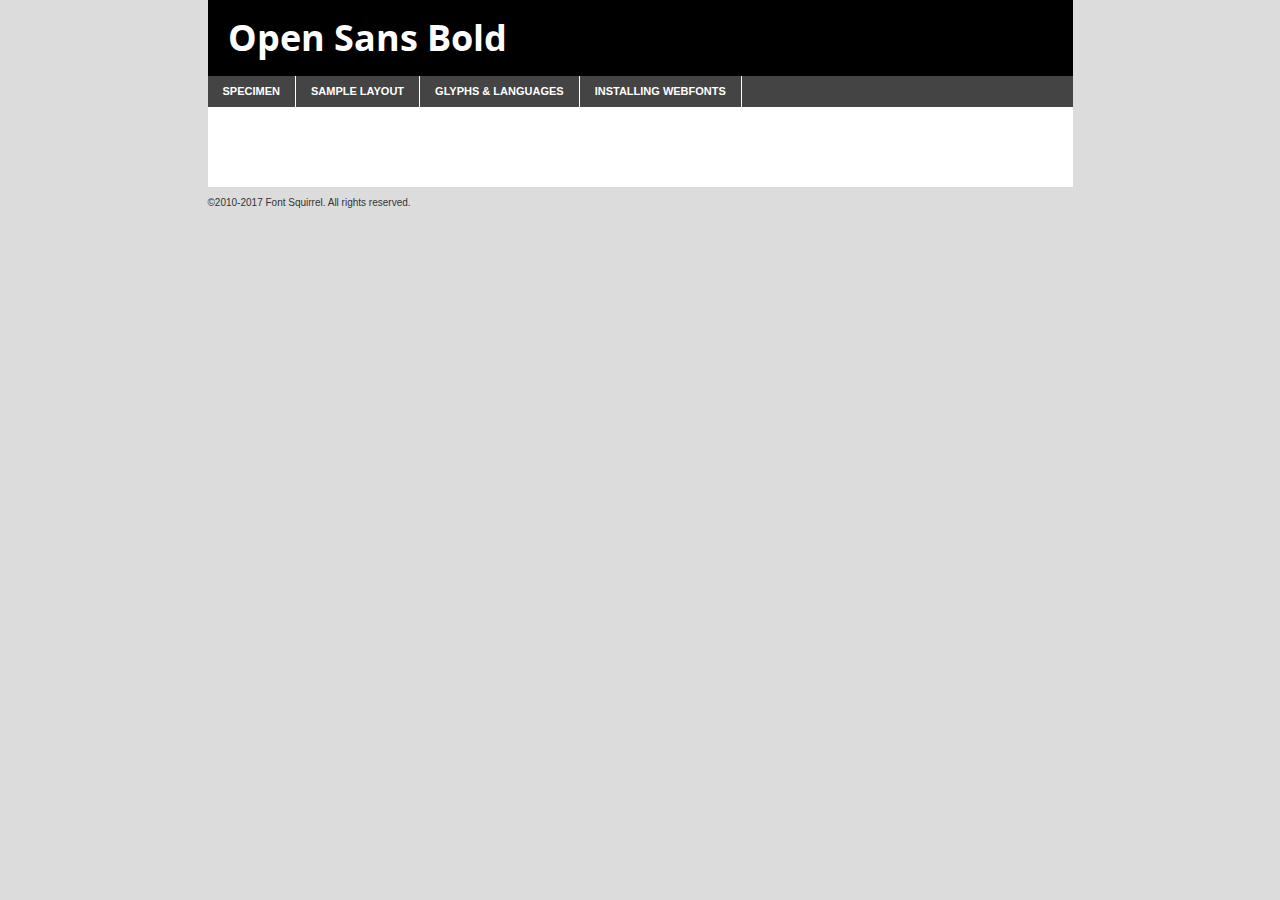
<file: fonts/opensans-bold-demo.html>
<!DOCTYPE html PUBLIC "-//W3C//DTD XHTML 1.0 Transitional//EN"
	"http://www.w3.org/TR/xhtml1/DTD/xhtml1-transitional.dtd">

<html xmlns="http://www.w3.org/1999/xhtml" xml:lang="en" lang="en">
<head>
	<meta http-equiv="Content-Type" content="text/html; charset=utf-8" />
	<script src="http://ajax.googleapis.com/ajax/libs/jquery/1.7.2/jquery.min.js" type="text/javascript" charset="utf-8"></script>
	<script type="text/javascript">
	(function($){$.fn.easyTabs=function(option){var param=jQuery.extend({fadeSpeed:"fast",defaultContent:1,activeClass:'active'},option);$(this).each(function(){var thisId="#"+this.id;if(param.defaultContent==''){param.defaultContent=1;}
	if(typeof param.defaultContent=="number")
	{var defaultTab=$(thisId+" .tabs li:eq("+(param.defaultContent-1)+") a").attr('href').substr(1);}else{var defaultTab=param.defaultContent;}
	$(thisId+" .tabs li a").each(function(){var tabToHide=$(this).attr('href').substr(1);$("#"+tabToHide).addClass('easytabs-tab-content');});hideAll();changeContent(defaultTab);function hideAll(){$(thisId+" .easytabs-tab-content").hide();}
	function changeContent(tabId){hideAll();$(thisId+" .tabs li").removeClass(param.activeClass);$(thisId+" .tabs li a[href=#"+tabId+"]").closest('li').addClass(param.activeClass);if(param.fadeSpeed!="none")
	{$(thisId+" #"+tabId).fadeIn(param.fadeSpeed);}else{$(thisId+" #"+tabId).show();}}
	$(thisId+" .tabs li").click(function(){var tabId=$(this).find('a').attr('href').substr(1);changeContent(tabId);return false;});});}})(jQuery);
	</script>
	<link rel="stylesheet" href="specimen_files/specimen_stylesheet.css" type="text/css" charset="utf-8" />
	<link rel="stylesheet" href="stylesheet.css" type="text/css" charset="utf-8" />

	<style type="text/css">
					body{
				font-family: 'open_sansbold';
							}
		</style>

	<title>Open Sans Bold Specimen</title>
	
	
	<script type="text/javascript" charset="utf-8">
		$(document).ready(function() {
			$('#container').easyTabs({defaultContent:1});
		});
	</script>
</head>

<body>
<div id="container">
	<div id="header">
		Open Sans Bold	</div>
	<ul class="tabs">
		<li><a href="#specimen">Specimen</a></li>
		<li><a href="#layout">Sample Layout</a></li>
				<li><a href="#glyphs">Glyphs &amp; Languages</a></li>
		<li><a href="#installing">Installing Webfonts</a></li>
		
	</ul>
	
	<div id="main_content">

		
			<div id="specimen">
		
				<div class="section">
					<div class="grid12 firstcol">
						<div class="huge">AaBb</div>
					</div>
				</div>
		
				<div class="section">
					<div class="glyph_range">A&#x200B;B&#x200b;C&#x200b;D&#x200b;E&#x200b;F&#x200b;G&#x200b;H&#x200b;I&#x200b;J&#x200b;K&#x200b;L&#x200b;M&#x200b;N&#x200b;O&#x200b;P&#x200b;Q&#x200b;R&#x200b;S&#x200b;T&#x200b;U&#x200b;V&#x200b;W&#x200b;X&#x200b;Y&#x200b;Z&#x200b;a&#x200b;b&#x200b;c&#x200b;d&#x200b;e&#x200b;f&#x200b;g&#x200b;h&#x200b;i&#x200b;j&#x200b;k&#x200b;l&#x200b;m&#x200b;n&#x200b;o&#x200b;p&#x200b;q&#x200b;r&#x200b;s&#x200b;t&#x200b;u&#x200b;v&#x200b;w&#x200b;x&#x200b;y&#x200b;z&#x200b;1&#x200b;2&#x200b;3&#x200b;4&#x200b;5&#x200b;6&#x200b;7&#x200b;8&#x200b;9&#x200b;0&#x200b;&amp;&#x200b;.&#x200b;,&#x200b;?&#x200b;!&#x200b;&#64;&#x200b;(&#x200b;)&#x200b;#&#x200b;$&#x200b;%&#x200b;*&#x200b;+&#x200b;-&#x200b;=&#x200b;:&#x200b;;</div>
				</div>
				<div class="section">
					<div class="grid12 firstcol">
						<table class="sample_table">
							<tr><td>10</td><td class="size10">abcdefghijklmnopqrstuvwxyzABCDEFGHIJKLMNOPQRSTUVWXYZ0123456789abcdefghijklmnopqrstuvwxyzABCDEFGHIJKLMNOPQRSTUVWXYZ0123456789abcdefghijklmnopqrstuvwxyzABCDEFGHIJKLMNOPQRSTUVWXYZ</td></tr>
							<tr><td>11</td><td class="size11">abcdefghijklmnopqrstuvwxyzABCDEFGHIJKLMNOPQRSTUVWXYZ0123456789abcdefghijklmnopqrstuvwxyzABCDEFGHIJKLMNOPQRSTUVWXYZ0123456789abcdefghijklmnopqrstuvwxyzABCDEFGHIJKLMNOPQRSTUVWXYZ</td></tr>
							<tr><td>12</td><td class="size12">abcdefghijklmnopqrstuvwxyzABCDEFGHIJKLMNOPQRSTUVWXYZ0123456789abcdefghijklmnopqrstuvwxyzABCDEFGHIJKLMNOPQRSTUVWXYZ0123456789abcdefghijklmnopqrstuvwxyzABCDEFGHIJKLMNOPQRSTUVWXYZ</td></tr>
							<tr><td>13</td><td class="size13">abcdefghijklmnopqrstuvwxyzABCDEFGHIJKLMNOPQRSTUVWXYZ0123456789abcdefghijklmnopqrstuvwxyzABCDEFGHIJKLMNOPQRSTUVWXYZ0123456789abcdefghijklmnopqrstuvwxyzABCDEFGHIJKLMNOPQRSTUVWXYZ</td></tr>
							<tr><td>14</td><td class="size14">abcdefghijklmnopqrstuvwxyzABCDEFGHIJKLMNOPQRSTUVWXYZ0123456789abcdefghijklmnopqrstuvwxyzABCDEFGHIJKLMNOPQRSTUVWXYZ0123456789abcdefghijklmnopqrstuvwxyzABCDEFGHIJKLMNOPQRSTUVWXYZ</td></tr>
							<tr><td>16</td><td class="size16">abcdefghijklmnopqrstuvwxyzABCDEFGHIJKLMNOPQRSTUVWXYZ0123456789abcdefghijklmnopqrstuvwxyzABCDEFGHIJKLMNOPQRSTUVWXYZ</td></tr>
							<tr><td>18</td><td class="size18">abcdefghijklmnopqrstuvwxyzABCDEFGHIJKLMNOPQRSTUVWXYZ0123456789abcdefghijklmnopqrstuvwxyzABCDEFGHIJKLMNOPQRSTUVWXYZ</td></tr>
							<tr><td>20</td><td class="size20">abcdefghijklmnopqrstuvwxyzABCDEFGHIJKLMNOPQRSTUVWXYZ0123456789abcdefghijklmnopqrstuvwxyzABCDEFGHIJKLMNOPQRSTUVWXYZ</td></tr>
							<tr><td>24</td><td class="size24">abcdefghijklmnopqrstuvwxyzABCDEFGHIJKLMNOPQRSTUVWXYZ0123456789abcdefghijklmnopqrstuvwxyzABCDEFGHIJKLMNOPQRSTUVWXYZ</td></tr>
							<tr><td>30</td><td class="size30">abcdefghijklmnopqrstuvwxyzABCDEFGHIJKLMNOPQRSTUVWXYZ0123456789abcdefghijklmnopqrstuvwxyzABCDEFGHIJKLMNOPQRSTUVWXYZ</td></tr>
							<tr><td>36</td><td class="size36">abcdefghijklmnopqrstuvwxyzABCDEFGHIJKLMNOPQRSTUVWXYZ0123456789abcdefghijklmnopqrstuvwxyzABCDEFGHIJKLMNOPQRSTUVWXYZ</td></tr>
							<tr><td>48</td><td class="size48">abcdefghijklmnopqrstuvwxyzABCDEFGHIJKLMNOPQRSTUVWXYZ0123456789abcdefghijklmnopqrstuvwxyzABCDEFGHIJKLMNOPQRSTUVWXYZ</td></tr>
							<tr><td>60</td><td class="size60">abcdefghijklmnopqrstuvwxyzABCDEFGHIJKLMNOPQRSTUVWXYZ0123456789abcdefghijklmnopqrstuvwxyzABCDEFGHIJKLMNOPQRSTUVWXYZ</td></tr>
							<tr><td>72</td><td class="size72">abcdefghijklmnopqrstuvwxyzABCDEFGHIJKLMNOPQRSTUVWXYZ0123456789abcdefghijklmnopqrstuvwxyzABCDEFGHIJKLMNOPQRSTUVWXYZ</td></tr>
							<tr><td>90</td><td class="size90">abcdefghijklmnopqrstuvwxyzABCDEFGHIJKLMNOPQRSTUVWXYZ0123456789abcdefghijklmnopqrstuvwxyzABCDEFGHIJKLMNOPQRSTUVWXYZ</td></tr>
						</table>
				
					</div>
			
				</div>
		
		
		
								<div class="section" id="bodycomparison">


										<div id="xheight">
				<div class="fontbody">&#x25FC;&#x25FC;&#x25FC;&#x25FC;&#x25FC;&#x25FC;&#x25FC;&#x25FC;&#x25FC;&#x25FC;&#x25FC;&#x25FC;&#x25FC;&#x25FC;&#x25FC;&#x25FC;&#x25FC;&#x25FC;&#x25FC;&#x25FC;&#x25FC;&#x25FC;&#x25FC;&#x25FC;&#x25FC;&#x25FC;&#x25FC;&#x25FC;&#x25FC;&#x25FC;&#x25FC;&#x25FC;&#x25FC;&#x25FC;&#x25FC;&#x25FC;&#x25FC;&#x25FC;&#x25FC;&#x25FC;&#x25FC;&#x25FC;&#x25FC;&#x25FC;&#x25FC;&#x25FC;&#x25FC;&#x25FC;&#x25FC;&#x25FC;&#x25FC;&#x25FC;&#x25FC;&#x25FC;&#x25FC;&#x25FC;&#x25FC;&#x25FC;&#x25FC;&#x25FC;&#x25FC;&#x25FC;&#x25FC;&#x25FC;&#x25FC;&#x25FC;&#x25FC;&#x25FC;&#x25FC;&#x25FC;&#x25FC;&#x25FC;&#x25FC;&#x25FC;&#x25FC;&#x25FC;&#x25FC;&#x25FC;&#x25FC;&#x25FC;&#x25FC;&#x25FC;&#x25FC;&#x25FC;&#x25FC;&#x25FC;&#x25FC;&#x25FC;&#x25FC;&#x25FC;&#x25FC;&#x25FC;&#x25FC;&#x25FC;&#x25FC;&#x25FC;&#x25FC;&#x25FC;&#x25FC;body</div><div class="arialbody">body</div><div class="verdanabody">body</div><div class="georgiabody">body</div></div>
										<div class="fontbody" style="z-index:1">
											body<span>Open Sans Bold</span>
										</div>
										<div class="arialbody" style="z-index:1">
											body<span>Arial</span>
										</div>
										<div class="verdanabody" style="z-index:1">
											body<span>Verdana</span>
										</div>
										<div class="georgiabody" style="z-index:1">
											body<span>Georgia</span>
										</div>



								</div>
		
		
				<div class="section psample psample_row1" id="">
					
					<div class="grid2 firstcol">
						<p class="size10"><span>10.</span>Aenean lacinia bibendum nulla sed consectetur. Fusce dapibus, tellus ac cursus commodo, tortor mauris condimentum nibh, ut fermentum massa justo sit amet risus. Nullam id dolor id nibh ultricies vehicula ut id elit. Cum sociis natoque penatibus et magnis dis parturient montes, nascetur ridiculus mus. Nulla vitae elit libero, a pharetra augue.</p>
			
					</div>
					<div class="grid3">
						<p class="size11"><span>11.</span>Aenean lacinia bibendum nulla sed consectetur. Fusce dapibus, tellus ac cursus commodo, tortor mauris condimentum nibh, ut fermentum massa justo sit amet risus. Nullam id dolor id nibh ultricies vehicula ut id elit. Cum sociis natoque penatibus et magnis dis parturient montes, nascetur ridiculus mus. Nulla vitae elit libero, a pharetra augue.</p>
			
					</div>
					<div class="grid3">
						<p class="size12"><span>12.</span>Aenean lacinia bibendum nulla sed consectetur. Fusce dapibus, tellus ac cursus commodo, tortor mauris condimentum nibh, ut fermentum massa justo sit amet risus. Nullam id dolor id nibh ultricies vehicula ut id elit. Cum sociis natoque penatibus et magnis dis parturient montes, nascetur ridiculus mus. Nulla vitae elit libero, a pharetra augue.</p>
			
					</div>
					<div class="grid4">
						<p class="size13"><span>13.</span>Aenean lacinia bibendum nulla sed consectetur. Fusce dapibus, tellus ac cursus commodo, tortor mauris condimentum nibh, ut fermentum massa justo sit amet risus. Nullam id dolor id nibh ultricies vehicula ut id elit. Cum sociis natoque penatibus et magnis dis parturient montes, nascetur ridiculus mus. Nulla vitae elit libero, a pharetra augue.</p>
			
					</div>
					<div class="white_blend"></div>
					
				</div>
				<div class="section psample psample_row2" id="">
					<div class="grid3 firstcol">
						<p class="size14"><span>14.</span>Aenean lacinia bibendum nulla sed consectetur. Fusce dapibus, tellus ac cursus commodo, tortor mauris condimentum nibh, ut fermentum massa justo sit amet risus. Nullam id dolor id nibh ultricies vehicula ut id elit. Cum sociis natoque penatibus et magnis dis parturient montes, nascetur ridiculus mus. Nulla vitae elit libero, a pharetra augue.</p>
			
					</div>
					<div class="grid4">
						<p class="size16"><span>16.</span>Aenean lacinia bibendum nulla sed consectetur. Fusce dapibus, tellus ac cursus commodo, tortor mauris condimentum nibh, ut fermentum massa justo sit amet risus. Nullam id dolor id nibh ultricies vehicula ut id elit. Cum sociis natoque penatibus et magnis dis parturient montes, nascetur ridiculus mus. Nulla vitae elit libero, a pharetra augue.</p>
			
					</div>
					<div class="grid5">
						<p class="size18"><span>18.</span>Aenean lacinia bibendum nulla sed consectetur. Fusce dapibus, tellus ac cursus commodo, tortor mauris condimentum nibh, ut fermentum massa justo sit amet risus. Nullam id dolor id nibh ultricies vehicula ut id elit. Cum sociis natoque penatibus et magnis dis parturient montes, nascetur ridiculus mus. Nulla vitae elit libero, a pharetra augue.</p>
			
					</div>

					<div class="white_blend"></div>

				</div>
				
				<div class="section psample psample_row3" id="">
					<div class="grid5 firstcol">
						<p class="size20"><span>20.</span>Aenean lacinia bibendum nulla sed consectetur. Fusce dapibus, tellus ac cursus commodo, tortor mauris condimentum nibh, ut fermentum massa justo sit amet risus. Nullam id dolor id nibh ultricies vehicula ut id elit. Cum sociis natoque penatibus et magnis dis parturient montes, nascetur ridiculus mus. Nulla vitae elit libero, a pharetra augue.</p>
					</div>
					<div class="grid7">
						<p class="size24"><span>24.</span>Aenean lacinia bibendum nulla sed consectetur. Fusce dapibus, tellus ac cursus commodo, tortor mauris condimentum nibh, ut fermentum massa justo sit amet risus. Nullam id dolor id nibh ultricies vehicula ut id elit. Cum sociis natoque penatibus et magnis dis parturient montes, nascetur ridiculus mus. Nulla vitae elit libero, a pharetra augue.</p>
					</div>
					
					<div class="white_blend"></div>
					
				</div>
				
				<div class="section psample psample_row4" id="">
					<div class="grid12 firstcol">
						<p class="size30"><span>30.</span>Aenean lacinia bibendum nulla sed consectetur. Fusce dapibus, tellus ac cursus commodo, tortor mauris condimentum nibh, ut fermentum massa justo sit amet risus. Nullam id dolor id nibh ultricies vehicula ut id elit. Cum sociis natoque penatibus et magnis dis parturient montes, nascetur ridiculus mus. Nulla vitae elit libero, a pharetra augue.</p>
					</div>
					<div class="white_blend"></div>
					
				</div>
				
				
				
				<div class="section psample psample_row1 fullreverse">
					<div class="grid2 firstcol">
						<p class="size10"><span>10.</span>Aenean lacinia bibendum nulla sed consectetur. Fusce dapibus, tellus ac cursus commodo, tortor mauris condimentum nibh, ut fermentum massa justo sit amet risus. Nullam id dolor id nibh ultricies vehicula ut id elit. Cum sociis natoque penatibus et magnis dis parturient montes, nascetur ridiculus mus. Nulla vitae elit libero, a pharetra augue.</p>
			
					</div>
					<div class="grid3">
						<p class="size11"><span>11.</span>Aenean lacinia bibendum nulla sed consectetur. Fusce dapibus, tellus ac cursus commodo, tortor mauris condimentum nibh, ut fermentum massa justo sit amet risus. Nullam id dolor id nibh ultricies vehicula ut id elit. Cum sociis natoque penatibus et magnis dis parturient montes, nascetur ridiculus mus. Nulla vitae elit libero, a pharetra augue.</p>
			
					</div>
					<div class="grid3">
						<p class="size12"><span>12.</span>Aenean lacinia bibendum nulla sed consectetur. Fusce dapibus, tellus ac cursus commodo, tortor mauris condimentum nibh, ut fermentum massa justo sit amet risus. Nullam id dolor id nibh ultricies vehicula ut id elit. Cum sociis natoque penatibus et magnis dis parturient montes, nascetur ridiculus mus. Nulla vitae elit libero, a pharetra augue.</p>
			
					</div>
					<div class="grid4">
						<p class="size13"><span>13.</span>Aenean lacinia bibendum nulla sed consectetur. Fusce dapibus, tellus ac cursus commodo, tortor mauris condimentum nibh, ut fermentum massa justo sit amet risus. Nullam id dolor id nibh ultricies vehicula ut id elit. Cum sociis natoque penatibus et magnis dis parturient montes, nascetur ridiculus mus. Nulla vitae elit libero, a pharetra augue.</p>
			
					</div>
					<div class="black_blend"></div>
					
				</div>
				
				<div class="section psample psample_row2 fullreverse">
					<div class="grid3 firstcol">
						<p class="size14"><span>14.</span>Aenean lacinia bibendum nulla sed consectetur. Fusce dapibus, tellus ac cursus commodo, tortor mauris condimentum nibh, ut fermentum massa justo sit amet risus. Nullam id dolor id nibh ultricies vehicula ut id elit. Cum sociis natoque penatibus et magnis dis parturient montes, nascetur ridiculus mus. Nulla vitae elit libero, a pharetra augue.</p>
			
					</div>
					<div class="grid4">
						<p class="size16"><span>16.</span>Aenean lacinia bibendum nulla sed consectetur. Fusce dapibus, tellus ac cursus commodo, tortor mauris condimentum nibh, ut fermentum massa justo sit amet risus. Nullam id dolor id nibh ultricies vehicula ut id elit. Cum sociis natoque penatibus et magnis dis parturient montes, nascetur ridiculus mus. Nulla vitae elit libero, a pharetra augue.</p>
			
					</div>
					<div class="grid5">
						<p class="size18"><span>18.</span>Aenean lacinia bibendum nulla sed consectetur. Fusce dapibus, tellus ac cursus commodo, tortor mauris condimentum nibh, ut fermentum massa justo sit amet risus. Nullam id dolor id nibh ultricies vehicula ut id elit. Cum sociis natoque penatibus et magnis dis parturient montes, nascetur ridiculus mus. Nulla vitae elit libero, a pharetra augue.</p>
			
					</div>
					<div class="black_blend"></div>

				</div>
				
				<div class="section psample fullreverse psample_row3" id="">
					<div class="grid5 firstcol">
						<p class="size20"><span>20.</span>Aenean lacinia bibendum nulla sed consectetur. Fusce dapibus, tellus ac cursus commodo, tortor mauris condimentum nibh, ut fermentum massa justo sit amet risus. Nullam id dolor id nibh ultricies vehicula ut id elit. Cum sociis natoque penatibus et magnis dis parturient montes, nascetur ridiculus mus. Nulla vitae elit libero, a pharetra augue.</p>
					</div>
					<div class="grid7">
						<p class="size24"><span>24.</span>Aenean lacinia bibendum nulla sed consectetur. Fusce dapibus, tellus ac cursus commodo, tortor mauris condimentum nibh, ut fermentum massa justo sit amet risus. Nullam id dolor id nibh ultricies vehicula ut id elit. Cum sociis natoque penatibus et magnis dis parturient montes, nascetur ridiculus mus. Nulla vitae elit libero, a pharetra augue.</p>
					</div>
					
					<div class="black_blend"></div>
					
				</div>
				
				<div class="section psample fullreverse psample_row4" id="" style="border-bottom: 20px #000 solid;">
					<div class="grid12 firstcol">
						<p class="size30"><span>30.</span>Aenean lacinia bibendum nulla sed consectetur. Fusce dapibus, tellus ac cursus commodo, tortor mauris condimentum nibh, ut fermentum massa justo sit amet risus. Nullam id dolor id nibh ultricies vehicula ut id elit. Cum sociis natoque penatibus et magnis dis parturient montes, nascetur ridiculus mus. Nulla vitae elit libero, a pharetra augue.</p>
					</div>
					<div class="black_blend"></div>
					
				</div>
				
				
				
				
			</div>
			
			<div id="layout">
				
				<div class="section">
					
					<div class="grid12 firstcol">
						<h1>Lorem Ipsum Dolor</h1>
						<h2>Etiam porta sem malesuada magna mollis euismod</h2>
						
						<p class="byline">By <a href="#link">Aenean Lacinia</a></p>
					</div>
				</div>
				<div class="section">
					<div class="grid8 firstcol">
						<p class="large">Donec sed odio dui. Morbi leo risus, porta ac consectetur ac, vestibulum at eros. Fusce dapibus, tellus ac cursus commodo, tortor mauris condimentum nibh, ut fermentum massa justo sit amet risus. </p>

						
						<h3>Pellentesque ornare sem</h3>

						<p>Maecenas sed diam eget risus varius blandit sit amet non magna. Maecenas faucibus mollis interdum. Donec ullamcorper nulla non metus auctor fringilla. Nullam id dolor id nibh ultricies vehicula ut id elit. Nullam id dolor id nibh ultricies vehicula ut id elit. </p>

						<p>Aenean eu leo quam. Pellentesque ornare sem lacinia quam venenatis vestibulum. Lorem ipsum dolor sit amet, consectetur adipiscing elit. Cum sociis natoque penatibus et magnis dis parturient montes, nascetur ridiculus mus. </p>

						<p>Nulla vitae elit libero, a pharetra augue. Praesent commodo cursus magna, vel scelerisque nisl consectetur et. Aenean lacinia bibendum nulla sed consectetur. </p>

						<p>Nullam quis risus eget urna mollis ornare vel eu leo. Nullam quis risus eget urna mollis ornare vel eu leo. Maecenas sed diam eget risus varius blandit sit amet non magna. Donec ullamcorper nulla non metus auctor fringilla. </p>

						<h3>Cras mattis consectetur</h3>

						<p>Aenean eu leo quam. Pellentesque ornare sem lacinia quam venenatis vestibulum. Aenean lacinia bibendum nulla sed consectetur. Integer posuere erat a ante venenatis dapibus posuere velit aliquet. Cras mattis consectetur purus sit amet fermentum. </p>

						<p>Nullam id dolor id nibh ultricies vehicula ut id elit. Nullam quis risus eget urna mollis ornare vel eu leo. Cras mattis consectetur purus sit amet fermentum.</p>
					</div>
					
					<div class="grid4 sidebar">
						
						<div class="box reverse">
							<p class="last">Nullam quis risus eget urna mollis ornare vel eu leo. Donec ullamcorper nulla non metus auctor fringilla. Cras mattis consectetur purus sit amet fermentum. Sed posuere consectetur est at lobortis. Lorem ipsum dolor sit amet, consectetur adipiscing elit. </p>
						</div>
						
						<p class="caption">Maecenas sed diam eget risus varius.</p>

						<p>Vestibulum id ligula porta felis euismod semper. Integer posuere erat a ante venenatis dapibus posuere velit aliquet. Vestibulum id ligula porta felis euismod semper. Sed posuere consectetur est at lobortis. Maecenas sed diam eget risus varius blandit sit amet non magna. Fusce dapibus, tellus ac cursus commodo, tortor mauris condimentum nibh, ut fermentum massa justo sit amet risus. </p>

					

						<p>Duis mollis, est non commodo luctus, nisi erat porttitor ligula, eget lacinia odio sem nec elit. Aenean lacinia bibendum nulla sed consectetur. Vivamus sagittis lacus vel augue laoreet rutrum faucibus dolor auctor. Aenean lacinia bibendum nulla sed consectetur. Nullam quis risus eget urna mollis ornare vel eu leo. </p>

						<p>Praesent commodo cursus magna, vel scelerisque nisl consectetur et. Donec ullamcorper nulla non metus auctor fringilla. Maecenas faucibus mollis interdum. Fusce dapibus, tellus ac cursus commodo, tortor mauris condimentum nibh, ut fermentum massa justo sit amet risus. </p>

					</div>
				</div>
				
			</div>


			



		<div id="glyphs">
			<div class="section">
				<div class="grid12 firstcol">
			
				<h1>Language Support</h1>
				<p>The subset of Open Sans Bold in this kit supports the following languages:<br />
			
					Cyrillic, English, Arrernte, Bislama, Cebuano, Fijian, Gilbertese, Hmong, Ibanag, Iloko_ilokano, Interglossa_glosa, Interlingua, Lojban, Norfolk_pitcairnese, Oromo, Rotokas, Seychelles_creole, Shona, Somali, Southern_ndebele, Swahili, Swati_swazi, Tok_pisin, Turkmen_cyrillic, Uyghur_cyrillic, Votic_cyrillic, Warlpiri, Xhosa, Zulu, Latinbasic, Ubasic, Demo, Moldovan				</p>
				<h1>Glyph Chart</h1>
				<p>The subset of Open Sans Bold in this kit includes all the glyphs listed below. Unicode entities are included above each glyph to help you insert individual characters into your layout.</p>
				<div id="glyph_chart">
			
																				 <div><p>&amp;#13;</p>&#13;</div>
																				 <div><p>&amp;#32;</p>&#32;</div>
																				 <div><p>&amp;#33;</p>&#33;</div>
																				 <div><p>&amp;#34;</p>&#34;</div>
																				 <div><p>&amp;#35;</p>&#35;</div>
																				 <div><p>&amp;#36;</p>&#36;</div>
																				 <div><p>&amp;#37;</p>&#37;</div>
																				 <div><p>&amp;#38;</p>&#38;</div>
																				 <div><p>&amp;#39;</p>&#39;</div>
																				 <div><p>&amp;#40;</p>&#40;</div>
																				 <div><p>&amp;#41;</p>&#41;</div>
																				 <div><p>&amp;#42;</p>&#42;</div>
																				 <div><p>&amp;#43;</p>&#43;</div>
																				 <div><p>&amp;#44;</p>&#44;</div>
																				 <div><p>&amp;#45;</p>&#45;</div>
																				 <div><p>&amp;#46;</p>&#46;</div>
																				 <div><p>&amp;#47;</p>&#47;</div>
																				 <div><p>&amp;#48;</p>&#48;</div>
																				 <div><p>&amp;#49;</p>&#49;</div>
																				 <div><p>&amp;#50;</p>&#50;</div>
																				 <div><p>&amp;#51;</p>&#51;</div>
																				 <div><p>&amp;#52;</p>&#52;</div>
																				 <div><p>&amp;#53;</p>&#53;</div>
																				 <div><p>&amp;#54;</p>&#54;</div>
																				 <div><p>&amp;#55;</p>&#55;</div>
																				 <div><p>&amp;#56;</p>&#56;</div>
																				 <div><p>&amp;#57;</p>&#57;</div>
																				 <div><p>&amp;#58;</p>&#58;</div>
																				 <div><p>&amp;#59;</p>&#59;</div>
																				 <div><p>&amp;#60;</p>&#60;</div>
																				 <div><p>&amp;#61;</p>&#61;</div>
																				 <div><p>&amp;#62;</p>&#62;</div>
																				 <div><p>&amp;#63;</p>&#63;</div>
																				 <div><p>&amp;#64;</p>&#64;</div>
																				 <div><p>&amp;#65;</p>&#65;</div>
																				 <div><p>&amp;#66;</p>&#66;</div>
																				 <div><p>&amp;#67;</p>&#67;</div>
																				 <div><p>&amp;#68;</p>&#68;</div>
																				 <div><p>&amp;#69;</p>&#69;</div>
																				 <div><p>&amp;#70;</p>&#70;</div>
																				 <div><p>&amp;#71;</p>&#71;</div>
																				 <div><p>&amp;#72;</p>&#72;</div>
																				 <div><p>&amp;#73;</p>&#73;</div>
																				 <div><p>&amp;#74;</p>&#74;</div>
																				 <div><p>&amp;#75;</p>&#75;</div>
																				 <div><p>&amp;#76;</p>&#76;</div>
																				 <div><p>&amp;#77;</p>&#77;</div>
																				 <div><p>&amp;#78;</p>&#78;</div>
																				 <div><p>&amp;#79;</p>&#79;</div>
																				 <div><p>&amp;#80;</p>&#80;</div>
																				 <div><p>&amp;#81;</p>&#81;</div>
																				 <div><p>&amp;#82;</p>&#82;</div>
																				 <div><p>&amp;#83;</p>&#83;</div>
																				 <div><p>&amp;#84;</p>&#84;</div>
																				 <div><p>&amp;#85;</p>&#85;</div>
																				 <div><p>&amp;#86;</p>&#86;</div>
																				 <div><p>&amp;#87;</p>&#87;</div>
																				 <div><p>&amp;#88;</p>&#88;</div>
																				 <div><p>&amp;#89;</p>&#89;</div>
																				 <div><p>&amp;#90;</p>&#90;</div>
																				 <div><p>&amp;#91;</p>&#91;</div>
																				 <div><p>&amp;#92;</p>&#92;</div>
																				 <div><p>&amp;#93;</p>&#93;</div>
																				 <div><p>&amp;#94;</p>&#94;</div>
																				 <div><p>&amp;#95;</p>&#95;</div>
																				 <div><p>&amp;#96;</p>&#96;</div>
																				 <div><p>&amp;#97;</p>&#97;</div>
																				 <div><p>&amp;#98;</p>&#98;</div>
																				 <div><p>&amp;#99;</p>&#99;</div>
																				 <div><p>&amp;#100;</p>&#100;</div>
																				 <div><p>&amp;#101;</p>&#101;</div>
																				 <div><p>&amp;#102;</p>&#102;</div>
																				 <div><p>&amp;#103;</p>&#103;</div>
																				 <div><p>&amp;#104;</p>&#104;</div>
																				 <div><p>&amp;#105;</p>&#105;</div>
																				 <div><p>&amp;#106;</p>&#106;</div>
																				 <div><p>&amp;#107;</p>&#107;</div>
																				 <div><p>&amp;#108;</p>&#108;</div>
																				 <div><p>&amp;#109;</p>&#109;</div>
																				 <div><p>&amp;#110;</p>&#110;</div>
																				 <div><p>&amp;#111;</p>&#111;</div>
																				 <div><p>&amp;#112;</p>&#112;</div>
																				 <div><p>&amp;#113;</p>&#113;</div>
																				 <div><p>&amp;#114;</p>&#114;</div>
																				 <div><p>&amp;#115;</p>&#115;</div>
																				 <div><p>&amp;#116;</p>&#116;</div>
																				 <div><p>&amp;#117;</p>&#117;</div>
																				 <div><p>&amp;#118;</p>&#118;</div>
																				 <div><p>&amp;#119;</p>&#119;</div>
																				 <div><p>&amp;#120;</p>&#120;</div>
																				 <div><p>&amp;#121;</p>&#121;</div>
																				 <div><p>&amp;#122;</p>&#122;</div>
																				 <div><p>&amp;#123;</p>&#123;</div>
																				 <div><p>&amp;#124;</p>&#124;</div>
																				 <div><p>&amp;#125;</p>&#125;</div>
																				 <div><p>&amp;#126;</p>&#126;</div>
																				 <div><p>&amp;#160;</p>&#160;</div>
																				 <div><p>&amp;#162;</p>&#162;</div>
																				 <div><p>&amp;#163;</p>&#163;</div>
																				 <div><p>&amp;#165;</p>&#165;</div>
																				 <div><p>&amp;#168;</p>&#168;</div>
																				 <div><p>&amp;#169;</p>&#169;</div>
																				 <div><p>&amp;#171;</p>&#171;</div>
																				 <div><p>&amp;#173;</p>&#173;</div>
																				 <div><p>&amp;#174;</p>&#174;</div>
																				 <div><p>&amp;#180;</p>&#180;</div>
																				 <div><p>&amp;#184;</p>&#184;</div>
																				 <div><p>&amp;#187;</p>&#187;</div>
																				 <div><p>&amp;#710;</p>&#710;</div>
																				 <div><p>&amp;#730;</p>&#730;</div>
																				 <div><p>&amp;#732;</p>&#732;</div>
																				 <div><p>&amp;#1024;</p>&#1024;</div>
																				 <div><p>&amp;#1025;</p>&#1025;</div>
																				 <div><p>&amp;#1026;</p>&#1026;</div>
																				 <div><p>&amp;#1027;</p>&#1027;</div>
																				 <div><p>&amp;#1028;</p>&#1028;</div>
																				 <div><p>&amp;#1029;</p>&#1029;</div>
																				 <div><p>&amp;#1030;</p>&#1030;</div>
																				 <div><p>&amp;#1031;</p>&#1031;</div>
																				 <div><p>&amp;#1032;</p>&#1032;</div>
																				 <div><p>&amp;#1033;</p>&#1033;</div>
																				 <div><p>&amp;#1034;</p>&#1034;</div>
																				 <div><p>&amp;#1035;</p>&#1035;</div>
																				 <div><p>&amp;#1036;</p>&#1036;</div>
																				 <div><p>&amp;#1037;</p>&#1037;</div>
																				 <div><p>&amp;#1038;</p>&#1038;</div>
																				 <div><p>&amp;#1039;</p>&#1039;</div>
																				 <div><p>&amp;#1040;</p>&#1040;</div>
																				 <div><p>&amp;#1041;</p>&#1041;</div>
																				 <div><p>&amp;#1042;</p>&#1042;</div>
																				 <div><p>&amp;#1043;</p>&#1043;</div>
																				 <div><p>&amp;#1044;</p>&#1044;</div>
																				 <div><p>&amp;#1045;</p>&#1045;</div>
																				 <div><p>&amp;#1046;</p>&#1046;</div>
																				 <div><p>&amp;#1047;</p>&#1047;</div>
																				 <div><p>&amp;#1048;</p>&#1048;</div>
																				 <div><p>&amp;#1049;</p>&#1049;</div>
																				 <div><p>&amp;#1050;</p>&#1050;</div>
																				 <div><p>&amp;#1051;</p>&#1051;</div>
																				 <div><p>&amp;#1052;</p>&#1052;</div>
																				 <div><p>&amp;#1053;</p>&#1053;</div>
																				 <div><p>&amp;#1054;</p>&#1054;</div>
																				 <div><p>&amp;#1055;</p>&#1055;</div>
																				 <div><p>&amp;#1056;</p>&#1056;</div>
																				 <div><p>&amp;#1057;</p>&#1057;</div>
																				 <div><p>&amp;#1058;</p>&#1058;</div>
																				 <div><p>&amp;#1059;</p>&#1059;</div>
																				 <div><p>&amp;#1060;</p>&#1060;</div>
																				 <div><p>&amp;#1061;</p>&#1061;</div>
																				 <div><p>&amp;#1062;</p>&#1062;</div>
																				 <div><p>&amp;#1063;</p>&#1063;</div>
																				 <div><p>&amp;#1064;</p>&#1064;</div>
																				 <div><p>&amp;#1065;</p>&#1065;</div>
																				 <div><p>&amp;#1066;</p>&#1066;</div>
																				 <div><p>&amp;#1067;</p>&#1067;</div>
																				 <div><p>&amp;#1068;</p>&#1068;</div>
																				 <div><p>&amp;#1069;</p>&#1069;</div>
																				 <div><p>&amp;#1070;</p>&#1070;</div>
																				 <div><p>&amp;#1071;</p>&#1071;</div>
																				 <div><p>&amp;#1072;</p>&#1072;</div>
																				 <div><p>&amp;#1073;</p>&#1073;</div>
																				 <div><p>&amp;#1074;</p>&#1074;</div>
																				 <div><p>&amp;#1075;</p>&#1075;</div>
																				 <div><p>&amp;#1076;</p>&#1076;</div>
																				 <div><p>&amp;#1077;</p>&#1077;</div>
																				 <div><p>&amp;#1078;</p>&#1078;</div>
																				 <div><p>&amp;#1079;</p>&#1079;</div>
																				 <div><p>&amp;#1080;</p>&#1080;</div>
																				 <div><p>&amp;#1081;</p>&#1081;</div>
																				 <div><p>&amp;#1082;</p>&#1082;</div>
																				 <div><p>&amp;#1083;</p>&#1083;</div>
																				 <div><p>&amp;#1084;</p>&#1084;</div>
																				 <div><p>&amp;#1085;</p>&#1085;</div>
																				 <div><p>&amp;#1086;</p>&#1086;</div>
																				 <div><p>&amp;#1087;</p>&#1087;</div>
																				 <div><p>&amp;#1088;</p>&#1088;</div>
																				 <div><p>&amp;#1089;</p>&#1089;</div>
																				 <div><p>&amp;#1090;</p>&#1090;</div>
																				 <div><p>&amp;#1091;</p>&#1091;</div>
																				 <div><p>&amp;#1092;</p>&#1092;</div>
																				 <div><p>&amp;#1093;</p>&#1093;</div>
																				 <div><p>&amp;#1094;</p>&#1094;</div>
																				 <div><p>&amp;#1095;</p>&#1095;</div>
																				 <div><p>&amp;#1096;</p>&#1096;</div>
																				 <div><p>&amp;#1097;</p>&#1097;</div>
																				 <div><p>&amp;#1098;</p>&#1098;</div>
																				 <div><p>&amp;#1099;</p>&#1099;</div>
																				 <div><p>&amp;#1100;</p>&#1100;</div>
																				 <div><p>&amp;#1101;</p>&#1101;</div>
																				 <div><p>&amp;#1102;</p>&#1102;</div>
																				 <div><p>&amp;#1103;</p>&#1103;</div>
																				 <div><p>&amp;#1104;</p>&#1104;</div>
																				 <div><p>&amp;#1105;</p>&#1105;</div>
																				 <div><p>&amp;#1106;</p>&#1106;</div>
																				 <div><p>&amp;#1107;</p>&#1107;</div>
																				 <div><p>&amp;#1108;</p>&#1108;</div>
																				 <div><p>&amp;#1109;</p>&#1109;</div>
																				 <div><p>&amp;#1110;</p>&#1110;</div>
																				 <div><p>&amp;#1111;</p>&#1111;</div>
																				 <div><p>&amp;#1112;</p>&#1112;</div>
																				 <div><p>&amp;#1113;</p>&#1113;</div>
																				 <div><p>&amp;#1114;</p>&#1114;</div>
																				 <div><p>&amp;#1115;</p>&#1115;</div>
																				 <div><p>&amp;#1116;</p>&#1116;</div>
																				 <div><p>&amp;#1117;</p>&#1117;</div>
																				 <div><p>&amp;#1118;</p>&#1118;</div>
																				 <div><p>&amp;#1119;</p>&#1119;</div>
																				 <div><p>&amp;#1120;</p>&#1120;</div>
																				 <div><p>&amp;#1121;</p>&#1121;</div>
																				 <div><p>&amp;#1122;</p>&#1122;</div>
																				 <div><p>&amp;#1123;</p>&#1123;</div>
																				 <div><p>&amp;#1124;</p>&#1124;</div>
																				 <div><p>&amp;#1125;</p>&#1125;</div>
																				 <div><p>&amp;#1126;</p>&#1126;</div>
																				 <div><p>&amp;#1127;</p>&#1127;</div>
																				 <div><p>&amp;#1128;</p>&#1128;</div>
																				 <div><p>&amp;#1129;</p>&#1129;</div>
																				 <div><p>&amp;#1130;</p>&#1130;</div>
																				 <div><p>&amp;#1131;</p>&#1131;</div>
																				 <div><p>&amp;#1132;</p>&#1132;</div>
																				 <div><p>&amp;#1133;</p>&#1133;</div>
																				 <div><p>&amp;#1134;</p>&#1134;</div>
																				 <div><p>&amp;#1135;</p>&#1135;</div>
																				 <div><p>&amp;#1136;</p>&#1136;</div>
																				 <div><p>&amp;#1137;</p>&#1137;</div>
																				 <div><p>&amp;#1138;</p>&#1138;</div>
																				 <div><p>&amp;#1139;</p>&#1139;</div>
																				 <div><p>&amp;#1140;</p>&#1140;</div>
																				 <div><p>&amp;#1141;</p>&#1141;</div>
																				 <div><p>&amp;#1142;</p>&#1142;</div>
																				 <div><p>&amp;#1143;</p>&#1143;</div>
																				 <div><p>&amp;#1144;</p>&#1144;</div>
																				 <div><p>&amp;#1145;</p>&#1145;</div>
																				 <div><p>&amp;#1146;</p>&#1146;</div>
																				 <div><p>&amp;#1147;</p>&#1147;</div>
																				 <div><p>&amp;#1148;</p>&#1148;</div>
																				 <div><p>&amp;#1149;</p>&#1149;</div>
																				 <div><p>&amp;#1150;</p>&#1150;</div>
																				 <div><p>&amp;#1151;</p>&#1151;</div>
																				 <div><p>&amp;#1152;</p>&#1152;</div>
																				 <div><p>&amp;#1153;</p>&#1153;</div>
																				 <div><p>&amp;#1154;</p>&#1154;</div>
																				 <div><p>&amp;#1155;</p>&#1155;</div>
																				 <div><p>&amp;#1156;</p>&#1156;</div>
																				 <div><p>&amp;#1157;</p>&#1157;</div>
																				 <div><p>&amp;#1158;</p>&#1158;</div>
																				 <div><p>&amp;#1160;</p>&#1160;</div>
																				 <div><p>&amp;#1161;</p>&#1161;</div>
																				 <div><p>&amp;#1162;</p>&#1162;</div>
																				 <div><p>&amp;#1163;</p>&#1163;</div>
																				 <div><p>&amp;#1164;</p>&#1164;</div>
																				 <div><p>&amp;#1165;</p>&#1165;</div>
																				 <div><p>&amp;#1166;</p>&#1166;</div>
																				 <div><p>&amp;#1167;</p>&#1167;</div>
																				 <div><p>&amp;#1168;</p>&#1168;</div>
																				 <div><p>&amp;#1169;</p>&#1169;</div>
																				 <div><p>&amp;#1170;</p>&#1170;</div>
																				 <div><p>&amp;#1171;</p>&#1171;</div>
																				 <div><p>&amp;#1172;</p>&#1172;</div>
																				 <div><p>&amp;#1173;</p>&#1173;</div>
																				 <div><p>&amp;#1174;</p>&#1174;</div>
																				 <div><p>&amp;#1175;</p>&#1175;</div>
																				 <div><p>&amp;#1176;</p>&#1176;</div>
																				 <div><p>&amp;#1177;</p>&#1177;</div>
																				 <div><p>&amp;#1178;</p>&#1178;</div>
																				 <div><p>&amp;#1179;</p>&#1179;</div>
																				 <div><p>&amp;#1180;</p>&#1180;</div>
																				 <div><p>&amp;#1181;</p>&#1181;</div>
																				 <div><p>&amp;#1182;</p>&#1182;</div>
																				 <div><p>&amp;#1183;</p>&#1183;</div>
																				 <div><p>&amp;#1184;</p>&#1184;</div>
																				 <div><p>&amp;#1185;</p>&#1185;</div>
																				 <div><p>&amp;#1186;</p>&#1186;</div>
																				 <div><p>&amp;#1187;</p>&#1187;</div>
																				 <div><p>&amp;#1188;</p>&#1188;</div>
																				 <div><p>&amp;#1189;</p>&#1189;</div>
																				 <div><p>&amp;#1190;</p>&#1190;</div>
																				 <div><p>&amp;#1191;</p>&#1191;</div>
																				 <div><p>&amp;#1192;</p>&#1192;</div>
																				 <div><p>&amp;#1193;</p>&#1193;</div>
																				 <div><p>&amp;#1194;</p>&#1194;</div>
																				 <div><p>&amp;#1195;</p>&#1195;</div>
																				 <div><p>&amp;#1196;</p>&#1196;</div>
																				 <div><p>&amp;#1197;</p>&#1197;</div>
																				 <div><p>&amp;#1198;</p>&#1198;</div>
																				 <div><p>&amp;#1199;</p>&#1199;</div>
																				 <div><p>&amp;#1200;</p>&#1200;</div>
																				 <div><p>&amp;#1201;</p>&#1201;</div>
																				 <div><p>&amp;#1202;</p>&#1202;</div>
																				 <div><p>&amp;#1203;</p>&#1203;</div>
																				 <div><p>&amp;#1204;</p>&#1204;</div>
																				 <div><p>&amp;#1205;</p>&#1205;</div>
																				 <div><p>&amp;#1206;</p>&#1206;</div>
																				 <div><p>&amp;#1207;</p>&#1207;</div>
																				 <div><p>&amp;#1208;</p>&#1208;</div>
																				 <div><p>&amp;#1209;</p>&#1209;</div>
																				 <div><p>&amp;#1210;</p>&#1210;</div>
																				 <div><p>&amp;#1211;</p>&#1211;</div>
																				 <div><p>&amp;#1212;</p>&#1212;</div>
																				 <div><p>&amp;#1213;</p>&#1213;</div>
																				 <div><p>&amp;#1214;</p>&#1214;</div>
																				 <div><p>&amp;#1215;</p>&#1215;</div>
																				 <div><p>&amp;#1216;</p>&#1216;</div>
																				 <div><p>&amp;#1217;</p>&#1217;</div>
																				 <div><p>&amp;#1218;</p>&#1218;</div>
																				 <div><p>&amp;#1219;</p>&#1219;</div>
																				 <div><p>&amp;#1220;</p>&#1220;</div>
																				 <div><p>&amp;#1221;</p>&#1221;</div>
																				 <div><p>&amp;#1222;</p>&#1222;</div>
																				 <div><p>&amp;#1223;</p>&#1223;</div>
																				 <div><p>&amp;#1224;</p>&#1224;</div>
																				 <div><p>&amp;#1225;</p>&#1225;</div>
																				 <div><p>&amp;#1226;</p>&#1226;</div>
																				 <div><p>&amp;#1227;</p>&#1227;</div>
																				 <div><p>&amp;#1228;</p>&#1228;</div>
																				 <div><p>&amp;#1229;</p>&#1229;</div>
																				 <div><p>&amp;#1230;</p>&#1230;</div>
																				 <div><p>&amp;#1231;</p>&#1231;</div>
																				 <div><p>&amp;#1232;</p>&#1232;</div>
																				 <div><p>&amp;#1233;</p>&#1233;</div>
																				 <div><p>&amp;#1234;</p>&#1234;</div>
																				 <div><p>&amp;#1235;</p>&#1235;</div>
																				 <div><p>&amp;#1236;</p>&#1236;</div>
																				 <div><p>&amp;#1237;</p>&#1237;</div>
																				 <div><p>&amp;#1238;</p>&#1238;</div>
																				 <div><p>&amp;#1239;</p>&#1239;</div>
																				 <div><p>&amp;#1240;</p>&#1240;</div>
																				 <div><p>&amp;#1241;</p>&#1241;</div>
																				 <div><p>&amp;#1242;</p>&#1242;</div>
																				 <div><p>&amp;#1243;</p>&#1243;</div>
																				 <div><p>&amp;#1244;</p>&#1244;</div>
																				 <div><p>&amp;#1245;</p>&#1245;</div>
																				 <div><p>&amp;#1246;</p>&#1246;</div>
																				 <div><p>&amp;#1247;</p>&#1247;</div>
																				 <div><p>&amp;#1248;</p>&#1248;</div>
																				 <div><p>&amp;#1249;</p>&#1249;</div>
																				 <div><p>&amp;#1250;</p>&#1250;</div>
																				 <div><p>&amp;#1251;</p>&#1251;</div>
																				 <div><p>&amp;#1252;</p>&#1252;</div>
																				 <div><p>&amp;#1253;</p>&#1253;</div>
																				 <div><p>&amp;#1254;</p>&#1254;</div>
																				 <div><p>&amp;#1255;</p>&#1255;</div>
																				 <div><p>&amp;#1256;</p>&#1256;</div>
																				 <div><p>&amp;#1257;</p>&#1257;</div>
																				 <div><p>&amp;#1258;</p>&#1258;</div>
																				 <div><p>&amp;#1259;</p>&#1259;</div>
																				 <div><p>&amp;#1260;</p>&#1260;</div>
																				 <div><p>&amp;#1261;</p>&#1261;</div>
																				 <div><p>&amp;#1262;</p>&#1262;</div>
																				 <div><p>&amp;#1263;</p>&#1263;</div>
																				 <div><p>&amp;#1264;</p>&#1264;</div>
																				 <div><p>&amp;#1265;</p>&#1265;</div>
																				 <div><p>&amp;#1266;</p>&#1266;</div>
																				 <div><p>&amp;#1267;</p>&#1267;</div>
																				 <div><p>&amp;#1268;</p>&#1268;</div>
																				 <div><p>&amp;#1269;</p>&#1269;</div>
																				 <div><p>&amp;#1270;</p>&#1270;</div>
																				 <div><p>&amp;#1271;</p>&#1271;</div>
																				 <div><p>&amp;#1272;</p>&#1272;</div>
																				 <div><p>&amp;#1273;</p>&#1273;</div>
																				 <div><p>&amp;#1274;</p>&#1274;</div>
																				 <div><p>&amp;#1275;</p>&#1275;</div>
																				 <div><p>&amp;#1276;</p>&#1276;</div>
																				 <div><p>&amp;#1277;</p>&#1277;</div>
																				 <div><p>&amp;#1278;</p>&#1278;</div>
																				 <div><p>&amp;#1279;</p>&#1279;</div>
																				 <div><p>&amp;#8192;</p>&#8192;</div>
																				 <div><p>&amp;#8193;</p>&#8193;</div>
																				 <div><p>&amp;#8194;</p>&#8194;</div>
																				 <div><p>&amp;#8195;</p>&#8195;</div>
																				 <div><p>&amp;#8196;</p>&#8196;</div>
																				 <div><p>&amp;#8197;</p>&#8197;</div>
																				 <div><p>&amp;#8198;</p>&#8198;</div>
																				 <div><p>&amp;#8199;</p>&#8199;</div>
																				 <div><p>&amp;#8200;</p>&#8200;</div>
																				 <div><p>&amp;#8201;</p>&#8201;</div>
																				 <div><p>&amp;#8202;</p>&#8202;</div>
																				 <div><p>&amp;#8208;</p>&#8208;</div>
																				 <div><p>&amp;#8209;</p>&#8209;</div>
																				 <div><p>&amp;#8210;</p>&#8210;</div>
																				 <div><p>&amp;#8211;</p>&#8211;</div>
																				 <div><p>&amp;#8212;</p>&#8212;</div>
																				 <div><p>&amp;#8216;</p>&#8216;</div>
																				 <div><p>&amp;#8217;</p>&#8217;</div>
																				 <div><p>&amp;#8218;</p>&#8218;</div>
																				 <div><p>&amp;#8220;</p>&#8220;</div>
																				 <div><p>&amp;#8221;</p>&#8221;</div>
																				 <div><p>&amp;#8222;</p>&#8222;</div>
																				 <div><p>&amp;#8226;</p>&#8226;</div>
																				 <div><p>&amp;#8230;</p>&#8230;</div>
																				 <div><p>&amp;#8239;</p>&#8239;</div>
																				 <div><p>&amp;#8249;</p>&#8249;</div>
																				 <div><p>&amp;#8250;</p>&#8250;</div>
																				 <div><p>&amp;#8287;</p>&#8287;</div>
																				 <div><p>&amp;#8355;</p>&#8355;</div>
																				 <div><p>&amp;#8356;</p>&#8356;</div>
																				 <div><p>&amp;#8359;</p>&#8359;</div>
																				 <div><p>&amp;#8363;</p>&#8363;</div>
																				 <div><p>&amp;#8364;</p>&#8364;</div>
																				 <div><p>&amp;#8482;</p>&#8482;</div>
																				 <div><p>&amp;#9724;</p>&#9724;</div>
																																						</div>	
				</div>
		
		
			</div>
		</div>
		
		
		<div id="specs">
			
		</div>
	
		<div id="installing">
			<div class="section">
				<div class="grid7 firstcol">
					<h1>Installing Webfonts</h1>
					
					<p>Webfonts are supported by all major browser platforms but not all in the same way. There are currently four different font formats that must be included in order to target all browsers. This includes TTF, WOFF, EOT and SVG.</p>
					
					<h2>1. Upload your webfonts</h2>
					<p>You must upload your webfont kit to your website. They should be in or near the same directory as your CSS files.</p>
					
					<h2>2. Include the webfont stylesheet</h2>
					<p>A special CSS @font-face declaration helps the various browsers select the appropriate font it needs without causing you a bunch of headaches. Learn more about this syntax by reading the <a href="https://www.fontspring.com/blog/further-hardening-of-the-bulletproof-syntax">Fontspring blog post</a> about it. The code for it is as follows:</p>


<code>
@font-face{ 
	font-family: 'MyWebFont';
	src: url('WebFont.eot');
	src: url('WebFont.eot?#iefix') format('embedded-opentype'),
	     url('WebFont.woff') format('woff'),
	     url('WebFont.ttf') format('truetype'),
	     url('WebFont.svg#webfont') format('svg');
}
</code>

	<p>We've already gone ahead and generated the code for you. All you have to do is link to the stylesheet in your HTML, like this:</p>
	<code>&lt;link rel=&quot;stylesheet&quot; href=&quot;stylesheet.css&quot; type=&quot;text/css&quot; charset=&quot;utf-8&quot; /&gt;</code>

					<h2>3. Modify your own stylesheet</h2>
					<p>To take advantage of your new fonts, you must tell your stylesheet to use them. Look at the original @font-face declaration above and find the property called "font-family." The name linked there will be what you use to reference the font. Prepend that webfont name to the font stack in the "font-family" property, inside the selector you want to change. For example:</p>
<code>p { font-family: 'WebFont', Arial, sans-serif; }</code>

<h2>4. Test</h2>
<p>Getting webfonts to work cross-browser <em>can</em> be tricky. Use the information in the sidebar to help you if you find that fonts aren't loading in a particular browser.</p>
				</div>
				
				<div class="grid5 sidebar">
					<div class="box">
						<h2>Troubleshooting<br />Font-Face Problems</h2>
						<p>Having trouble getting your webfonts to load in your new website? Here are some tips to sort out what might be the problem.</p>

						<h3>Fonts not showing in any browser</h3>

						<p>This sounds like you need to work on the plumbing. You either did not upload the fonts to the correct directory, or you did not link the fonts properly in the CSS. If you've confirmed that all this is correct and you still have a problem, take a look at your .htaccess file and see if requests are getting intercepted.</p>

						<h3>Fonts not loading in iPhone or iPad</h3>

						<p>The most common problem here is that you are serving the fonts from an IIS server. IIS refuses to serve files that have unknown MIME types. If that is the case, you must set the MIME type for SVG to "image/svg+xml" in the server settings. Follow these instructions from Microsoft if you need help.</p>

						<h3>Fonts not loading in Firefox</h3>

						<p>The primary reason for this failure? You are still using a version Firefox older than 3.5. So upgrade already! If that isn't it, then you are very likely serving fonts from a different domain. Firefox requires that all font assets be served from the same domain. Lastly it is possible that you need to add WOFF to your list of MIME types (if you are serving via IIS.)</p>

						<h3>Fonts not loading in IE</h3>

						<p>Are you looking at Internet Explorer on an actual Windows machine or are you cheating by using a service like Adobe BrowserLab? Many of these screenshot services do not render @font-face for IE. Best to test it on a real machine.</p>

						<h3>Fonts not loading in IE9</h3>

						<p>IE9, like Firefox, requires that fonts be served from the same domain as the website. Make sure that is the case.</p>
					</div>
				</div>
			</div>
			
		</div>
	
	</div>
	<div id="footer">
		<p>&copy;2010-2017 Font Squirrel. All rights reserved.</p>
	</div>
</div>
</body>
</html>
</file>
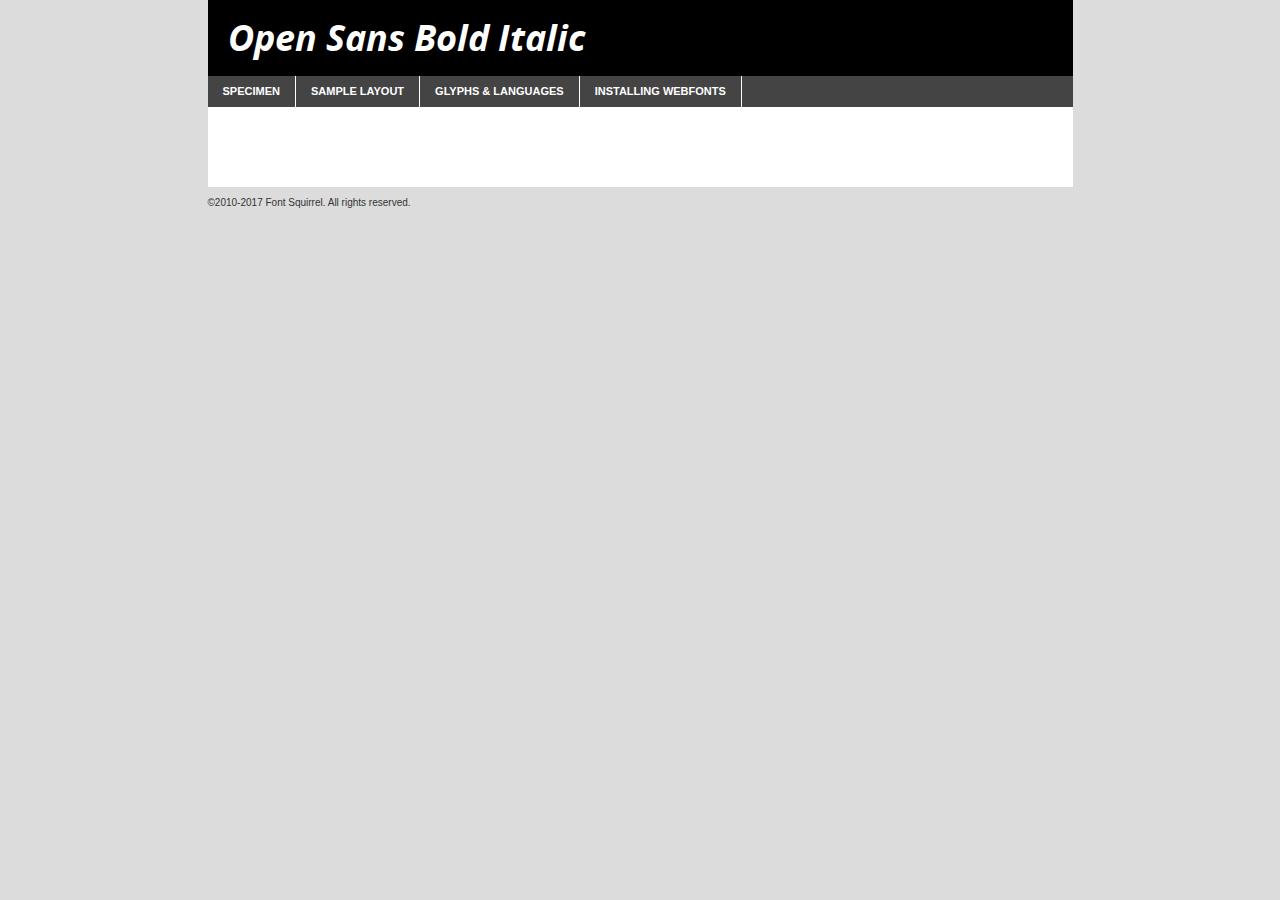
<file: fonts/opensans-bolditalic-demo.html>
<!DOCTYPE html PUBLIC "-//W3C//DTD XHTML 1.0 Transitional//EN"
	"http://www.w3.org/TR/xhtml1/DTD/xhtml1-transitional.dtd">

<html xmlns="http://www.w3.org/1999/xhtml" xml:lang="en" lang="en">
<head>
	<meta http-equiv="Content-Type" content="text/html; charset=utf-8" />
	<script src="http://ajax.googleapis.com/ajax/libs/jquery/1.7.2/jquery.min.js" type="text/javascript" charset="utf-8"></script>
	<script type="text/javascript">
	(function($){$.fn.easyTabs=function(option){var param=jQuery.extend({fadeSpeed:"fast",defaultContent:1,activeClass:'active'},option);$(this).each(function(){var thisId="#"+this.id;if(param.defaultContent==''){param.defaultContent=1;}
	if(typeof param.defaultContent=="number")
	{var defaultTab=$(thisId+" .tabs li:eq("+(param.defaultContent-1)+") a").attr('href').substr(1);}else{var defaultTab=param.defaultContent;}
	$(thisId+" .tabs li a").each(function(){var tabToHide=$(this).attr('href').substr(1);$("#"+tabToHide).addClass('easytabs-tab-content');});hideAll();changeContent(defaultTab);function hideAll(){$(thisId+" .easytabs-tab-content").hide();}
	function changeContent(tabId){hideAll();$(thisId+" .tabs li").removeClass(param.activeClass);$(thisId+" .tabs li a[href=#"+tabId+"]").closest('li').addClass(param.activeClass);if(param.fadeSpeed!="none")
	{$(thisId+" #"+tabId).fadeIn(param.fadeSpeed);}else{$(thisId+" #"+tabId).show();}}
	$(thisId+" .tabs li").click(function(){var tabId=$(this).find('a').attr('href').substr(1);changeContent(tabId);return false;});});}})(jQuery);
	</script>
	<link rel="stylesheet" href="specimen_files/specimen_stylesheet.css" type="text/css" charset="utf-8" />
	<link rel="stylesheet" href="stylesheet.css" type="text/css" charset="utf-8" />

	<style type="text/css">
					body{
				font-family: 'open_sansbold_italic';
							}
		</style>

	<title>Open Sans Bold Italic Specimen</title>
	
	
	<script type="text/javascript" charset="utf-8">
		$(document).ready(function() {
			$('#container').easyTabs({defaultContent:1});
		});
	</script>
</head>

<body>
<div id="container">
	<div id="header">
		Open Sans Bold Italic	</div>
	<ul class="tabs">
		<li><a href="#specimen">Specimen</a></li>
		<li><a href="#layout">Sample Layout</a></li>
				<li><a href="#glyphs">Glyphs &amp; Languages</a></li>
		<li><a href="#installing">Installing Webfonts</a></li>
		
	</ul>
	
	<div id="main_content">

		
			<div id="specimen">
		
				<div class="section">
					<div class="grid12 firstcol">
						<div class="huge">AaBb</div>
					</div>
				</div>
		
				<div class="section">
					<div class="glyph_range">A&#x200B;B&#x200b;C&#x200b;D&#x200b;E&#x200b;F&#x200b;G&#x200b;H&#x200b;I&#x200b;J&#x200b;K&#x200b;L&#x200b;M&#x200b;N&#x200b;O&#x200b;P&#x200b;Q&#x200b;R&#x200b;S&#x200b;T&#x200b;U&#x200b;V&#x200b;W&#x200b;X&#x200b;Y&#x200b;Z&#x200b;a&#x200b;b&#x200b;c&#x200b;d&#x200b;e&#x200b;f&#x200b;g&#x200b;h&#x200b;i&#x200b;j&#x200b;k&#x200b;l&#x200b;m&#x200b;n&#x200b;o&#x200b;p&#x200b;q&#x200b;r&#x200b;s&#x200b;t&#x200b;u&#x200b;v&#x200b;w&#x200b;x&#x200b;y&#x200b;z&#x200b;1&#x200b;2&#x200b;3&#x200b;4&#x200b;5&#x200b;6&#x200b;7&#x200b;8&#x200b;9&#x200b;0&#x200b;&amp;&#x200b;.&#x200b;,&#x200b;?&#x200b;!&#x200b;&#64;&#x200b;(&#x200b;)&#x200b;#&#x200b;$&#x200b;%&#x200b;*&#x200b;+&#x200b;-&#x200b;=&#x200b;:&#x200b;;</div>
				</div>
				<div class="section">
					<div class="grid12 firstcol">
						<table class="sample_table">
							<tr><td>10</td><td class="size10">abcdefghijklmnopqrstuvwxyzABCDEFGHIJKLMNOPQRSTUVWXYZ0123456789abcdefghijklmnopqrstuvwxyzABCDEFGHIJKLMNOPQRSTUVWXYZ0123456789abcdefghijklmnopqrstuvwxyzABCDEFGHIJKLMNOPQRSTUVWXYZ</td></tr>
							<tr><td>11</td><td class="size11">abcdefghijklmnopqrstuvwxyzABCDEFGHIJKLMNOPQRSTUVWXYZ0123456789abcdefghijklmnopqrstuvwxyzABCDEFGHIJKLMNOPQRSTUVWXYZ0123456789abcdefghijklmnopqrstuvwxyzABCDEFGHIJKLMNOPQRSTUVWXYZ</td></tr>
							<tr><td>12</td><td class="size12">abcdefghijklmnopqrstuvwxyzABCDEFGHIJKLMNOPQRSTUVWXYZ0123456789abcdefghijklmnopqrstuvwxyzABCDEFGHIJKLMNOPQRSTUVWXYZ0123456789abcdefghijklmnopqrstuvwxyzABCDEFGHIJKLMNOPQRSTUVWXYZ</td></tr>
							<tr><td>13</td><td class="size13">abcdefghijklmnopqrstuvwxyzABCDEFGHIJKLMNOPQRSTUVWXYZ0123456789abcdefghijklmnopqrstuvwxyzABCDEFGHIJKLMNOPQRSTUVWXYZ0123456789abcdefghijklmnopqrstuvwxyzABCDEFGHIJKLMNOPQRSTUVWXYZ</td></tr>
							<tr><td>14</td><td class="size14">abcdefghijklmnopqrstuvwxyzABCDEFGHIJKLMNOPQRSTUVWXYZ0123456789abcdefghijklmnopqrstuvwxyzABCDEFGHIJKLMNOPQRSTUVWXYZ0123456789abcdefghijklmnopqrstuvwxyzABCDEFGHIJKLMNOPQRSTUVWXYZ</td></tr>
							<tr><td>16</td><td class="size16">abcdefghijklmnopqrstuvwxyzABCDEFGHIJKLMNOPQRSTUVWXYZ0123456789abcdefghijklmnopqrstuvwxyzABCDEFGHIJKLMNOPQRSTUVWXYZ</td></tr>
							<tr><td>18</td><td class="size18">abcdefghijklmnopqrstuvwxyzABCDEFGHIJKLMNOPQRSTUVWXYZ0123456789abcdefghijklmnopqrstuvwxyzABCDEFGHIJKLMNOPQRSTUVWXYZ</td></tr>
							<tr><td>20</td><td class="size20">abcdefghijklmnopqrstuvwxyzABCDEFGHIJKLMNOPQRSTUVWXYZ0123456789abcdefghijklmnopqrstuvwxyzABCDEFGHIJKLMNOPQRSTUVWXYZ</td></tr>
							<tr><td>24</td><td class="size24">abcdefghijklmnopqrstuvwxyzABCDEFGHIJKLMNOPQRSTUVWXYZ0123456789abcdefghijklmnopqrstuvwxyzABCDEFGHIJKLMNOPQRSTUVWXYZ</td></tr>
							<tr><td>30</td><td class="size30">abcdefghijklmnopqrstuvwxyzABCDEFGHIJKLMNOPQRSTUVWXYZ0123456789abcdefghijklmnopqrstuvwxyzABCDEFGHIJKLMNOPQRSTUVWXYZ</td></tr>
							<tr><td>36</td><td class="size36">abcdefghijklmnopqrstuvwxyzABCDEFGHIJKLMNOPQRSTUVWXYZ0123456789abcdefghijklmnopqrstuvwxyzABCDEFGHIJKLMNOPQRSTUVWXYZ</td></tr>
							<tr><td>48</td><td class="size48">abcdefghijklmnopqrstuvwxyzABCDEFGHIJKLMNOPQRSTUVWXYZ0123456789abcdefghijklmnopqrstuvwxyzABCDEFGHIJKLMNOPQRSTUVWXYZ</td></tr>
							<tr><td>60</td><td class="size60">abcdefghijklmnopqrstuvwxyzABCDEFGHIJKLMNOPQRSTUVWXYZ0123456789abcdefghijklmnopqrstuvwxyzABCDEFGHIJKLMNOPQRSTUVWXYZ</td></tr>
							<tr><td>72</td><td class="size72">abcdefghijklmnopqrstuvwxyzABCDEFGHIJKLMNOPQRSTUVWXYZ0123456789abcdefghijklmnopqrstuvwxyzABCDEFGHIJKLMNOPQRSTUVWXYZ</td></tr>
							<tr><td>90</td><td class="size90">abcdefghijklmnopqrstuvwxyzABCDEFGHIJKLMNOPQRSTUVWXYZ0123456789abcdefghijklmnopqrstuvwxyzABCDEFGHIJKLMNOPQRSTUVWXYZ</td></tr>
						</table>
				
					</div>
			
				</div>
		
		
		
								<div class="section" id="bodycomparison">


										<div id="xheight">
				<div class="fontbody">&#x25FC;&#x25FC;&#x25FC;&#x25FC;&#x25FC;&#x25FC;&#x25FC;&#x25FC;&#x25FC;&#x25FC;&#x25FC;&#x25FC;&#x25FC;&#x25FC;&#x25FC;&#x25FC;&#x25FC;&#x25FC;&#x25FC;&#x25FC;&#x25FC;&#x25FC;&#x25FC;&#x25FC;&#x25FC;&#x25FC;&#x25FC;&#x25FC;&#x25FC;&#x25FC;&#x25FC;&#x25FC;&#x25FC;&#x25FC;&#x25FC;&#x25FC;&#x25FC;&#x25FC;&#x25FC;&#x25FC;&#x25FC;&#x25FC;&#x25FC;&#x25FC;&#x25FC;&#x25FC;&#x25FC;&#x25FC;&#x25FC;&#x25FC;&#x25FC;&#x25FC;&#x25FC;&#x25FC;&#x25FC;&#x25FC;&#x25FC;&#x25FC;&#x25FC;&#x25FC;&#x25FC;&#x25FC;&#x25FC;&#x25FC;&#x25FC;&#x25FC;&#x25FC;&#x25FC;&#x25FC;&#x25FC;&#x25FC;&#x25FC;&#x25FC;&#x25FC;&#x25FC;&#x25FC;&#x25FC;&#x25FC;&#x25FC;&#x25FC;&#x25FC;&#x25FC;&#x25FC;&#x25FC;&#x25FC;&#x25FC;&#x25FC;&#x25FC;&#x25FC;&#x25FC;&#x25FC;&#x25FC;&#x25FC;&#x25FC;&#x25FC;&#x25FC;&#x25FC;&#x25FC;&#x25FC;body</div><div class="arialbody">body</div><div class="verdanabody">body</div><div class="georgiabody">body</div></div>
										<div class="fontbody" style="z-index:1">
											body<span>Open Sans Bold Italic</span>
										</div>
										<div class="arialbody" style="z-index:1">
											body<span>Arial</span>
										</div>
										<div class="verdanabody" style="z-index:1">
											body<span>Verdana</span>
										</div>
										<div class="georgiabody" style="z-index:1">
											body<span>Georgia</span>
										</div>



								</div>
		
		
				<div class="section psample psample_row1" id="">
					
					<div class="grid2 firstcol">
						<p class="size10"><span>10.</span>Aenean lacinia bibendum nulla sed consectetur. Fusce dapibus, tellus ac cursus commodo, tortor mauris condimentum nibh, ut fermentum massa justo sit amet risus. Nullam id dolor id nibh ultricies vehicula ut id elit. Cum sociis natoque penatibus et magnis dis parturient montes, nascetur ridiculus mus. Nulla vitae elit libero, a pharetra augue.</p>
			
					</div>
					<div class="grid3">
						<p class="size11"><span>11.</span>Aenean lacinia bibendum nulla sed consectetur. Fusce dapibus, tellus ac cursus commodo, tortor mauris condimentum nibh, ut fermentum massa justo sit amet risus. Nullam id dolor id nibh ultricies vehicula ut id elit. Cum sociis natoque penatibus et magnis dis parturient montes, nascetur ridiculus mus. Nulla vitae elit libero, a pharetra augue.</p>
			
					</div>
					<div class="grid3">
						<p class="size12"><span>12.</span>Aenean lacinia bibendum nulla sed consectetur. Fusce dapibus, tellus ac cursus commodo, tortor mauris condimentum nibh, ut fermentum massa justo sit amet risus. Nullam id dolor id nibh ultricies vehicula ut id elit. Cum sociis natoque penatibus et magnis dis parturient montes, nascetur ridiculus mus. Nulla vitae elit libero, a pharetra augue.</p>
			
					</div>
					<div class="grid4">
						<p class="size13"><span>13.</span>Aenean lacinia bibendum nulla sed consectetur. Fusce dapibus, tellus ac cursus commodo, tortor mauris condimentum nibh, ut fermentum massa justo sit amet risus. Nullam id dolor id nibh ultricies vehicula ut id elit. Cum sociis natoque penatibus et magnis dis parturient montes, nascetur ridiculus mus. Nulla vitae elit libero, a pharetra augue.</p>
			
					</div>
					<div class="white_blend"></div>
					
				</div>
				<div class="section psample psample_row2" id="">
					<div class="grid3 firstcol">
						<p class="size14"><span>14.</span>Aenean lacinia bibendum nulla sed consectetur. Fusce dapibus, tellus ac cursus commodo, tortor mauris condimentum nibh, ut fermentum massa justo sit amet risus. Nullam id dolor id nibh ultricies vehicula ut id elit. Cum sociis natoque penatibus et magnis dis parturient montes, nascetur ridiculus mus. Nulla vitae elit libero, a pharetra augue.</p>
			
					</div>
					<div class="grid4">
						<p class="size16"><span>16.</span>Aenean lacinia bibendum nulla sed consectetur. Fusce dapibus, tellus ac cursus commodo, tortor mauris condimentum nibh, ut fermentum massa justo sit amet risus. Nullam id dolor id nibh ultricies vehicula ut id elit. Cum sociis natoque penatibus et magnis dis parturient montes, nascetur ridiculus mus. Nulla vitae elit libero, a pharetra augue.</p>
			
					</div>
					<div class="grid5">
						<p class="size18"><span>18.</span>Aenean lacinia bibendum nulla sed consectetur. Fusce dapibus, tellus ac cursus commodo, tortor mauris condimentum nibh, ut fermentum massa justo sit amet risus. Nullam id dolor id nibh ultricies vehicula ut id elit. Cum sociis natoque penatibus et magnis dis parturient montes, nascetur ridiculus mus. Nulla vitae elit libero, a pharetra augue.</p>
			
					</div>

					<div class="white_blend"></div>

				</div>
				
				<div class="section psample psample_row3" id="">
					<div class="grid5 firstcol">
						<p class="size20"><span>20.</span>Aenean lacinia bibendum nulla sed consectetur. Fusce dapibus, tellus ac cursus commodo, tortor mauris condimentum nibh, ut fermentum massa justo sit amet risus. Nullam id dolor id nibh ultricies vehicula ut id elit. Cum sociis natoque penatibus et magnis dis parturient montes, nascetur ridiculus mus. Nulla vitae elit libero, a pharetra augue.</p>
					</div>
					<div class="grid7">
						<p class="size24"><span>24.</span>Aenean lacinia bibendum nulla sed consectetur. Fusce dapibus, tellus ac cursus commodo, tortor mauris condimentum nibh, ut fermentum massa justo sit amet risus. Nullam id dolor id nibh ultricies vehicula ut id elit. Cum sociis natoque penatibus et magnis dis parturient montes, nascetur ridiculus mus. Nulla vitae elit libero, a pharetra augue.</p>
					</div>
					
					<div class="white_blend"></div>
					
				</div>
				
				<div class="section psample psample_row4" id="">
					<div class="grid12 firstcol">
						<p class="size30"><span>30.</span>Aenean lacinia bibendum nulla sed consectetur. Fusce dapibus, tellus ac cursus commodo, tortor mauris condimentum nibh, ut fermentum massa justo sit amet risus. Nullam id dolor id nibh ultricies vehicula ut id elit. Cum sociis natoque penatibus et magnis dis parturient montes, nascetur ridiculus mus. Nulla vitae elit libero, a pharetra augue.</p>
					</div>
					<div class="white_blend"></div>
					
				</div>
				
				
				
				<div class="section psample psample_row1 fullreverse">
					<div class="grid2 firstcol">
						<p class="size10"><span>10.</span>Aenean lacinia bibendum nulla sed consectetur. Fusce dapibus, tellus ac cursus commodo, tortor mauris condimentum nibh, ut fermentum massa justo sit amet risus. Nullam id dolor id nibh ultricies vehicula ut id elit. Cum sociis natoque penatibus et magnis dis parturient montes, nascetur ridiculus mus. Nulla vitae elit libero, a pharetra augue.</p>
			
					</div>
					<div class="grid3">
						<p class="size11"><span>11.</span>Aenean lacinia bibendum nulla sed consectetur. Fusce dapibus, tellus ac cursus commodo, tortor mauris condimentum nibh, ut fermentum massa justo sit amet risus. Nullam id dolor id nibh ultricies vehicula ut id elit. Cum sociis natoque penatibus et magnis dis parturient montes, nascetur ridiculus mus. Nulla vitae elit libero, a pharetra augue.</p>
			
					</div>
					<div class="grid3">
						<p class="size12"><span>12.</span>Aenean lacinia bibendum nulla sed consectetur. Fusce dapibus, tellus ac cursus commodo, tortor mauris condimentum nibh, ut fermentum massa justo sit amet risus. Nullam id dolor id nibh ultricies vehicula ut id elit. Cum sociis natoque penatibus et magnis dis parturient montes, nascetur ridiculus mus. Nulla vitae elit libero, a pharetra augue.</p>
			
					</div>
					<div class="grid4">
						<p class="size13"><span>13.</span>Aenean lacinia bibendum nulla sed consectetur. Fusce dapibus, tellus ac cursus commodo, tortor mauris condimentum nibh, ut fermentum massa justo sit amet risus. Nullam id dolor id nibh ultricies vehicula ut id elit. Cum sociis natoque penatibus et magnis dis parturient montes, nascetur ridiculus mus. Nulla vitae elit libero, a pharetra augue.</p>
			
					</div>
					<div class="black_blend"></div>
					
				</div>
				
				<div class="section psample psample_row2 fullreverse">
					<div class="grid3 firstcol">
						<p class="size14"><span>14.</span>Aenean lacinia bibendum nulla sed consectetur. Fusce dapibus, tellus ac cursus commodo, tortor mauris condimentum nibh, ut fermentum massa justo sit amet risus. Nullam id dolor id nibh ultricies vehicula ut id elit. Cum sociis natoque penatibus et magnis dis parturient montes, nascetur ridiculus mus. Nulla vitae elit libero, a pharetra augue.</p>
			
					</div>
					<div class="grid4">
						<p class="size16"><span>16.</span>Aenean lacinia bibendum nulla sed consectetur. Fusce dapibus, tellus ac cursus commodo, tortor mauris condimentum nibh, ut fermentum massa justo sit amet risus. Nullam id dolor id nibh ultricies vehicula ut id elit. Cum sociis natoque penatibus et magnis dis parturient montes, nascetur ridiculus mus. Nulla vitae elit libero, a pharetra augue.</p>
			
					</div>
					<div class="grid5">
						<p class="size18"><span>18.</span>Aenean lacinia bibendum nulla sed consectetur. Fusce dapibus, tellus ac cursus commodo, tortor mauris condimentum nibh, ut fermentum massa justo sit amet risus. Nullam id dolor id nibh ultricies vehicula ut id elit. Cum sociis natoque penatibus et magnis dis parturient montes, nascetur ridiculus mus. Nulla vitae elit libero, a pharetra augue.</p>
			
					</div>
					<div class="black_blend"></div>

				</div>
				
				<div class="section psample fullreverse psample_row3" id="">
					<div class="grid5 firstcol">
						<p class="size20"><span>20.</span>Aenean lacinia bibendum nulla sed consectetur. Fusce dapibus, tellus ac cursus commodo, tortor mauris condimentum nibh, ut fermentum massa justo sit amet risus. Nullam id dolor id nibh ultricies vehicula ut id elit. Cum sociis natoque penatibus et magnis dis parturient montes, nascetur ridiculus mus. Nulla vitae elit libero, a pharetra augue.</p>
					</div>
					<div class="grid7">
						<p class="size24"><span>24.</span>Aenean lacinia bibendum nulla sed consectetur. Fusce dapibus, tellus ac cursus commodo, tortor mauris condimentum nibh, ut fermentum massa justo sit amet risus. Nullam id dolor id nibh ultricies vehicula ut id elit. Cum sociis natoque penatibus et magnis dis parturient montes, nascetur ridiculus mus. Nulla vitae elit libero, a pharetra augue.</p>
					</div>
					
					<div class="black_blend"></div>
					
				</div>
				
				<div class="section psample fullreverse psample_row4" id="" style="border-bottom: 20px #000 solid;">
					<div class="grid12 firstcol">
						<p class="size30"><span>30.</span>Aenean lacinia bibendum nulla sed consectetur. Fusce dapibus, tellus ac cursus commodo, tortor mauris condimentum nibh, ut fermentum massa justo sit amet risus. Nullam id dolor id nibh ultricies vehicula ut id elit. Cum sociis natoque penatibus et magnis dis parturient montes, nascetur ridiculus mus. Nulla vitae elit libero, a pharetra augue.</p>
					</div>
					<div class="black_blend"></div>
					
				</div>
				
				
				
				
			</div>
			
			<div id="layout">
				
				<div class="section">
					
					<div class="grid12 firstcol">
						<h1>Lorem Ipsum Dolor</h1>
						<h2>Etiam porta sem malesuada magna mollis euismod</h2>
						
						<p class="byline">By <a href="#link">Aenean Lacinia</a></p>
					</div>
				</div>
				<div class="section">
					<div class="grid8 firstcol">
						<p class="large">Donec sed odio dui. Morbi leo risus, porta ac consectetur ac, vestibulum at eros. Fusce dapibus, tellus ac cursus commodo, tortor mauris condimentum nibh, ut fermentum massa justo sit amet risus. </p>

						
						<h3>Pellentesque ornare sem</h3>

						<p>Maecenas sed diam eget risus varius blandit sit amet non magna. Maecenas faucibus mollis interdum. Donec ullamcorper nulla non metus auctor fringilla. Nullam id dolor id nibh ultricies vehicula ut id elit. Nullam id dolor id nibh ultricies vehicula ut id elit. </p>

						<p>Aenean eu leo quam. Pellentesque ornare sem lacinia quam venenatis vestibulum. Lorem ipsum dolor sit amet, consectetur adipiscing elit. Cum sociis natoque penatibus et magnis dis parturient montes, nascetur ridiculus mus. </p>

						<p>Nulla vitae elit libero, a pharetra augue. Praesent commodo cursus magna, vel scelerisque nisl consectetur et. Aenean lacinia bibendum nulla sed consectetur. </p>

						<p>Nullam quis risus eget urna mollis ornare vel eu leo. Nullam quis risus eget urna mollis ornare vel eu leo. Maecenas sed diam eget risus varius blandit sit amet non magna. Donec ullamcorper nulla non metus auctor fringilla. </p>

						<h3>Cras mattis consectetur</h3>

						<p>Aenean eu leo quam. Pellentesque ornare sem lacinia quam venenatis vestibulum. Aenean lacinia bibendum nulla sed consectetur. Integer posuere erat a ante venenatis dapibus posuere velit aliquet. Cras mattis consectetur purus sit amet fermentum. </p>

						<p>Nullam id dolor id nibh ultricies vehicula ut id elit. Nullam quis risus eget urna mollis ornare vel eu leo. Cras mattis consectetur purus sit amet fermentum.</p>
					</div>
					
					<div class="grid4 sidebar">
						
						<div class="box reverse">
							<p class="last">Nullam quis risus eget urna mollis ornare vel eu leo. Donec ullamcorper nulla non metus auctor fringilla. Cras mattis consectetur purus sit amet fermentum. Sed posuere consectetur est at lobortis. Lorem ipsum dolor sit amet, consectetur adipiscing elit. </p>
						</div>
						
						<p class="caption">Maecenas sed diam eget risus varius.</p>

						<p>Vestibulum id ligula porta felis euismod semper. Integer posuere erat a ante venenatis dapibus posuere velit aliquet. Vestibulum id ligula porta felis euismod semper. Sed posuere consectetur est at lobortis. Maecenas sed diam eget risus varius blandit sit amet non magna. Fusce dapibus, tellus ac cursus commodo, tortor mauris condimentum nibh, ut fermentum massa justo sit amet risus. </p>

					

						<p>Duis mollis, est non commodo luctus, nisi erat porttitor ligula, eget lacinia odio sem nec elit. Aenean lacinia bibendum nulla sed consectetur. Vivamus sagittis lacus vel augue laoreet rutrum faucibus dolor auctor. Aenean lacinia bibendum nulla sed consectetur. Nullam quis risus eget urna mollis ornare vel eu leo. </p>

						<p>Praesent commodo cursus magna, vel scelerisque nisl consectetur et. Donec ullamcorper nulla non metus auctor fringilla. Maecenas faucibus mollis interdum. Fusce dapibus, tellus ac cursus commodo, tortor mauris condimentum nibh, ut fermentum massa justo sit amet risus. </p>

					</div>
				</div>
				
			</div>


			



		<div id="glyphs">
			<div class="section">
				<div class="grid12 firstcol">
			
				<h1>Language Support</h1>
				<p>The subset of Open Sans Bold Italic in this kit supports the following languages:<br />
			
					Cyrillic, English, Arrernte, Bislama, Cebuano, Fijian, Gilbertese, Hmong, Ibanag, Iloko_ilokano, Interglossa_glosa, Interlingua, Lojban, Norfolk_pitcairnese, Oromo, Rotokas, Seychelles_creole, Shona, Somali, Southern_ndebele, Swahili, Swati_swazi, Tok_pisin, Turkmen_cyrillic, Uyghur_cyrillic, Votic_cyrillic, Warlpiri, Xhosa, Zulu, Latinbasic, Ubasic, Demo, Moldovan				</p>
				<h1>Glyph Chart</h1>
				<p>The subset of Open Sans Bold Italic in this kit includes all the glyphs listed below. Unicode entities are included above each glyph to help you insert individual characters into your layout.</p>
				<div id="glyph_chart">
			
																				 <div><p>&amp;#13;</p>&#13;</div>
																				 <div><p>&amp;#32;</p>&#32;</div>
																				 <div><p>&amp;#33;</p>&#33;</div>
																				 <div><p>&amp;#34;</p>&#34;</div>
																				 <div><p>&amp;#35;</p>&#35;</div>
																				 <div><p>&amp;#36;</p>&#36;</div>
																				 <div><p>&amp;#37;</p>&#37;</div>
																				 <div><p>&amp;#38;</p>&#38;</div>
																				 <div><p>&amp;#39;</p>&#39;</div>
																				 <div><p>&amp;#40;</p>&#40;</div>
																				 <div><p>&amp;#41;</p>&#41;</div>
																				 <div><p>&amp;#42;</p>&#42;</div>
																				 <div><p>&amp;#43;</p>&#43;</div>
																				 <div><p>&amp;#44;</p>&#44;</div>
																				 <div><p>&amp;#45;</p>&#45;</div>
																				 <div><p>&amp;#46;</p>&#46;</div>
																				 <div><p>&amp;#47;</p>&#47;</div>
																				 <div><p>&amp;#48;</p>&#48;</div>
																				 <div><p>&amp;#49;</p>&#49;</div>
																				 <div><p>&amp;#50;</p>&#50;</div>
																				 <div><p>&amp;#51;</p>&#51;</div>
																				 <div><p>&amp;#52;</p>&#52;</div>
																				 <div><p>&amp;#53;</p>&#53;</div>
																				 <div><p>&amp;#54;</p>&#54;</div>
																				 <div><p>&amp;#55;</p>&#55;</div>
																				 <div><p>&amp;#56;</p>&#56;</div>
																				 <div><p>&amp;#57;</p>&#57;</div>
																				 <div><p>&amp;#58;</p>&#58;</div>
																				 <div><p>&amp;#59;</p>&#59;</div>
																				 <div><p>&amp;#60;</p>&#60;</div>
																				 <div><p>&amp;#61;</p>&#61;</div>
																				 <div><p>&amp;#62;</p>&#62;</div>
																				 <div><p>&amp;#63;</p>&#63;</div>
																				 <div><p>&amp;#64;</p>&#64;</div>
																				 <div><p>&amp;#65;</p>&#65;</div>
																				 <div><p>&amp;#66;</p>&#66;</div>
																				 <div><p>&amp;#67;</p>&#67;</div>
																				 <div><p>&amp;#68;</p>&#68;</div>
																				 <div><p>&amp;#69;</p>&#69;</div>
																				 <div><p>&amp;#70;</p>&#70;</div>
																				 <div><p>&amp;#71;</p>&#71;</div>
																				 <div><p>&amp;#72;</p>&#72;</div>
																				 <div><p>&amp;#73;</p>&#73;</div>
																				 <div><p>&amp;#74;</p>&#74;</div>
																				 <div><p>&amp;#75;</p>&#75;</div>
																				 <div><p>&amp;#76;</p>&#76;</div>
																				 <div><p>&amp;#77;</p>&#77;</div>
																				 <div><p>&amp;#78;</p>&#78;</div>
																				 <div><p>&amp;#79;</p>&#79;</div>
																				 <div><p>&amp;#80;</p>&#80;</div>
																				 <div><p>&amp;#81;</p>&#81;</div>
																				 <div><p>&amp;#82;</p>&#82;</div>
																				 <div><p>&amp;#83;</p>&#83;</div>
																				 <div><p>&amp;#84;</p>&#84;</div>
																				 <div><p>&amp;#85;</p>&#85;</div>
																				 <div><p>&amp;#86;</p>&#86;</div>
																				 <div><p>&amp;#87;</p>&#87;</div>
																				 <div><p>&amp;#88;</p>&#88;</div>
																				 <div><p>&amp;#89;</p>&#89;</div>
																				 <div><p>&amp;#90;</p>&#90;</div>
																				 <div><p>&amp;#91;</p>&#91;</div>
																				 <div><p>&amp;#92;</p>&#92;</div>
																				 <div><p>&amp;#93;</p>&#93;</div>
																				 <div><p>&amp;#94;</p>&#94;</div>
																				 <div><p>&amp;#95;</p>&#95;</div>
																				 <div><p>&amp;#96;</p>&#96;</div>
																				 <div><p>&amp;#97;</p>&#97;</div>
																				 <div><p>&amp;#98;</p>&#98;</div>
																				 <div><p>&amp;#99;</p>&#99;</div>
																				 <div><p>&amp;#100;</p>&#100;</div>
																				 <div><p>&amp;#101;</p>&#101;</div>
																				 <div><p>&amp;#102;</p>&#102;</div>
																				 <div><p>&amp;#103;</p>&#103;</div>
																				 <div><p>&amp;#104;</p>&#104;</div>
																				 <div><p>&amp;#105;</p>&#105;</div>
																				 <div><p>&amp;#106;</p>&#106;</div>
																				 <div><p>&amp;#107;</p>&#107;</div>
																				 <div><p>&amp;#108;</p>&#108;</div>
																				 <div><p>&amp;#109;</p>&#109;</div>
																				 <div><p>&amp;#110;</p>&#110;</div>
																				 <div><p>&amp;#111;</p>&#111;</div>
																				 <div><p>&amp;#112;</p>&#112;</div>
																				 <div><p>&amp;#113;</p>&#113;</div>
																				 <div><p>&amp;#114;</p>&#114;</div>
																				 <div><p>&amp;#115;</p>&#115;</div>
																				 <div><p>&amp;#116;</p>&#116;</div>
																				 <div><p>&amp;#117;</p>&#117;</div>
																				 <div><p>&amp;#118;</p>&#118;</div>
																				 <div><p>&amp;#119;</p>&#119;</div>
																				 <div><p>&amp;#120;</p>&#120;</div>
																				 <div><p>&amp;#121;</p>&#121;</div>
																				 <div><p>&amp;#122;</p>&#122;</div>
																				 <div><p>&amp;#123;</p>&#123;</div>
																				 <div><p>&amp;#124;</p>&#124;</div>
																				 <div><p>&amp;#125;</p>&#125;</div>
																				 <div><p>&amp;#126;</p>&#126;</div>
																				 <div><p>&amp;#160;</p>&#160;</div>
																				 <div><p>&amp;#162;</p>&#162;</div>
																				 <div><p>&amp;#163;</p>&#163;</div>
																				 <div><p>&amp;#165;</p>&#165;</div>
																				 <div><p>&amp;#168;</p>&#168;</div>
																				 <div><p>&amp;#169;</p>&#169;</div>
																				 <div><p>&amp;#171;</p>&#171;</div>
																				 <div><p>&amp;#173;</p>&#173;</div>
																				 <div><p>&amp;#174;</p>&#174;</div>
																				 <div><p>&amp;#180;</p>&#180;</div>
																				 <div><p>&amp;#184;</p>&#184;</div>
																				 <div><p>&amp;#187;</p>&#187;</div>
																				 <div><p>&amp;#710;</p>&#710;</div>
																				 <div><p>&amp;#730;</p>&#730;</div>
																				 <div><p>&amp;#732;</p>&#732;</div>
																				 <div><p>&amp;#1024;</p>&#1024;</div>
																				 <div><p>&amp;#1025;</p>&#1025;</div>
																				 <div><p>&amp;#1026;</p>&#1026;</div>
																				 <div><p>&amp;#1027;</p>&#1027;</div>
																				 <div><p>&amp;#1028;</p>&#1028;</div>
																				 <div><p>&amp;#1029;</p>&#1029;</div>
																				 <div><p>&amp;#1030;</p>&#1030;</div>
																				 <div><p>&amp;#1031;</p>&#1031;</div>
																				 <div><p>&amp;#1032;</p>&#1032;</div>
																				 <div><p>&amp;#1033;</p>&#1033;</div>
																				 <div><p>&amp;#1034;</p>&#1034;</div>
																				 <div><p>&amp;#1035;</p>&#1035;</div>
																				 <div><p>&amp;#1036;</p>&#1036;</div>
																				 <div><p>&amp;#1037;</p>&#1037;</div>
																				 <div><p>&amp;#1038;</p>&#1038;</div>
																				 <div><p>&amp;#1039;</p>&#1039;</div>
																				 <div><p>&amp;#1040;</p>&#1040;</div>
																				 <div><p>&amp;#1041;</p>&#1041;</div>
																				 <div><p>&amp;#1042;</p>&#1042;</div>
																				 <div><p>&amp;#1043;</p>&#1043;</div>
																				 <div><p>&amp;#1044;</p>&#1044;</div>
																				 <div><p>&amp;#1045;</p>&#1045;</div>
																				 <div><p>&amp;#1046;</p>&#1046;</div>
																				 <div><p>&amp;#1047;</p>&#1047;</div>
																				 <div><p>&amp;#1048;</p>&#1048;</div>
																				 <div><p>&amp;#1049;</p>&#1049;</div>
																				 <div><p>&amp;#1050;</p>&#1050;</div>
																				 <div><p>&amp;#1051;</p>&#1051;</div>
																				 <div><p>&amp;#1052;</p>&#1052;</div>
																				 <div><p>&amp;#1053;</p>&#1053;</div>
																				 <div><p>&amp;#1054;</p>&#1054;</div>
																				 <div><p>&amp;#1055;</p>&#1055;</div>
																				 <div><p>&amp;#1056;</p>&#1056;</div>
																				 <div><p>&amp;#1057;</p>&#1057;</div>
																				 <div><p>&amp;#1058;</p>&#1058;</div>
																				 <div><p>&amp;#1059;</p>&#1059;</div>
																				 <div><p>&amp;#1060;</p>&#1060;</div>
																				 <div><p>&amp;#1061;</p>&#1061;</div>
																				 <div><p>&amp;#1062;</p>&#1062;</div>
																				 <div><p>&amp;#1063;</p>&#1063;</div>
																				 <div><p>&amp;#1064;</p>&#1064;</div>
																				 <div><p>&amp;#1065;</p>&#1065;</div>
																				 <div><p>&amp;#1066;</p>&#1066;</div>
																				 <div><p>&amp;#1067;</p>&#1067;</div>
																				 <div><p>&amp;#1068;</p>&#1068;</div>
																				 <div><p>&amp;#1069;</p>&#1069;</div>
																				 <div><p>&amp;#1070;</p>&#1070;</div>
																				 <div><p>&amp;#1071;</p>&#1071;</div>
																				 <div><p>&amp;#1072;</p>&#1072;</div>
																				 <div><p>&amp;#1073;</p>&#1073;</div>
																				 <div><p>&amp;#1074;</p>&#1074;</div>
																				 <div><p>&amp;#1075;</p>&#1075;</div>
																				 <div><p>&amp;#1076;</p>&#1076;</div>
																				 <div><p>&amp;#1077;</p>&#1077;</div>
																				 <div><p>&amp;#1078;</p>&#1078;</div>
																				 <div><p>&amp;#1079;</p>&#1079;</div>
																				 <div><p>&amp;#1080;</p>&#1080;</div>
																				 <div><p>&amp;#1081;</p>&#1081;</div>
																				 <div><p>&amp;#1082;</p>&#1082;</div>
																				 <div><p>&amp;#1083;</p>&#1083;</div>
																				 <div><p>&amp;#1084;</p>&#1084;</div>
																				 <div><p>&amp;#1085;</p>&#1085;</div>
																				 <div><p>&amp;#1086;</p>&#1086;</div>
																				 <div><p>&amp;#1087;</p>&#1087;</div>
																				 <div><p>&amp;#1088;</p>&#1088;</div>
																				 <div><p>&amp;#1089;</p>&#1089;</div>
																				 <div><p>&amp;#1090;</p>&#1090;</div>
																				 <div><p>&amp;#1091;</p>&#1091;</div>
																				 <div><p>&amp;#1092;</p>&#1092;</div>
																				 <div><p>&amp;#1093;</p>&#1093;</div>
																				 <div><p>&amp;#1094;</p>&#1094;</div>
																				 <div><p>&amp;#1095;</p>&#1095;</div>
																				 <div><p>&amp;#1096;</p>&#1096;</div>
																				 <div><p>&amp;#1097;</p>&#1097;</div>
																				 <div><p>&amp;#1098;</p>&#1098;</div>
																				 <div><p>&amp;#1099;</p>&#1099;</div>
																				 <div><p>&amp;#1100;</p>&#1100;</div>
																				 <div><p>&amp;#1101;</p>&#1101;</div>
																				 <div><p>&amp;#1102;</p>&#1102;</div>
																				 <div><p>&amp;#1103;</p>&#1103;</div>
																				 <div><p>&amp;#1104;</p>&#1104;</div>
																				 <div><p>&amp;#1105;</p>&#1105;</div>
																				 <div><p>&amp;#1106;</p>&#1106;</div>
																				 <div><p>&amp;#1107;</p>&#1107;</div>
																				 <div><p>&amp;#1108;</p>&#1108;</div>
																				 <div><p>&amp;#1109;</p>&#1109;</div>
																				 <div><p>&amp;#1110;</p>&#1110;</div>
																				 <div><p>&amp;#1111;</p>&#1111;</div>
																				 <div><p>&amp;#1112;</p>&#1112;</div>
																				 <div><p>&amp;#1113;</p>&#1113;</div>
																				 <div><p>&amp;#1114;</p>&#1114;</div>
																				 <div><p>&amp;#1115;</p>&#1115;</div>
																				 <div><p>&amp;#1116;</p>&#1116;</div>
																				 <div><p>&amp;#1117;</p>&#1117;</div>
																				 <div><p>&amp;#1118;</p>&#1118;</div>
																				 <div><p>&amp;#1119;</p>&#1119;</div>
																				 <div><p>&amp;#1120;</p>&#1120;</div>
																				 <div><p>&amp;#1121;</p>&#1121;</div>
																				 <div><p>&amp;#1122;</p>&#1122;</div>
																				 <div><p>&amp;#1123;</p>&#1123;</div>
																				 <div><p>&amp;#1124;</p>&#1124;</div>
																				 <div><p>&amp;#1125;</p>&#1125;</div>
																				 <div><p>&amp;#1126;</p>&#1126;</div>
																				 <div><p>&amp;#1127;</p>&#1127;</div>
																				 <div><p>&amp;#1128;</p>&#1128;</div>
																				 <div><p>&amp;#1129;</p>&#1129;</div>
																				 <div><p>&amp;#1130;</p>&#1130;</div>
																				 <div><p>&amp;#1131;</p>&#1131;</div>
																				 <div><p>&amp;#1132;</p>&#1132;</div>
																				 <div><p>&amp;#1133;</p>&#1133;</div>
																				 <div><p>&amp;#1134;</p>&#1134;</div>
																				 <div><p>&amp;#1135;</p>&#1135;</div>
																				 <div><p>&amp;#1136;</p>&#1136;</div>
																				 <div><p>&amp;#1137;</p>&#1137;</div>
																				 <div><p>&amp;#1138;</p>&#1138;</div>
																				 <div><p>&amp;#1139;</p>&#1139;</div>
																				 <div><p>&amp;#1140;</p>&#1140;</div>
																				 <div><p>&amp;#1141;</p>&#1141;</div>
																				 <div><p>&amp;#1142;</p>&#1142;</div>
																				 <div><p>&amp;#1143;</p>&#1143;</div>
																				 <div><p>&amp;#1144;</p>&#1144;</div>
																				 <div><p>&amp;#1145;</p>&#1145;</div>
																				 <div><p>&amp;#1146;</p>&#1146;</div>
																				 <div><p>&amp;#1147;</p>&#1147;</div>
																				 <div><p>&amp;#1148;</p>&#1148;</div>
																				 <div><p>&amp;#1149;</p>&#1149;</div>
																				 <div><p>&amp;#1150;</p>&#1150;</div>
																				 <div><p>&amp;#1151;</p>&#1151;</div>
																				 <div><p>&amp;#1152;</p>&#1152;</div>
																				 <div><p>&amp;#1153;</p>&#1153;</div>
																				 <div><p>&amp;#1154;</p>&#1154;</div>
																				 <div><p>&amp;#1155;</p>&#1155;</div>
																				 <div><p>&amp;#1156;</p>&#1156;</div>
																				 <div><p>&amp;#1157;</p>&#1157;</div>
																				 <div><p>&amp;#1158;</p>&#1158;</div>
																				 <div><p>&amp;#1160;</p>&#1160;</div>
																				 <div><p>&amp;#1161;</p>&#1161;</div>
																				 <div><p>&amp;#1162;</p>&#1162;</div>
																				 <div><p>&amp;#1163;</p>&#1163;</div>
																				 <div><p>&amp;#1164;</p>&#1164;</div>
																				 <div><p>&amp;#1165;</p>&#1165;</div>
																				 <div><p>&amp;#1166;</p>&#1166;</div>
																				 <div><p>&amp;#1167;</p>&#1167;</div>
																				 <div><p>&amp;#1168;</p>&#1168;</div>
																				 <div><p>&amp;#1169;</p>&#1169;</div>
																				 <div><p>&amp;#1170;</p>&#1170;</div>
																				 <div><p>&amp;#1171;</p>&#1171;</div>
																				 <div><p>&amp;#1172;</p>&#1172;</div>
																				 <div><p>&amp;#1173;</p>&#1173;</div>
																				 <div><p>&amp;#1174;</p>&#1174;</div>
																				 <div><p>&amp;#1175;</p>&#1175;</div>
																				 <div><p>&amp;#1176;</p>&#1176;</div>
																				 <div><p>&amp;#1177;</p>&#1177;</div>
																				 <div><p>&amp;#1178;</p>&#1178;</div>
																				 <div><p>&amp;#1179;</p>&#1179;</div>
																				 <div><p>&amp;#1180;</p>&#1180;</div>
																				 <div><p>&amp;#1181;</p>&#1181;</div>
																				 <div><p>&amp;#1182;</p>&#1182;</div>
																				 <div><p>&amp;#1183;</p>&#1183;</div>
																				 <div><p>&amp;#1184;</p>&#1184;</div>
																				 <div><p>&amp;#1185;</p>&#1185;</div>
																				 <div><p>&amp;#1186;</p>&#1186;</div>
																				 <div><p>&amp;#1187;</p>&#1187;</div>
																				 <div><p>&amp;#1188;</p>&#1188;</div>
																				 <div><p>&amp;#1189;</p>&#1189;</div>
																				 <div><p>&amp;#1190;</p>&#1190;</div>
																				 <div><p>&amp;#1191;</p>&#1191;</div>
																				 <div><p>&amp;#1192;</p>&#1192;</div>
																				 <div><p>&amp;#1193;</p>&#1193;</div>
																				 <div><p>&amp;#1194;</p>&#1194;</div>
																				 <div><p>&amp;#1195;</p>&#1195;</div>
																				 <div><p>&amp;#1196;</p>&#1196;</div>
																				 <div><p>&amp;#1197;</p>&#1197;</div>
																				 <div><p>&amp;#1198;</p>&#1198;</div>
																				 <div><p>&amp;#1199;</p>&#1199;</div>
																				 <div><p>&amp;#1200;</p>&#1200;</div>
																				 <div><p>&amp;#1201;</p>&#1201;</div>
																				 <div><p>&amp;#1202;</p>&#1202;</div>
																				 <div><p>&amp;#1203;</p>&#1203;</div>
																				 <div><p>&amp;#1204;</p>&#1204;</div>
																				 <div><p>&amp;#1205;</p>&#1205;</div>
																				 <div><p>&amp;#1206;</p>&#1206;</div>
																				 <div><p>&amp;#1207;</p>&#1207;</div>
																				 <div><p>&amp;#1208;</p>&#1208;</div>
																				 <div><p>&amp;#1209;</p>&#1209;</div>
																				 <div><p>&amp;#1210;</p>&#1210;</div>
																				 <div><p>&amp;#1211;</p>&#1211;</div>
																				 <div><p>&amp;#1212;</p>&#1212;</div>
																				 <div><p>&amp;#1213;</p>&#1213;</div>
																				 <div><p>&amp;#1214;</p>&#1214;</div>
																				 <div><p>&amp;#1215;</p>&#1215;</div>
																				 <div><p>&amp;#1216;</p>&#1216;</div>
																				 <div><p>&amp;#1217;</p>&#1217;</div>
																				 <div><p>&amp;#1218;</p>&#1218;</div>
																				 <div><p>&amp;#1219;</p>&#1219;</div>
																				 <div><p>&amp;#1220;</p>&#1220;</div>
																				 <div><p>&amp;#1221;</p>&#1221;</div>
																				 <div><p>&amp;#1222;</p>&#1222;</div>
																				 <div><p>&amp;#1223;</p>&#1223;</div>
																				 <div><p>&amp;#1224;</p>&#1224;</div>
																				 <div><p>&amp;#1225;</p>&#1225;</div>
																				 <div><p>&amp;#1226;</p>&#1226;</div>
																				 <div><p>&amp;#1227;</p>&#1227;</div>
																				 <div><p>&amp;#1228;</p>&#1228;</div>
																				 <div><p>&amp;#1229;</p>&#1229;</div>
																				 <div><p>&amp;#1230;</p>&#1230;</div>
																				 <div><p>&amp;#1231;</p>&#1231;</div>
																				 <div><p>&amp;#1232;</p>&#1232;</div>
																				 <div><p>&amp;#1233;</p>&#1233;</div>
																				 <div><p>&amp;#1234;</p>&#1234;</div>
																				 <div><p>&amp;#1235;</p>&#1235;</div>
																				 <div><p>&amp;#1236;</p>&#1236;</div>
																				 <div><p>&amp;#1237;</p>&#1237;</div>
																				 <div><p>&amp;#1238;</p>&#1238;</div>
																				 <div><p>&amp;#1239;</p>&#1239;</div>
																				 <div><p>&amp;#1240;</p>&#1240;</div>
																				 <div><p>&amp;#1241;</p>&#1241;</div>
																				 <div><p>&amp;#1242;</p>&#1242;</div>
																				 <div><p>&amp;#1243;</p>&#1243;</div>
																				 <div><p>&amp;#1244;</p>&#1244;</div>
																				 <div><p>&amp;#1245;</p>&#1245;</div>
																				 <div><p>&amp;#1246;</p>&#1246;</div>
																				 <div><p>&amp;#1247;</p>&#1247;</div>
																				 <div><p>&amp;#1248;</p>&#1248;</div>
																				 <div><p>&amp;#1249;</p>&#1249;</div>
																				 <div><p>&amp;#1250;</p>&#1250;</div>
																				 <div><p>&amp;#1251;</p>&#1251;</div>
																				 <div><p>&amp;#1252;</p>&#1252;</div>
																				 <div><p>&amp;#1253;</p>&#1253;</div>
																				 <div><p>&amp;#1254;</p>&#1254;</div>
																				 <div><p>&amp;#1255;</p>&#1255;</div>
																				 <div><p>&amp;#1256;</p>&#1256;</div>
																				 <div><p>&amp;#1257;</p>&#1257;</div>
																				 <div><p>&amp;#1258;</p>&#1258;</div>
																				 <div><p>&amp;#1259;</p>&#1259;</div>
																				 <div><p>&amp;#1260;</p>&#1260;</div>
																				 <div><p>&amp;#1261;</p>&#1261;</div>
																				 <div><p>&amp;#1262;</p>&#1262;</div>
																				 <div><p>&amp;#1263;</p>&#1263;</div>
																				 <div><p>&amp;#1264;</p>&#1264;</div>
																				 <div><p>&amp;#1265;</p>&#1265;</div>
																				 <div><p>&amp;#1266;</p>&#1266;</div>
																				 <div><p>&amp;#1267;</p>&#1267;</div>
																				 <div><p>&amp;#1268;</p>&#1268;</div>
																				 <div><p>&amp;#1269;</p>&#1269;</div>
																				 <div><p>&amp;#1270;</p>&#1270;</div>
																				 <div><p>&amp;#1271;</p>&#1271;</div>
																				 <div><p>&amp;#1272;</p>&#1272;</div>
																				 <div><p>&amp;#1273;</p>&#1273;</div>
																				 <div><p>&amp;#1274;</p>&#1274;</div>
																				 <div><p>&amp;#1275;</p>&#1275;</div>
																				 <div><p>&amp;#1276;</p>&#1276;</div>
																				 <div><p>&amp;#1277;</p>&#1277;</div>
																				 <div><p>&amp;#1278;</p>&#1278;</div>
																				 <div><p>&amp;#1279;</p>&#1279;</div>
																				 <div><p>&amp;#8192;</p>&#8192;</div>
																				 <div><p>&amp;#8193;</p>&#8193;</div>
																				 <div><p>&amp;#8194;</p>&#8194;</div>
																				 <div><p>&amp;#8195;</p>&#8195;</div>
																				 <div><p>&amp;#8196;</p>&#8196;</div>
																				 <div><p>&amp;#8197;</p>&#8197;</div>
																				 <div><p>&amp;#8198;</p>&#8198;</div>
																				 <div><p>&amp;#8199;</p>&#8199;</div>
																				 <div><p>&amp;#8200;</p>&#8200;</div>
																				 <div><p>&amp;#8201;</p>&#8201;</div>
																				 <div><p>&amp;#8202;</p>&#8202;</div>
																				 <div><p>&amp;#8208;</p>&#8208;</div>
																				 <div><p>&amp;#8209;</p>&#8209;</div>
																				 <div><p>&amp;#8210;</p>&#8210;</div>
																				 <div><p>&amp;#8211;</p>&#8211;</div>
																				 <div><p>&amp;#8212;</p>&#8212;</div>
																				 <div><p>&amp;#8216;</p>&#8216;</div>
																				 <div><p>&amp;#8217;</p>&#8217;</div>
																				 <div><p>&amp;#8218;</p>&#8218;</div>
																				 <div><p>&amp;#8220;</p>&#8220;</div>
																				 <div><p>&amp;#8221;</p>&#8221;</div>
																				 <div><p>&amp;#8222;</p>&#8222;</div>
																				 <div><p>&amp;#8226;</p>&#8226;</div>
																				 <div><p>&amp;#8230;</p>&#8230;</div>
																				 <div><p>&amp;#8239;</p>&#8239;</div>
																				 <div><p>&amp;#8249;</p>&#8249;</div>
																				 <div><p>&amp;#8250;</p>&#8250;</div>
																				 <div><p>&amp;#8287;</p>&#8287;</div>
																				 <div><p>&amp;#8355;</p>&#8355;</div>
																				 <div><p>&amp;#8356;</p>&#8356;</div>
																				 <div><p>&amp;#8359;</p>&#8359;</div>
																				 <div><p>&amp;#8363;</p>&#8363;</div>
																				 <div><p>&amp;#8364;</p>&#8364;</div>
																				 <div><p>&amp;#8482;</p>&#8482;</div>
																				 <div><p>&amp;#9724;</p>&#9724;</div>
																																						</div>	
				</div>
		
		
			</div>
		</div>
		
		
		<div id="specs">
			
		</div>
	
		<div id="installing">
			<div class="section">
				<div class="grid7 firstcol">
					<h1>Installing Webfonts</h1>
					
					<p>Webfonts are supported by all major browser platforms but not all in the same way. There are currently four different font formats that must be included in order to target all browsers. This includes TTF, WOFF, EOT and SVG.</p>
					
					<h2>1. Upload your webfonts</h2>
					<p>You must upload your webfont kit to your website. They should be in or near the same directory as your CSS files.</p>
					
					<h2>2. Include the webfont stylesheet</h2>
					<p>A special CSS @font-face declaration helps the various browsers select the appropriate font it needs without causing you a bunch of headaches. Learn more about this syntax by reading the <a href="https://www.fontspring.com/blog/further-hardening-of-the-bulletproof-syntax">Fontspring blog post</a> about it. The code for it is as follows:</p>


<code>
@font-face{ 
	font-family: 'MyWebFont';
	src: url('WebFont.eot');
	src: url('WebFont.eot?#iefix') format('embedded-opentype'),
	     url('WebFont.woff') format('woff'),
	     url('WebFont.ttf') format('truetype'),
	     url('WebFont.svg#webfont') format('svg');
}
</code>

	<p>We've already gone ahead and generated the code for you. All you have to do is link to the stylesheet in your HTML, like this:</p>
	<code>&lt;link rel=&quot;stylesheet&quot; href=&quot;stylesheet.css&quot; type=&quot;text/css&quot; charset=&quot;utf-8&quot; /&gt;</code>

					<h2>3. Modify your own stylesheet</h2>
					<p>To take advantage of your new fonts, you must tell your stylesheet to use them. Look at the original @font-face declaration above and find the property called "font-family." The name linked there will be what you use to reference the font. Prepend that webfont name to the font stack in the "font-family" property, inside the selector you want to change. For example:</p>
<code>p { font-family: 'WebFont', Arial, sans-serif; }</code>

<h2>4. Test</h2>
<p>Getting webfonts to work cross-browser <em>can</em> be tricky. Use the information in the sidebar to help you if you find that fonts aren't loading in a particular browser.</p>
				</div>
				
				<div class="grid5 sidebar">
					<div class="box">
						<h2>Troubleshooting<br />Font-Face Problems</h2>
						<p>Having trouble getting your webfonts to load in your new website? Here are some tips to sort out what might be the problem.</p>

						<h3>Fonts not showing in any browser</h3>

						<p>This sounds like you need to work on the plumbing. You either did not upload the fonts to the correct directory, or you did not link the fonts properly in the CSS. If you've confirmed that all this is correct and you still have a problem, take a look at your .htaccess file and see if requests are getting intercepted.</p>

						<h3>Fonts not loading in iPhone or iPad</h3>

						<p>The most common problem here is that you are serving the fonts from an IIS server. IIS refuses to serve files that have unknown MIME types. If that is the case, you must set the MIME type for SVG to "image/svg+xml" in the server settings. Follow these instructions from Microsoft if you need help.</p>

						<h3>Fonts not loading in Firefox</h3>

						<p>The primary reason for this failure? You are still using a version Firefox older than 3.5. So upgrade already! If that isn't it, then you are very likely serving fonts from a different domain. Firefox requires that all font assets be served from the same domain. Lastly it is possible that you need to add WOFF to your list of MIME types (if you are serving via IIS.)</p>

						<h3>Fonts not loading in IE</h3>

						<p>Are you looking at Internet Explorer on an actual Windows machine or are you cheating by using a service like Adobe BrowserLab? Many of these screenshot services do not render @font-face for IE. Best to test it on a real machine.</p>

						<h3>Fonts not loading in IE9</h3>

						<p>IE9, like Firefox, requires that fonts be served from the same domain as the website. Make sure that is the case.</p>
					</div>
				</div>
			</div>
			
		</div>
	
	</div>
	<div id="footer">
		<p>&copy;2010-2017 Font Squirrel. All rights reserved.</p>
	</div>
</div>
</body>
</html>
</file>
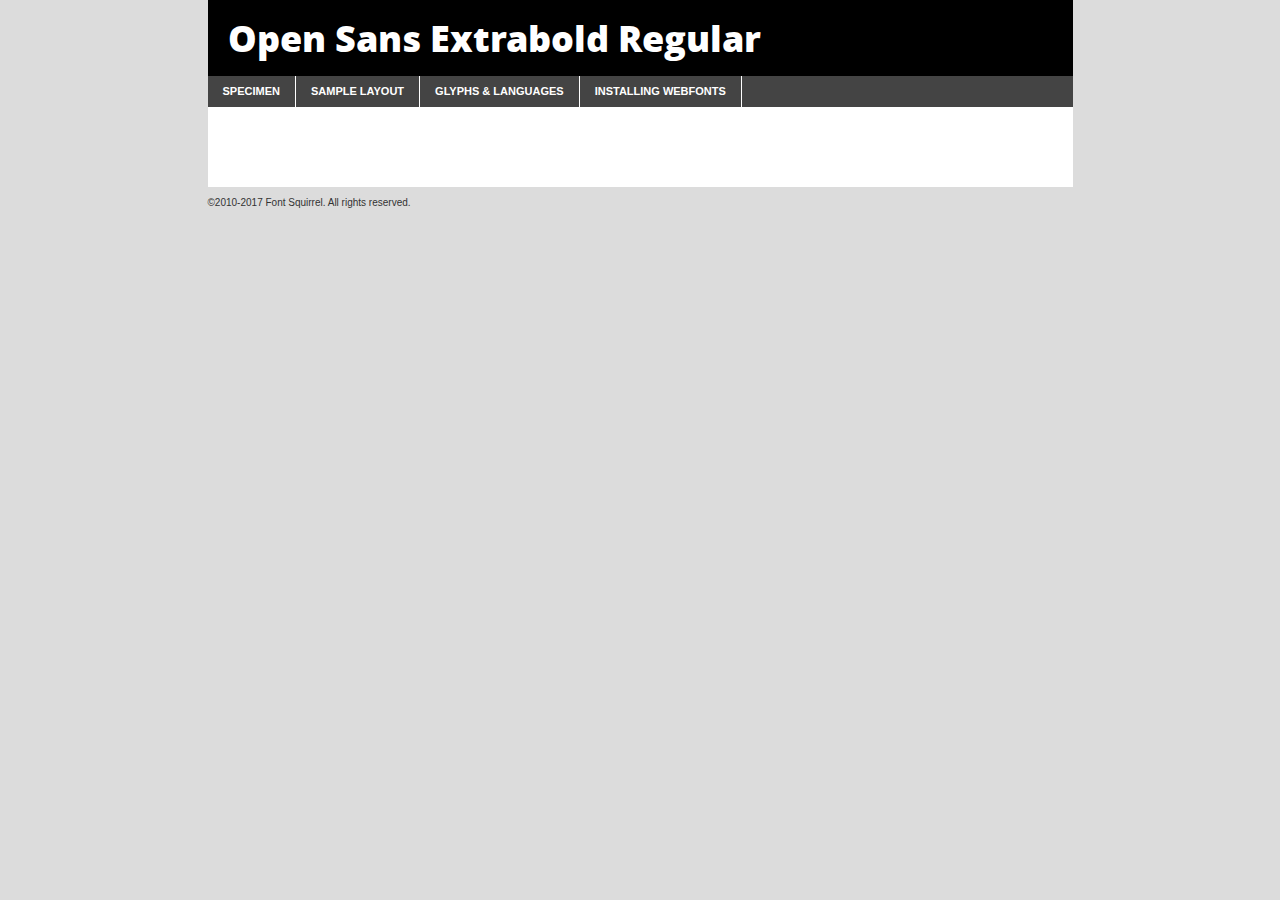
<file: fonts/opensans-extrabold-demo.html>
<!DOCTYPE html PUBLIC "-//W3C//DTD XHTML 1.0 Transitional//EN"
	"http://www.w3.org/TR/xhtml1/DTD/xhtml1-transitional.dtd">

<html xmlns="http://www.w3.org/1999/xhtml" xml:lang="en" lang="en">
<head>
	<meta http-equiv="Content-Type" content="text/html; charset=utf-8" />
	<script src="http://ajax.googleapis.com/ajax/libs/jquery/1.7.2/jquery.min.js" type="text/javascript" charset="utf-8"></script>
	<script type="text/javascript">
	(function($){$.fn.easyTabs=function(option){var param=jQuery.extend({fadeSpeed:"fast",defaultContent:1,activeClass:'active'},option);$(this).each(function(){var thisId="#"+this.id;if(param.defaultContent==''){param.defaultContent=1;}
	if(typeof param.defaultContent=="number")
	{var defaultTab=$(thisId+" .tabs li:eq("+(param.defaultContent-1)+") a").attr('href').substr(1);}else{var defaultTab=param.defaultContent;}
	$(thisId+" .tabs li a").each(function(){var tabToHide=$(this).attr('href').substr(1);$("#"+tabToHide).addClass('easytabs-tab-content');});hideAll();changeContent(defaultTab);function hideAll(){$(thisId+" .easytabs-tab-content").hide();}
	function changeContent(tabId){hideAll();$(thisId+" .tabs li").removeClass(param.activeClass);$(thisId+" .tabs li a[href=#"+tabId+"]").closest('li').addClass(param.activeClass);if(param.fadeSpeed!="none")
	{$(thisId+" #"+tabId).fadeIn(param.fadeSpeed);}else{$(thisId+" #"+tabId).show();}}
	$(thisId+" .tabs li").click(function(){var tabId=$(this).find('a').attr('href').substr(1);changeContent(tabId);return false;});});}})(jQuery);
	</script>
	<link rel="stylesheet" href="specimen_files/specimen_stylesheet.css" type="text/css" charset="utf-8" />
	<link rel="stylesheet" href="stylesheet.css" type="text/css" charset="utf-8" />

	<style type="text/css">
					body{
				font-family: 'open_sansextrabold';
							}
		</style>

	<title>Open Sans Extrabold Regular Specimen</title>
	
	
	<script type="text/javascript" charset="utf-8">
		$(document).ready(function() {
			$('#container').easyTabs({defaultContent:1});
		});
	</script>
</head>

<body>
<div id="container">
	<div id="header">
		Open Sans Extrabold Regular	</div>
	<ul class="tabs">
		<li><a href="#specimen">Specimen</a></li>
		<li><a href="#layout">Sample Layout</a></li>
				<li><a href="#glyphs">Glyphs &amp; Languages</a></li>
		<li><a href="#installing">Installing Webfonts</a></li>
		
	</ul>
	
	<div id="main_content">

		
			<div id="specimen">
		
				<div class="section">
					<div class="grid12 firstcol">
						<div class="huge">AaBb</div>
					</div>
				</div>
		
				<div class="section">
					<div class="glyph_range">A&#x200B;B&#x200b;C&#x200b;D&#x200b;E&#x200b;F&#x200b;G&#x200b;H&#x200b;I&#x200b;J&#x200b;K&#x200b;L&#x200b;M&#x200b;N&#x200b;O&#x200b;P&#x200b;Q&#x200b;R&#x200b;S&#x200b;T&#x200b;U&#x200b;V&#x200b;W&#x200b;X&#x200b;Y&#x200b;Z&#x200b;a&#x200b;b&#x200b;c&#x200b;d&#x200b;e&#x200b;f&#x200b;g&#x200b;h&#x200b;i&#x200b;j&#x200b;k&#x200b;l&#x200b;m&#x200b;n&#x200b;o&#x200b;p&#x200b;q&#x200b;r&#x200b;s&#x200b;t&#x200b;u&#x200b;v&#x200b;w&#x200b;x&#x200b;y&#x200b;z&#x200b;1&#x200b;2&#x200b;3&#x200b;4&#x200b;5&#x200b;6&#x200b;7&#x200b;8&#x200b;9&#x200b;0&#x200b;&amp;&#x200b;.&#x200b;,&#x200b;?&#x200b;!&#x200b;&#64;&#x200b;(&#x200b;)&#x200b;#&#x200b;$&#x200b;%&#x200b;*&#x200b;+&#x200b;-&#x200b;=&#x200b;:&#x200b;;</div>
				</div>
				<div class="section">
					<div class="grid12 firstcol">
						<table class="sample_table">
							<tr><td>10</td><td class="size10">abcdefghijklmnopqrstuvwxyzABCDEFGHIJKLMNOPQRSTUVWXYZ0123456789abcdefghijklmnopqrstuvwxyzABCDEFGHIJKLMNOPQRSTUVWXYZ0123456789abcdefghijklmnopqrstuvwxyzABCDEFGHIJKLMNOPQRSTUVWXYZ</td></tr>
							<tr><td>11</td><td class="size11">abcdefghijklmnopqrstuvwxyzABCDEFGHIJKLMNOPQRSTUVWXYZ0123456789abcdefghijklmnopqrstuvwxyzABCDEFGHIJKLMNOPQRSTUVWXYZ0123456789abcdefghijklmnopqrstuvwxyzABCDEFGHIJKLMNOPQRSTUVWXYZ</td></tr>
							<tr><td>12</td><td class="size12">abcdefghijklmnopqrstuvwxyzABCDEFGHIJKLMNOPQRSTUVWXYZ0123456789abcdefghijklmnopqrstuvwxyzABCDEFGHIJKLMNOPQRSTUVWXYZ0123456789abcdefghijklmnopqrstuvwxyzABCDEFGHIJKLMNOPQRSTUVWXYZ</td></tr>
							<tr><td>13</td><td class="size13">abcdefghijklmnopqrstuvwxyzABCDEFGHIJKLMNOPQRSTUVWXYZ0123456789abcdefghijklmnopqrstuvwxyzABCDEFGHIJKLMNOPQRSTUVWXYZ0123456789abcdefghijklmnopqrstuvwxyzABCDEFGHIJKLMNOPQRSTUVWXYZ</td></tr>
							<tr><td>14</td><td class="size14">abcdefghijklmnopqrstuvwxyzABCDEFGHIJKLMNOPQRSTUVWXYZ0123456789abcdefghijklmnopqrstuvwxyzABCDEFGHIJKLMNOPQRSTUVWXYZ0123456789abcdefghijklmnopqrstuvwxyzABCDEFGHIJKLMNOPQRSTUVWXYZ</td></tr>
							<tr><td>16</td><td class="size16">abcdefghijklmnopqrstuvwxyzABCDEFGHIJKLMNOPQRSTUVWXYZ0123456789abcdefghijklmnopqrstuvwxyzABCDEFGHIJKLMNOPQRSTUVWXYZ</td></tr>
							<tr><td>18</td><td class="size18">abcdefghijklmnopqrstuvwxyzABCDEFGHIJKLMNOPQRSTUVWXYZ0123456789abcdefghijklmnopqrstuvwxyzABCDEFGHIJKLMNOPQRSTUVWXYZ</td></tr>
							<tr><td>20</td><td class="size20">abcdefghijklmnopqrstuvwxyzABCDEFGHIJKLMNOPQRSTUVWXYZ0123456789abcdefghijklmnopqrstuvwxyzABCDEFGHIJKLMNOPQRSTUVWXYZ</td></tr>
							<tr><td>24</td><td class="size24">abcdefghijklmnopqrstuvwxyzABCDEFGHIJKLMNOPQRSTUVWXYZ0123456789abcdefghijklmnopqrstuvwxyzABCDEFGHIJKLMNOPQRSTUVWXYZ</td></tr>
							<tr><td>30</td><td class="size30">abcdefghijklmnopqrstuvwxyzABCDEFGHIJKLMNOPQRSTUVWXYZ0123456789abcdefghijklmnopqrstuvwxyzABCDEFGHIJKLMNOPQRSTUVWXYZ</td></tr>
							<tr><td>36</td><td class="size36">abcdefghijklmnopqrstuvwxyzABCDEFGHIJKLMNOPQRSTUVWXYZ0123456789abcdefghijklmnopqrstuvwxyzABCDEFGHIJKLMNOPQRSTUVWXYZ</td></tr>
							<tr><td>48</td><td class="size48">abcdefghijklmnopqrstuvwxyzABCDEFGHIJKLMNOPQRSTUVWXYZ0123456789abcdefghijklmnopqrstuvwxyzABCDEFGHIJKLMNOPQRSTUVWXYZ</td></tr>
							<tr><td>60</td><td class="size60">abcdefghijklmnopqrstuvwxyzABCDEFGHIJKLMNOPQRSTUVWXYZ0123456789abcdefghijklmnopqrstuvwxyzABCDEFGHIJKLMNOPQRSTUVWXYZ</td></tr>
							<tr><td>72</td><td class="size72">abcdefghijklmnopqrstuvwxyzABCDEFGHIJKLMNOPQRSTUVWXYZ0123456789abcdefghijklmnopqrstuvwxyzABCDEFGHIJKLMNOPQRSTUVWXYZ</td></tr>
							<tr><td>90</td><td class="size90">abcdefghijklmnopqrstuvwxyzABCDEFGHIJKLMNOPQRSTUVWXYZ0123456789abcdefghijklmnopqrstuvwxyzABCDEFGHIJKLMNOPQRSTUVWXYZ</td></tr>
						</table>
				
					</div>
			
				</div>
		
		
		
								<div class="section" id="bodycomparison">


										<div id="xheight">
				<div class="fontbody">&#x25FC;&#x25FC;&#x25FC;&#x25FC;&#x25FC;&#x25FC;&#x25FC;&#x25FC;&#x25FC;&#x25FC;&#x25FC;&#x25FC;&#x25FC;&#x25FC;&#x25FC;&#x25FC;&#x25FC;&#x25FC;&#x25FC;&#x25FC;&#x25FC;&#x25FC;&#x25FC;&#x25FC;&#x25FC;&#x25FC;&#x25FC;&#x25FC;&#x25FC;&#x25FC;&#x25FC;&#x25FC;&#x25FC;&#x25FC;&#x25FC;&#x25FC;&#x25FC;&#x25FC;&#x25FC;&#x25FC;&#x25FC;&#x25FC;&#x25FC;&#x25FC;&#x25FC;&#x25FC;&#x25FC;&#x25FC;&#x25FC;&#x25FC;&#x25FC;&#x25FC;&#x25FC;&#x25FC;&#x25FC;&#x25FC;&#x25FC;&#x25FC;&#x25FC;&#x25FC;&#x25FC;&#x25FC;&#x25FC;&#x25FC;&#x25FC;&#x25FC;&#x25FC;&#x25FC;&#x25FC;&#x25FC;&#x25FC;&#x25FC;&#x25FC;&#x25FC;&#x25FC;&#x25FC;&#x25FC;&#x25FC;&#x25FC;&#x25FC;&#x25FC;&#x25FC;&#x25FC;&#x25FC;&#x25FC;&#x25FC;&#x25FC;&#x25FC;&#x25FC;&#x25FC;&#x25FC;&#x25FC;&#x25FC;&#x25FC;&#x25FC;&#x25FC;&#x25FC;&#x25FC;&#x25FC;body</div><div class="arialbody">body</div><div class="verdanabody">body</div><div class="georgiabody">body</div></div>
										<div class="fontbody" style="z-index:1">
											body<span>Open Sans Extrabold Regular</span>
										</div>
										<div class="arialbody" style="z-index:1">
											body<span>Arial</span>
										</div>
										<div class="verdanabody" style="z-index:1">
											body<span>Verdana</span>
										</div>
										<div class="georgiabody" style="z-index:1">
											body<span>Georgia</span>
										</div>



								</div>
		
		
				<div class="section psample psample_row1" id="">
					
					<div class="grid2 firstcol">
						<p class="size10"><span>10.</span>Aenean lacinia bibendum nulla sed consectetur. Fusce dapibus, tellus ac cursus commodo, tortor mauris condimentum nibh, ut fermentum massa justo sit amet risus. Nullam id dolor id nibh ultricies vehicula ut id elit. Cum sociis natoque penatibus et magnis dis parturient montes, nascetur ridiculus mus. Nulla vitae elit libero, a pharetra augue.</p>
			
					</div>
					<div class="grid3">
						<p class="size11"><span>11.</span>Aenean lacinia bibendum nulla sed consectetur. Fusce dapibus, tellus ac cursus commodo, tortor mauris condimentum nibh, ut fermentum massa justo sit amet risus. Nullam id dolor id nibh ultricies vehicula ut id elit. Cum sociis natoque penatibus et magnis dis parturient montes, nascetur ridiculus mus. Nulla vitae elit libero, a pharetra augue.</p>
			
					</div>
					<div class="grid3">
						<p class="size12"><span>12.</span>Aenean lacinia bibendum nulla sed consectetur. Fusce dapibus, tellus ac cursus commodo, tortor mauris condimentum nibh, ut fermentum massa justo sit amet risus. Nullam id dolor id nibh ultricies vehicula ut id elit. Cum sociis natoque penatibus et magnis dis parturient montes, nascetur ridiculus mus. Nulla vitae elit libero, a pharetra augue.</p>
			
					</div>
					<div class="grid4">
						<p class="size13"><span>13.</span>Aenean lacinia bibendum nulla sed consectetur. Fusce dapibus, tellus ac cursus commodo, tortor mauris condimentum nibh, ut fermentum massa justo sit amet risus. Nullam id dolor id nibh ultricies vehicula ut id elit. Cum sociis natoque penatibus et magnis dis parturient montes, nascetur ridiculus mus. Nulla vitae elit libero, a pharetra augue.</p>
			
					</div>
					<div class="white_blend"></div>
					
				</div>
				<div class="section psample psample_row2" id="">
					<div class="grid3 firstcol">
						<p class="size14"><span>14.</span>Aenean lacinia bibendum nulla sed consectetur. Fusce dapibus, tellus ac cursus commodo, tortor mauris condimentum nibh, ut fermentum massa justo sit amet risus. Nullam id dolor id nibh ultricies vehicula ut id elit. Cum sociis natoque penatibus et magnis dis parturient montes, nascetur ridiculus mus. Nulla vitae elit libero, a pharetra augue.</p>
			
					</div>
					<div class="grid4">
						<p class="size16"><span>16.</span>Aenean lacinia bibendum nulla sed consectetur. Fusce dapibus, tellus ac cursus commodo, tortor mauris condimentum nibh, ut fermentum massa justo sit amet risus. Nullam id dolor id nibh ultricies vehicula ut id elit. Cum sociis natoque penatibus et magnis dis parturient montes, nascetur ridiculus mus. Nulla vitae elit libero, a pharetra augue.</p>
			
					</div>
					<div class="grid5">
						<p class="size18"><span>18.</span>Aenean lacinia bibendum nulla sed consectetur. Fusce dapibus, tellus ac cursus commodo, tortor mauris condimentum nibh, ut fermentum massa justo sit amet risus. Nullam id dolor id nibh ultricies vehicula ut id elit. Cum sociis natoque penatibus et magnis dis parturient montes, nascetur ridiculus mus. Nulla vitae elit libero, a pharetra augue.</p>
			
					</div>

					<div class="white_blend"></div>

				</div>
				
				<div class="section psample psample_row3" id="">
					<div class="grid5 firstcol">
						<p class="size20"><span>20.</span>Aenean lacinia bibendum nulla sed consectetur. Fusce dapibus, tellus ac cursus commodo, tortor mauris condimentum nibh, ut fermentum massa justo sit amet risus. Nullam id dolor id nibh ultricies vehicula ut id elit. Cum sociis natoque penatibus et magnis dis parturient montes, nascetur ridiculus mus. Nulla vitae elit libero, a pharetra augue.</p>
					</div>
					<div class="grid7">
						<p class="size24"><span>24.</span>Aenean lacinia bibendum nulla sed consectetur. Fusce dapibus, tellus ac cursus commodo, tortor mauris condimentum nibh, ut fermentum massa justo sit amet risus. Nullam id dolor id nibh ultricies vehicula ut id elit. Cum sociis natoque penatibus et magnis dis parturient montes, nascetur ridiculus mus. Nulla vitae elit libero, a pharetra augue.</p>
					</div>
					
					<div class="white_blend"></div>
					
				</div>
				
				<div class="section psample psample_row4" id="">
					<div class="grid12 firstcol">
						<p class="size30"><span>30.</span>Aenean lacinia bibendum nulla sed consectetur. Fusce dapibus, tellus ac cursus commodo, tortor mauris condimentum nibh, ut fermentum massa justo sit amet risus. Nullam id dolor id nibh ultricies vehicula ut id elit. Cum sociis natoque penatibus et magnis dis parturient montes, nascetur ridiculus mus. Nulla vitae elit libero, a pharetra augue.</p>
					</div>
					<div class="white_blend"></div>
					
				</div>
				
				
				
				<div class="section psample psample_row1 fullreverse">
					<div class="grid2 firstcol">
						<p class="size10"><span>10.</span>Aenean lacinia bibendum nulla sed consectetur. Fusce dapibus, tellus ac cursus commodo, tortor mauris condimentum nibh, ut fermentum massa justo sit amet risus. Nullam id dolor id nibh ultricies vehicula ut id elit. Cum sociis natoque penatibus et magnis dis parturient montes, nascetur ridiculus mus. Nulla vitae elit libero, a pharetra augue.</p>
			
					</div>
					<div class="grid3">
						<p class="size11"><span>11.</span>Aenean lacinia bibendum nulla sed consectetur. Fusce dapibus, tellus ac cursus commodo, tortor mauris condimentum nibh, ut fermentum massa justo sit amet risus. Nullam id dolor id nibh ultricies vehicula ut id elit. Cum sociis natoque penatibus et magnis dis parturient montes, nascetur ridiculus mus. Nulla vitae elit libero, a pharetra augue.</p>
			
					</div>
					<div class="grid3">
						<p class="size12"><span>12.</span>Aenean lacinia bibendum nulla sed consectetur. Fusce dapibus, tellus ac cursus commodo, tortor mauris condimentum nibh, ut fermentum massa justo sit amet risus. Nullam id dolor id nibh ultricies vehicula ut id elit. Cum sociis natoque penatibus et magnis dis parturient montes, nascetur ridiculus mus. Nulla vitae elit libero, a pharetra augue.</p>
			
					</div>
					<div class="grid4">
						<p class="size13"><span>13.</span>Aenean lacinia bibendum nulla sed consectetur. Fusce dapibus, tellus ac cursus commodo, tortor mauris condimentum nibh, ut fermentum massa justo sit amet risus. Nullam id dolor id nibh ultricies vehicula ut id elit. Cum sociis natoque penatibus et magnis dis parturient montes, nascetur ridiculus mus. Nulla vitae elit libero, a pharetra augue.</p>
			
					</div>
					<div class="black_blend"></div>
					
				</div>
				
				<div class="section psample psample_row2 fullreverse">
					<div class="grid3 firstcol">
						<p class="size14"><span>14.</span>Aenean lacinia bibendum nulla sed consectetur. Fusce dapibus, tellus ac cursus commodo, tortor mauris condimentum nibh, ut fermentum massa justo sit amet risus. Nullam id dolor id nibh ultricies vehicula ut id elit. Cum sociis natoque penatibus et magnis dis parturient montes, nascetur ridiculus mus. Nulla vitae elit libero, a pharetra augue.</p>
			
					</div>
					<div class="grid4">
						<p class="size16"><span>16.</span>Aenean lacinia bibendum nulla sed consectetur. Fusce dapibus, tellus ac cursus commodo, tortor mauris condimentum nibh, ut fermentum massa justo sit amet risus. Nullam id dolor id nibh ultricies vehicula ut id elit. Cum sociis natoque penatibus et magnis dis parturient montes, nascetur ridiculus mus. Nulla vitae elit libero, a pharetra augue.</p>
			
					</div>
					<div class="grid5">
						<p class="size18"><span>18.</span>Aenean lacinia bibendum nulla sed consectetur. Fusce dapibus, tellus ac cursus commodo, tortor mauris condimentum nibh, ut fermentum massa justo sit amet risus. Nullam id dolor id nibh ultricies vehicula ut id elit. Cum sociis natoque penatibus et magnis dis parturient montes, nascetur ridiculus mus. Nulla vitae elit libero, a pharetra augue.</p>
			
					</div>
					<div class="black_blend"></div>

				</div>
				
				<div class="section psample fullreverse psample_row3" id="">
					<div class="grid5 firstcol">
						<p class="size20"><span>20.</span>Aenean lacinia bibendum nulla sed consectetur. Fusce dapibus, tellus ac cursus commodo, tortor mauris condimentum nibh, ut fermentum massa justo sit amet risus. Nullam id dolor id nibh ultricies vehicula ut id elit. Cum sociis natoque penatibus et magnis dis parturient montes, nascetur ridiculus mus. Nulla vitae elit libero, a pharetra augue.</p>
					</div>
					<div class="grid7">
						<p class="size24"><span>24.</span>Aenean lacinia bibendum nulla sed consectetur. Fusce dapibus, tellus ac cursus commodo, tortor mauris condimentum nibh, ut fermentum massa justo sit amet risus. Nullam id dolor id nibh ultricies vehicula ut id elit. Cum sociis natoque penatibus et magnis dis parturient montes, nascetur ridiculus mus. Nulla vitae elit libero, a pharetra augue.</p>
					</div>
					
					<div class="black_blend"></div>
					
				</div>
				
				<div class="section psample fullreverse psample_row4" id="" style="border-bottom: 20px #000 solid;">
					<div class="grid12 firstcol">
						<p class="size30"><span>30.</span>Aenean lacinia bibendum nulla sed consectetur. Fusce dapibus, tellus ac cursus commodo, tortor mauris condimentum nibh, ut fermentum massa justo sit amet risus. Nullam id dolor id nibh ultricies vehicula ut id elit. Cum sociis natoque penatibus et magnis dis parturient montes, nascetur ridiculus mus. Nulla vitae elit libero, a pharetra augue.</p>
					</div>
					<div class="black_blend"></div>
					
				</div>
				
				
				
				
			</div>
			
			<div id="layout">
				
				<div class="section">
					
					<div class="grid12 firstcol">
						<h1>Lorem Ipsum Dolor</h1>
						<h2>Etiam porta sem malesuada magna mollis euismod</h2>
						
						<p class="byline">By <a href="#link">Aenean Lacinia</a></p>
					</div>
				</div>
				<div class="section">
					<div class="grid8 firstcol">
						<p class="large">Donec sed odio dui. Morbi leo risus, porta ac consectetur ac, vestibulum at eros. Fusce dapibus, tellus ac cursus commodo, tortor mauris condimentum nibh, ut fermentum massa justo sit amet risus. </p>

						
						<h3>Pellentesque ornare sem</h3>

						<p>Maecenas sed diam eget risus varius blandit sit amet non magna. Maecenas faucibus mollis interdum. Donec ullamcorper nulla non metus auctor fringilla. Nullam id dolor id nibh ultricies vehicula ut id elit. Nullam id dolor id nibh ultricies vehicula ut id elit. </p>

						<p>Aenean eu leo quam. Pellentesque ornare sem lacinia quam venenatis vestibulum. Lorem ipsum dolor sit amet, consectetur adipiscing elit. Cum sociis natoque penatibus et magnis dis parturient montes, nascetur ridiculus mus. </p>

						<p>Nulla vitae elit libero, a pharetra augue. Praesent commodo cursus magna, vel scelerisque nisl consectetur et. Aenean lacinia bibendum nulla sed consectetur. </p>

						<p>Nullam quis risus eget urna mollis ornare vel eu leo. Nullam quis risus eget urna mollis ornare vel eu leo. Maecenas sed diam eget risus varius blandit sit amet non magna. Donec ullamcorper nulla non metus auctor fringilla. </p>

						<h3>Cras mattis consectetur</h3>

						<p>Aenean eu leo quam. Pellentesque ornare sem lacinia quam venenatis vestibulum. Aenean lacinia bibendum nulla sed consectetur. Integer posuere erat a ante venenatis dapibus posuere velit aliquet. Cras mattis consectetur purus sit amet fermentum. </p>

						<p>Nullam id dolor id nibh ultricies vehicula ut id elit. Nullam quis risus eget urna mollis ornare vel eu leo. Cras mattis consectetur purus sit amet fermentum.</p>
					</div>
					
					<div class="grid4 sidebar">
						
						<div class="box reverse">
							<p class="last">Nullam quis risus eget urna mollis ornare vel eu leo. Donec ullamcorper nulla non metus auctor fringilla. Cras mattis consectetur purus sit amet fermentum. Sed posuere consectetur est at lobortis. Lorem ipsum dolor sit amet, consectetur adipiscing elit. </p>
						</div>
						
						<p class="caption">Maecenas sed diam eget risus varius.</p>

						<p>Vestibulum id ligula porta felis euismod semper. Integer posuere erat a ante venenatis dapibus posuere velit aliquet. Vestibulum id ligula porta felis euismod semper. Sed posuere consectetur est at lobortis. Maecenas sed diam eget risus varius blandit sit amet non magna. Fusce dapibus, tellus ac cursus commodo, tortor mauris condimentum nibh, ut fermentum massa justo sit amet risus. </p>

					

						<p>Duis mollis, est non commodo luctus, nisi erat porttitor ligula, eget lacinia odio sem nec elit. Aenean lacinia bibendum nulla sed consectetur. Vivamus sagittis lacus vel augue laoreet rutrum faucibus dolor auctor. Aenean lacinia bibendum nulla sed consectetur. Nullam quis risus eget urna mollis ornare vel eu leo. </p>

						<p>Praesent commodo cursus magna, vel scelerisque nisl consectetur et. Donec ullamcorper nulla non metus auctor fringilla. Maecenas faucibus mollis interdum. Fusce dapibus, tellus ac cursus commodo, tortor mauris condimentum nibh, ut fermentum massa justo sit amet risus. </p>

					</div>
				</div>
				
			</div>


			



		<div id="glyphs">
			<div class="section">
				<div class="grid12 firstcol">
			
				<h1>Language Support</h1>
				<p>The subset of Open Sans Extrabold Regular in this kit supports the following languages:<br />
			
					Cyrillic, English, Arrernte, Bislama, Cebuano, Fijian, Gilbertese, Hmong, Ibanag, Iloko_ilokano, Interglossa_glosa, Interlingua, Lojban, Norfolk_pitcairnese, Oromo, Rotokas, Seychelles_creole, Shona, Somali, Southern_ndebele, Swahili, Swati_swazi, Tok_pisin, Turkmen_cyrillic, Uyghur_cyrillic, Votic_cyrillic, Warlpiri, Xhosa, Zulu, Latinbasic, Ubasic, Demo, Moldovan				</p>
				<h1>Glyph Chart</h1>
				<p>The subset of Open Sans Extrabold Regular in this kit includes all the glyphs listed below. Unicode entities are included above each glyph to help you insert individual characters into your layout.</p>
				<div id="glyph_chart">
			
																				 <div><p>&amp;#13;</p>&#13;</div>
																				 <div><p>&amp;#32;</p>&#32;</div>
																				 <div><p>&amp;#33;</p>&#33;</div>
																				 <div><p>&amp;#34;</p>&#34;</div>
																				 <div><p>&amp;#35;</p>&#35;</div>
																				 <div><p>&amp;#36;</p>&#36;</div>
																				 <div><p>&amp;#37;</p>&#37;</div>
																				 <div><p>&amp;#38;</p>&#38;</div>
																				 <div><p>&amp;#39;</p>&#39;</div>
																				 <div><p>&amp;#40;</p>&#40;</div>
																				 <div><p>&amp;#41;</p>&#41;</div>
																				 <div><p>&amp;#42;</p>&#42;</div>
																				 <div><p>&amp;#43;</p>&#43;</div>
																				 <div><p>&amp;#44;</p>&#44;</div>
																				 <div><p>&amp;#45;</p>&#45;</div>
																				 <div><p>&amp;#46;</p>&#46;</div>
																				 <div><p>&amp;#47;</p>&#47;</div>
																				 <div><p>&amp;#48;</p>&#48;</div>
																				 <div><p>&amp;#49;</p>&#49;</div>
																				 <div><p>&amp;#50;</p>&#50;</div>
																				 <div><p>&amp;#51;</p>&#51;</div>
																				 <div><p>&amp;#52;</p>&#52;</div>
																				 <div><p>&amp;#53;</p>&#53;</div>
																				 <div><p>&amp;#54;</p>&#54;</div>
																				 <div><p>&amp;#55;</p>&#55;</div>
																				 <div><p>&amp;#56;</p>&#56;</div>
																				 <div><p>&amp;#57;</p>&#57;</div>
																				 <div><p>&amp;#58;</p>&#58;</div>
																				 <div><p>&amp;#59;</p>&#59;</div>
																				 <div><p>&amp;#60;</p>&#60;</div>
																				 <div><p>&amp;#61;</p>&#61;</div>
																				 <div><p>&amp;#62;</p>&#62;</div>
																				 <div><p>&amp;#63;</p>&#63;</div>
																				 <div><p>&amp;#64;</p>&#64;</div>
																				 <div><p>&amp;#65;</p>&#65;</div>
																				 <div><p>&amp;#66;</p>&#66;</div>
																				 <div><p>&amp;#67;</p>&#67;</div>
																				 <div><p>&amp;#68;</p>&#68;</div>
																				 <div><p>&amp;#69;</p>&#69;</div>
																				 <div><p>&amp;#70;</p>&#70;</div>
																				 <div><p>&amp;#71;</p>&#71;</div>
																				 <div><p>&amp;#72;</p>&#72;</div>
																				 <div><p>&amp;#73;</p>&#73;</div>
																				 <div><p>&amp;#74;</p>&#74;</div>
																				 <div><p>&amp;#75;</p>&#75;</div>
																				 <div><p>&amp;#76;</p>&#76;</div>
																				 <div><p>&amp;#77;</p>&#77;</div>
																				 <div><p>&amp;#78;</p>&#78;</div>
																				 <div><p>&amp;#79;</p>&#79;</div>
																				 <div><p>&amp;#80;</p>&#80;</div>
																				 <div><p>&amp;#81;</p>&#81;</div>
																				 <div><p>&amp;#82;</p>&#82;</div>
																				 <div><p>&amp;#83;</p>&#83;</div>
																				 <div><p>&amp;#84;</p>&#84;</div>
																				 <div><p>&amp;#85;</p>&#85;</div>
																				 <div><p>&amp;#86;</p>&#86;</div>
																				 <div><p>&amp;#87;</p>&#87;</div>
																				 <div><p>&amp;#88;</p>&#88;</div>
																				 <div><p>&amp;#89;</p>&#89;</div>
																				 <div><p>&amp;#90;</p>&#90;</div>
																				 <div><p>&amp;#91;</p>&#91;</div>
																				 <div><p>&amp;#92;</p>&#92;</div>
																				 <div><p>&amp;#93;</p>&#93;</div>
																				 <div><p>&amp;#94;</p>&#94;</div>
																				 <div><p>&amp;#95;</p>&#95;</div>
																				 <div><p>&amp;#96;</p>&#96;</div>
																				 <div><p>&amp;#97;</p>&#97;</div>
																				 <div><p>&amp;#98;</p>&#98;</div>
																				 <div><p>&amp;#99;</p>&#99;</div>
																				 <div><p>&amp;#100;</p>&#100;</div>
																				 <div><p>&amp;#101;</p>&#101;</div>
																				 <div><p>&amp;#102;</p>&#102;</div>
																				 <div><p>&amp;#103;</p>&#103;</div>
																				 <div><p>&amp;#104;</p>&#104;</div>
																				 <div><p>&amp;#105;</p>&#105;</div>
																				 <div><p>&amp;#106;</p>&#106;</div>
																				 <div><p>&amp;#107;</p>&#107;</div>
																				 <div><p>&amp;#108;</p>&#108;</div>
																				 <div><p>&amp;#109;</p>&#109;</div>
																				 <div><p>&amp;#110;</p>&#110;</div>
																				 <div><p>&amp;#111;</p>&#111;</div>
																				 <div><p>&amp;#112;</p>&#112;</div>
																				 <div><p>&amp;#113;</p>&#113;</div>
																				 <div><p>&amp;#114;</p>&#114;</div>
																				 <div><p>&amp;#115;</p>&#115;</div>
																				 <div><p>&amp;#116;</p>&#116;</div>
																				 <div><p>&amp;#117;</p>&#117;</div>
																				 <div><p>&amp;#118;</p>&#118;</div>
																				 <div><p>&amp;#119;</p>&#119;</div>
																				 <div><p>&amp;#120;</p>&#120;</div>
																				 <div><p>&amp;#121;</p>&#121;</div>
																				 <div><p>&amp;#122;</p>&#122;</div>
																				 <div><p>&amp;#123;</p>&#123;</div>
																				 <div><p>&amp;#124;</p>&#124;</div>
																				 <div><p>&amp;#125;</p>&#125;</div>
																				 <div><p>&amp;#126;</p>&#126;</div>
																				 <div><p>&amp;#160;</p>&#160;</div>
																				 <div><p>&amp;#162;</p>&#162;</div>
																				 <div><p>&amp;#163;</p>&#163;</div>
																				 <div><p>&amp;#165;</p>&#165;</div>
																				 <div><p>&amp;#168;</p>&#168;</div>
																				 <div><p>&amp;#169;</p>&#169;</div>
																				 <div><p>&amp;#171;</p>&#171;</div>
																				 <div><p>&amp;#173;</p>&#173;</div>
																				 <div><p>&amp;#174;</p>&#174;</div>
																				 <div><p>&amp;#180;</p>&#180;</div>
																				 <div><p>&amp;#184;</p>&#184;</div>
																				 <div><p>&amp;#187;</p>&#187;</div>
																				 <div><p>&amp;#710;</p>&#710;</div>
																				 <div><p>&amp;#730;</p>&#730;</div>
																				 <div><p>&amp;#732;</p>&#732;</div>
																				 <div><p>&amp;#1024;</p>&#1024;</div>
																				 <div><p>&amp;#1025;</p>&#1025;</div>
																				 <div><p>&amp;#1026;</p>&#1026;</div>
																				 <div><p>&amp;#1027;</p>&#1027;</div>
																				 <div><p>&amp;#1028;</p>&#1028;</div>
																				 <div><p>&amp;#1029;</p>&#1029;</div>
																				 <div><p>&amp;#1030;</p>&#1030;</div>
																				 <div><p>&amp;#1031;</p>&#1031;</div>
																				 <div><p>&amp;#1032;</p>&#1032;</div>
																				 <div><p>&amp;#1033;</p>&#1033;</div>
																				 <div><p>&amp;#1034;</p>&#1034;</div>
																				 <div><p>&amp;#1035;</p>&#1035;</div>
																				 <div><p>&amp;#1036;</p>&#1036;</div>
																				 <div><p>&amp;#1037;</p>&#1037;</div>
																				 <div><p>&amp;#1038;</p>&#1038;</div>
																				 <div><p>&amp;#1039;</p>&#1039;</div>
																				 <div><p>&amp;#1040;</p>&#1040;</div>
																				 <div><p>&amp;#1041;</p>&#1041;</div>
																				 <div><p>&amp;#1042;</p>&#1042;</div>
																				 <div><p>&amp;#1043;</p>&#1043;</div>
																				 <div><p>&amp;#1044;</p>&#1044;</div>
																				 <div><p>&amp;#1045;</p>&#1045;</div>
																				 <div><p>&amp;#1046;</p>&#1046;</div>
																				 <div><p>&amp;#1047;</p>&#1047;</div>
																				 <div><p>&amp;#1048;</p>&#1048;</div>
																				 <div><p>&amp;#1049;</p>&#1049;</div>
																				 <div><p>&amp;#1050;</p>&#1050;</div>
																				 <div><p>&amp;#1051;</p>&#1051;</div>
																				 <div><p>&amp;#1052;</p>&#1052;</div>
																				 <div><p>&amp;#1053;</p>&#1053;</div>
																				 <div><p>&amp;#1054;</p>&#1054;</div>
																				 <div><p>&amp;#1055;</p>&#1055;</div>
																				 <div><p>&amp;#1056;</p>&#1056;</div>
																				 <div><p>&amp;#1057;</p>&#1057;</div>
																				 <div><p>&amp;#1058;</p>&#1058;</div>
																				 <div><p>&amp;#1059;</p>&#1059;</div>
																				 <div><p>&amp;#1060;</p>&#1060;</div>
																				 <div><p>&amp;#1061;</p>&#1061;</div>
																				 <div><p>&amp;#1062;</p>&#1062;</div>
																				 <div><p>&amp;#1063;</p>&#1063;</div>
																				 <div><p>&amp;#1064;</p>&#1064;</div>
																				 <div><p>&amp;#1065;</p>&#1065;</div>
																				 <div><p>&amp;#1066;</p>&#1066;</div>
																				 <div><p>&amp;#1067;</p>&#1067;</div>
																				 <div><p>&amp;#1068;</p>&#1068;</div>
																				 <div><p>&amp;#1069;</p>&#1069;</div>
																				 <div><p>&amp;#1070;</p>&#1070;</div>
																				 <div><p>&amp;#1071;</p>&#1071;</div>
																				 <div><p>&amp;#1072;</p>&#1072;</div>
																				 <div><p>&amp;#1073;</p>&#1073;</div>
																				 <div><p>&amp;#1074;</p>&#1074;</div>
																				 <div><p>&amp;#1075;</p>&#1075;</div>
																				 <div><p>&amp;#1076;</p>&#1076;</div>
																				 <div><p>&amp;#1077;</p>&#1077;</div>
																				 <div><p>&amp;#1078;</p>&#1078;</div>
																				 <div><p>&amp;#1079;</p>&#1079;</div>
																				 <div><p>&amp;#1080;</p>&#1080;</div>
																				 <div><p>&amp;#1081;</p>&#1081;</div>
																				 <div><p>&amp;#1082;</p>&#1082;</div>
																				 <div><p>&amp;#1083;</p>&#1083;</div>
																				 <div><p>&amp;#1084;</p>&#1084;</div>
																				 <div><p>&amp;#1085;</p>&#1085;</div>
																				 <div><p>&amp;#1086;</p>&#1086;</div>
																				 <div><p>&amp;#1087;</p>&#1087;</div>
																				 <div><p>&amp;#1088;</p>&#1088;</div>
																				 <div><p>&amp;#1089;</p>&#1089;</div>
																				 <div><p>&amp;#1090;</p>&#1090;</div>
																				 <div><p>&amp;#1091;</p>&#1091;</div>
																				 <div><p>&amp;#1092;</p>&#1092;</div>
																				 <div><p>&amp;#1093;</p>&#1093;</div>
																				 <div><p>&amp;#1094;</p>&#1094;</div>
																				 <div><p>&amp;#1095;</p>&#1095;</div>
																				 <div><p>&amp;#1096;</p>&#1096;</div>
																				 <div><p>&amp;#1097;</p>&#1097;</div>
																				 <div><p>&amp;#1098;</p>&#1098;</div>
																				 <div><p>&amp;#1099;</p>&#1099;</div>
																				 <div><p>&amp;#1100;</p>&#1100;</div>
																				 <div><p>&amp;#1101;</p>&#1101;</div>
																				 <div><p>&amp;#1102;</p>&#1102;</div>
																				 <div><p>&amp;#1103;</p>&#1103;</div>
																				 <div><p>&amp;#1104;</p>&#1104;</div>
																				 <div><p>&amp;#1105;</p>&#1105;</div>
																				 <div><p>&amp;#1106;</p>&#1106;</div>
																				 <div><p>&amp;#1107;</p>&#1107;</div>
																				 <div><p>&amp;#1108;</p>&#1108;</div>
																				 <div><p>&amp;#1109;</p>&#1109;</div>
																				 <div><p>&amp;#1110;</p>&#1110;</div>
																				 <div><p>&amp;#1111;</p>&#1111;</div>
																				 <div><p>&amp;#1112;</p>&#1112;</div>
																				 <div><p>&amp;#1113;</p>&#1113;</div>
																				 <div><p>&amp;#1114;</p>&#1114;</div>
																				 <div><p>&amp;#1115;</p>&#1115;</div>
																				 <div><p>&amp;#1116;</p>&#1116;</div>
																				 <div><p>&amp;#1117;</p>&#1117;</div>
																				 <div><p>&amp;#1118;</p>&#1118;</div>
																				 <div><p>&amp;#1119;</p>&#1119;</div>
																				 <div><p>&amp;#1120;</p>&#1120;</div>
																				 <div><p>&amp;#1121;</p>&#1121;</div>
																				 <div><p>&amp;#1122;</p>&#1122;</div>
																				 <div><p>&amp;#1123;</p>&#1123;</div>
																				 <div><p>&amp;#1124;</p>&#1124;</div>
																				 <div><p>&amp;#1125;</p>&#1125;</div>
																				 <div><p>&amp;#1126;</p>&#1126;</div>
																				 <div><p>&amp;#1127;</p>&#1127;</div>
																				 <div><p>&amp;#1128;</p>&#1128;</div>
																				 <div><p>&amp;#1129;</p>&#1129;</div>
																				 <div><p>&amp;#1130;</p>&#1130;</div>
																				 <div><p>&amp;#1131;</p>&#1131;</div>
																				 <div><p>&amp;#1132;</p>&#1132;</div>
																				 <div><p>&amp;#1133;</p>&#1133;</div>
																				 <div><p>&amp;#1134;</p>&#1134;</div>
																				 <div><p>&amp;#1135;</p>&#1135;</div>
																				 <div><p>&amp;#1136;</p>&#1136;</div>
																				 <div><p>&amp;#1137;</p>&#1137;</div>
																				 <div><p>&amp;#1138;</p>&#1138;</div>
																				 <div><p>&amp;#1139;</p>&#1139;</div>
																				 <div><p>&amp;#1140;</p>&#1140;</div>
																				 <div><p>&amp;#1141;</p>&#1141;</div>
																				 <div><p>&amp;#1142;</p>&#1142;</div>
																				 <div><p>&amp;#1143;</p>&#1143;</div>
																				 <div><p>&amp;#1144;</p>&#1144;</div>
																				 <div><p>&amp;#1145;</p>&#1145;</div>
																				 <div><p>&amp;#1146;</p>&#1146;</div>
																				 <div><p>&amp;#1147;</p>&#1147;</div>
																				 <div><p>&amp;#1148;</p>&#1148;</div>
																				 <div><p>&amp;#1149;</p>&#1149;</div>
																				 <div><p>&amp;#1150;</p>&#1150;</div>
																				 <div><p>&amp;#1151;</p>&#1151;</div>
																				 <div><p>&amp;#1152;</p>&#1152;</div>
																				 <div><p>&amp;#1153;</p>&#1153;</div>
																				 <div><p>&amp;#1154;</p>&#1154;</div>
																				 <div><p>&amp;#1155;</p>&#1155;</div>
																				 <div><p>&amp;#1156;</p>&#1156;</div>
																				 <div><p>&amp;#1157;</p>&#1157;</div>
																				 <div><p>&amp;#1158;</p>&#1158;</div>
																				 <div><p>&amp;#1160;</p>&#1160;</div>
																				 <div><p>&amp;#1161;</p>&#1161;</div>
																				 <div><p>&amp;#1162;</p>&#1162;</div>
																				 <div><p>&amp;#1163;</p>&#1163;</div>
																				 <div><p>&amp;#1164;</p>&#1164;</div>
																				 <div><p>&amp;#1165;</p>&#1165;</div>
																				 <div><p>&amp;#1166;</p>&#1166;</div>
																				 <div><p>&amp;#1167;</p>&#1167;</div>
																				 <div><p>&amp;#1168;</p>&#1168;</div>
																				 <div><p>&amp;#1169;</p>&#1169;</div>
																				 <div><p>&amp;#1170;</p>&#1170;</div>
																				 <div><p>&amp;#1171;</p>&#1171;</div>
																				 <div><p>&amp;#1172;</p>&#1172;</div>
																				 <div><p>&amp;#1173;</p>&#1173;</div>
																				 <div><p>&amp;#1174;</p>&#1174;</div>
																				 <div><p>&amp;#1175;</p>&#1175;</div>
																				 <div><p>&amp;#1176;</p>&#1176;</div>
																				 <div><p>&amp;#1177;</p>&#1177;</div>
																				 <div><p>&amp;#1178;</p>&#1178;</div>
																				 <div><p>&amp;#1179;</p>&#1179;</div>
																				 <div><p>&amp;#1180;</p>&#1180;</div>
																				 <div><p>&amp;#1181;</p>&#1181;</div>
																				 <div><p>&amp;#1182;</p>&#1182;</div>
																				 <div><p>&amp;#1183;</p>&#1183;</div>
																				 <div><p>&amp;#1184;</p>&#1184;</div>
																				 <div><p>&amp;#1185;</p>&#1185;</div>
																				 <div><p>&amp;#1186;</p>&#1186;</div>
																				 <div><p>&amp;#1187;</p>&#1187;</div>
																				 <div><p>&amp;#1188;</p>&#1188;</div>
																				 <div><p>&amp;#1189;</p>&#1189;</div>
																				 <div><p>&amp;#1190;</p>&#1190;</div>
																				 <div><p>&amp;#1191;</p>&#1191;</div>
																				 <div><p>&amp;#1192;</p>&#1192;</div>
																				 <div><p>&amp;#1193;</p>&#1193;</div>
																				 <div><p>&amp;#1194;</p>&#1194;</div>
																				 <div><p>&amp;#1195;</p>&#1195;</div>
																				 <div><p>&amp;#1196;</p>&#1196;</div>
																				 <div><p>&amp;#1197;</p>&#1197;</div>
																				 <div><p>&amp;#1198;</p>&#1198;</div>
																				 <div><p>&amp;#1199;</p>&#1199;</div>
																				 <div><p>&amp;#1200;</p>&#1200;</div>
																				 <div><p>&amp;#1201;</p>&#1201;</div>
																				 <div><p>&amp;#1202;</p>&#1202;</div>
																				 <div><p>&amp;#1203;</p>&#1203;</div>
																				 <div><p>&amp;#1204;</p>&#1204;</div>
																				 <div><p>&amp;#1205;</p>&#1205;</div>
																				 <div><p>&amp;#1206;</p>&#1206;</div>
																				 <div><p>&amp;#1207;</p>&#1207;</div>
																				 <div><p>&amp;#1208;</p>&#1208;</div>
																				 <div><p>&amp;#1209;</p>&#1209;</div>
																				 <div><p>&amp;#1210;</p>&#1210;</div>
																				 <div><p>&amp;#1211;</p>&#1211;</div>
																				 <div><p>&amp;#1212;</p>&#1212;</div>
																				 <div><p>&amp;#1213;</p>&#1213;</div>
																				 <div><p>&amp;#1214;</p>&#1214;</div>
																				 <div><p>&amp;#1215;</p>&#1215;</div>
																				 <div><p>&amp;#1216;</p>&#1216;</div>
																				 <div><p>&amp;#1217;</p>&#1217;</div>
																				 <div><p>&amp;#1218;</p>&#1218;</div>
																				 <div><p>&amp;#1219;</p>&#1219;</div>
																				 <div><p>&amp;#1220;</p>&#1220;</div>
																				 <div><p>&amp;#1221;</p>&#1221;</div>
																				 <div><p>&amp;#1222;</p>&#1222;</div>
																				 <div><p>&amp;#1223;</p>&#1223;</div>
																				 <div><p>&amp;#1224;</p>&#1224;</div>
																				 <div><p>&amp;#1225;</p>&#1225;</div>
																				 <div><p>&amp;#1226;</p>&#1226;</div>
																				 <div><p>&amp;#1227;</p>&#1227;</div>
																				 <div><p>&amp;#1228;</p>&#1228;</div>
																				 <div><p>&amp;#1229;</p>&#1229;</div>
																				 <div><p>&amp;#1230;</p>&#1230;</div>
																				 <div><p>&amp;#1231;</p>&#1231;</div>
																				 <div><p>&amp;#1232;</p>&#1232;</div>
																				 <div><p>&amp;#1233;</p>&#1233;</div>
																				 <div><p>&amp;#1234;</p>&#1234;</div>
																				 <div><p>&amp;#1235;</p>&#1235;</div>
																				 <div><p>&amp;#1236;</p>&#1236;</div>
																				 <div><p>&amp;#1237;</p>&#1237;</div>
																				 <div><p>&amp;#1238;</p>&#1238;</div>
																				 <div><p>&amp;#1239;</p>&#1239;</div>
																				 <div><p>&amp;#1240;</p>&#1240;</div>
																				 <div><p>&amp;#1241;</p>&#1241;</div>
																				 <div><p>&amp;#1242;</p>&#1242;</div>
																				 <div><p>&amp;#1243;</p>&#1243;</div>
																				 <div><p>&amp;#1244;</p>&#1244;</div>
																				 <div><p>&amp;#1245;</p>&#1245;</div>
																				 <div><p>&amp;#1246;</p>&#1246;</div>
																				 <div><p>&amp;#1247;</p>&#1247;</div>
																				 <div><p>&amp;#1248;</p>&#1248;</div>
																				 <div><p>&amp;#1249;</p>&#1249;</div>
																				 <div><p>&amp;#1250;</p>&#1250;</div>
																				 <div><p>&amp;#1251;</p>&#1251;</div>
																				 <div><p>&amp;#1252;</p>&#1252;</div>
																				 <div><p>&amp;#1253;</p>&#1253;</div>
																				 <div><p>&amp;#1254;</p>&#1254;</div>
																				 <div><p>&amp;#1255;</p>&#1255;</div>
																				 <div><p>&amp;#1256;</p>&#1256;</div>
																				 <div><p>&amp;#1257;</p>&#1257;</div>
																				 <div><p>&amp;#1258;</p>&#1258;</div>
																				 <div><p>&amp;#1259;</p>&#1259;</div>
																				 <div><p>&amp;#1260;</p>&#1260;</div>
																				 <div><p>&amp;#1261;</p>&#1261;</div>
																				 <div><p>&amp;#1262;</p>&#1262;</div>
																				 <div><p>&amp;#1263;</p>&#1263;</div>
																				 <div><p>&amp;#1264;</p>&#1264;</div>
																				 <div><p>&amp;#1265;</p>&#1265;</div>
																				 <div><p>&amp;#1266;</p>&#1266;</div>
																				 <div><p>&amp;#1267;</p>&#1267;</div>
																				 <div><p>&amp;#1268;</p>&#1268;</div>
																				 <div><p>&amp;#1269;</p>&#1269;</div>
																				 <div><p>&amp;#1270;</p>&#1270;</div>
																				 <div><p>&amp;#1271;</p>&#1271;</div>
																				 <div><p>&amp;#1272;</p>&#1272;</div>
																				 <div><p>&amp;#1273;</p>&#1273;</div>
																				 <div><p>&amp;#1274;</p>&#1274;</div>
																				 <div><p>&amp;#1275;</p>&#1275;</div>
																				 <div><p>&amp;#1276;</p>&#1276;</div>
																				 <div><p>&amp;#1277;</p>&#1277;</div>
																				 <div><p>&amp;#1278;</p>&#1278;</div>
																				 <div><p>&amp;#1279;</p>&#1279;</div>
																				 <div><p>&amp;#8192;</p>&#8192;</div>
																				 <div><p>&amp;#8193;</p>&#8193;</div>
																				 <div><p>&amp;#8194;</p>&#8194;</div>
																				 <div><p>&amp;#8195;</p>&#8195;</div>
																				 <div><p>&amp;#8196;</p>&#8196;</div>
																				 <div><p>&amp;#8197;</p>&#8197;</div>
																				 <div><p>&amp;#8198;</p>&#8198;</div>
																				 <div><p>&amp;#8199;</p>&#8199;</div>
																				 <div><p>&amp;#8200;</p>&#8200;</div>
																				 <div><p>&amp;#8201;</p>&#8201;</div>
																				 <div><p>&amp;#8202;</p>&#8202;</div>
																				 <div><p>&amp;#8208;</p>&#8208;</div>
																				 <div><p>&amp;#8209;</p>&#8209;</div>
																				 <div><p>&amp;#8210;</p>&#8210;</div>
																				 <div><p>&amp;#8211;</p>&#8211;</div>
																				 <div><p>&amp;#8212;</p>&#8212;</div>
																				 <div><p>&amp;#8216;</p>&#8216;</div>
																				 <div><p>&amp;#8217;</p>&#8217;</div>
																				 <div><p>&amp;#8218;</p>&#8218;</div>
																				 <div><p>&amp;#8220;</p>&#8220;</div>
																				 <div><p>&amp;#8221;</p>&#8221;</div>
																				 <div><p>&amp;#8222;</p>&#8222;</div>
																				 <div><p>&amp;#8226;</p>&#8226;</div>
																				 <div><p>&amp;#8230;</p>&#8230;</div>
																				 <div><p>&amp;#8239;</p>&#8239;</div>
																				 <div><p>&amp;#8249;</p>&#8249;</div>
																				 <div><p>&amp;#8250;</p>&#8250;</div>
																				 <div><p>&amp;#8287;</p>&#8287;</div>
																				 <div><p>&amp;#8355;</p>&#8355;</div>
																				 <div><p>&amp;#8356;</p>&#8356;</div>
																				 <div><p>&amp;#8359;</p>&#8359;</div>
																				 <div><p>&amp;#8363;</p>&#8363;</div>
																				 <div><p>&amp;#8364;</p>&#8364;</div>
																				 <div><p>&amp;#8482;</p>&#8482;</div>
																				 <div><p>&amp;#9724;</p>&#9724;</div>
																																						</div>	
				</div>
		
		
			</div>
		</div>
		
		
		<div id="specs">
			
		</div>
	
		<div id="installing">
			<div class="section">
				<div class="grid7 firstcol">
					<h1>Installing Webfonts</h1>
					
					<p>Webfonts are supported by all major browser platforms but not all in the same way. There are currently four different font formats that must be included in order to target all browsers. This includes TTF, WOFF, EOT and SVG.</p>
					
					<h2>1. Upload your webfonts</h2>
					<p>You must upload your webfont kit to your website. They should be in or near the same directory as your CSS files.</p>
					
					<h2>2. Include the webfont stylesheet</h2>
					<p>A special CSS @font-face declaration helps the various browsers select the appropriate font it needs without causing you a bunch of headaches. Learn more about this syntax by reading the <a href="https://www.fontspring.com/blog/further-hardening-of-the-bulletproof-syntax">Fontspring blog post</a> about it. The code for it is as follows:</p>


<code>
@font-face{ 
	font-family: 'MyWebFont';
	src: url('WebFont.eot');
	src: url('WebFont.eot?#iefix') format('embedded-opentype'),
	     url('WebFont.woff') format('woff'),
	     url('WebFont.ttf') format('truetype'),
	     url('WebFont.svg#webfont') format('svg');
}
</code>

	<p>We've already gone ahead and generated the code for you. All you have to do is link to the stylesheet in your HTML, like this:</p>
	<code>&lt;link rel=&quot;stylesheet&quot; href=&quot;stylesheet.css&quot; type=&quot;text/css&quot; charset=&quot;utf-8&quot; /&gt;</code>

					<h2>3. Modify your own stylesheet</h2>
					<p>To take advantage of your new fonts, you must tell your stylesheet to use them. Look at the original @font-face declaration above and find the property called "font-family." The name linked there will be what you use to reference the font. Prepend that webfont name to the font stack in the "font-family" property, inside the selector you want to change. For example:</p>
<code>p { font-family: 'WebFont', Arial, sans-serif; }</code>

<h2>4. Test</h2>
<p>Getting webfonts to work cross-browser <em>can</em> be tricky. Use the information in the sidebar to help you if you find that fonts aren't loading in a particular browser.</p>
				</div>
				
				<div class="grid5 sidebar">
					<div class="box">
						<h2>Troubleshooting<br />Font-Face Problems</h2>
						<p>Having trouble getting your webfonts to load in your new website? Here are some tips to sort out what might be the problem.</p>

						<h3>Fonts not showing in any browser</h3>

						<p>This sounds like you need to work on the plumbing. You either did not upload the fonts to the correct directory, or you did not link the fonts properly in the CSS. If you've confirmed that all this is correct and you still have a problem, take a look at your .htaccess file and see if requests are getting intercepted.</p>

						<h3>Fonts not loading in iPhone or iPad</h3>

						<p>The most common problem here is that you are serving the fonts from an IIS server. IIS refuses to serve files that have unknown MIME types. If that is the case, you must set the MIME type for SVG to "image/svg+xml" in the server settings. Follow these instructions from Microsoft if you need help.</p>

						<h3>Fonts not loading in Firefox</h3>

						<p>The primary reason for this failure? You are still using a version Firefox older than 3.5. So upgrade already! If that isn't it, then you are very likely serving fonts from a different domain. Firefox requires that all font assets be served from the same domain. Lastly it is possible that you need to add WOFF to your list of MIME types (if you are serving via IIS.)</p>

						<h3>Fonts not loading in IE</h3>

						<p>Are you looking at Internet Explorer on an actual Windows machine or are you cheating by using a service like Adobe BrowserLab? Many of these screenshot services do not render @font-face for IE. Best to test it on a real machine.</p>

						<h3>Fonts not loading in IE9</h3>

						<p>IE9, like Firefox, requires that fonts be served from the same domain as the website. Make sure that is the case.</p>
					</div>
				</div>
			</div>
			
		</div>
	
	</div>
	<div id="footer">
		<p>&copy;2010-2017 Font Squirrel. All rights reserved.</p>
	</div>
</div>
</body>
</html>
</file>
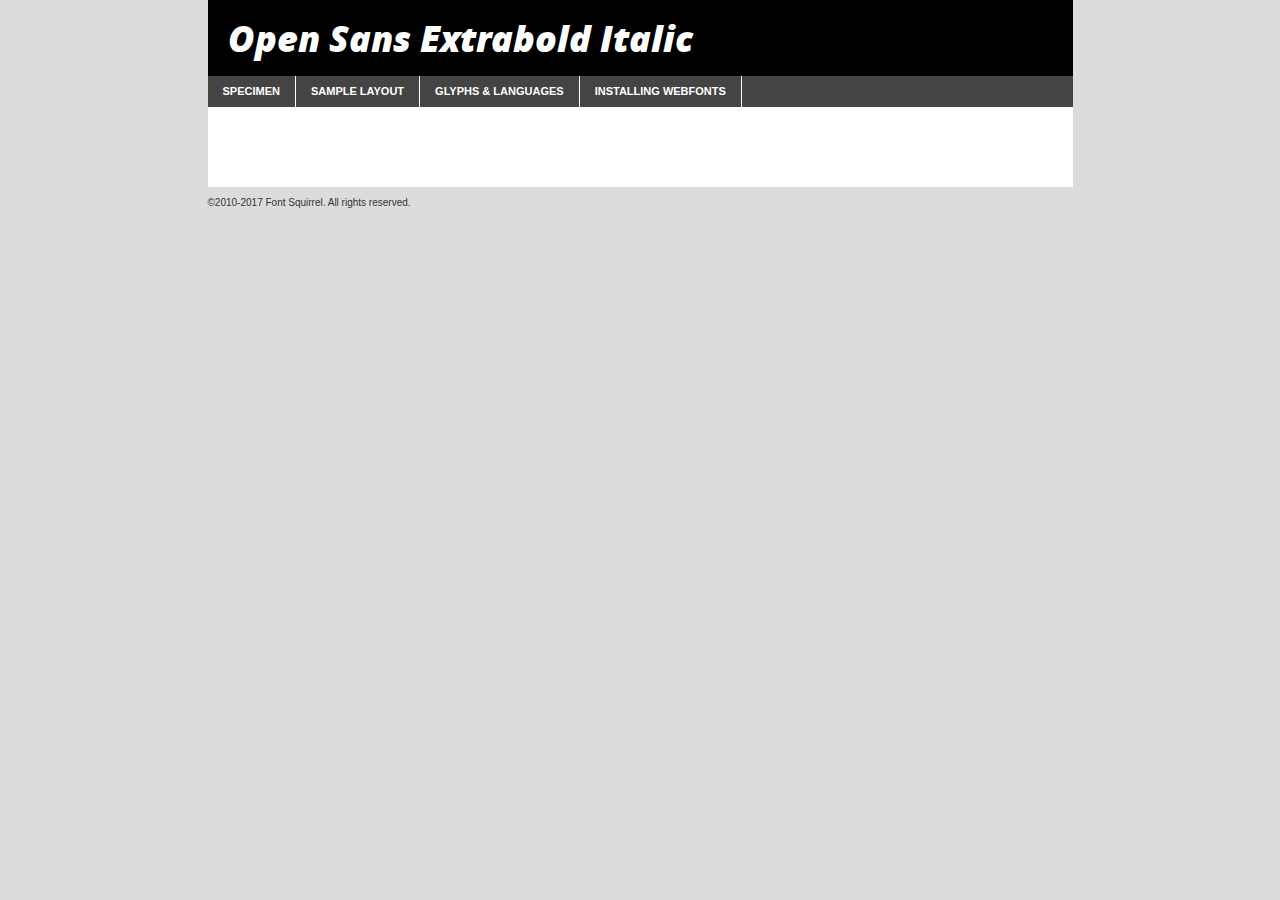
<file: fonts/opensans-extrabolditalic-demo.html>
<!DOCTYPE html PUBLIC "-//W3C//DTD XHTML 1.0 Transitional//EN"
	"http://www.w3.org/TR/xhtml1/DTD/xhtml1-transitional.dtd">

<html xmlns="http://www.w3.org/1999/xhtml" xml:lang="en" lang="en">
<head>
	<meta http-equiv="Content-Type" content="text/html; charset=utf-8" />
	<script src="http://ajax.googleapis.com/ajax/libs/jquery/1.7.2/jquery.min.js" type="text/javascript" charset="utf-8"></script>
	<script type="text/javascript">
	(function($){$.fn.easyTabs=function(option){var param=jQuery.extend({fadeSpeed:"fast",defaultContent:1,activeClass:'active'},option);$(this).each(function(){var thisId="#"+this.id;if(param.defaultContent==''){param.defaultContent=1;}
	if(typeof param.defaultContent=="number")
	{var defaultTab=$(thisId+" .tabs li:eq("+(param.defaultContent-1)+") a").attr('href').substr(1);}else{var defaultTab=param.defaultContent;}
	$(thisId+" .tabs li a").each(function(){var tabToHide=$(this).attr('href').substr(1);$("#"+tabToHide).addClass('easytabs-tab-content');});hideAll();changeContent(defaultTab);function hideAll(){$(thisId+" .easytabs-tab-content").hide();}
	function changeContent(tabId){hideAll();$(thisId+" .tabs li").removeClass(param.activeClass);$(thisId+" .tabs li a[href=#"+tabId+"]").closest('li').addClass(param.activeClass);if(param.fadeSpeed!="none")
	{$(thisId+" #"+tabId).fadeIn(param.fadeSpeed);}else{$(thisId+" #"+tabId).show();}}
	$(thisId+" .tabs li").click(function(){var tabId=$(this).find('a').attr('href').substr(1);changeContent(tabId);return false;});});}})(jQuery);
	</script>
	<link rel="stylesheet" href="specimen_files/specimen_stylesheet.css" type="text/css" charset="utf-8" />
	<link rel="stylesheet" href="stylesheet.css" type="text/css" charset="utf-8" />

	<style type="text/css">
					body{
				font-family: 'open_sansextrabold_italic';
							}
		</style>

	<title>Open Sans Extrabold Italic Specimen</title>
	
	
	<script type="text/javascript" charset="utf-8">
		$(document).ready(function() {
			$('#container').easyTabs({defaultContent:1});
		});
	</script>
</head>

<body>
<div id="container">
	<div id="header">
		Open Sans Extrabold Italic	</div>
	<ul class="tabs">
		<li><a href="#specimen">Specimen</a></li>
		<li><a href="#layout">Sample Layout</a></li>
				<li><a href="#glyphs">Glyphs &amp; Languages</a></li>
		<li><a href="#installing">Installing Webfonts</a></li>
		
	</ul>
	
	<div id="main_content">

		
			<div id="specimen">
		
				<div class="section">
					<div class="grid12 firstcol">
						<div class="huge">AaBb</div>
					</div>
				</div>
		
				<div class="section">
					<div class="glyph_range">A&#x200B;B&#x200b;C&#x200b;D&#x200b;E&#x200b;F&#x200b;G&#x200b;H&#x200b;I&#x200b;J&#x200b;K&#x200b;L&#x200b;M&#x200b;N&#x200b;O&#x200b;P&#x200b;Q&#x200b;R&#x200b;S&#x200b;T&#x200b;U&#x200b;V&#x200b;W&#x200b;X&#x200b;Y&#x200b;Z&#x200b;a&#x200b;b&#x200b;c&#x200b;d&#x200b;e&#x200b;f&#x200b;g&#x200b;h&#x200b;i&#x200b;j&#x200b;k&#x200b;l&#x200b;m&#x200b;n&#x200b;o&#x200b;p&#x200b;q&#x200b;r&#x200b;s&#x200b;t&#x200b;u&#x200b;v&#x200b;w&#x200b;x&#x200b;y&#x200b;z&#x200b;1&#x200b;2&#x200b;3&#x200b;4&#x200b;5&#x200b;6&#x200b;7&#x200b;8&#x200b;9&#x200b;0&#x200b;&amp;&#x200b;.&#x200b;,&#x200b;?&#x200b;!&#x200b;&#64;&#x200b;(&#x200b;)&#x200b;#&#x200b;$&#x200b;%&#x200b;*&#x200b;+&#x200b;-&#x200b;=&#x200b;:&#x200b;;</div>
				</div>
				<div class="section">
					<div class="grid12 firstcol">
						<table class="sample_table">
							<tr><td>10</td><td class="size10">abcdefghijklmnopqrstuvwxyzABCDEFGHIJKLMNOPQRSTUVWXYZ0123456789abcdefghijklmnopqrstuvwxyzABCDEFGHIJKLMNOPQRSTUVWXYZ0123456789abcdefghijklmnopqrstuvwxyzABCDEFGHIJKLMNOPQRSTUVWXYZ</td></tr>
							<tr><td>11</td><td class="size11">abcdefghijklmnopqrstuvwxyzABCDEFGHIJKLMNOPQRSTUVWXYZ0123456789abcdefghijklmnopqrstuvwxyzABCDEFGHIJKLMNOPQRSTUVWXYZ0123456789abcdefghijklmnopqrstuvwxyzABCDEFGHIJKLMNOPQRSTUVWXYZ</td></tr>
							<tr><td>12</td><td class="size12">abcdefghijklmnopqrstuvwxyzABCDEFGHIJKLMNOPQRSTUVWXYZ0123456789abcdefghijklmnopqrstuvwxyzABCDEFGHIJKLMNOPQRSTUVWXYZ0123456789abcdefghijklmnopqrstuvwxyzABCDEFGHIJKLMNOPQRSTUVWXYZ</td></tr>
							<tr><td>13</td><td class="size13">abcdefghijklmnopqrstuvwxyzABCDEFGHIJKLMNOPQRSTUVWXYZ0123456789abcdefghijklmnopqrstuvwxyzABCDEFGHIJKLMNOPQRSTUVWXYZ0123456789abcdefghijklmnopqrstuvwxyzABCDEFGHIJKLMNOPQRSTUVWXYZ</td></tr>
							<tr><td>14</td><td class="size14">abcdefghijklmnopqrstuvwxyzABCDEFGHIJKLMNOPQRSTUVWXYZ0123456789abcdefghijklmnopqrstuvwxyzABCDEFGHIJKLMNOPQRSTUVWXYZ0123456789abcdefghijklmnopqrstuvwxyzABCDEFGHIJKLMNOPQRSTUVWXYZ</td></tr>
							<tr><td>16</td><td class="size16">abcdefghijklmnopqrstuvwxyzABCDEFGHIJKLMNOPQRSTUVWXYZ0123456789abcdefghijklmnopqrstuvwxyzABCDEFGHIJKLMNOPQRSTUVWXYZ</td></tr>
							<tr><td>18</td><td class="size18">abcdefghijklmnopqrstuvwxyzABCDEFGHIJKLMNOPQRSTUVWXYZ0123456789abcdefghijklmnopqrstuvwxyzABCDEFGHIJKLMNOPQRSTUVWXYZ</td></tr>
							<tr><td>20</td><td class="size20">abcdefghijklmnopqrstuvwxyzABCDEFGHIJKLMNOPQRSTUVWXYZ0123456789abcdefghijklmnopqrstuvwxyzABCDEFGHIJKLMNOPQRSTUVWXYZ</td></tr>
							<tr><td>24</td><td class="size24">abcdefghijklmnopqrstuvwxyzABCDEFGHIJKLMNOPQRSTUVWXYZ0123456789abcdefghijklmnopqrstuvwxyzABCDEFGHIJKLMNOPQRSTUVWXYZ</td></tr>
							<tr><td>30</td><td class="size30">abcdefghijklmnopqrstuvwxyzABCDEFGHIJKLMNOPQRSTUVWXYZ0123456789abcdefghijklmnopqrstuvwxyzABCDEFGHIJKLMNOPQRSTUVWXYZ</td></tr>
							<tr><td>36</td><td class="size36">abcdefghijklmnopqrstuvwxyzABCDEFGHIJKLMNOPQRSTUVWXYZ0123456789abcdefghijklmnopqrstuvwxyzABCDEFGHIJKLMNOPQRSTUVWXYZ</td></tr>
							<tr><td>48</td><td class="size48">abcdefghijklmnopqrstuvwxyzABCDEFGHIJKLMNOPQRSTUVWXYZ0123456789abcdefghijklmnopqrstuvwxyzABCDEFGHIJKLMNOPQRSTUVWXYZ</td></tr>
							<tr><td>60</td><td class="size60">abcdefghijklmnopqrstuvwxyzABCDEFGHIJKLMNOPQRSTUVWXYZ0123456789abcdefghijklmnopqrstuvwxyzABCDEFGHIJKLMNOPQRSTUVWXYZ</td></tr>
							<tr><td>72</td><td class="size72">abcdefghijklmnopqrstuvwxyzABCDEFGHIJKLMNOPQRSTUVWXYZ0123456789abcdefghijklmnopqrstuvwxyzABCDEFGHIJKLMNOPQRSTUVWXYZ</td></tr>
							<tr><td>90</td><td class="size90">abcdefghijklmnopqrstuvwxyzABCDEFGHIJKLMNOPQRSTUVWXYZ0123456789abcdefghijklmnopqrstuvwxyzABCDEFGHIJKLMNOPQRSTUVWXYZ</td></tr>
						</table>
				
					</div>
			
				</div>
		
		
		
								<div class="section" id="bodycomparison">


										<div id="xheight">
				<div class="fontbody">&#x25FC;&#x25FC;&#x25FC;&#x25FC;&#x25FC;&#x25FC;&#x25FC;&#x25FC;&#x25FC;&#x25FC;&#x25FC;&#x25FC;&#x25FC;&#x25FC;&#x25FC;&#x25FC;&#x25FC;&#x25FC;&#x25FC;&#x25FC;&#x25FC;&#x25FC;&#x25FC;&#x25FC;&#x25FC;&#x25FC;&#x25FC;&#x25FC;&#x25FC;&#x25FC;&#x25FC;&#x25FC;&#x25FC;&#x25FC;&#x25FC;&#x25FC;&#x25FC;&#x25FC;&#x25FC;&#x25FC;&#x25FC;&#x25FC;&#x25FC;&#x25FC;&#x25FC;&#x25FC;&#x25FC;&#x25FC;&#x25FC;&#x25FC;&#x25FC;&#x25FC;&#x25FC;&#x25FC;&#x25FC;&#x25FC;&#x25FC;&#x25FC;&#x25FC;&#x25FC;&#x25FC;&#x25FC;&#x25FC;&#x25FC;&#x25FC;&#x25FC;&#x25FC;&#x25FC;&#x25FC;&#x25FC;&#x25FC;&#x25FC;&#x25FC;&#x25FC;&#x25FC;&#x25FC;&#x25FC;&#x25FC;&#x25FC;&#x25FC;&#x25FC;&#x25FC;&#x25FC;&#x25FC;&#x25FC;&#x25FC;&#x25FC;&#x25FC;&#x25FC;&#x25FC;&#x25FC;&#x25FC;&#x25FC;&#x25FC;&#x25FC;&#x25FC;&#x25FC;&#x25FC;&#x25FC;body</div><div class="arialbody">body</div><div class="verdanabody">body</div><div class="georgiabody">body</div></div>
										<div class="fontbody" style="z-index:1">
											body<span>Open Sans Extrabold Italic</span>
										</div>
										<div class="arialbody" style="z-index:1">
											body<span>Arial</span>
										</div>
										<div class="verdanabody" style="z-index:1">
											body<span>Verdana</span>
										</div>
										<div class="georgiabody" style="z-index:1">
											body<span>Georgia</span>
										</div>



								</div>
		
		
				<div class="section psample psample_row1" id="">
					
					<div class="grid2 firstcol">
						<p class="size10"><span>10.</span>Aenean lacinia bibendum nulla sed consectetur. Fusce dapibus, tellus ac cursus commodo, tortor mauris condimentum nibh, ut fermentum massa justo sit amet risus. Nullam id dolor id nibh ultricies vehicula ut id elit. Cum sociis natoque penatibus et magnis dis parturient montes, nascetur ridiculus mus. Nulla vitae elit libero, a pharetra augue.</p>
			
					</div>
					<div class="grid3">
						<p class="size11"><span>11.</span>Aenean lacinia bibendum nulla sed consectetur. Fusce dapibus, tellus ac cursus commodo, tortor mauris condimentum nibh, ut fermentum massa justo sit amet risus. Nullam id dolor id nibh ultricies vehicula ut id elit. Cum sociis natoque penatibus et magnis dis parturient montes, nascetur ridiculus mus. Nulla vitae elit libero, a pharetra augue.</p>
			
					</div>
					<div class="grid3">
						<p class="size12"><span>12.</span>Aenean lacinia bibendum nulla sed consectetur. Fusce dapibus, tellus ac cursus commodo, tortor mauris condimentum nibh, ut fermentum massa justo sit amet risus. Nullam id dolor id nibh ultricies vehicula ut id elit. Cum sociis natoque penatibus et magnis dis parturient montes, nascetur ridiculus mus. Nulla vitae elit libero, a pharetra augue.</p>
			
					</div>
					<div class="grid4">
						<p class="size13"><span>13.</span>Aenean lacinia bibendum nulla sed consectetur. Fusce dapibus, tellus ac cursus commodo, tortor mauris condimentum nibh, ut fermentum massa justo sit amet risus. Nullam id dolor id nibh ultricies vehicula ut id elit. Cum sociis natoque penatibus et magnis dis parturient montes, nascetur ridiculus mus. Nulla vitae elit libero, a pharetra augue.</p>
			
					</div>
					<div class="white_blend"></div>
					
				</div>
				<div class="section psample psample_row2" id="">
					<div class="grid3 firstcol">
						<p class="size14"><span>14.</span>Aenean lacinia bibendum nulla sed consectetur. Fusce dapibus, tellus ac cursus commodo, tortor mauris condimentum nibh, ut fermentum massa justo sit amet risus. Nullam id dolor id nibh ultricies vehicula ut id elit. Cum sociis natoque penatibus et magnis dis parturient montes, nascetur ridiculus mus. Nulla vitae elit libero, a pharetra augue.</p>
			
					</div>
					<div class="grid4">
						<p class="size16"><span>16.</span>Aenean lacinia bibendum nulla sed consectetur. Fusce dapibus, tellus ac cursus commodo, tortor mauris condimentum nibh, ut fermentum massa justo sit amet risus. Nullam id dolor id nibh ultricies vehicula ut id elit. Cum sociis natoque penatibus et magnis dis parturient montes, nascetur ridiculus mus. Nulla vitae elit libero, a pharetra augue.</p>
			
					</div>
					<div class="grid5">
						<p class="size18"><span>18.</span>Aenean lacinia bibendum nulla sed consectetur. Fusce dapibus, tellus ac cursus commodo, tortor mauris condimentum nibh, ut fermentum massa justo sit amet risus. Nullam id dolor id nibh ultricies vehicula ut id elit. Cum sociis natoque penatibus et magnis dis parturient montes, nascetur ridiculus mus. Nulla vitae elit libero, a pharetra augue.</p>
			
					</div>

					<div class="white_blend"></div>

				</div>
				
				<div class="section psample psample_row3" id="">
					<div class="grid5 firstcol">
						<p class="size20"><span>20.</span>Aenean lacinia bibendum nulla sed consectetur. Fusce dapibus, tellus ac cursus commodo, tortor mauris condimentum nibh, ut fermentum massa justo sit amet risus. Nullam id dolor id nibh ultricies vehicula ut id elit. Cum sociis natoque penatibus et magnis dis parturient montes, nascetur ridiculus mus. Nulla vitae elit libero, a pharetra augue.</p>
					</div>
					<div class="grid7">
						<p class="size24"><span>24.</span>Aenean lacinia bibendum nulla sed consectetur. Fusce dapibus, tellus ac cursus commodo, tortor mauris condimentum nibh, ut fermentum massa justo sit amet risus. Nullam id dolor id nibh ultricies vehicula ut id elit. Cum sociis natoque penatibus et magnis dis parturient montes, nascetur ridiculus mus. Nulla vitae elit libero, a pharetra augue.</p>
					</div>
					
					<div class="white_blend"></div>
					
				</div>
				
				<div class="section psample psample_row4" id="">
					<div class="grid12 firstcol">
						<p class="size30"><span>30.</span>Aenean lacinia bibendum nulla sed consectetur. Fusce dapibus, tellus ac cursus commodo, tortor mauris condimentum nibh, ut fermentum massa justo sit amet risus. Nullam id dolor id nibh ultricies vehicula ut id elit. Cum sociis natoque penatibus et magnis dis parturient montes, nascetur ridiculus mus. Nulla vitae elit libero, a pharetra augue.</p>
					</div>
					<div class="white_blend"></div>
					
				</div>
				
				
				
				<div class="section psample psample_row1 fullreverse">
					<div class="grid2 firstcol">
						<p class="size10"><span>10.</span>Aenean lacinia bibendum nulla sed consectetur. Fusce dapibus, tellus ac cursus commodo, tortor mauris condimentum nibh, ut fermentum massa justo sit amet risus. Nullam id dolor id nibh ultricies vehicula ut id elit. Cum sociis natoque penatibus et magnis dis parturient montes, nascetur ridiculus mus. Nulla vitae elit libero, a pharetra augue.</p>
			
					</div>
					<div class="grid3">
						<p class="size11"><span>11.</span>Aenean lacinia bibendum nulla sed consectetur. Fusce dapibus, tellus ac cursus commodo, tortor mauris condimentum nibh, ut fermentum massa justo sit amet risus. Nullam id dolor id nibh ultricies vehicula ut id elit. Cum sociis natoque penatibus et magnis dis parturient montes, nascetur ridiculus mus. Nulla vitae elit libero, a pharetra augue.</p>
			
					</div>
					<div class="grid3">
						<p class="size12"><span>12.</span>Aenean lacinia bibendum nulla sed consectetur. Fusce dapibus, tellus ac cursus commodo, tortor mauris condimentum nibh, ut fermentum massa justo sit amet risus. Nullam id dolor id nibh ultricies vehicula ut id elit. Cum sociis natoque penatibus et magnis dis parturient montes, nascetur ridiculus mus. Nulla vitae elit libero, a pharetra augue.</p>
			
					</div>
					<div class="grid4">
						<p class="size13"><span>13.</span>Aenean lacinia bibendum nulla sed consectetur. Fusce dapibus, tellus ac cursus commodo, tortor mauris condimentum nibh, ut fermentum massa justo sit amet risus. Nullam id dolor id nibh ultricies vehicula ut id elit. Cum sociis natoque penatibus et magnis dis parturient montes, nascetur ridiculus mus. Nulla vitae elit libero, a pharetra augue.</p>
			
					</div>
					<div class="black_blend"></div>
					
				</div>
				
				<div class="section psample psample_row2 fullreverse">
					<div class="grid3 firstcol">
						<p class="size14"><span>14.</span>Aenean lacinia bibendum nulla sed consectetur. Fusce dapibus, tellus ac cursus commodo, tortor mauris condimentum nibh, ut fermentum massa justo sit amet risus. Nullam id dolor id nibh ultricies vehicula ut id elit. Cum sociis natoque penatibus et magnis dis parturient montes, nascetur ridiculus mus. Nulla vitae elit libero, a pharetra augue.</p>
			
					</div>
					<div class="grid4">
						<p class="size16"><span>16.</span>Aenean lacinia bibendum nulla sed consectetur. Fusce dapibus, tellus ac cursus commodo, tortor mauris condimentum nibh, ut fermentum massa justo sit amet risus. Nullam id dolor id nibh ultricies vehicula ut id elit. Cum sociis natoque penatibus et magnis dis parturient montes, nascetur ridiculus mus. Nulla vitae elit libero, a pharetra augue.</p>
			
					</div>
					<div class="grid5">
						<p class="size18"><span>18.</span>Aenean lacinia bibendum nulla sed consectetur. Fusce dapibus, tellus ac cursus commodo, tortor mauris condimentum nibh, ut fermentum massa justo sit amet risus. Nullam id dolor id nibh ultricies vehicula ut id elit. Cum sociis natoque penatibus et magnis dis parturient montes, nascetur ridiculus mus. Nulla vitae elit libero, a pharetra augue.</p>
			
					</div>
					<div class="black_blend"></div>

				</div>
				
				<div class="section psample fullreverse psample_row3" id="">
					<div class="grid5 firstcol">
						<p class="size20"><span>20.</span>Aenean lacinia bibendum nulla sed consectetur. Fusce dapibus, tellus ac cursus commodo, tortor mauris condimentum nibh, ut fermentum massa justo sit amet risus. Nullam id dolor id nibh ultricies vehicula ut id elit. Cum sociis natoque penatibus et magnis dis parturient montes, nascetur ridiculus mus. Nulla vitae elit libero, a pharetra augue.</p>
					</div>
					<div class="grid7">
						<p class="size24"><span>24.</span>Aenean lacinia bibendum nulla sed consectetur. Fusce dapibus, tellus ac cursus commodo, tortor mauris condimentum nibh, ut fermentum massa justo sit amet risus. Nullam id dolor id nibh ultricies vehicula ut id elit. Cum sociis natoque penatibus et magnis dis parturient montes, nascetur ridiculus mus. Nulla vitae elit libero, a pharetra augue.</p>
					</div>
					
					<div class="black_blend"></div>
					
				</div>
				
				<div class="section psample fullreverse psample_row4" id="" style="border-bottom: 20px #000 solid;">
					<div class="grid12 firstcol">
						<p class="size30"><span>30.</span>Aenean lacinia bibendum nulla sed consectetur. Fusce dapibus, tellus ac cursus commodo, tortor mauris condimentum nibh, ut fermentum massa justo sit amet risus. Nullam id dolor id nibh ultricies vehicula ut id elit. Cum sociis natoque penatibus et magnis dis parturient montes, nascetur ridiculus mus. Nulla vitae elit libero, a pharetra augue.</p>
					</div>
					<div class="black_blend"></div>
					
				</div>
				
				
				
				
			</div>
			
			<div id="layout">
				
				<div class="section">
					
					<div class="grid12 firstcol">
						<h1>Lorem Ipsum Dolor</h1>
						<h2>Etiam porta sem malesuada magna mollis euismod</h2>
						
						<p class="byline">By <a href="#link">Aenean Lacinia</a></p>
					</div>
				</div>
				<div class="section">
					<div class="grid8 firstcol">
						<p class="large">Donec sed odio dui. Morbi leo risus, porta ac consectetur ac, vestibulum at eros. Fusce dapibus, tellus ac cursus commodo, tortor mauris condimentum nibh, ut fermentum massa justo sit amet risus. </p>

						
						<h3>Pellentesque ornare sem</h3>

						<p>Maecenas sed diam eget risus varius blandit sit amet non magna. Maecenas faucibus mollis interdum. Donec ullamcorper nulla non metus auctor fringilla. Nullam id dolor id nibh ultricies vehicula ut id elit. Nullam id dolor id nibh ultricies vehicula ut id elit. </p>

						<p>Aenean eu leo quam. Pellentesque ornare sem lacinia quam venenatis vestibulum. Lorem ipsum dolor sit amet, consectetur adipiscing elit. Cum sociis natoque penatibus et magnis dis parturient montes, nascetur ridiculus mus. </p>

						<p>Nulla vitae elit libero, a pharetra augue. Praesent commodo cursus magna, vel scelerisque nisl consectetur et. Aenean lacinia bibendum nulla sed consectetur. </p>

						<p>Nullam quis risus eget urna mollis ornare vel eu leo. Nullam quis risus eget urna mollis ornare vel eu leo. Maecenas sed diam eget risus varius blandit sit amet non magna. Donec ullamcorper nulla non metus auctor fringilla. </p>

						<h3>Cras mattis consectetur</h3>

						<p>Aenean eu leo quam. Pellentesque ornare sem lacinia quam venenatis vestibulum. Aenean lacinia bibendum nulla sed consectetur. Integer posuere erat a ante venenatis dapibus posuere velit aliquet. Cras mattis consectetur purus sit amet fermentum. </p>

						<p>Nullam id dolor id nibh ultricies vehicula ut id elit. Nullam quis risus eget urna mollis ornare vel eu leo. Cras mattis consectetur purus sit amet fermentum.</p>
					</div>
					
					<div class="grid4 sidebar">
						
						<div class="box reverse">
							<p class="last">Nullam quis risus eget urna mollis ornare vel eu leo. Donec ullamcorper nulla non metus auctor fringilla. Cras mattis consectetur purus sit amet fermentum. Sed posuere consectetur est at lobortis. Lorem ipsum dolor sit amet, consectetur adipiscing elit. </p>
						</div>
						
						<p class="caption">Maecenas sed diam eget risus varius.</p>

						<p>Vestibulum id ligula porta felis euismod semper. Integer posuere erat a ante venenatis dapibus posuere velit aliquet. Vestibulum id ligula porta felis euismod semper. Sed posuere consectetur est at lobortis. Maecenas sed diam eget risus varius blandit sit amet non magna. Fusce dapibus, tellus ac cursus commodo, tortor mauris condimentum nibh, ut fermentum massa justo sit amet risus. </p>

					

						<p>Duis mollis, est non commodo luctus, nisi erat porttitor ligula, eget lacinia odio sem nec elit. Aenean lacinia bibendum nulla sed consectetur. Vivamus sagittis lacus vel augue laoreet rutrum faucibus dolor auctor. Aenean lacinia bibendum nulla sed consectetur. Nullam quis risus eget urna mollis ornare vel eu leo. </p>

						<p>Praesent commodo cursus magna, vel scelerisque nisl consectetur et. Donec ullamcorper nulla non metus auctor fringilla. Maecenas faucibus mollis interdum. Fusce dapibus, tellus ac cursus commodo, tortor mauris condimentum nibh, ut fermentum massa justo sit amet risus. </p>

					</div>
				</div>
				
			</div>


			



		<div id="glyphs">
			<div class="section">
				<div class="grid12 firstcol">
			
				<h1>Language Support</h1>
				<p>The subset of Open Sans Extrabold Italic in this kit supports the following languages:<br />
			
					Cyrillic, English, Arrernte, Bislama, Cebuano, Fijian, Gilbertese, Hmong, Ibanag, Iloko_ilokano, Interglossa_glosa, Interlingua, Lojban, Norfolk_pitcairnese, Oromo, Rotokas, Seychelles_creole, Shona, Somali, Southern_ndebele, Swahili, Swati_swazi, Tok_pisin, Turkmen_cyrillic, Uyghur_cyrillic, Votic_cyrillic, Warlpiri, Xhosa, Zulu, Latinbasic, Ubasic, Demo, Moldovan				</p>
				<h1>Glyph Chart</h1>
				<p>The subset of Open Sans Extrabold Italic in this kit includes all the glyphs listed below. Unicode entities are included above each glyph to help you insert individual characters into your layout.</p>
				<div id="glyph_chart">
			
																				 <div><p>&amp;#13;</p>&#13;</div>
																				 <div><p>&amp;#32;</p>&#32;</div>
																				 <div><p>&amp;#33;</p>&#33;</div>
																				 <div><p>&amp;#34;</p>&#34;</div>
																				 <div><p>&amp;#35;</p>&#35;</div>
																				 <div><p>&amp;#36;</p>&#36;</div>
																				 <div><p>&amp;#37;</p>&#37;</div>
																				 <div><p>&amp;#38;</p>&#38;</div>
																				 <div><p>&amp;#39;</p>&#39;</div>
																				 <div><p>&amp;#40;</p>&#40;</div>
																				 <div><p>&amp;#41;</p>&#41;</div>
																				 <div><p>&amp;#42;</p>&#42;</div>
																				 <div><p>&amp;#43;</p>&#43;</div>
																				 <div><p>&amp;#44;</p>&#44;</div>
																				 <div><p>&amp;#45;</p>&#45;</div>
																				 <div><p>&amp;#46;</p>&#46;</div>
																				 <div><p>&amp;#47;</p>&#47;</div>
																				 <div><p>&amp;#48;</p>&#48;</div>
																				 <div><p>&amp;#49;</p>&#49;</div>
																				 <div><p>&amp;#50;</p>&#50;</div>
																				 <div><p>&amp;#51;</p>&#51;</div>
																				 <div><p>&amp;#52;</p>&#52;</div>
																				 <div><p>&amp;#53;</p>&#53;</div>
																				 <div><p>&amp;#54;</p>&#54;</div>
																				 <div><p>&amp;#55;</p>&#55;</div>
																				 <div><p>&amp;#56;</p>&#56;</div>
																				 <div><p>&amp;#57;</p>&#57;</div>
																				 <div><p>&amp;#58;</p>&#58;</div>
																				 <div><p>&amp;#59;</p>&#59;</div>
																				 <div><p>&amp;#60;</p>&#60;</div>
																				 <div><p>&amp;#61;</p>&#61;</div>
																				 <div><p>&amp;#62;</p>&#62;</div>
																				 <div><p>&amp;#63;</p>&#63;</div>
																				 <div><p>&amp;#64;</p>&#64;</div>
																				 <div><p>&amp;#65;</p>&#65;</div>
																				 <div><p>&amp;#66;</p>&#66;</div>
																				 <div><p>&amp;#67;</p>&#67;</div>
																				 <div><p>&amp;#68;</p>&#68;</div>
																				 <div><p>&amp;#69;</p>&#69;</div>
																				 <div><p>&amp;#70;</p>&#70;</div>
																				 <div><p>&amp;#71;</p>&#71;</div>
																				 <div><p>&amp;#72;</p>&#72;</div>
																				 <div><p>&amp;#73;</p>&#73;</div>
																				 <div><p>&amp;#74;</p>&#74;</div>
																				 <div><p>&amp;#75;</p>&#75;</div>
																				 <div><p>&amp;#76;</p>&#76;</div>
																				 <div><p>&amp;#77;</p>&#77;</div>
																				 <div><p>&amp;#78;</p>&#78;</div>
																				 <div><p>&amp;#79;</p>&#79;</div>
																				 <div><p>&amp;#80;</p>&#80;</div>
																				 <div><p>&amp;#81;</p>&#81;</div>
																				 <div><p>&amp;#82;</p>&#82;</div>
																				 <div><p>&amp;#83;</p>&#83;</div>
																				 <div><p>&amp;#84;</p>&#84;</div>
																				 <div><p>&amp;#85;</p>&#85;</div>
																				 <div><p>&amp;#86;</p>&#86;</div>
																				 <div><p>&amp;#87;</p>&#87;</div>
																				 <div><p>&amp;#88;</p>&#88;</div>
																				 <div><p>&amp;#89;</p>&#89;</div>
																				 <div><p>&amp;#90;</p>&#90;</div>
																				 <div><p>&amp;#91;</p>&#91;</div>
																				 <div><p>&amp;#92;</p>&#92;</div>
																				 <div><p>&amp;#93;</p>&#93;</div>
																				 <div><p>&amp;#94;</p>&#94;</div>
																				 <div><p>&amp;#95;</p>&#95;</div>
																				 <div><p>&amp;#96;</p>&#96;</div>
																				 <div><p>&amp;#97;</p>&#97;</div>
																				 <div><p>&amp;#98;</p>&#98;</div>
																				 <div><p>&amp;#99;</p>&#99;</div>
																				 <div><p>&amp;#100;</p>&#100;</div>
																				 <div><p>&amp;#101;</p>&#101;</div>
																				 <div><p>&amp;#102;</p>&#102;</div>
																				 <div><p>&amp;#103;</p>&#103;</div>
																				 <div><p>&amp;#104;</p>&#104;</div>
																				 <div><p>&amp;#105;</p>&#105;</div>
																				 <div><p>&amp;#106;</p>&#106;</div>
																				 <div><p>&amp;#107;</p>&#107;</div>
																				 <div><p>&amp;#108;</p>&#108;</div>
																				 <div><p>&amp;#109;</p>&#109;</div>
																				 <div><p>&amp;#110;</p>&#110;</div>
																				 <div><p>&amp;#111;</p>&#111;</div>
																				 <div><p>&amp;#112;</p>&#112;</div>
																				 <div><p>&amp;#113;</p>&#113;</div>
																				 <div><p>&amp;#114;</p>&#114;</div>
																				 <div><p>&amp;#115;</p>&#115;</div>
																				 <div><p>&amp;#116;</p>&#116;</div>
																				 <div><p>&amp;#117;</p>&#117;</div>
																				 <div><p>&amp;#118;</p>&#118;</div>
																				 <div><p>&amp;#119;</p>&#119;</div>
																				 <div><p>&amp;#120;</p>&#120;</div>
																				 <div><p>&amp;#121;</p>&#121;</div>
																				 <div><p>&amp;#122;</p>&#122;</div>
																				 <div><p>&amp;#123;</p>&#123;</div>
																				 <div><p>&amp;#124;</p>&#124;</div>
																				 <div><p>&amp;#125;</p>&#125;</div>
																				 <div><p>&amp;#126;</p>&#126;</div>
																				 <div><p>&amp;#160;</p>&#160;</div>
																				 <div><p>&amp;#162;</p>&#162;</div>
																				 <div><p>&amp;#163;</p>&#163;</div>
																				 <div><p>&amp;#165;</p>&#165;</div>
																				 <div><p>&amp;#168;</p>&#168;</div>
																				 <div><p>&amp;#169;</p>&#169;</div>
																				 <div><p>&amp;#171;</p>&#171;</div>
																				 <div><p>&amp;#173;</p>&#173;</div>
																				 <div><p>&amp;#174;</p>&#174;</div>
																				 <div><p>&amp;#180;</p>&#180;</div>
																				 <div><p>&amp;#184;</p>&#184;</div>
																				 <div><p>&amp;#187;</p>&#187;</div>
																				 <div><p>&amp;#710;</p>&#710;</div>
																				 <div><p>&amp;#730;</p>&#730;</div>
																				 <div><p>&amp;#732;</p>&#732;</div>
																				 <div><p>&amp;#1024;</p>&#1024;</div>
																				 <div><p>&amp;#1025;</p>&#1025;</div>
																				 <div><p>&amp;#1026;</p>&#1026;</div>
																				 <div><p>&amp;#1027;</p>&#1027;</div>
																				 <div><p>&amp;#1028;</p>&#1028;</div>
																				 <div><p>&amp;#1029;</p>&#1029;</div>
																				 <div><p>&amp;#1030;</p>&#1030;</div>
																				 <div><p>&amp;#1031;</p>&#1031;</div>
																				 <div><p>&amp;#1032;</p>&#1032;</div>
																				 <div><p>&amp;#1033;</p>&#1033;</div>
																				 <div><p>&amp;#1034;</p>&#1034;</div>
																				 <div><p>&amp;#1035;</p>&#1035;</div>
																				 <div><p>&amp;#1036;</p>&#1036;</div>
																				 <div><p>&amp;#1037;</p>&#1037;</div>
																				 <div><p>&amp;#1038;</p>&#1038;</div>
																				 <div><p>&amp;#1039;</p>&#1039;</div>
																				 <div><p>&amp;#1040;</p>&#1040;</div>
																				 <div><p>&amp;#1041;</p>&#1041;</div>
																				 <div><p>&amp;#1042;</p>&#1042;</div>
																				 <div><p>&amp;#1043;</p>&#1043;</div>
																				 <div><p>&amp;#1044;</p>&#1044;</div>
																				 <div><p>&amp;#1045;</p>&#1045;</div>
																				 <div><p>&amp;#1046;</p>&#1046;</div>
																				 <div><p>&amp;#1047;</p>&#1047;</div>
																				 <div><p>&amp;#1048;</p>&#1048;</div>
																				 <div><p>&amp;#1049;</p>&#1049;</div>
																				 <div><p>&amp;#1050;</p>&#1050;</div>
																				 <div><p>&amp;#1051;</p>&#1051;</div>
																				 <div><p>&amp;#1052;</p>&#1052;</div>
																				 <div><p>&amp;#1053;</p>&#1053;</div>
																				 <div><p>&amp;#1054;</p>&#1054;</div>
																				 <div><p>&amp;#1055;</p>&#1055;</div>
																				 <div><p>&amp;#1056;</p>&#1056;</div>
																				 <div><p>&amp;#1057;</p>&#1057;</div>
																				 <div><p>&amp;#1058;</p>&#1058;</div>
																				 <div><p>&amp;#1059;</p>&#1059;</div>
																				 <div><p>&amp;#1060;</p>&#1060;</div>
																				 <div><p>&amp;#1061;</p>&#1061;</div>
																				 <div><p>&amp;#1062;</p>&#1062;</div>
																				 <div><p>&amp;#1063;</p>&#1063;</div>
																				 <div><p>&amp;#1064;</p>&#1064;</div>
																				 <div><p>&amp;#1065;</p>&#1065;</div>
																				 <div><p>&amp;#1066;</p>&#1066;</div>
																				 <div><p>&amp;#1067;</p>&#1067;</div>
																				 <div><p>&amp;#1068;</p>&#1068;</div>
																				 <div><p>&amp;#1069;</p>&#1069;</div>
																				 <div><p>&amp;#1070;</p>&#1070;</div>
																				 <div><p>&amp;#1071;</p>&#1071;</div>
																				 <div><p>&amp;#1072;</p>&#1072;</div>
																				 <div><p>&amp;#1073;</p>&#1073;</div>
																				 <div><p>&amp;#1074;</p>&#1074;</div>
																				 <div><p>&amp;#1075;</p>&#1075;</div>
																				 <div><p>&amp;#1076;</p>&#1076;</div>
																				 <div><p>&amp;#1077;</p>&#1077;</div>
																				 <div><p>&amp;#1078;</p>&#1078;</div>
																				 <div><p>&amp;#1079;</p>&#1079;</div>
																				 <div><p>&amp;#1080;</p>&#1080;</div>
																				 <div><p>&amp;#1081;</p>&#1081;</div>
																				 <div><p>&amp;#1082;</p>&#1082;</div>
																				 <div><p>&amp;#1083;</p>&#1083;</div>
																				 <div><p>&amp;#1084;</p>&#1084;</div>
																				 <div><p>&amp;#1085;</p>&#1085;</div>
																				 <div><p>&amp;#1086;</p>&#1086;</div>
																				 <div><p>&amp;#1087;</p>&#1087;</div>
																				 <div><p>&amp;#1088;</p>&#1088;</div>
																				 <div><p>&amp;#1089;</p>&#1089;</div>
																				 <div><p>&amp;#1090;</p>&#1090;</div>
																				 <div><p>&amp;#1091;</p>&#1091;</div>
																				 <div><p>&amp;#1092;</p>&#1092;</div>
																				 <div><p>&amp;#1093;</p>&#1093;</div>
																				 <div><p>&amp;#1094;</p>&#1094;</div>
																				 <div><p>&amp;#1095;</p>&#1095;</div>
																				 <div><p>&amp;#1096;</p>&#1096;</div>
																				 <div><p>&amp;#1097;</p>&#1097;</div>
																				 <div><p>&amp;#1098;</p>&#1098;</div>
																				 <div><p>&amp;#1099;</p>&#1099;</div>
																				 <div><p>&amp;#1100;</p>&#1100;</div>
																				 <div><p>&amp;#1101;</p>&#1101;</div>
																				 <div><p>&amp;#1102;</p>&#1102;</div>
																				 <div><p>&amp;#1103;</p>&#1103;</div>
																				 <div><p>&amp;#1104;</p>&#1104;</div>
																				 <div><p>&amp;#1105;</p>&#1105;</div>
																				 <div><p>&amp;#1106;</p>&#1106;</div>
																				 <div><p>&amp;#1107;</p>&#1107;</div>
																				 <div><p>&amp;#1108;</p>&#1108;</div>
																				 <div><p>&amp;#1109;</p>&#1109;</div>
																				 <div><p>&amp;#1110;</p>&#1110;</div>
																				 <div><p>&amp;#1111;</p>&#1111;</div>
																				 <div><p>&amp;#1112;</p>&#1112;</div>
																				 <div><p>&amp;#1113;</p>&#1113;</div>
																				 <div><p>&amp;#1114;</p>&#1114;</div>
																				 <div><p>&amp;#1115;</p>&#1115;</div>
																				 <div><p>&amp;#1116;</p>&#1116;</div>
																				 <div><p>&amp;#1117;</p>&#1117;</div>
																				 <div><p>&amp;#1118;</p>&#1118;</div>
																				 <div><p>&amp;#1119;</p>&#1119;</div>
																				 <div><p>&amp;#1120;</p>&#1120;</div>
																				 <div><p>&amp;#1121;</p>&#1121;</div>
																				 <div><p>&amp;#1122;</p>&#1122;</div>
																				 <div><p>&amp;#1123;</p>&#1123;</div>
																				 <div><p>&amp;#1124;</p>&#1124;</div>
																				 <div><p>&amp;#1125;</p>&#1125;</div>
																				 <div><p>&amp;#1126;</p>&#1126;</div>
																				 <div><p>&amp;#1127;</p>&#1127;</div>
																				 <div><p>&amp;#1128;</p>&#1128;</div>
																				 <div><p>&amp;#1129;</p>&#1129;</div>
																				 <div><p>&amp;#1130;</p>&#1130;</div>
																				 <div><p>&amp;#1131;</p>&#1131;</div>
																				 <div><p>&amp;#1132;</p>&#1132;</div>
																				 <div><p>&amp;#1133;</p>&#1133;</div>
																				 <div><p>&amp;#1134;</p>&#1134;</div>
																				 <div><p>&amp;#1135;</p>&#1135;</div>
																				 <div><p>&amp;#1136;</p>&#1136;</div>
																				 <div><p>&amp;#1137;</p>&#1137;</div>
																				 <div><p>&amp;#1138;</p>&#1138;</div>
																				 <div><p>&amp;#1139;</p>&#1139;</div>
																				 <div><p>&amp;#1140;</p>&#1140;</div>
																				 <div><p>&amp;#1141;</p>&#1141;</div>
																				 <div><p>&amp;#1142;</p>&#1142;</div>
																				 <div><p>&amp;#1143;</p>&#1143;</div>
																				 <div><p>&amp;#1144;</p>&#1144;</div>
																				 <div><p>&amp;#1145;</p>&#1145;</div>
																				 <div><p>&amp;#1146;</p>&#1146;</div>
																				 <div><p>&amp;#1147;</p>&#1147;</div>
																				 <div><p>&amp;#1148;</p>&#1148;</div>
																				 <div><p>&amp;#1149;</p>&#1149;</div>
																				 <div><p>&amp;#1150;</p>&#1150;</div>
																				 <div><p>&amp;#1151;</p>&#1151;</div>
																				 <div><p>&amp;#1152;</p>&#1152;</div>
																				 <div><p>&amp;#1153;</p>&#1153;</div>
																				 <div><p>&amp;#1154;</p>&#1154;</div>
																				 <div><p>&amp;#1155;</p>&#1155;</div>
																				 <div><p>&amp;#1156;</p>&#1156;</div>
																				 <div><p>&amp;#1157;</p>&#1157;</div>
																				 <div><p>&amp;#1158;</p>&#1158;</div>
																				 <div><p>&amp;#1160;</p>&#1160;</div>
																				 <div><p>&amp;#1161;</p>&#1161;</div>
																				 <div><p>&amp;#1162;</p>&#1162;</div>
																				 <div><p>&amp;#1163;</p>&#1163;</div>
																				 <div><p>&amp;#1164;</p>&#1164;</div>
																				 <div><p>&amp;#1165;</p>&#1165;</div>
																				 <div><p>&amp;#1166;</p>&#1166;</div>
																				 <div><p>&amp;#1167;</p>&#1167;</div>
																				 <div><p>&amp;#1168;</p>&#1168;</div>
																				 <div><p>&amp;#1169;</p>&#1169;</div>
																				 <div><p>&amp;#1170;</p>&#1170;</div>
																				 <div><p>&amp;#1171;</p>&#1171;</div>
																				 <div><p>&amp;#1172;</p>&#1172;</div>
																				 <div><p>&amp;#1173;</p>&#1173;</div>
																				 <div><p>&amp;#1174;</p>&#1174;</div>
																				 <div><p>&amp;#1175;</p>&#1175;</div>
																				 <div><p>&amp;#1176;</p>&#1176;</div>
																				 <div><p>&amp;#1177;</p>&#1177;</div>
																				 <div><p>&amp;#1178;</p>&#1178;</div>
																				 <div><p>&amp;#1179;</p>&#1179;</div>
																				 <div><p>&amp;#1180;</p>&#1180;</div>
																				 <div><p>&amp;#1181;</p>&#1181;</div>
																				 <div><p>&amp;#1182;</p>&#1182;</div>
																				 <div><p>&amp;#1183;</p>&#1183;</div>
																				 <div><p>&amp;#1184;</p>&#1184;</div>
																				 <div><p>&amp;#1185;</p>&#1185;</div>
																				 <div><p>&amp;#1186;</p>&#1186;</div>
																				 <div><p>&amp;#1187;</p>&#1187;</div>
																				 <div><p>&amp;#1188;</p>&#1188;</div>
																				 <div><p>&amp;#1189;</p>&#1189;</div>
																				 <div><p>&amp;#1190;</p>&#1190;</div>
																				 <div><p>&amp;#1191;</p>&#1191;</div>
																				 <div><p>&amp;#1192;</p>&#1192;</div>
																				 <div><p>&amp;#1193;</p>&#1193;</div>
																				 <div><p>&amp;#1194;</p>&#1194;</div>
																				 <div><p>&amp;#1195;</p>&#1195;</div>
																				 <div><p>&amp;#1196;</p>&#1196;</div>
																				 <div><p>&amp;#1197;</p>&#1197;</div>
																				 <div><p>&amp;#1198;</p>&#1198;</div>
																				 <div><p>&amp;#1199;</p>&#1199;</div>
																				 <div><p>&amp;#1200;</p>&#1200;</div>
																				 <div><p>&amp;#1201;</p>&#1201;</div>
																				 <div><p>&amp;#1202;</p>&#1202;</div>
																				 <div><p>&amp;#1203;</p>&#1203;</div>
																				 <div><p>&amp;#1204;</p>&#1204;</div>
																				 <div><p>&amp;#1205;</p>&#1205;</div>
																				 <div><p>&amp;#1206;</p>&#1206;</div>
																				 <div><p>&amp;#1207;</p>&#1207;</div>
																				 <div><p>&amp;#1208;</p>&#1208;</div>
																				 <div><p>&amp;#1209;</p>&#1209;</div>
																				 <div><p>&amp;#1210;</p>&#1210;</div>
																				 <div><p>&amp;#1211;</p>&#1211;</div>
																				 <div><p>&amp;#1212;</p>&#1212;</div>
																				 <div><p>&amp;#1213;</p>&#1213;</div>
																				 <div><p>&amp;#1214;</p>&#1214;</div>
																				 <div><p>&amp;#1215;</p>&#1215;</div>
																				 <div><p>&amp;#1216;</p>&#1216;</div>
																				 <div><p>&amp;#1217;</p>&#1217;</div>
																				 <div><p>&amp;#1218;</p>&#1218;</div>
																				 <div><p>&amp;#1219;</p>&#1219;</div>
																				 <div><p>&amp;#1220;</p>&#1220;</div>
																				 <div><p>&amp;#1221;</p>&#1221;</div>
																				 <div><p>&amp;#1222;</p>&#1222;</div>
																				 <div><p>&amp;#1223;</p>&#1223;</div>
																				 <div><p>&amp;#1224;</p>&#1224;</div>
																				 <div><p>&amp;#1225;</p>&#1225;</div>
																				 <div><p>&amp;#1226;</p>&#1226;</div>
																				 <div><p>&amp;#1227;</p>&#1227;</div>
																				 <div><p>&amp;#1228;</p>&#1228;</div>
																				 <div><p>&amp;#1229;</p>&#1229;</div>
																				 <div><p>&amp;#1230;</p>&#1230;</div>
																				 <div><p>&amp;#1231;</p>&#1231;</div>
																				 <div><p>&amp;#1232;</p>&#1232;</div>
																				 <div><p>&amp;#1233;</p>&#1233;</div>
																				 <div><p>&amp;#1234;</p>&#1234;</div>
																				 <div><p>&amp;#1235;</p>&#1235;</div>
																				 <div><p>&amp;#1236;</p>&#1236;</div>
																				 <div><p>&amp;#1237;</p>&#1237;</div>
																				 <div><p>&amp;#1238;</p>&#1238;</div>
																				 <div><p>&amp;#1239;</p>&#1239;</div>
																				 <div><p>&amp;#1240;</p>&#1240;</div>
																				 <div><p>&amp;#1241;</p>&#1241;</div>
																				 <div><p>&amp;#1242;</p>&#1242;</div>
																				 <div><p>&amp;#1243;</p>&#1243;</div>
																				 <div><p>&amp;#1244;</p>&#1244;</div>
																				 <div><p>&amp;#1245;</p>&#1245;</div>
																				 <div><p>&amp;#1246;</p>&#1246;</div>
																				 <div><p>&amp;#1247;</p>&#1247;</div>
																				 <div><p>&amp;#1248;</p>&#1248;</div>
																				 <div><p>&amp;#1249;</p>&#1249;</div>
																				 <div><p>&amp;#1250;</p>&#1250;</div>
																				 <div><p>&amp;#1251;</p>&#1251;</div>
																				 <div><p>&amp;#1252;</p>&#1252;</div>
																				 <div><p>&amp;#1253;</p>&#1253;</div>
																				 <div><p>&amp;#1254;</p>&#1254;</div>
																				 <div><p>&amp;#1255;</p>&#1255;</div>
																				 <div><p>&amp;#1256;</p>&#1256;</div>
																				 <div><p>&amp;#1257;</p>&#1257;</div>
																				 <div><p>&amp;#1258;</p>&#1258;</div>
																				 <div><p>&amp;#1259;</p>&#1259;</div>
																				 <div><p>&amp;#1260;</p>&#1260;</div>
																				 <div><p>&amp;#1261;</p>&#1261;</div>
																				 <div><p>&amp;#1262;</p>&#1262;</div>
																				 <div><p>&amp;#1263;</p>&#1263;</div>
																				 <div><p>&amp;#1264;</p>&#1264;</div>
																				 <div><p>&amp;#1265;</p>&#1265;</div>
																				 <div><p>&amp;#1266;</p>&#1266;</div>
																				 <div><p>&amp;#1267;</p>&#1267;</div>
																				 <div><p>&amp;#1268;</p>&#1268;</div>
																				 <div><p>&amp;#1269;</p>&#1269;</div>
																				 <div><p>&amp;#1270;</p>&#1270;</div>
																				 <div><p>&amp;#1271;</p>&#1271;</div>
																				 <div><p>&amp;#1272;</p>&#1272;</div>
																				 <div><p>&amp;#1273;</p>&#1273;</div>
																				 <div><p>&amp;#1274;</p>&#1274;</div>
																				 <div><p>&amp;#1275;</p>&#1275;</div>
																				 <div><p>&amp;#1276;</p>&#1276;</div>
																				 <div><p>&amp;#1277;</p>&#1277;</div>
																				 <div><p>&amp;#1278;</p>&#1278;</div>
																				 <div><p>&amp;#1279;</p>&#1279;</div>
																				 <div><p>&amp;#8192;</p>&#8192;</div>
																				 <div><p>&amp;#8193;</p>&#8193;</div>
																				 <div><p>&amp;#8194;</p>&#8194;</div>
																				 <div><p>&amp;#8195;</p>&#8195;</div>
																				 <div><p>&amp;#8196;</p>&#8196;</div>
																				 <div><p>&amp;#8197;</p>&#8197;</div>
																				 <div><p>&amp;#8198;</p>&#8198;</div>
																				 <div><p>&amp;#8199;</p>&#8199;</div>
																				 <div><p>&amp;#8200;</p>&#8200;</div>
																				 <div><p>&amp;#8201;</p>&#8201;</div>
																				 <div><p>&amp;#8202;</p>&#8202;</div>
																				 <div><p>&amp;#8208;</p>&#8208;</div>
																				 <div><p>&amp;#8209;</p>&#8209;</div>
																				 <div><p>&amp;#8210;</p>&#8210;</div>
																				 <div><p>&amp;#8211;</p>&#8211;</div>
																				 <div><p>&amp;#8212;</p>&#8212;</div>
																				 <div><p>&amp;#8216;</p>&#8216;</div>
																				 <div><p>&amp;#8217;</p>&#8217;</div>
																				 <div><p>&amp;#8218;</p>&#8218;</div>
																				 <div><p>&amp;#8220;</p>&#8220;</div>
																				 <div><p>&amp;#8221;</p>&#8221;</div>
																				 <div><p>&amp;#8222;</p>&#8222;</div>
																				 <div><p>&amp;#8226;</p>&#8226;</div>
																				 <div><p>&amp;#8230;</p>&#8230;</div>
																				 <div><p>&amp;#8239;</p>&#8239;</div>
																				 <div><p>&amp;#8249;</p>&#8249;</div>
																				 <div><p>&amp;#8250;</p>&#8250;</div>
																				 <div><p>&amp;#8287;</p>&#8287;</div>
																				 <div><p>&amp;#8355;</p>&#8355;</div>
																				 <div><p>&amp;#8356;</p>&#8356;</div>
																				 <div><p>&amp;#8359;</p>&#8359;</div>
																				 <div><p>&amp;#8363;</p>&#8363;</div>
																				 <div><p>&amp;#8364;</p>&#8364;</div>
																				 <div><p>&amp;#8482;</p>&#8482;</div>
																				 <div><p>&amp;#9724;</p>&#9724;</div>
																																						</div>	
				</div>
		
		
			</div>
		</div>
		
		
		<div id="specs">
			
		</div>
	
		<div id="installing">
			<div class="section">
				<div class="grid7 firstcol">
					<h1>Installing Webfonts</h1>
					
					<p>Webfonts are supported by all major browser platforms but not all in the same way. There are currently four different font formats that must be included in order to target all browsers. This includes TTF, WOFF, EOT and SVG.</p>
					
					<h2>1. Upload your webfonts</h2>
					<p>You must upload your webfont kit to your website. They should be in or near the same directory as your CSS files.</p>
					
					<h2>2. Include the webfont stylesheet</h2>
					<p>A special CSS @font-face declaration helps the various browsers select the appropriate font it needs without causing you a bunch of headaches. Learn more about this syntax by reading the <a href="https://www.fontspring.com/blog/further-hardening-of-the-bulletproof-syntax">Fontspring blog post</a> about it. The code for it is as follows:</p>


<code>
@font-face{ 
	font-family: 'MyWebFont';
	src: url('WebFont.eot');
	src: url('WebFont.eot?#iefix') format('embedded-opentype'),
	     url('WebFont.woff') format('woff'),
	     url('WebFont.ttf') format('truetype'),
	     url('WebFont.svg#webfont') format('svg');
}
</code>

	<p>We've already gone ahead and generated the code for you. All you have to do is link to the stylesheet in your HTML, like this:</p>
	<code>&lt;link rel=&quot;stylesheet&quot; href=&quot;stylesheet.css&quot; type=&quot;text/css&quot; charset=&quot;utf-8&quot; /&gt;</code>

					<h2>3. Modify your own stylesheet</h2>
					<p>To take advantage of your new fonts, you must tell your stylesheet to use them. Look at the original @font-face declaration above and find the property called "font-family." The name linked there will be what you use to reference the font. Prepend that webfont name to the font stack in the "font-family" property, inside the selector you want to change. For example:</p>
<code>p { font-family: 'WebFont', Arial, sans-serif; }</code>

<h2>4. Test</h2>
<p>Getting webfonts to work cross-browser <em>can</em> be tricky. Use the information in the sidebar to help you if you find that fonts aren't loading in a particular browser.</p>
				</div>
				
				<div class="grid5 sidebar">
					<div class="box">
						<h2>Troubleshooting<br />Font-Face Problems</h2>
						<p>Having trouble getting your webfonts to load in your new website? Here are some tips to sort out what might be the problem.</p>

						<h3>Fonts not showing in any browser</h3>

						<p>This sounds like you need to work on the plumbing. You either did not upload the fonts to the correct directory, or you did not link the fonts properly in the CSS. If you've confirmed that all this is correct and you still have a problem, take a look at your .htaccess file and see if requests are getting intercepted.</p>

						<h3>Fonts not loading in iPhone or iPad</h3>

						<p>The most common problem here is that you are serving the fonts from an IIS server. IIS refuses to serve files that have unknown MIME types. If that is the case, you must set the MIME type for SVG to "image/svg+xml" in the server settings. Follow these instructions from Microsoft if you need help.</p>

						<h3>Fonts not loading in Firefox</h3>

						<p>The primary reason for this failure? You are still using a version Firefox older than 3.5. So upgrade already! If that isn't it, then you are very likely serving fonts from a different domain. Firefox requires that all font assets be served from the same domain. Lastly it is possible that you need to add WOFF to your list of MIME types (if you are serving via IIS.)</p>

						<h3>Fonts not loading in IE</h3>

						<p>Are you looking at Internet Explorer on an actual Windows machine or are you cheating by using a service like Adobe BrowserLab? Many of these screenshot services do not render @font-face for IE. Best to test it on a real machine.</p>

						<h3>Fonts not loading in IE9</h3>

						<p>IE9, like Firefox, requires that fonts be served from the same domain as the website. Make sure that is the case.</p>
					</div>
				</div>
			</div>
			
		</div>
	
	</div>
	<div id="footer">
		<p>&copy;2010-2017 Font Squirrel. All rights reserved.</p>
	</div>
</div>
</body>
</html>
</file>
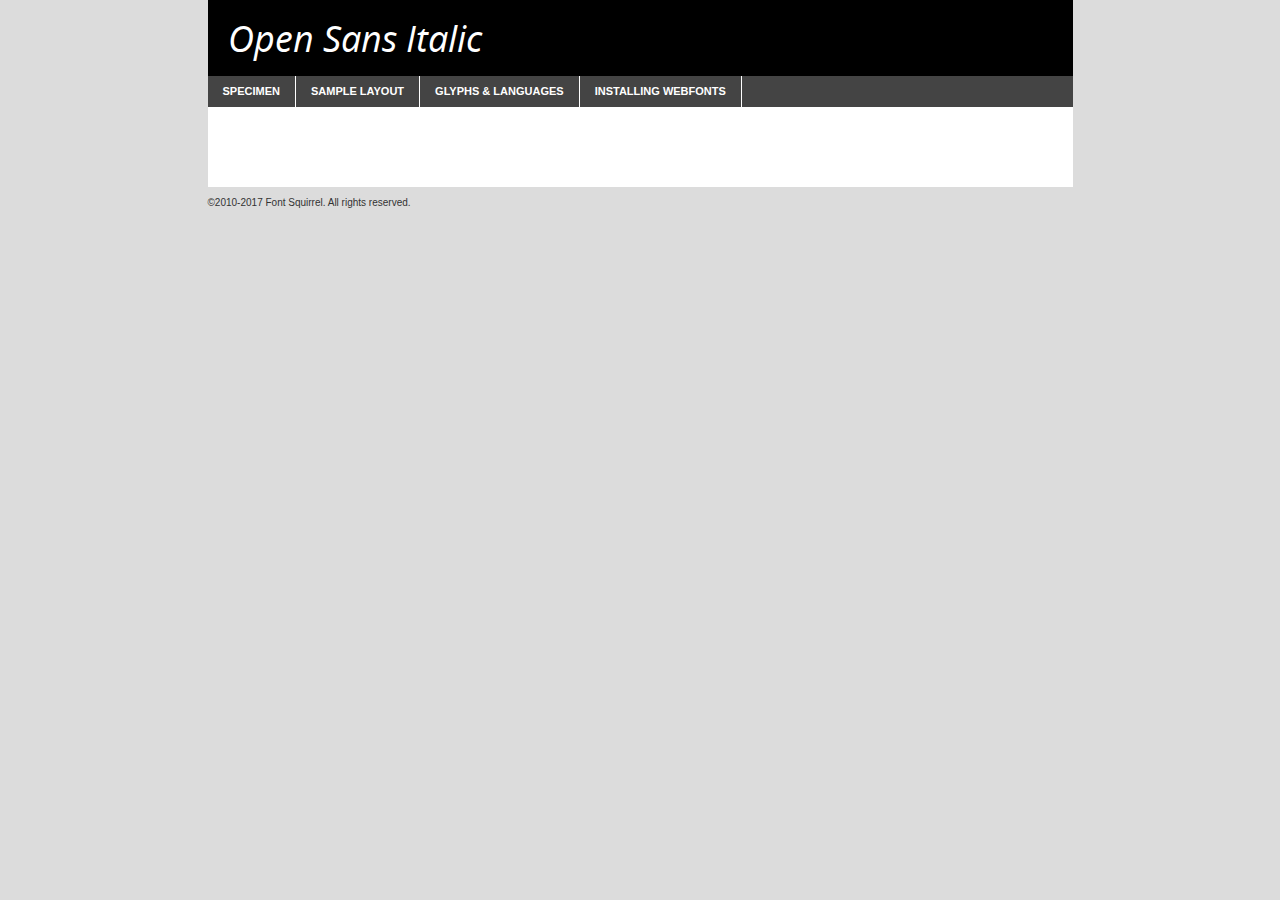
<file: fonts/opensans-italic-demo.html>
<!DOCTYPE html PUBLIC "-//W3C//DTD XHTML 1.0 Transitional//EN"
	"http://www.w3.org/TR/xhtml1/DTD/xhtml1-transitional.dtd">

<html xmlns="http://www.w3.org/1999/xhtml" xml:lang="en" lang="en">
<head>
	<meta http-equiv="Content-Type" content="text/html; charset=utf-8" />
	<script src="http://ajax.googleapis.com/ajax/libs/jquery/1.7.2/jquery.min.js" type="text/javascript" charset="utf-8"></script>
	<script type="text/javascript">
	(function($){$.fn.easyTabs=function(option){var param=jQuery.extend({fadeSpeed:"fast",defaultContent:1,activeClass:'active'},option);$(this).each(function(){var thisId="#"+this.id;if(param.defaultContent==''){param.defaultContent=1;}
	if(typeof param.defaultContent=="number")
	{var defaultTab=$(thisId+" .tabs li:eq("+(param.defaultContent-1)+") a").attr('href').substr(1);}else{var defaultTab=param.defaultContent;}
	$(thisId+" .tabs li a").each(function(){var tabToHide=$(this).attr('href').substr(1);$("#"+tabToHide).addClass('easytabs-tab-content');});hideAll();changeContent(defaultTab);function hideAll(){$(thisId+" .easytabs-tab-content").hide();}
	function changeContent(tabId){hideAll();$(thisId+" .tabs li").removeClass(param.activeClass);$(thisId+" .tabs li a[href=#"+tabId+"]").closest('li').addClass(param.activeClass);if(param.fadeSpeed!="none")
	{$(thisId+" #"+tabId).fadeIn(param.fadeSpeed);}else{$(thisId+" #"+tabId).show();}}
	$(thisId+" .tabs li").click(function(){var tabId=$(this).find('a').attr('href').substr(1);changeContent(tabId);return false;});});}})(jQuery);
	</script>
	<link rel="stylesheet" href="specimen_files/specimen_stylesheet.css" type="text/css" charset="utf-8" />
	<link rel="stylesheet" href="stylesheet.css" type="text/css" charset="utf-8" />

	<style type="text/css">
					body{
				font-family: 'open_sansitalic';
							}
		</style>

	<title>Open Sans Italic Specimen</title>
	
	
	<script type="text/javascript" charset="utf-8">
		$(document).ready(function() {
			$('#container').easyTabs({defaultContent:1});
		});
	</script>
</head>

<body>
<div id="container">
	<div id="header">
		Open Sans Italic	</div>
	<ul class="tabs">
		<li><a href="#specimen">Specimen</a></li>
		<li><a href="#layout">Sample Layout</a></li>
				<li><a href="#glyphs">Glyphs &amp; Languages</a></li>
		<li><a href="#installing">Installing Webfonts</a></li>
		
	</ul>
	
	<div id="main_content">

		
			<div id="specimen">
		
				<div class="section">
					<div class="grid12 firstcol">
						<div class="huge">AaBb</div>
					</div>
				</div>
		
				<div class="section">
					<div class="glyph_range">A&#x200B;B&#x200b;C&#x200b;D&#x200b;E&#x200b;F&#x200b;G&#x200b;H&#x200b;I&#x200b;J&#x200b;K&#x200b;L&#x200b;M&#x200b;N&#x200b;O&#x200b;P&#x200b;Q&#x200b;R&#x200b;S&#x200b;T&#x200b;U&#x200b;V&#x200b;W&#x200b;X&#x200b;Y&#x200b;Z&#x200b;a&#x200b;b&#x200b;c&#x200b;d&#x200b;e&#x200b;f&#x200b;g&#x200b;h&#x200b;i&#x200b;j&#x200b;k&#x200b;l&#x200b;m&#x200b;n&#x200b;o&#x200b;p&#x200b;q&#x200b;r&#x200b;s&#x200b;t&#x200b;u&#x200b;v&#x200b;w&#x200b;x&#x200b;y&#x200b;z&#x200b;1&#x200b;2&#x200b;3&#x200b;4&#x200b;5&#x200b;6&#x200b;7&#x200b;8&#x200b;9&#x200b;0&#x200b;&amp;&#x200b;.&#x200b;,&#x200b;?&#x200b;!&#x200b;&#64;&#x200b;(&#x200b;)&#x200b;#&#x200b;$&#x200b;%&#x200b;*&#x200b;+&#x200b;-&#x200b;=&#x200b;:&#x200b;;</div>
				</div>
				<div class="section">
					<div class="grid12 firstcol">
						<table class="sample_table">
							<tr><td>10</td><td class="size10">abcdefghijklmnopqrstuvwxyzABCDEFGHIJKLMNOPQRSTUVWXYZ0123456789abcdefghijklmnopqrstuvwxyzABCDEFGHIJKLMNOPQRSTUVWXYZ0123456789abcdefghijklmnopqrstuvwxyzABCDEFGHIJKLMNOPQRSTUVWXYZ</td></tr>
							<tr><td>11</td><td class="size11">abcdefghijklmnopqrstuvwxyzABCDEFGHIJKLMNOPQRSTUVWXYZ0123456789abcdefghijklmnopqrstuvwxyzABCDEFGHIJKLMNOPQRSTUVWXYZ0123456789abcdefghijklmnopqrstuvwxyzABCDEFGHIJKLMNOPQRSTUVWXYZ</td></tr>
							<tr><td>12</td><td class="size12">abcdefghijklmnopqrstuvwxyzABCDEFGHIJKLMNOPQRSTUVWXYZ0123456789abcdefghijklmnopqrstuvwxyzABCDEFGHIJKLMNOPQRSTUVWXYZ0123456789abcdefghijklmnopqrstuvwxyzABCDEFGHIJKLMNOPQRSTUVWXYZ</td></tr>
							<tr><td>13</td><td class="size13">abcdefghijklmnopqrstuvwxyzABCDEFGHIJKLMNOPQRSTUVWXYZ0123456789abcdefghijklmnopqrstuvwxyzABCDEFGHIJKLMNOPQRSTUVWXYZ0123456789abcdefghijklmnopqrstuvwxyzABCDEFGHIJKLMNOPQRSTUVWXYZ</td></tr>
							<tr><td>14</td><td class="size14">abcdefghijklmnopqrstuvwxyzABCDEFGHIJKLMNOPQRSTUVWXYZ0123456789abcdefghijklmnopqrstuvwxyzABCDEFGHIJKLMNOPQRSTUVWXYZ0123456789abcdefghijklmnopqrstuvwxyzABCDEFGHIJKLMNOPQRSTUVWXYZ</td></tr>
							<tr><td>16</td><td class="size16">abcdefghijklmnopqrstuvwxyzABCDEFGHIJKLMNOPQRSTUVWXYZ0123456789abcdefghijklmnopqrstuvwxyzABCDEFGHIJKLMNOPQRSTUVWXYZ</td></tr>
							<tr><td>18</td><td class="size18">abcdefghijklmnopqrstuvwxyzABCDEFGHIJKLMNOPQRSTUVWXYZ0123456789abcdefghijklmnopqrstuvwxyzABCDEFGHIJKLMNOPQRSTUVWXYZ</td></tr>
							<tr><td>20</td><td class="size20">abcdefghijklmnopqrstuvwxyzABCDEFGHIJKLMNOPQRSTUVWXYZ0123456789abcdefghijklmnopqrstuvwxyzABCDEFGHIJKLMNOPQRSTUVWXYZ</td></tr>
							<tr><td>24</td><td class="size24">abcdefghijklmnopqrstuvwxyzABCDEFGHIJKLMNOPQRSTUVWXYZ0123456789abcdefghijklmnopqrstuvwxyzABCDEFGHIJKLMNOPQRSTUVWXYZ</td></tr>
							<tr><td>30</td><td class="size30">abcdefghijklmnopqrstuvwxyzABCDEFGHIJKLMNOPQRSTUVWXYZ0123456789abcdefghijklmnopqrstuvwxyzABCDEFGHIJKLMNOPQRSTUVWXYZ</td></tr>
							<tr><td>36</td><td class="size36">abcdefghijklmnopqrstuvwxyzABCDEFGHIJKLMNOPQRSTUVWXYZ0123456789abcdefghijklmnopqrstuvwxyzABCDEFGHIJKLMNOPQRSTUVWXYZ</td></tr>
							<tr><td>48</td><td class="size48">abcdefghijklmnopqrstuvwxyzABCDEFGHIJKLMNOPQRSTUVWXYZ0123456789abcdefghijklmnopqrstuvwxyzABCDEFGHIJKLMNOPQRSTUVWXYZ</td></tr>
							<tr><td>60</td><td class="size60">abcdefghijklmnopqrstuvwxyzABCDEFGHIJKLMNOPQRSTUVWXYZ0123456789abcdefghijklmnopqrstuvwxyzABCDEFGHIJKLMNOPQRSTUVWXYZ</td></tr>
							<tr><td>72</td><td class="size72">abcdefghijklmnopqrstuvwxyzABCDEFGHIJKLMNOPQRSTUVWXYZ0123456789abcdefghijklmnopqrstuvwxyzABCDEFGHIJKLMNOPQRSTUVWXYZ</td></tr>
							<tr><td>90</td><td class="size90">abcdefghijklmnopqrstuvwxyzABCDEFGHIJKLMNOPQRSTUVWXYZ0123456789abcdefghijklmnopqrstuvwxyzABCDEFGHIJKLMNOPQRSTUVWXYZ</td></tr>
						</table>
				
					</div>
			
				</div>
		
		
		
								<div class="section" id="bodycomparison">


										<div id="xheight">
				<div class="fontbody">&#x25FC;&#x25FC;&#x25FC;&#x25FC;&#x25FC;&#x25FC;&#x25FC;&#x25FC;&#x25FC;&#x25FC;&#x25FC;&#x25FC;&#x25FC;&#x25FC;&#x25FC;&#x25FC;&#x25FC;&#x25FC;&#x25FC;&#x25FC;&#x25FC;&#x25FC;&#x25FC;&#x25FC;&#x25FC;&#x25FC;&#x25FC;&#x25FC;&#x25FC;&#x25FC;&#x25FC;&#x25FC;&#x25FC;&#x25FC;&#x25FC;&#x25FC;&#x25FC;&#x25FC;&#x25FC;&#x25FC;&#x25FC;&#x25FC;&#x25FC;&#x25FC;&#x25FC;&#x25FC;&#x25FC;&#x25FC;&#x25FC;&#x25FC;&#x25FC;&#x25FC;&#x25FC;&#x25FC;&#x25FC;&#x25FC;&#x25FC;&#x25FC;&#x25FC;&#x25FC;&#x25FC;&#x25FC;&#x25FC;&#x25FC;&#x25FC;&#x25FC;&#x25FC;&#x25FC;&#x25FC;&#x25FC;&#x25FC;&#x25FC;&#x25FC;&#x25FC;&#x25FC;&#x25FC;&#x25FC;&#x25FC;&#x25FC;&#x25FC;&#x25FC;&#x25FC;&#x25FC;&#x25FC;&#x25FC;&#x25FC;&#x25FC;&#x25FC;&#x25FC;&#x25FC;&#x25FC;&#x25FC;&#x25FC;&#x25FC;&#x25FC;&#x25FC;&#x25FC;&#x25FC;&#x25FC;body</div><div class="arialbody">body</div><div class="verdanabody">body</div><div class="georgiabody">body</div></div>
										<div class="fontbody" style="z-index:1">
											body<span>Open Sans Italic</span>
										</div>
										<div class="arialbody" style="z-index:1">
											body<span>Arial</span>
										</div>
										<div class="verdanabody" style="z-index:1">
											body<span>Verdana</span>
										</div>
										<div class="georgiabody" style="z-index:1">
											body<span>Georgia</span>
										</div>



								</div>
		
		
				<div class="section psample psample_row1" id="">
					
					<div class="grid2 firstcol">
						<p class="size10"><span>10.</span>Aenean lacinia bibendum nulla sed consectetur. Fusce dapibus, tellus ac cursus commodo, tortor mauris condimentum nibh, ut fermentum massa justo sit amet risus. Nullam id dolor id nibh ultricies vehicula ut id elit. Cum sociis natoque penatibus et magnis dis parturient montes, nascetur ridiculus mus. Nulla vitae elit libero, a pharetra augue.</p>
			
					</div>
					<div class="grid3">
						<p class="size11"><span>11.</span>Aenean lacinia bibendum nulla sed consectetur. Fusce dapibus, tellus ac cursus commodo, tortor mauris condimentum nibh, ut fermentum massa justo sit amet risus. Nullam id dolor id nibh ultricies vehicula ut id elit. Cum sociis natoque penatibus et magnis dis parturient montes, nascetur ridiculus mus. Nulla vitae elit libero, a pharetra augue.</p>
			
					</div>
					<div class="grid3">
						<p class="size12"><span>12.</span>Aenean lacinia bibendum nulla sed consectetur. Fusce dapibus, tellus ac cursus commodo, tortor mauris condimentum nibh, ut fermentum massa justo sit amet risus. Nullam id dolor id nibh ultricies vehicula ut id elit. Cum sociis natoque penatibus et magnis dis parturient montes, nascetur ridiculus mus. Nulla vitae elit libero, a pharetra augue.</p>
			
					</div>
					<div class="grid4">
						<p class="size13"><span>13.</span>Aenean lacinia bibendum nulla sed consectetur. Fusce dapibus, tellus ac cursus commodo, tortor mauris condimentum nibh, ut fermentum massa justo sit amet risus. Nullam id dolor id nibh ultricies vehicula ut id elit. Cum sociis natoque penatibus et magnis dis parturient montes, nascetur ridiculus mus. Nulla vitae elit libero, a pharetra augue.</p>
			
					</div>
					<div class="white_blend"></div>
					
				</div>
				<div class="section psample psample_row2" id="">
					<div class="grid3 firstcol">
						<p class="size14"><span>14.</span>Aenean lacinia bibendum nulla sed consectetur. Fusce dapibus, tellus ac cursus commodo, tortor mauris condimentum nibh, ut fermentum massa justo sit amet risus. Nullam id dolor id nibh ultricies vehicula ut id elit. Cum sociis natoque penatibus et magnis dis parturient montes, nascetur ridiculus mus. Nulla vitae elit libero, a pharetra augue.</p>
			
					</div>
					<div class="grid4">
						<p class="size16"><span>16.</span>Aenean lacinia bibendum nulla sed consectetur. Fusce dapibus, tellus ac cursus commodo, tortor mauris condimentum nibh, ut fermentum massa justo sit amet risus. Nullam id dolor id nibh ultricies vehicula ut id elit. Cum sociis natoque penatibus et magnis dis parturient montes, nascetur ridiculus mus. Nulla vitae elit libero, a pharetra augue.</p>
			
					</div>
					<div class="grid5">
						<p class="size18"><span>18.</span>Aenean lacinia bibendum nulla sed consectetur. Fusce dapibus, tellus ac cursus commodo, tortor mauris condimentum nibh, ut fermentum massa justo sit amet risus. Nullam id dolor id nibh ultricies vehicula ut id elit. Cum sociis natoque penatibus et magnis dis parturient montes, nascetur ridiculus mus. Nulla vitae elit libero, a pharetra augue.</p>
			
					</div>

					<div class="white_blend"></div>

				</div>
				
				<div class="section psample psample_row3" id="">
					<div class="grid5 firstcol">
						<p class="size20"><span>20.</span>Aenean lacinia bibendum nulla sed consectetur. Fusce dapibus, tellus ac cursus commodo, tortor mauris condimentum nibh, ut fermentum massa justo sit amet risus. Nullam id dolor id nibh ultricies vehicula ut id elit. Cum sociis natoque penatibus et magnis dis parturient montes, nascetur ridiculus mus. Nulla vitae elit libero, a pharetra augue.</p>
					</div>
					<div class="grid7">
						<p class="size24"><span>24.</span>Aenean lacinia bibendum nulla sed consectetur. Fusce dapibus, tellus ac cursus commodo, tortor mauris condimentum nibh, ut fermentum massa justo sit amet risus. Nullam id dolor id nibh ultricies vehicula ut id elit. Cum sociis natoque penatibus et magnis dis parturient montes, nascetur ridiculus mus. Nulla vitae elit libero, a pharetra augue.</p>
					</div>
					
					<div class="white_blend"></div>
					
				</div>
				
				<div class="section psample psample_row4" id="">
					<div class="grid12 firstcol">
						<p class="size30"><span>30.</span>Aenean lacinia bibendum nulla sed consectetur. Fusce dapibus, tellus ac cursus commodo, tortor mauris condimentum nibh, ut fermentum massa justo sit amet risus. Nullam id dolor id nibh ultricies vehicula ut id elit. Cum sociis natoque penatibus et magnis dis parturient montes, nascetur ridiculus mus. Nulla vitae elit libero, a pharetra augue.</p>
					</div>
					<div class="white_blend"></div>
					
				</div>
				
				
				
				<div class="section psample psample_row1 fullreverse">
					<div class="grid2 firstcol">
						<p class="size10"><span>10.</span>Aenean lacinia bibendum nulla sed consectetur. Fusce dapibus, tellus ac cursus commodo, tortor mauris condimentum nibh, ut fermentum massa justo sit amet risus. Nullam id dolor id nibh ultricies vehicula ut id elit. Cum sociis natoque penatibus et magnis dis parturient montes, nascetur ridiculus mus. Nulla vitae elit libero, a pharetra augue.</p>
			
					</div>
					<div class="grid3">
						<p class="size11"><span>11.</span>Aenean lacinia bibendum nulla sed consectetur. Fusce dapibus, tellus ac cursus commodo, tortor mauris condimentum nibh, ut fermentum massa justo sit amet risus. Nullam id dolor id nibh ultricies vehicula ut id elit. Cum sociis natoque penatibus et magnis dis parturient montes, nascetur ridiculus mus. Nulla vitae elit libero, a pharetra augue.</p>
			
					</div>
					<div class="grid3">
						<p class="size12"><span>12.</span>Aenean lacinia bibendum nulla sed consectetur. Fusce dapibus, tellus ac cursus commodo, tortor mauris condimentum nibh, ut fermentum massa justo sit amet risus. Nullam id dolor id nibh ultricies vehicula ut id elit. Cum sociis natoque penatibus et magnis dis parturient montes, nascetur ridiculus mus. Nulla vitae elit libero, a pharetra augue.</p>
			
					</div>
					<div class="grid4">
						<p class="size13"><span>13.</span>Aenean lacinia bibendum nulla sed consectetur. Fusce dapibus, tellus ac cursus commodo, tortor mauris condimentum nibh, ut fermentum massa justo sit amet risus. Nullam id dolor id nibh ultricies vehicula ut id elit. Cum sociis natoque penatibus et magnis dis parturient montes, nascetur ridiculus mus. Nulla vitae elit libero, a pharetra augue.</p>
			
					</div>
					<div class="black_blend"></div>
					
				</div>
				
				<div class="section psample psample_row2 fullreverse">
					<div class="grid3 firstcol">
						<p class="size14"><span>14.</span>Aenean lacinia bibendum nulla sed consectetur. Fusce dapibus, tellus ac cursus commodo, tortor mauris condimentum nibh, ut fermentum massa justo sit amet risus. Nullam id dolor id nibh ultricies vehicula ut id elit. Cum sociis natoque penatibus et magnis dis parturient montes, nascetur ridiculus mus. Nulla vitae elit libero, a pharetra augue.</p>
			
					</div>
					<div class="grid4">
						<p class="size16"><span>16.</span>Aenean lacinia bibendum nulla sed consectetur. Fusce dapibus, tellus ac cursus commodo, tortor mauris condimentum nibh, ut fermentum massa justo sit amet risus. Nullam id dolor id nibh ultricies vehicula ut id elit. Cum sociis natoque penatibus et magnis dis parturient montes, nascetur ridiculus mus. Nulla vitae elit libero, a pharetra augue.</p>
			
					</div>
					<div class="grid5">
						<p class="size18"><span>18.</span>Aenean lacinia bibendum nulla sed consectetur. Fusce dapibus, tellus ac cursus commodo, tortor mauris condimentum nibh, ut fermentum massa justo sit amet risus. Nullam id dolor id nibh ultricies vehicula ut id elit. Cum sociis natoque penatibus et magnis dis parturient montes, nascetur ridiculus mus. Nulla vitae elit libero, a pharetra augue.</p>
			
					</div>
					<div class="black_blend"></div>

				</div>
				
				<div class="section psample fullreverse psample_row3" id="">
					<div class="grid5 firstcol">
						<p class="size20"><span>20.</span>Aenean lacinia bibendum nulla sed consectetur. Fusce dapibus, tellus ac cursus commodo, tortor mauris condimentum nibh, ut fermentum massa justo sit amet risus. Nullam id dolor id nibh ultricies vehicula ut id elit. Cum sociis natoque penatibus et magnis dis parturient montes, nascetur ridiculus mus. Nulla vitae elit libero, a pharetra augue.</p>
					</div>
					<div class="grid7">
						<p class="size24"><span>24.</span>Aenean lacinia bibendum nulla sed consectetur. Fusce dapibus, tellus ac cursus commodo, tortor mauris condimentum nibh, ut fermentum massa justo sit amet risus. Nullam id dolor id nibh ultricies vehicula ut id elit. Cum sociis natoque penatibus et magnis dis parturient montes, nascetur ridiculus mus. Nulla vitae elit libero, a pharetra augue.</p>
					</div>
					
					<div class="black_blend"></div>
					
				</div>
				
				<div class="section psample fullreverse psample_row4" id="" style="border-bottom: 20px #000 solid;">
					<div class="grid12 firstcol">
						<p class="size30"><span>30.</span>Aenean lacinia bibendum nulla sed consectetur. Fusce dapibus, tellus ac cursus commodo, tortor mauris condimentum nibh, ut fermentum massa justo sit amet risus. Nullam id dolor id nibh ultricies vehicula ut id elit. Cum sociis natoque penatibus et magnis dis parturient montes, nascetur ridiculus mus. Nulla vitae elit libero, a pharetra augue.</p>
					</div>
					<div class="black_blend"></div>
					
				</div>
				
				
				
				
			</div>
			
			<div id="layout">
				
				<div class="section">
					
					<div class="grid12 firstcol">
						<h1>Lorem Ipsum Dolor</h1>
						<h2>Etiam porta sem malesuada magna mollis euismod</h2>
						
						<p class="byline">By <a href="#link">Aenean Lacinia</a></p>
					</div>
				</div>
				<div class="section">
					<div class="grid8 firstcol">
						<p class="large">Donec sed odio dui. Morbi leo risus, porta ac consectetur ac, vestibulum at eros. Fusce dapibus, tellus ac cursus commodo, tortor mauris condimentum nibh, ut fermentum massa justo sit amet risus. </p>

						
						<h3>Pellentesque ornare sem</h3>

						<p>Maecenas sed diam eget risus varius blandit sit amet non magna. Maecenas faucibus mollis interdum. Donec ullamcorper nulla non metus auctor fringilla. Nullam id dolor id nibh ultricies vehicula ut id elit. Nullam id dolor id nibh ultricies vehicula ut id elit. </p>

						<p>Aenean eu leo quam. Pellentesque ornare sem lacinia quam venenatis vestibulum. Lorem ipsum dolor sit amet, consectetur adipiscing elit. Cum sociis natoque penatibus et magnis dis parturient montes, nascetur ridiculus mus. </p>

						<p>Nulla vitae elit libero, a pharetra augue. Praesent commodo cursus magna, vel scelerisque nisl consectetur et. Aenean lacinia bibendum nulla sed consectetur. </p>

						<p>Nullam quis risus eget urna mollis ornare vel eu leo. Nullam quis risus eget urna mollis ornare vel eu leo. Maecenas sed diam eget risus varius blandit sit amet non magna. Donec ullamcorper nulla non metus auctor fringilla. </p>

						<h3>Cras mattis consectetur</h3>

						<p>Aenean eu leo quam. Pellentesque ornare sem lacinia quam venenatis vestibulum. Aenean lacinia bibendum nulla sed consectetur. Integer posuere erat a ante venenatis dapibus posuere velit aliquet. Cras mattis consectetur purus sit amet fermentum. </p>

						<p>Nullam id dolor id nibh ultricies vehicula ut id elit. Nullam quis risus eget urna mollis ornare vel eu leo. Cras mattis consectetur purus sit amet fermentum.</p>
					</div>
					
					<div class="grid4 sidebar">
						
						<div class="box reverse">
							<p class="last">Nullam quis risus eget urna mollis ornare vel eu leo. Donec ullamcorper nulla non metus auctor fringilla. Cras mattis consectetur purus sit amet fermentum. Sed posuere consectetur est at lobortis. Lorem ipsum dolor sit amet, consectetur adipiscing elit. </p>
						</div>
						
						<p class="caption">Maecenas sed diam eget risus varius.</p>

						<p>Vestibulum id ligula porta felis euismod semper. Integer posuere erat a ante venenatis dapibus posuere velit aliquet. Vestibulum id ligula porta felis euismod semper. Sed posuere consectetur est at lobortis. Maecenas sed diam eget risus varius blandit sit amet non magna. Fusce dapibus, tellus ac cursus commodo, tortor mauris condimentum nibh, ut fermentum massa justo sit amet risus. </p>

					

						<p>Duis mollis, est non commodo luctus, nisi erat porttitor ligula, eget lacinia odio sem nec elit. Aenean lacinia bibendum nulla sed consectetur. Vivamus sagittis lacus vel augue laoreet rutrum faucibus dolor auctor. Aenean lacinia bibendum nulla sed consectetur. Nullam quis risus eget urna mollis ornare vel eu leo. </p>

						<p>Praesent commodo cursus magna, vel scelerisque nisl consectetur et. Donec ullamcorper nulla non metus auctor fringilla. Maecenas faucibus mollis interdum. Fusce dapibus, tellus ac cursus commodo, tortor mauris condimentum nibh, ut fermentum massa justo sit amet risus. </p>

					</div>
				</div>
				
			</div>


			



		<div id="glyphs">
			<div class="section">
				<div class="grid12 firstcol">
			
				<h1>Language Support</h1>
				<p>The subset of Open Sans Italic in this kit supports the following languages:<br />
			
					Cyrillic, English, Arrernte, Bislama, Cebuano, Fijian, Gilbertese, Hmong, Ibanag, Iloko_ilokano, Interglossa_glosa, Interlingua, Lojban, Norfolk_pitcairnese, Oromo, Rotokas, Seychelles_creole, Shona, Somali, Southern_ndebele, Swahili, Swati_swazi, Tok_pisin, Turkmen_cyrillic, Uyghur_cyrillic, Votic_cyrillic, Warlpiri, Xhosa, Zulu, Latinbasic, Ubasic, Demo, Moldovan				</p>
				<h1>Glyph Chart</h1>
				<p>The subset of Open Sans Italic in this kit includes all the glyphs listed below. Unicode entities are included above each glyph to help you insert individual characters into your layout.</p>
				<div id="glyph_chart">
			
																				 <div><p>&amp;#13;</p>&#13;</div>
																				 <div><p>&amp;#32;</p>&#32;</div>
																				 <div><p>&amp;#33;</p>&#33;</div>
																				 <div><p>&amp;#34;</p>&#34;</div>
																				 <div><p>&amp;#35;</p>&#35;</div>
																				 <div><p>&amp;#36;</p>&#36;</div>
																				 <div><p>&amp;#37;</p>&#37;</div>
																				 <div><p>&amp;#38;</p>&#38;</div>
																				 <div><p>&amp;#39;</p>&#39;</div>
																				 <div><p>&amp;#40;</p>&#40;</div>
																				 <div><p>&amp;#41;</p>&#41;</div>
																				 <div><p>&amp;#42;</p>&#42;</div>
																				 <div><p>&amp;#43;</p>&#43;</div>
																				 <div><p>&amp;#44;</p>&#44;</div>
																				 <div><p>&amp;#45;</p>&#45;</div>
																				 <div><p>&amp;#46;</p>&#46;</div>
																				 <div><p>&amp;#47;</p>&#47;</div>
																				 <div><p>&amp;#48;</p>&#48;</div>
																				 <div><p>&amp;#49;</p>&#49;</div>
																				 <div><p>&amp;#50;</p>&#50;</div>
																				 <div><p>&amp;#51;</p>&#51;</div>
																				 <div><p>&amp;#52;</p>&#52;</div>
																				 <div><p>&amp;#53;</p>&#53;</div>
																				 <div><p>&amp;#54;</p>&#54;</div>
																				 <div><p>&amp;#55;</p>&#55;</div>
																				 <div><p>&amp;#56;</p>&#56;</div>
																				 <div><p>&amp;#57;</p>&#57;</div>
																				 <div><p>&amp;#58;</p>&#58;</div>
																				 <div><p>&amp;#59;</p>&#59;</div>
																				 <div><p>&amp;#60;</p>&#60;</div>
																				 <div><p>&amp;#61;</p>&#61;</div>
																				 <div><p>&amp;#62;</p>&#62;</div>
																				 <div><p>&amp;#63;</p>&#63;</div>
																				 <div><p>&amp;#64;</p>&#64;</div>
																				 <div><p>&amp;#65;</p>&#65;</div>
																				 <div><p>&amp;#66;</p>&#66;</div>
																				 <div><p>&amp;#67;</p>&#67;</div>
																				 <div><p>&amp;#68;</p>&#68;</div>
																				 <div><p>&amp;#69;</p>&#69;</div>
																				 <div><p>&amp;#70;</p>&#70;</div>
																				 <div><p>&amp;#71;</p>&#71;</div>
																				 <div><p>&amp;#72;</p>&#72;</div>
																				 <div><p>&amp;#73;</p>&#73;</div>
																				 <div><p>&amp;#74;</p>&#74;</div>
																				 <div><p>&amp;#75;</p>&#75;</div>
																				 <div><p>&amp;#76;</p>&#76;</div>
																				 <div><p>&amp;#77;</p>&#77;</div>
																				 <div><p>&amp;#78;</p>&#78;</div>
																				 <div><p>&amp;#79;</p>&#79;</div>
																				 <div><p>&amp;#80;</p>&#80;</div>
																				 <div><p>&amp;#81;</p>&#81;</div>
																				 <div><p>&amp;#82;</p>&#82;</div>
																				 <div><p>&amp;#83;</p>&#83;</div>
																				 <div><p>&amp;#84;</p>&#84;</div>
																				 <div><p>&amp;#85;</p>&#85;</div>
																				 <div><p>&amp;#86;</p>&#86;</div>
																				 <div><p>&amp;#87;</p>&#87;</div>
																				 <div><p>&amp;#88;</p>&#88;</div>
																				 <div><p>&amp;#89;</p>&#89;</div>
																				 <div><p>&amp;#90;</p>&#90;</div>
																				 <div><p>&amp;#91;</p>&#91;</div>
																				 <div><p>&amp;#92;</p>&#92;</div>
																				 <div><p>&amp;#93;</p>&#93;</div>
																				 <div><p>&amp;#94;</p>&#94;</div>
																				 <div><p>&amp;#95;</p>&#95;</div>
																				 <div><p>&amp;#96;</p>&#96;</div>
																				 <div><p>&amp;#97;</p>&#97;</div>
																				 <div><p>&amp;#98;</p>&#98;</div>
																				 <div><p>&amp;#99;</p>&#99;</div>
																				 <div><p>&amp;#100;</p>&#100;</div>
																				 <div><p>&amp;#101;</p>&#101;</div>
																				 <div><p>&amp;#102;</p>&#102;</div>
																				 <div><p>&amp;#103;</p>&#103;</div>
																				 <div><p>&amp;#104;</p>&#104;</div>
																				 <div><p>&amp;#105;</p>&#105;</div>
																				 <div><p>&amp;#106;</p>&#106;</div>
																				 <div><p>&amp;#107;</p>&#107;</div>
																				 <div><p>&amp;#108;</p>&#108;</div>
																				 <div><p>&amp;#109;</p>&#109;</div>
																				 <div><p>&amp;#110;</p>&#110;</div>
																				 <div><p>&amp;#111;</p>&#111;</div>
																				 <div><p>&amp;#112;</p>&#112;</div>
																				 <div><p>&amp;#113;</p>&#113;</div>
																				 <div><p>&amp;#114;</p>&#114;</div>
																				 <div><p>&amp;#115;</p>&#115;</div>
																				 <div><p>&amp;#116;</p>&#116;</div>
																				 <div><p>&amp;#117;</p>&#117;</div>
																				 <div><p>&amp;#118;</p>&#118;</div>
																				 <div><p>&amp;#119;</p>&#119;</div>
																				 <div><p>&amp;#120;</p>&#120;</div>
																				 <div><p>&amp;#121;</p>&#121;</div>
																				 <div><p>&amp;#122;</p>&#122;</div>
																				 <div><p>&amp;#123;</p>&#123;</div>
																				 <div><p>&amp;#124;</p>&#124;</div>
																				 <div><p>&amp;#125;</p>&#125;</div>
																				 <div><p>&amp;#126;</p>&#126;</div>
																				 <div><p>&amp;#160;</p>&#160;</div>
																				 <div><p>&amp;#162;</p>&#162;</div>
																				 <div><p>&amp;#163;</p>&#163;</div>
																				 <div><p>&amp;#165;</p>&#165;</div>
																				 <div><p>&amp;#168;</p>&#168;</div>
																				 <div><p>&amp;#169;</p>&#169;</div>
																				 <div><p>&amp;#171;</p>&#171;</div>
																				 <div><p>&amp;#173;</p>&#173;</div>
																				 <div><p>&amp;#174;</p>&#174;</div>
																				 <div><p>&amp;#180;</p>&#180;</div>
																				 <div><p>&amp;#184;</p>&#184;</div>
																				 <div><p>&amp;#187;</p>&#187;</div>
																				 <div><p>&amp;#710;</p>&#710;</div>
																				 <div><p>&amp;#730;</p>&#730;</div>
																				 <div><p>&amp;#732;</p>&#732;</div>
																				 <div><p>&amp;#1024;</p>&#1024;</div>
																				 <div><p>&amp;#1025;</p>&#1025;</div>
																				 <div><p>&amp;#1026;</p>&#1026;</div>
																				 <div><p>&amp;#1027;</p>&#1027;</div>
																				 <div><p>&amp;#1028;</p>&#1028;</div>
																				 <div><p>&amp;#1029;</p>&#1029;</div>
																				 <div><p>&amp;#1030;</p>&#1030;</div>
																				 <div><p>&amp;#1031;</p>&#1031;</div>
																				 <div><p>&amp;#1032;</p>&#1032;</div>
																				 <div><p>&amp;#1033;</p>&#1033;</div>
																				 <div><p>&amp;#1034;</p>&#1034;</div>
																				 <div><p>&amp;#1035;</p>&#1035;</div>
																				 <div><p>&amp;#1036;</p>&#1036;</div>
																				 <div><p>&amp;#1037;</p>&#1037;</div>
																				 <div><p>&amp;#1038;</p>&#1038;</div>
																				 <div><p>&amp;#1039;</p>&#1039;</div>
																				 <div><p>&amp;#1040;</p>&#1040;</div>
																				 <div><p>&amp;#1041;</p>&#1041;</div>
																				 <div><p>&amp;#1042;</p>&#1042;</div>
																				 <div><p>&amp;#1043;</p>&#1043;</div>
																				 <div><p>&amp;#1044;</p>&#1044;</div>
																				 <div><p>&amp;#1045;</p>&#1045;</div>
																				 <div><p>&amp;#1046;</p>&#1046;</div>
																				 <div><p>&amp;#1047;</p>&#1047;</div>
																				 <div><p>&amp;#1048;</p>&#1048;</div>
																				 <div><p>&amp;#1049;</p>&#1049;</div>
																				 <div><p>&amp;#1050;</p>&#1050;</div>
																				 <div><p>&amp;#1051;</p>&#1051;</div>
																				 <div><p>&amp;#1052;</p>&#1052;</div>
																				 <div><p>&amp;#1053;</p>&#1053;</div>
																				 <div><p>&amp;#1054;</p>&#1054;</div>
																				 <div><p>&amp;#1055;</p>&#1055;</div>
																				 <div><p>&amp;#1056;</p>&#1056;</div>
																				 <div><p>&amp;#1057;</p>&#1057;</div>
																				 <div><p>&amp;#1058;</p>&#1058;</div>
																				 <div><p>&amp;#1059;</p>&#1059;</div>
																				 <div><p>&amp;#1060;</p>&#1060;</div>
																				 <div><p>&amp;#1061;</p>&#1061;</div>
																				 <div><p>&amp;#1062;</p>&#1062;</div>
																				 <div><p>&amp;#1063;</p>&#1063;</div>
																				 <div><p>&amp;#1064;</p>&#1064;</div>
																				 <div><p>&amp;#1065;</p>&#1065;</div>
																				 <div><p>&amp;#1066;</p>&#1066;</div>
																				 <div><p>&amp;#1067;</p>&#1067;</div>
																				 <div><p>&amp;#1068;</p>&#1068;</div>
																				 <div><p>&amp;#1069;</p>&#1069;</div>
																				 <div><p>&amp;#1070;</p>&#1070;</div>
																				 <div><p>&amp;#1071;</p>&#1071;</div>
																				 <div><p>&amp;#1072;</p>&#1072;</div>
																				 <div><p>&amp;#1073;</p>&#1073;</div>
																				 <div><p>&amp;#1074;</p>&#1074;</div>
																				 <div><p>&amp;#1075;</p>&#1075;</div>
																				 <div><p>&amp;#1076;</p>&#1076;</div>
																				 <div><p>&amp;#1077;</p>&#1077;</div>
																				 <div><p>&amp;#1078;</p>&#1078;</div>
																				 <div><p>&amp;#1079;</p>&#1079;</div>
																				 <div><p>&amp;#1080;</p>&#1080;</div>
																				 <div><p>&amp;#1081;</p>&#1081;</div>
																				 <div><p>&amp;#1082;</p>&#1082;</div>
																				 <div><p>&amp;#1083;</p>&#1083;</div>
																				 <div><p>&amp;#1084;</p>&#1084;</div>
																				 <div><p>&amp;#1085;</p>&#1085;</div>
																				 <div><p>&amp;#1086;</p>&#1086;</div>
																				 <div><p>&amp;#1087;</p>&#1087;</div>
																				 <div><p>&amp;#1088;</p>&#1088;</div>
																				 <div><p>&amp;#1089;</p>&#1089;</div>
																				 <div><p>&amp;#1090;</p>&#1090;</div>
																				 <div><p>&amp;#1091;</p>&#1091;</div>
																				 <div><p>&amp;#1092;</p>&#1092;</div>
																				 <div><p>&amp;#1093;</p>&#1093;</div>
																				 <div><p>&amp;#1094;</p>&#1094;</div>
																				 <div><p>&amp;#1095;</p>&#1095;</div>
																				 <div><p>&amp;#1096;</p>&#1096;</div>
																				 <div><p>&amp;#1097;</p>&#1097;</div>
																				 <div><p>&amp;#1098;</p>&#1098;</div>
																				 <div><p>&amp;#1099;</p>&#1099;</div>
																				 <div><p>&amp;#1100;</p>&#1100;</div>
																				 <div><p>&amp;#1101;</p>&#1101;</div>
																				 <div><p>&amp;#1102;</p>&#1102;</div>
																				 <div><p>&amp;#1103;</p>&#1103;</div>
																				 <div><p>&amp;#1104;</p>&#1104;</div>
																				 <div><p>&amp;#1105;</p>&#1105;</div>
																				 <div><p>&amp;#1106;</p>&#1106;</div>
																				 <div><p>&amp;#1107;</p>&#1107;</div>
																				 <div><p>&amp;#1108;</p>&#1108;</div>
																				 <div><p>&amp;#1109;</p>&#1109;</div>
																				 <div><p>&amp;#1110;</p>&#1110;</div>
																				 <div><p>&amp;#1111;</p>&#1111;</div>
																				 <div><p>&amp;#1112;</p>&#1112;</div>
																				 <div><p>&amp;#1113;</p>&#1113;</div>
																				 <div><p>&amp;#1114;</p>&#1114;</div>
																				 <div><p>&amp;#1115;</p>&#1115;</div>
																				 <div><p>&amp;#1116;</p>&#1116;</div>
																				 <div><p>&amp;#1117;</p>&#1117;</div>
																				 <div><p>&amp;#1118;</p>&#1118;</div>
																				 <div><p>&amp;#1119;</p>&#1119;</div>
																				 <div><p>&amp;#1120;</p>&#1120;</div>
																				 <div><p>&amp;#1121;</p>&#1121;</div>
																				 <div><p>&amp;#1122;</p>&#1122;</div>
																				 <div><p>&amp;#1123;</p>&#1123;</div>
																				 <div><p>&amp;#1124;</p>&#1124;</div>
																				 <div><p>&amp;#1125;</p>&#1125;</div>
																				 <div><p>&amp;#1126;</p>&#1126;</div>
																				 <div><p>&amp;#1127;</p>&#1127;</div>
																				 <div><p>&amp;#1128;</p>&#1128;</div>
																				 <div><p>&amp;#1129;</p>&#1129;</div>
																				 <div><p>&amp;#1130;</p>&#1130;</div>
																				 <div><p>&amp;#1131;</p>&#1131;</div>
																				 <div><p>&amp;#1132;</p>&#1132;</div>
																				 <div><p>&amp;#1133;</p>&#1133;</div>
																				 <div><p>&amp;#1134;</p>&#1134;</div>
																				 <div><p>&amp;#1135;</p>&#1135;</div>
																				 <div><p>&amp;#1136;</p>&#1136;</div>
																				 <div><p>&amp;#1137;</p>&#1137;</div>
																				 <div><p>&amp;#1138;</p>&#1138;</div>
																				 <div><p>&amp;#1139;</p>&#1139;</div>
																				 <div><p>&amp;#1140;</p>&#1140;</div>
																				 <div><p>&amp;#1141;</p>&#1141;</div>
																				 <div><p>&amp;#1142;</p>&#1142;</div>
																				 <div><p>&amp;#1143;</p>&#1143;</div>
																				 <div><p>&amp;#1144;</p>&#1144;</div>
																				 <div><p>&amp;#1145;</p>&#1145;</div>
																				 <div><p>&amp;#1146;</p>&#1146;</div>
																				 <div><p>&amp;#1147;</p>&#1147;</div>
																				 <div><p>&amp;#1148;</p>&#1148;</div>
																				 <div><p>&amp;#1149;</p>&#1149;</div>
																				 <div><p>&amp;#1150;</p>&#1150;</div>
																				 <div><p>&amp;#1151;</p>&#1151;</div>
																				 <div><p>&amp;#1152;</p>&#1152;</div>
																				 <div><p>&amp;#1153;</p>&#1153;</div>
																				 <div><p>&amp;#1154;</p>&#1154;</div>
																				 <div><p>&amp;#1155;</p>&#1155;</div>
																				 <div><p>&amp;#1156;</p>&#1156;</div>
																				 <div><p>&amp;#1157;</p>&#1157;</div>
																				 <div><p>&amp;#1158;</p>&#1158;</div>
																				 <div><p>&amp;#1160;</p>&#1160;</div>
																				 <div><p>&amp;#1161;</p>&#1161;</div>
																				 <div><p>&amp;#1162;</p>&#1162;</div>
																				 <div><p>&amp;#1163;</p>&#1163;</div>
																				 <div><p>&amp;#1164;</p>&#1164;</div>
																				 <div><p>&amp;#1165;</p>&#1165;</div>
																				 <div><p>&amp;#1166;</p>&#1166;</div>
																				 <div><p>&amp;#1167;</p>&#1167;</div>
																				 <div><p>&amp;#1168;</p>&#1168;</div>
																				 <div><p>&amp;#1169;</p>&#1169;</div>
																				 <div><p>&amp;#1170;</p>&#1170;</div>
																				 <div><p>&amp;#1171;</p>&#1171;</div>
																				 <div><p>&amp;#1172;</p>&#1172;</div>
																				 <div><p>&amp;#1173;</p>&#1173;</div>
																				 <div><p>&amp;#1174;</p>&#1174;</div>
																				 <div><p>&amp;#1175;</p>&#1175;</div>
																				 <div><p>&amp;#1176;</p>&#1176;</div>
																				 <div><p>&amp;#1177;</p>&#1177;</div>
																				 <div><p>&amp;#1178;</p>&#1178;</div>
																				 <div><p>&amp;#1179;</p>&#1179;</div>
																				 <div><p>&amp;#1180;</p>&#1180;</div>
																				 <div><p>&amp;#1181;</p>&#1181;</div>
																				 <div><p>&amp;#1182;</p>&#1182;</div>
																				 <div><p>&amp;#1183;</p>&#1183;</div>
																				 <div><p>&amp;#1184;</p>&#1184;</div>
																				 <div><p>&amp;#1185;</p>&#1185;</div>
																				 <div><p>&amp;#1186;</p>&#1186;</div>
																				 <div><p>&amp;#1187;</p>&#1187;</div>
																				 <div><p>&amp;#1188;</p>&#1188;</div>
																				 <div><p>&amp;#1189;</p>&#1189;</div>
																				 <div><p>&amp;#1190;</p>&#1190;</div>
																				 <div><p>&amp;#1191;</p>&#1191;</div>
																				 <div><p>&amp;#1192;</p>&#1192;</div>
																				 <div><p>&amp;#1193;</p>&#1193;</div>
																				 <div><p>&amp;#1194;</p>&#1194;</div>
																				 <div><p>&amp;#1195;</p>&#1195;</div>
																				 <div><p>&amp;#1196;</p>&#1196;</div>
																				 <div><p>&amp;#1197;</p>&#1197;</div>
																				 <div><p>&amp;#1198;</p>&#1198;</div>
																				 <div><p>&amp;#1199;</p>&#1199;</div>
																				 <div><p>&amp;#1200;</p>&#1200;</div>
																				 <div><p>&amp;#1201;</p>&#1201;</div>
																				 <div><p>&amp;#1202;</p>&#1202;</div>
																				 <div><p>&amp;#1203;</p>&#1203;</div>
																				 <div><p>&amp;#1204;</p>&#1204;</div>
																				 <div><p>&amp;#1205;</p>&#1205;</div>
																				 <div><p>&amp;#1206;</p>&#1206;</div>
																				 <div><p>&amp;#1207;</p>&#1207;</div>
																				 <div><p>&amp;#1208;</p>&#1208;</div>
																				 <div><p>&amp;#1209;</p>&#1209;</div>
																				 <div><p>&amp;#1210;</p>&#1210;</div>
																				 <div><p>&amp;#1211;</p>&#1211;</div>
																				 <div><p>&amp;#1212;</p>&#1212;</div>
																				 <div><p>&amp;#1213;</p>&#1213;</div>
																				 <div><p>&amp;#1214;</p>&#1214;</div>
																				 <div><p>&amp;#1215;</p>&#1215;</div>
																				 <div><p>&amp;#1216;</p>&#1216;</div>
																				 <div><p>&amp;#1217;</p>&#1217;</div>
																				 <div><p>&amp;#1218;</p>&#1218;</div>
																				 <div><p>&amp;#1219;</p>&#1219;</div>
																				 <div><p>&amp;#1220;</p>&#1220;</div>
																				 <div><p>&amp;#1221;</p>&#1221;</div>
																				 <div><p>&amp;#1222;</p>&#1222;</div>
																				 <div><p>&amp;#1223;</p>&#1223;</div>
																				 <div><p>&amp;#1224;</p>&#1224;</div>
																				 <div><p>&amp;#1225;</p>&#1225;</div>
																				 <div><p>&amp;#1226;</p>&#1226;</div>
																				 <div><p>&amp;#1227;</p>&#1227;</div>
																				 <div><p>&amp;#1228;</p>&#1228;</div>
																				 <div><p>&amp;#1229;</p>&#1229;</div>
																				 <div><p>&amp;#1230;</p>&#1230;</div>
																				 <div><p>&amp;#1231;</p>&#1231;</div>
																				 <div><p>&amp;#1232;</p>&#1232;</div>
																				 <div><p>&amp;#1233;</p>&#1233;</div>
																				 <div><p>&amp;#1234;</p>&#1234;</div>
																				 <div><p>&amp;#1235;</p>&#1235;</div>
																				 <div><p>&amp;#1236;</p>&#1236;</div>
																				 <div><p>&amp;#1237;</p>&#1237;</div>
																				 <div><p>&amp;#1238;</p>&#1238;</div>
																				 <div><p>&amp;#1239;</p>&#1239;</div>
																				 <div><p>&amp;#1240;</p>&#1240;</div>
																				 <div><p>&amp;#1241;</p>&#1241;</div>
																				 <div><p>&amp;#1242;</p>&#1242;</div>
																				 <div><p>&amp;#1243;</p>&#1243;</div>
																				 <div><p>&amp;#1244;</p>&#1244;</div>
																				 <div><p>&amp;#1245;</p>&#1245;</div>
																				 <div><p>&amp;#1246;</p>&#1246;</div>
																				 <div><p>&amp;#1247;</p>&#1247;</div>
																				 <div><p>&amp;#1248;</p>&#1248;</div>
																				 <div><p>&amp;#1249;</p>&#1249;</div>
																				 <div><p>&amp;#1250;</p>&#1250;</div>
																				 <div><p>&amp;#1251;</p>&#1251;</div>
																				 <div><p>&amp;#1252;</p>&#1252;</div>
																				 <div><p>&amp;#1253;</p>&#1253;</div>
																				 <div><p>&amp;#1254;</p>&#1254;</div>
																				 <div><p>&amp;#1255;</p>&#1255;</div>
																				 <div><p>&amp;#1256;</p>&#1256;</div>
																				 <div><p>&amp;#1257;</p>&#1257;</div>
																				 <div><p>&amp;#1258;</p>&#1258;</div>
																				 <div><p>&amp;#1259;</p>&#1259;</div>
																				 <div><p>&amp;#1260;</p>&#1260;</div>
																				 <div><p>&amp;#1261;</p>&#1261;</div>
																				 <div><p>&amp;#1262;</p>&#1262;</div>
																				 <div><p>&amp;#1263;</p>&#1263;</div>
																				 <div><p>&amp;#1264;</p>&#1264;</div>
																				 <div><p>&amp;#1265;</p>&#1265;</div>
																				 <div><p>&amp;#1266;</p>&#1266;</div>
																				 <div><p>&amp;#1267;</p>&#1267;</div>
																				 <div><p>&amp;#1268;</p>&#1268;</div>
																				 <div><p>&amp;#1269;</p>&#1269;</div>
																				 <div><p>&amp;#1270;</p>&#1270;</div>
																				 <div><p>&amp;#1271;</p>&#1271;</div>
																				 <div><p>&amp;#1272;</p>&#1272;</div>
																				 <div><p>&amp;#1273;</p>&#1273;</div>
																				 <div><p>&amp;#1274;</p>&#1274;</div>
																				 <div><p>&amp;#1275;</p>&#1275;</div>
																				 <div><p>&amp;#1276;</p>&#1276;</div>
																				 <div><p>&amp;#1277;</p>&#1277;</div>
																				 <div><p>&amp;#1278;</p>&#1278;</div>
																				 <div><p>&amp;#1279;</p>&#1279;</div>
																				 <div><p>&amp;#8192;</p>&#8192;</div>
																				 <div><p>&amp;#8193;</p>&#8193;</div>
																				 <div><p>&amp;#8194;</p>&#8194;</div>
																				 <div><p>&amp;#8195;</p>&#8195;</div>
																				 <div><p>&amp;#8196;</p>&#8196;</div>
																				 <div><p>&amp;#8197;</p>&#8197;</div>
																				 <div><p>&amp;#8198;</p>&#8198;</div>
																				 <div><p>&amp;#8199;</p>&#8199;</div>
																				 <div><p>&amp;#8200;</p>&#8200;</div>
																				 <div><p>&amp;#8201;</p>&#8201;</div>
																				 <div><p>&amp;#8202;</p>&#8202;</div>
																				 <div><p>&amp;#8208;</p>&#8208;</div>
																				 <div><p>&amp;#8209;</p>&#8209;</div>
																				 <div><p>&amp;#8210;</p>&#8210;</div>
																				 <div><p>&amp;#8211;</p>&#8211;</div>
																				 <div><p>&amp;#8212;</p>&#8212;</div>
																				 <div><p>&amp;#8216;</p>&#8216;</div>
																				 <div><p>&amp;#8217;</p>&#8217;</div>
																				 <div><p>&amp;#8218;</p>&#8218;</div>
																				 <div><p>&amp;#8220;</p>&#8220;</div>
																				 <div><p>&amp;#8221;</p>&#8221;</div>
																				 <div><p>&amp;#8222;</p>&#8222;</div>
																				 <div><p>&amp;#8226;</p>&#8226;</div>
																				 <div><p>&amp;#8230;</p>&#8230;</div>
																				 <div><p>&amp;#8239;</p>&#8239;</div>
																				 <div><p>&amp;#8249;</p>&#8249;</div>
																				 <div><p>&amp;#8250;</p>&#8250;</div>
																				 <div><p>&amp;#8287;</p>&#8287;</div>
																				 <div><p>&amp;#8355;</p>&#8355;</div>
																				 <div><p>&amp;#8356;</p>&#8356;</div>
																				 <div><p>&amp;#8359;</p>&#8359;</div>
																				 <div><p>&amp;#8363;</p>&#8363;</div>
																				 <div><p>&amp;#8364;</p>&#8364;</div>
																				 <div><p>&amp;#8482;</p>&#8482;</div>
																				 <div><p>&amp;#9724;</p>&#9724;</div>
																																						</div>	
				</div>
		
		
			</div>
		</div>
		
		
		<div id="specs">
			
		</div>
	
		<div id="installing">
			<div class="section">
				<div class="grid7 firstcol">
					<h1>Installing Webfonts</h1>
					
					<p>Webfonts are supported by all major browser platforms but not all in the same way. There are currently four different font formats that must be included in order to target all browsers. This includes TTF, WOFF, EOT and SVG.</p>
					
					<h2>1. Upload your webfonts</h2>
					<p>You must upload your webfont kit to your website. They should be in or near the same directory as your CSS files.</p>
					
					<h2>2. Include the webfont stylesheet</h2>
					<p>A special CSS @font-face declaration helps the various browsers select the appropriate font it needs without causing you a bunch of headaches. Learn more about this syntax by reading the <a href="https://www.fontspring.com/blog/further-hardening-of-the-bulletproof-syntax">Fontspring blog post</a> about it. The code for it is as follows:</p>


<code>
@font-face{ 
	font-family: 'MyWebFont';
	src: url('WebFont.eot');
	src: url('WebFont.eot?#iefix') format('embedded-opentype'),
	     url('WebFont.woff') format('woff'),
	     url('WebFont.ttf') format('truetype'),
	     url('WebFont.svg#webfont') format('svg');
}
</code>

	<p>We've already gone ahead and generated the code for you. All you have to do is link to the stylesheet in your HTML, like this:</p>
	<code>&lt;link rel=&quot;stylesheet&quot; href=&quot;stylesheet.css&quot; type=&quot;text/css&quot; charset=&quot;utf-8&quot; /&gt;</code>

					<h2>3. Modify your own stylesheet</h2>
					<p>To take advantage of your new fonts, you must tell your stylesheet to use them. Look at the original @font-face declaration above and find the property called "font-family." The name linked there will be what you use to reference the font. Prepend that webfont name to the font stack in the "font-family" property, inside the selector you want to change. For example:</p>
<code>p { font-family: 'WebFont', Arial, sans-serif; }</code>

<h2>4. Test</h2>
<p>Getting webfonts to work cross-browser <em>can</em> be tricky. Use the information in the sidebar to help you if you find that fonts aren't loading in a particular browser.</p>
				</div>
				
				<div class="grid5 sidebar">
					<div class="box">
						<h2>Troubleshooting<br />Font-Face Problems</h2>
						<p>Having trouble getting your webfonts to load in your new website? Here are some tips to sort out what might be the problem.</p>

						<h3>Fonts not showing in any browser</h3>

						<p>This sounds like you need to work on the plumbing. You either did not upload the fonts to the correct directory, or you did not link the fonts properly in the CSS. If you've confirmed that all this is correct and you still have a problem, take a look at your .htaccess file and see if requests are getting intercepted.</p>

						<h3>Fonts not loading in iPhone or iPad</h3>

						<p>The most common problem here is that you are serving the fonts from an IIS server. IIS refuses to serve files that have unknown MIME types. If that is the case, you must set the MIME type for SVG to "image/svg+xml" in the server settings. Follow these instructions from Microsoft if you need help.</p>

						<h3>Fonts not loading in Firefox</h3>

						<p>The primary reason for this failure? You are still using a version Firefox older than 3.5. So upgrade already! If that isn't it, then you are very likely serving fonts from a different domain. Firefox requires that all font assets be served from the same domain. Lastly it is possible that you need to add WOFF to your list of MIME types (if you are serving via IIS.)</p>

						<h3>Fonts not loading in IE</h3>

						<p>Are you looking at Internet Explorer on an actual Windows machine or are you cheating by using a service like Adobe BrowserLab? Many of these screenshot services do not render @font-face for IE. Best to test it on a real machine.</p>

						<h3>Fonts not loading in IE9</h3>

						<p>IE9, like Firefox, requires that fonts be served from the same domain as the website. Make sure that is the case.</p>
					</div>
				</div>
			</div>
			
		</div>
	
	</div>
	<div id="footer">
		<p>&copy;2010-2017 Font Squirrel. All rights reserved.</p>
	</div>
</div>
</body>
</html>
</file>
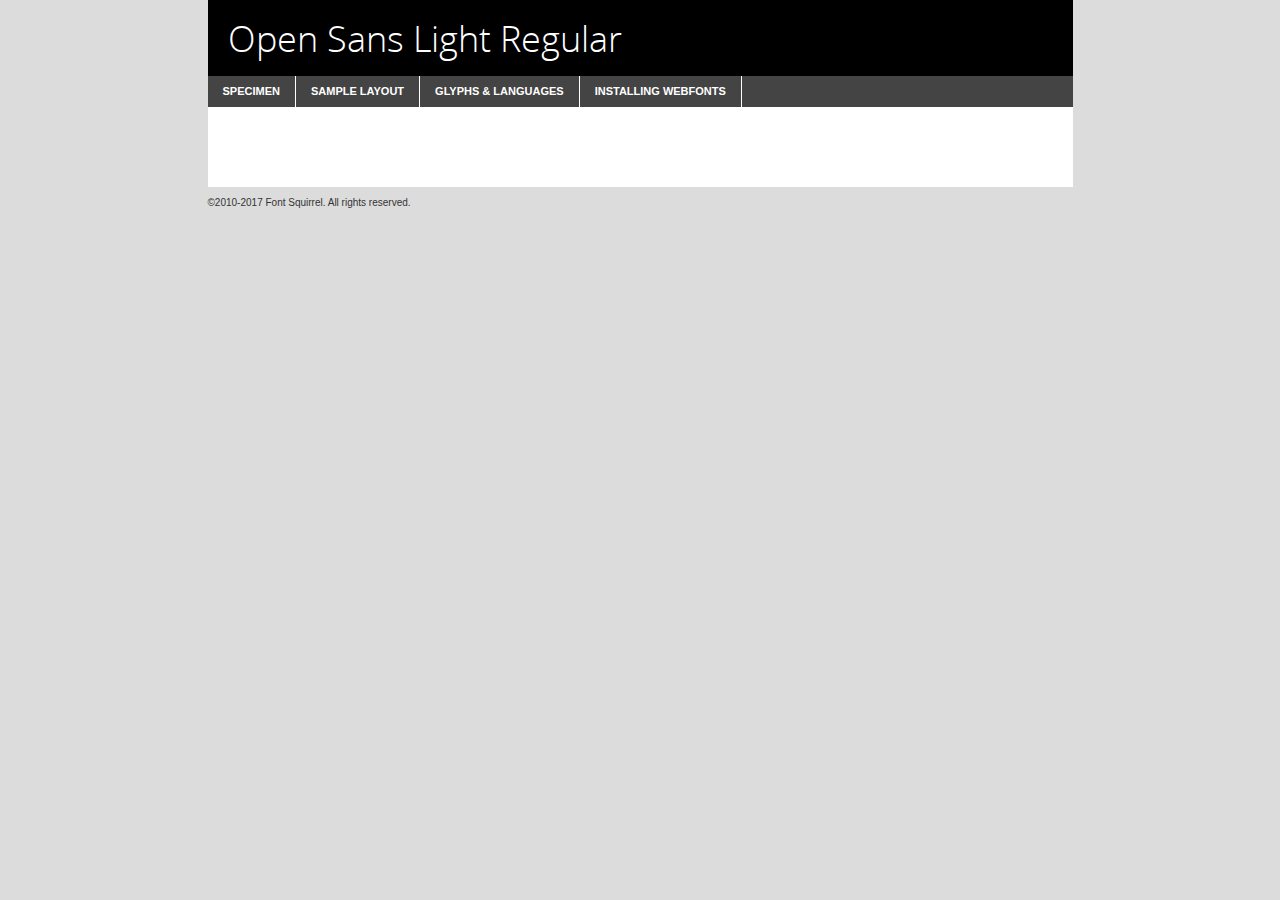
<file: fonts/opensans-light-demo.html>
<!DOCTYPE html PUBLIC "-//W3C//DTD XHTML 1.0 Transitional//EN"
	"http://www.w3.org/TR/xhtml1/DTD/xhtml1-transitional.dtd">

<html xmlns="http://www.w3.org/1999/xhtml" xml:lang="en" lang="en">
<head>
	<meta http-equiv="Content-Type" content="text/html; charset=utf-8" />
	<script src="http://ajax.googleapis.com/ajax/libs/jquery/1.7.2/jquery.min.js" type="text/javascript" charset="utf-8"></script>
	<script type="text/javascript">
	(function($){$.fn.easyTabs=function(option){var param=jQuery.extend({fadeSpeed:"fast",defaultContent:1,activeClass:'active'},option);$(this).each(function(){var thisId="#"+this.id;if(param.defaultContent==''){param.defaultContent=1;}
	if(typeof param.defaultContent=="number")
	{var defaultTab=$(thisId+" .tabs li:eq("+(param.defaultContent-1)+") a").attr('href').substr(1);}else{var defaultTab=param.defaultContent;}
	$(thisId+" .tabs li a").each(function(){var tabToHide=$(this).attr('href').substr(1);$("#"+tabToHide).addClass('easytabs-tab-content');});hideAll();changeContent(defaultTab);function hideAll(){$(thisId+" .easytabs-tab-content").hide();}
	function changeContent(tabId){hideAll();$(thisId+" .tabs li").removeClass(param.activeClass);$(thisId+" .tabs li a[href=#"+tabId+"]").closest('li').addClass(param.activeClass);if(param.fadeSpeed!="none")
	{$(thisId+" #"+tabId).fadeIn(param.fadeSpeed);}else{$(thisId+" #"+tabId).show();}}
	$(thisId+" .tabs li").click(function(){var tabId=$(this).find('a').attr('href').substr(1);changeContent(tabId);return false;});});}})(jQuery);
	</script>
	<link rel="stylesheet" href="specimen_files/specimen_stylesheet.css" type="text/css" charset="utf-8" />
	<link rel="stylesheet" href="stylesheet.css" type="text/css" charset="utf-8" />

	<style type="text/css">
					body{
				font-family: 'open_sanslight';
							}
		</style>

	<title>Open Sans Light Regular Specimen</title>
	
	
	<script type="text/javascript" charset="utf-8">
		$(document).ready(function() {
			$('#container').easyTabs({defaultContent:1});
		});
	</script>
</head>

<body>
<div id="container">
	<div id="header">
		Open Sans Light Regular	</div>
	<ul class="tabs">
		<li><a href="#specimen">Specimen</a></li>
		<li><a href="#layout">Sample Layout</a></li>
				<li><a href="#glyphs">Glyphs &amp; Languages</a></li>
		<li><a href="#installing">Installing Webfonts</a></li>
		
	</ul>
	
	<div id="main_content">

		
			<div id="specimen">
		
				<div class="section">
					<div class="grid12 firstcol">
						<div class="huge">AaBb</div>
					</div>
				</div>
		
				<div class="section">
					<div class="glyph_range">A&#x200B;B&#x200b;C&#x200b;D&#x200b;E&#x200b;F&#x200b;G&#x200b;H&#x200b;I&#x200b;J&#x200b;K&#x200b;L&#x200b;M&#x200b;N&#x200b;O&#x200b;P&#x200b;Q&#x200b;R&#x200b;S&#x200b;T&#x200b;U&#x200b;V&#x200b;W&#x200b;X&#x200b;Y&#x200b;Z&#x200b;a&#x200b;b&#x200b;c&#x200b;d&#x200b;e&#x200b;f&#x200b;g&#x200b;h&#x200b;i&#x200b;j&#x200b;k&#x200b;l&#x200b;m&#x200b;n&#x200b;o&#x200b;p&#x200b;q&#x200b;r&#x200b;s&#x200b;t&#x200b;u&#x200b;v&#x200b;w&#x200b;x&#x200b;y&#x200b;z&#x200b;1&#x200b;2&#x200b;3&#x200b;4&#x200b;5&#x200b;6&#x200b;7&#x200b;8&#x200b;9&#x200b;0&#x200b;&amp;&#x200b;.&#x200b;,&#x200b;?&#x200b;!&#x200b;&#64;&#x200b;(&#x200b;)&#x200b;#&#x200b;$&#x200b;%&#x200b;*&#x200b;+&#x200b;-&#x200b;=&#x200b;:&#x200b;;</div>
				</div>
				<div class="section">
					<div class="grid12 firstcol">
						<table class="sample_table">
							<tr><td>10</td><td class="size10">abcdefghijklmnopqrstuvwxyzABCDEFGHIJKLMNOPQRSTUVWXYZ0123456789abcdefghijklmnopqrstuvwxyzABCDEFGHIJKLMNOPQRSTUVWXYZ0123456789abcdefghijklmnopqrstuvwxyzABCDEFGHIJKLMNOPQRSTUVWXYZ</td></tr>
							<tr><td>11</td><td class="size11">abcdefghijklmnopqrstuvwxyzABCDEFGHIJKLMNOPQRSTUVWXYZ0123456789abcdefghijklmnopqrstuvwxyzABCDEFGHIJKLMNOPQRSTUVWXYZ0123456789abcdefghijklmnopqrstuvwxyzABCDEFGHIJKLMNOPQRSTUVWXYZ</td></tr>
							<tr><td>12</td><td class="size12">abcdefghijklmnopqrstuvwxyzABCDEFGHIJKLMNOPQRSTUVWXYZ0123456789abcdefghijklmnopqrstuvwxyzABCDEFGHIJKLMNOPQRSTUVWXYZ0123456789abcdefghijklmnopqrstuvwxyzABCDEFGHIJKLMNOPQRSTUVWXYZ</td></tr>
							<tr><td>13</td><td class="size13">abcdefghijklmnopqrstuvwxyzABCDEFGHIJKLMNOPQRSTUVWXYZ0123456789abcdefghijklmnopqrstuvwxyzABCDEFGHIJKLMNOPQRSTUVWXYZ0123456789abcdefghijklmnopqrstuvwxyzABCDEFGHIJKLMNOPQRSTUVWXYZ</td></tr>
							<tr><td>14</td><td class="size14">abcdefghijklmnopqrstuvwxyzABCDEFGHIJKLMNOPQRSTUVWXYZ0123456789abcdefghijklmnopqrstuvwxyzABCDEFGHIJKLMNOPQRSTUVWXYZ0123456789abcdefghijklmnopqrstuvwxyzABCDEFGHIJKLMNOPQRSTUVWXYZ</td></tr>
							<tr><td>16</td><td class="size16">abcdefghijklmnopqrstuvwxyzABCDEFGHIJKLMNOPQRSTUVWXYZ0123456789abcdefghijklmnopqrstuvwxyzABCDEFGHIJKLMNOPQRSTUVWXYZ</td></tr>
							<tr><td>18</td><td class="size18">abcdefghijklmnopqrstuvwxyzABCDEFGHIJKLMNOPQRSTUVWXYZ0123456789abcdefghijklmnopqrstuvwxyzABCDEFGHIJKLMNOPQRSTUVWXYZ</td></tr>
							<tr><td>20</td><td class="size20">abcdefghijklmnopqrstuvwxyzABCDEFGHIJKLMNOPQRSTUVWXYZ0123456789abcdefghijklmnopqrstuvwxyzABCDEFGHIJKLMNOPQRSTUVWXYZ</td></tr>
							<tr><td>24</td><td class="size24">abcdefghijklmnopqrstuvwxyzABCDEFGHIJKLMNOPQRSTUVWXYZ0123456789abcdefghijklmnopqrstuvwxyzABCDEFGHIJKLMNOPQRSTUVWXYZ</td></tr>
							<tr><td>30</td><td class="size30">abcdefghijklmnopqrstuvwxyzABCDEFGHIJKLMNOPQRSTUVWXYZ0123456789abcdefghijklmnopqrstuvwxyzABCDEFGHIJKLMNOPQRSTUVWXYZ</td></tr>
							<tr><td>36</td><td class="size36">abcdefghijklmnopqrstuvwxyzABCDEFGHIJKLMNOPQRSTUVWXYZ0123456789abcdefghijklmnopqrstuvwxyzABCDEFGHIJKLMNOPQRSTUVWXYZ</td></tr>
							<tr><td>48</td><td class="size48">abcdefghijklmnopqrstuvwxyzABCDEFGHIJKLMNOPQRSTUVWXYZ0123456789abcdefghijklmnopqrstuvwxyzABCDEFGHIJKLMNOPQRSTUVWXYZ</td></tr>
							<tr><td>60</td><td class="size60">abcdefghijklmnopqrstuvwxyzABCDEFGHIJKLMNOPQRSTUVWXYZ0123456789abcdefghijklmnopqrstuvwxyzABCDEFGHIJKLMNOPQRSTUVWXYZ</td></tr>
							<tr><td>72</td><td class="size72">abcdefghijklmnopqrstuvwxyzABCDEFGHIJKLMNOPQRSTUVWXYZ0123456789abcdefghijklmnopqrstuvwxyzABCDEFGHIJKLMNOPQRSTUVWXYZ</td></tr>
							<tr><td>90</td><td class="size90">abcdefghijklmnopqrstuvwxyzABCDEFGHIJKLMNOPQRSTUVWXYZ0123456789abcdefghijklmnopqrstuvwxyzABCDEFGHIJKLMNOPQRSTUVWXYZ</td></tr>
						</table>
				
					</div>
			
				</div>
		
		
		
								<div class="section" id="bodycomparison">


										<div id="xheight">
				<div class="fontbody">&#x25FC;&#x25FC;&#x25FC;&#x25FC;&#x25FC;&#x25FC;&#x25FC;&#x25FC;&#x25FC;&#x25FC;&#x25FC;&#x25FC;&#x25FC;&#x25FC;&#x25FC;&#x25FC;&#x25FC;&#x25FC;&#x25FC;&#x25FC;&#x25FC;&#x25FC;&#x25FC;&#x25FC;&#x25FC;&#x25FC;&#x25FC;&#x25FC;&#x25FC;&#x25FC;&#x25FC;&#x25FC;&#x25FC;&#x25FC;&#x25FC;&#x25FC;&#x25FC;&#x25FC;&#x25FC;&#x25FC;&#x25FC;&#x25FC;&#x25FC;&#x25FC;&#x25FC;&#x25FC;&#x25FC;&#x25FC;&#x25FC;&#x25FC;&#x25FC;&#x25FC;&#x25FC;&#x25FC;&#x25FC;&#x25FC;&#x25FC;&#x25FC;&#x25FC;&#x25FC;&#x25FC;&#x25FC;&#x25FC;&#x25FC;&#x25FC;&#x25FC;&#x25FC;&#x25FC;&#x25FC;&#x25FC;&#x25FC;&#x25FC;&#x25FC;&#x25FC;&#x25FC;&#x25FC;&#x25FC;&#x25FC;&#x25FC;&#x25FC;&#x25FC;&#x25FC;&#x25FC;&#x25FC;&#x25FC;&#x25FC;&#x25FC;&#x25FC;&#x25FC;&#x25FC;&#x25FC;&#x25FC;&#x25FC;&#x25FC;&#x25FC;&#x25FC;&#x25FC;&#x25FC;&#x25FC;body</div><div class="arialbody">body</div><div class="verdanabody">body</div><div class="georgiabody">body</div></div>
										<div class="fontbody" style="z-index:1">
											body<span>Open Sans Light Regular</span>
										</div>
										<div class="arialbody" style="z-index:1">
											body<span>Arial</span>
										</div>
										<div class="verdanabody" style="z-index:1">
											body<span>Verdana</span>
										</div>
										<div class="georgiabody" style="z-index:1">
											body<span>Georgia</span>
										</div>



								</div>
		
		
				<div class="section psample psample_row1" id="">
					
					<div class="grid2 firstcol">
						<p class="size10"><span>10.</span>Aenean lacinia bibendum nulla sed consectetur. Fusce dapibus, tellus ac cursus commodo, tortor mauris condimentum nibh, ut fermentum massa justo sit amet risus. Nullam id dolor id nibh ultricies vehicula ut id elit. Cum sociis natoque penatibus et magnis dis parturient montes, nascetur ridiculus mus. Nulla vitae elit libero, a pharetra augue.</p>
			
					</div>
					<div class="grid3">
						<p class="size11"><span>11.</span>Aenean lacinia bibendum nulla sed consectetur. Fusce dapibus, tellus ac cursus commodo, tortor mauris condimentum nibh, ut fermentum massa justo sit amet risus. Nullam id dolor id nibh ultricies vehicula ut id elit. Cum sociis natoque penatibus et magnis dis parturient montes, nascetur ridiculus mus. Nulla vitae elit libero, a pharetra augue.</p>
			
					</div>
					<div class="grid3">
						<p class="size12"><span>12.</span>Aenean lacinia bibendum nulla sed consectetur. Fusce dapibus, tellus ac cursus commodo, tortor mauris condimentum nibh, ut fermentum massa justo sit amet risus. Nullam id dolor id nibh ultricies vehicula ut id elit. Cum sociis natoque penatibus et magnis dis parturient montes, nascetur ridiculus mus. Nulla vitae elit libero, a pharetra augue.</p>
			
					</div>
					<div class="grid4">
						<p class="size13"><span>13.</span>Aenean lacinia bibendum nulla sed consectetur. Fusce dapibus, tellus ac cursus commodo, tortor mauris condimentum nibh, ut fermentum massa justo sit amet risus. Nullam id dolor id nibh ultricies vehicula ut id elit. Cum sociis natoque penatibus et magnis dis parturient montes, nascetur ridiculus mus. Nulla vitae elit libero, a pharetra augue.</p>
			
					</div>
					<div class="white_blend"></div>
					
				</div>
				<div class="section psample psample_row2" id="">
					<div class="grid3 firstcol">
						<p class="size14"><span>14.</span>Aenean lacinia bibendum nulla sed consectetur. Fusce dapibus, tellus ac cursus commodo, tortor mauris condimentum nibh, ut fermentum massa justo sit amet risus. Nullam id dolor id nibh ultricies vehicula ut id elit. Cum sociis natoque penatibus et magnis dis parturient montes, nascetur ridiculus mus. Nulla vitae elit libero, a pharetra augue.</p>
			
					</div>
					<div class="grid4">
						<p class="size16"><span>16.</span>Aenean lacinia bibendum nulla sed consectetur. Fusce dapibus, tellus ac cursus commodo, tortor mauris condimentum nibh, ut fermentum massa justo sit amet risus. Nullam id dolor id nibh ultricies vehicula ut id elit. Cum sociis natoque penatibus et magnis dis parturient montes, nascetur ridiculus mus. Nulla vitae elit libero, a pharetra augue.</p>
			
					</div>
					<div class="grid5">
						<p class="size18"><span>18.</span>Aenean lacinia bibendum nulla sed consectetur. Fusce dapibus, tellus ac cursus commodo, tortor mauris condimentum nibh, ut fermentum massa justo sit amet risus. Nullam id dolor id nibh ultricies vehicula ut id elit. Cum sociis natoque penatibus et magnis dis parturient montes, nascetur ridiculus mus. Nulla vitae elit libero, a pharetra augue.</p>
			
					</div>

					<div class="white_blend"></div>

				</div>
				
				<div class="section psample psample_row3" id="">
					<div class="grid5 firstcol">
						<p class="size20"><span>20.</span>Aenean lacinia bibendum nulla sed consectetur. Fusce dapibus, tellus ac cursus commodo, tortor mauris condimentum nibh, ut fermentum massa justo sit amet risus. Nullam id dolor id nibh ultricies vehicula ut id elit. Cum sociis natoque penatibus et magnis dis parturient montes, nascetur ridiculus mus. Nulla vitae elit libero, a pharetra augue.</p>
					</div>
					<div class="grid7">
						<p class="size24"><span>24.</span>Aenean lacinia bibendum nulla sed consectetur. Fusce dapibus, tellus ac cursus commodo, tortor mauris condimentum nibh, ut fermentum massa justo sit amet risus. Nullam id dolor id nibh ultricies vehicula ut id elit. Cum sociis natoque penatibus et magnis dis parturient montes, nascetur ridiculus mus. Nulla vitae elit libero, a pharetra augue.</p>
					</div>
					
					<div class="white_blend"></div>
					
				</div>
				
				<div class="section psample psample_row4" id="">
					<div class="grid12 firstcol">
						<p class="size30"><span>30.</span>Aenean lacinia bibendum nulla sed consectetur. Fusce dapibus, tellus ac cursus commodo, tortor mauris condimentum nibh, ut fermentum massa justo sit amet risus. Nullam id dolor id nibh ultricies vehicula ut id elit. Cum sociis natoque penatibus et magnis dis parturient montes, nascetur ridiculus mus. Nulla vitae elit libero, a pharetra augue.</p>
					</div>
					<div class="white_blend"></div>
					
				</div>
				
				
				
				<div class="section psample psample_row1 fullreverse">
					<div class="grid2 firstcol">
						<p class="size10"><span>10.</span>Aenean lacinia bibendum nulla sed consectetur. Fusce dapibus, tellus ac cursus commodo, tortor mauris condimentum nibh, ut fermentum massa justo sit amet risus. Nullam id dolor id nibh ultricies vehicula ut id elit. Cum sociis natoque penatibus et magnis dis parturient montes, nascetur ridiculus mus. Nulla vitae elit libero, a pharetra augue.</p>
			
					</div>
					<div class="grid3">
						<p class="size11"><span>11.</span>Aenean lacinia bibendum nulla sed consectetur. Fusce dapibus, tellus ac cursus commodo, tortor mauris condimentum nibh, ut fermentum massa justo sit amet risus. Nullam id dolor id nibh ultricies vehicula ut id elit. Cum sociis natoque penatibus et magnis dis parturient montes, nascetur ridiculus mus. Nulla vitae elit libero, a pharetra augue.</p>
			
					</div>
					<div class="grid3">
						<p class="size12"><span>12.</span>Aenean lacinia bibendum nulla sed consectetur. Fusce dapibus, tellus ac cursus commodo, tortor mauris condimentum nibh, ut fermentum massa justo sit amet risus. Nullam id dolor id nibh ultricies vehicula ut id elit. Cum sociis natoque penatibus et magnis dis parturient montes, nascetur ridiculus mus. Nulla vitae elit libero, a pharetra augue.</p>
			
					</div>
					<div class="grid4">
						<p class="size13"><span>13.</span>Aenean lacinia bibendum nulla sed consectetur. Fusce dapibus, tellus ac cursus commodo, tortor mauris condimentum nibh, ut fermentum massa justo sit amet risus. Nullam id dolor id nibh ultricies vehicula ut id elit. Cum sociis natoque penatibus et magnis dis parturient montes, nascetur ridiculus mus. Nulla vitae elit libero, a pharetra augue.</p>
			
					</div>
					<div class="black_blend"></div>
					
				</div>
				
				<div class="section psample psample_row2 fullreverse">
					<div class="grid3 firstcol">
						<p class="size14"><span>14.</span>Aenean lacinia bibendum nulla sed consectetur. Fusce dapibus, tellus ac cursus commodo, tortor mauris condimentum nibh, ut fermentum massa justo sit amet risus. Nullam id dolor id nibh ultricies vehicula ut id elit. Cum sociis natoque penatibus et magnis dis parturient montes, nascetur ridiculus mus. Nulla vitae elit libero, a pharetra augue.</p>
			
					</div>
					<div class="grid4">
						<p class="size16"><span>16.</span>Aenean lacinia bibendum nulla sed consectetur. Fusce dapibus, tellus ac cursus commodo, tortor mauris condimentum nibh, ut fermentum massa justo sit amet risus. Nullam id dolor id nibh ultricies vehicula ut id elit. Cum sociis natoque penatibus et magnis dis parturient montes, nascetur ridiculus mus. Nulla vitae elit libero, a pharetra augue.</p>
			
					</div>
					<div class="grid5">
						<p class="size18"><span>18.</span>Aenean lacinia bibendum nulla sed consectetur. Fusce dapibus, tellus ac cursus commodo, tortor mauris condimentum nibh, ut fermentum massa justo sit amet risus. Nullam id dolor id nibh ultricies vehicula ut id elit. Cum sociis natoque penatibus et magnis dis parturient montes, nascetur ridiculus mus. Nulla vitae elit libero, a pharetra augue.</p>
			
					</div>
					<div class="black_blend"></div>

				</div>
				
				<div class="section psample fullreverse psample_row3" id="">
					<div class="grid5 firstcol">
						<p class="size20"><span>20.</span>Aenean lacinia bibendum nulla sed consectetur. Fusce dapibus, tellus ac cursus commodo, tortor mauris condimentum nibh, ut fermentum massa justo sit amet risus. Nullam id dolor id nibh ultricies vehicula ut id elit. Cum sociis natoque penatibus et magnis dis parturient montes, nascetur ridiculus mus. Nulla vitae elit libero, a pharetra augue.</p>
					</div>
					<div class="grid7">
						<p class="size24"><span>24.</span>Aenean lacinia bibendum nulla sed consectetur. Fusce dapibus, tellus ac cursus commodo, tortor mauris condimentum nibh, ut fermentum massa justo sit amet risus. Nullam id dolor id nibh ultricies vehicula ut id elit. Cum sociis natoque penatibus et magnis dis parturient montes, nascetur ridiculus mus. Nulla vitae elit libero, a pharetra augue.</p>
					</div>
					
					<div class="black_blend"></div>
					
				</div>
				
				<div class="section psample fullreverse psample_row4" id="" style="border-bottom: 20px #000 solid;">
					<div class="grid12 firstcol">
						<p class="size30"><span>30.</span>Aenean lacinia bibendum nulla sed consectetur. Fusce dapibus, tellus ac cursus commodo, tortor mauris condimentum nibh, ut fermentum massa justo sit amet risus. Nullam id dolor id nibh ultricies vehicula ut id elit. Cum sociis natoque penatibus et magnis dis parturient montes, nascetur ridiculus mus. Nulla vitae elit libero, a pharetra augue.</p>
					</div>
					<div class="black_blend"></div>
					
				</div>
				
				
				
				
			</div>
			
			<div id="layout">
				
				<div class="section">
					
					<div class="grid12 firstcol">
						<h1>Lorem Ipsum Dolor</h1>
						<h2>Etiam porta sem malesuada magna mollis euismod</h2>
						
						<p class="byline">By <a href="#link">Aenean Lacinia</a></p>
					</div>
				</div>
				<div class="section">
					<div class="grid8 firstcol">
						<p class="large">Donec sed odio dui. Morbi leo risus, porta ac consectetur ac, vestibulum at eros. Fusce dapibus, tellus ac cursus commodo, tortor mauris condimentum nibh, ut fermentum massa justo sit amet risus. </p>

						
						<h3>Pellentesque ornare sem</h3>

						<p>Maecenas sed diam eget risus varius blandit sit amet non magna. Maecenas faucibus mollis interdum. Donec ullamcorper nulla non metus auctor fringilla. Nullam id dolor id nibh ultricies vehicula ut id elit. Nullam id dolor id nibh ultricies vehicula ut id elit. </p>

						<p>Aenean eu leo quam. Pellentesque ornare sem lacinia quam venenatis vestibulum. Lorem ipsum dolor sit amet, consectetur adipiscing elit. Cum sociis natoque penatibus et magnis dis parturient montes, nascetur ridiculus mus. </p>

						<p>Nulla vitae elit libero, a pharetra augue. Praesent commodo cursus magna, vel scelerisque nisl consectetur et. Aenean lacinia bibendum nulla sed consectetur. </p>

						<p>Nullam quis risus eget urna mollis ornare vel eu leo. Nullam quis risus eget urna mollis ornare vel eu leo. Maecenas sed diam eget risus varius blandit sit amet non magna. Donec ullamcorper nulla non metus auctor fringilla. </p>

						<h3>Cras mattis consectetur</h3>

						<p>Aenean eu leo quam. Pellentesque ornare sem lacinia quam venenatis vestibulum. Aenean lacinia bibendum nulla sed consectetur. Integer posuere erat a ante venenatis dapibus posuere velit aliquet. Cras mattis consectetur purus sit amet fermentum. </p>

						<p>Nullam id dolor id nibh ultricies vehicula ut id elit. Nullam quis risus eget urna mollis ornare vel eu leo. Cras mattis consectetur purus sit amet fermentum.</p>
					</div>
					
					<div class="grid4 sidebar">
						
						<div class="box reverse">
							<p class="last">Nullam quis risus eget urna mollis ornare vel eu leo. Donec ullamcorper nulla non metus auctor fringilla. Cras mattis consectetur purus sit amet fermentum. Sed posuere consectetur est at lobortis. Lorem ipsum dolor sit amet, consectetur adipiscing elit. </p>
						</div>
						
						<p class="caption">Maecenas sed diam eget risus varius.</p>

						<p>Vestibulum id ligula porta felis euismod semper. Integer posuere erat a ante venenatis dapibus posuere velit aliquet. Vestibulum id ligula porta felis euismod semper. Sed posuere consectetur est at lobortis. Maecenas sed diam eget risus varius blandit sit amet non magna. Fusce dapibus, tellus ac cursus commodo, tortor mauris condimentum nibh, ut fermentum massa justo sit amet risus. </p>

					

						<p>Duis mollis, est non commodo luctus, nisi erat porttitor ligula, eget lacinia odio sem nec elit. Aenean lacinia bibendum nulla sed consectetur. Vivamus sagittis lacus vel augue laoreet rutrum faucibus dolor auctor. Aenean lacinia bibendum nulla sed consectetur. Nullam quis risus eget urna mollis ornare vel eu leo. </p>

						<p>Praesent commodo cursus magna, vel scelerisque nisl consectetur et. Donec ullamcorper nulla non metus auctor fringilla. Maecenas faucibus mollis interdum. Fusce dapibus, tellus ac cursus commodo, tortor mauris condimentum nibh, ut fermentum massa justo sit amet risus. </p>

					</div>
				</div>
				
			</div>


			



		<div id="glyphs">
			<div class="section">
				<div class="grid12 firstcol">
			
				<h1>Language Support</h1>
				<p>The subset of Open Sans Light Regular in this kit supports the following languages:<br />
			
					Cyrillic, English, Arrernte, Bislama, Cebuano, Fijian, Gilbertese, Hmong, Ibanag, Iloko_ilokano, Interglossa_glosa, Interlingua, Lojban, Norfolk_pitcairnese, Oromo, Rotokas, Seychelles_creole, Shona, Somali, Southern_ndebele, Swahili, Swati_swazi, Tok_pisin, Turkmen_cyrillic, Uyghur_cyrillic, Votic_cyrillic, Warlpiri, Xhosa, Zulu, Latinbasic, Ubasic, Demo, Moldovan				</p>
				<h1>Glyph Chart</h1>
				<p>The subset of Open Sans Light Regular in this kit includes all the glyphs listed below. Unicode entities are included above each glyph to help you insert individual characters into your layout.</p>
				<div id="glyph_chart">
			
																				 <div><p>&amp;#13;</p>&#13;</div>
																				 <div><p>&amp;#32;</p>&#32;</div>
																				 <div><p>&amp;#33;</p>&#33;</div>
																				 <div><p>&amp;#34;</p>&#34;</div>
																				 <div><p>&amp;#35;</p>&#35;</div>
																				 <div><p>&amp;#36;</p>&#36;</div>
																				 <div><p>&amp;#37;</p>&#37;</div>
																				 <div><p>&amp;#38;</p>&#38;</div>
																				 <div><p>&amp;#39;</p>&#39;</div>
																				 <div><p>&amp;#40;</p>&#40;</div>
																				 <div><p>&amp;#41;</p>&#41;</div>
																				 <div><p>&amp;#42;</p>&#42;</div>
																				 <div><p>&amp;#43;</p>&#43;</div>
																				 <div><p>&amp;#44;</p>&#44;</div>
																				 <div><p>&amp;#45;</p>&#45;</div>
																				 <div><p>&amp;#46;</p>&#46;</div>
																				 <div><p>&amp;#47;</p>&#47;</div>
																				 <div><p>&amp;#48;</p>&#48;</div>
																				 <div><p>&amp;#49;</p>&#49;</div>
																				 <div><p>&amp;#50;</p>&#50;</div>
																				 <div><p>&amp;#51;</p>&#51;</div>
																				 <div><p>&amp;#52;</p>&#52;</div>
																				 <div><p>&amp;#53;</p>&#53;</div>
																				 <div><p>&amp;#54;</p>&#54;</div>
																				 <div><p>&amp;#55;</p>&#55;</div>
																				 <div><p>&amp;#56;</p>&#56;</div>
																				 <div><p>&amp;#57;</p>&#57;</div>
																				 <div><p>&amp;#58;</p>&#58;</div>
																				 <div><p>&amp;#59;</p>&#59;</div>
																				 <div><p>&amp;#60;</p>&#60;</div>
																				 <div><p>&amp;#61;</p>&#61;</div>
																				 <div><p>&amp;#62;</p>&#62;</div>
																				 <div><p>&amp;#63;</p>&#63;</div>
																				 <div><p>&amp;#64;</p>&#64;</div>
																				 <div><p>&amp;#65;</p>&#65;</div>
																				 <div><p>&amp;#66;</p>&#66;</div>
																				 <div><p>&amp;#67;</p>&#67;</div>
																				 <div><p>&amp;#68;</p>&#68;</div>
																				 <div><p>&amp;#69;</p>&#69;</div>
																				 <div><p>&amp;#70;</p>&#70;</div>
																				 <div><p>&amp;#71;</p>&#71;</div>
																				 <div><p>&amp;#72;</p>&#72;</div>
																				 <div><p>&amp;#73;</p>&#73;</div>
																				 <div><p>&amp;#74;</p>&#74;</div>
																				 <div><p>&amp;#75;</p>&#75;</div>
																				 <div><p>&amp;#76;</p>&#76;</div>
																				 <div><p>&amp;#77;</p>&#77;</div>
																				 <div><p>&amp;#78;</p>&#78;</div>
																				 <div><p>&amp;#79;</p>&#79;</div>
																				 <div><p>&amp;#80;</p>&#80;</div>
																				 <div><p>&amp;#81;</p>&#81;</div>
																				 <div><p>&amp;#82;</p>&#82;</div>
																				 <div><p>&amp;#83;</p>&#83;</div>
																				 <div><p>&amp;#84;</p>&#84;</div>
																				 <div><p>&amp;#85;</p>&#85;</div>
																				 <div><p>&amp;#86;</p>&#86;</div>
																				 <div><p>&amp;#87;</p>&#87;</div>
																				 <div><p>&amp;#88;</p>&#88;</div>
																				 <div><p>&amp;#89;</p>&#89;</div>
																				 <div><p>&amp;#90;</p>&#90;</div>
																				 <div><p>&amp;#91;</p>&#91;</div>
																				 <div><p>&amp;#92;</p>&#92;</div>
																				 <div><p>&amp;#93;</p>&#93;</div>
																				 <div><p>&amp;#94;</p>&#94;</div>
																				 <div><p>&amp;#95;</p>&#95;</div>
																				 <div><p>&amp;#96;</p>&#96;</div>
																				 <div><p>&amp;#97;</p>&#97;</div>
																				 <div><p>&amp;#98;</p>&#98;</div>
																				 <div><p>&amp;#99;</p>&#99;</div>
																				 <div><p>&amp;#100;</p>&#100;</div>
																				 <div><p>&amp;#101;</p>&#101;</div>
																				 <div><p>&amp;#102;</p>&#102;</div>
																				 <div><p>&amp;#103;</p>&#103;</div>
																				 <div><p>&amp;#104;</p>&#104;</div>
																				 <div><p>&amp;#105;</p>&#105;</div>
																				 <div><p>&amp;#106;</p>&#106;</div>
																				 <div><p>&amp;#107;</p>&#107;</div>
																				 <div><p>&amp;#108;</p>&#108;</div>
																				 <div><p>&amp;#109;</p>&#109;</div>
																				 <div><p>&amp;#110;</p>&#110;</div>
																				 <div><p>&amp;#111;</p>&#111;</div>
																				 <div><p>&amp;#112;</p>&#112;</div>
																				 <div><p>&amp;#113;</p>&#113;</div>
																				 <div><p>&amp;#114;</p>&#114;</div>
																				 <div><p>&amp;#115;</p>&#115;</div>
																				 <div><p>&amp;#116;</p>&#116;</div>
																				 <div><p>&amp;#117;</p>&#117;</div>
																				 <div><p>&amp;#118;</p>&#118;</div>
																				 <div><p>&amp;#119;</p>&#119;</div>
																				 <div><p>&amp;#120;</p>&#120;</div>
																				 <div><p>&amp;#121;</p>&#121;</div>
																				 <div><p>&amp;#122;</p>&#122;</div>
																				 <div><p>&amp;#123;</p>&#123;</div>
																				 <div><p>&amp;#124;</p>&#124;</div>
																				 <div><p>&amp;#125;</p>&#125;</div>
																				 <div><p>&amp;#126;</p>&#126;</div>
																				 <div><p>&amp;#160;</p>&#160;</div>
																				 <div><p>&amp;#162;</p>&#162;</div>
																				 <div><p>&amp;#163;</p>&#163;</div>
																				 <div><p>&amp;#165;</p>&#165;</div>
																				 <div><p>&amp;#168;</p>&#168;</div>
																				 <div><p>&amp;#169;</p>&#169;</div>
																				 <div><p>&amp;#171;</p>&#171;</div>
																				 <div><p>&amp;#173;</p>&#173;</div>
																				 <div><p>&amp;#174;</p>&#174;</div>
																				 <div><p>&amp;#180;</p>&#180;</div>
																				 <div><p>&amp;#184;</p>&#184;</div>
																				 <div><p>&amp;#187;</p>&#187;</div>
																				 <div><p>&amp;#710;</p>&#710;</div>
																				 <div><p>&amp;#730;</p>&#730;</div>
																				 <div><p>&amp;#732;</p>&#732;</div>
																				 <div><p>&amp;#1024;</p>&#1024;</div>
																				 <div><p>&amp;#1025;</p>&#1025;</div>
																				 <div><p>&amp;#1026;</p>&#1026;</div>
																				 <div><p>&amp;#1027;</p>&#1027;</div>
																				 <div><p>&amp;#1028;</p>&#1028;</div>
																				 <div><p>&amp;#1029;</p>&#1029;</div>
																				 <div><p>&amp;#1030;</p>&#1030;</div>
																				 <div><p>&amp;#1031;</p>&#1031;</div>
																				 <div><p>&amp;#1032;</p>&#1032;</div>
																				 <div><p>&amp;#1033;</p>&#1033;</div>
																				 <div><p>&amp;#1034;</p>&#1034;</div>
																				 <div><p>&amp;#1035;</p>&#1035;</div>
																				 <div><p>&amp;#1036;</p>&#1036;</div>
																				 <div><p>&amp;#1037;</p>&#1037;</div>
																				 <div><p>&amp;#1038;</p>&#1038;</div>
																				 <div><p>&amp;#1039;</p>&#1039;</div>
																				 <div><p>&amp;#1040;</p>&#1040;</div>
																				 <div><p>&amp;#1041;</p>&#1041;</div>
																				 <div><p>&amp;#1042;</p>&#1042;</div>
																				 <div><p>&amp;#1043;</p>&#1043;</div>
																				 <div><p>&amp;#1044;</p>&#1044;</div>
																				 <div><p>&amp;#1045;</p>&#1045;</div>
																				 <div><p>&amp;#1046;</p>&#1046;</div>
																				 <div><p>&amp;#1047;</p>&#1047;</div>
																				 <div><p>&amp;#1048;</p>&#1048;</div>
																				 <div><p>&amp;#1049;</p>&#1049;</div>
																				 <div><p>&amp;#1050;</p>&#1050;</div>
																				 <div><p>&amp;#1051;</p>&#1051;</div>
																				 <div><p>&amp;#1052;</p>&#1052;</div>
																				 <div><p>&amp;#1053;</p>&#1053;</div>
																				 <div><p>&amp;#1054;</p>&#1054;</div>
																				 <div><p>&amp;#1055;</p>&#1055;</div>
																				 <div><p>&amp;#1056;</p>&#1056;</div>
																				 <div><p>&amp;#1057;</p>&#1057;</div>
																				 <div><p>&amp;#1058;</p>&#1058;</div>
																				 <div><p>&amp;#1059;</p>&#1059;</div>
																				 <div><p>&amp;#1060;</p>&#1060;</div>
																				 <div><p>&amp;#1061;</p>&#1061;</div>
																				 <div><p>&amp;#1062;</p>&#1062;</div>
																				 <div><p>&amp;#1063;</p>&#1063;</div>
																				 <div><p>&amp;#1064;</p>&#1064;</div>
																				 <div><p>&amp;#1065;</p>&#1065;</div>
																				 <div><p>&amp;#1066;</p>&#1066;</div>
																				 <div><p>&amp;#1067;</p>&#1067;</div>
																				 <div><p>&amp;#1068;</p>&#1068;</div>
																				 <div><p>&amp;#1069;</p>&#1069;</div>
																				 <div><p>&amp;#1070;</p>&#1070;</div>
																				 <div><p>&amp;#1071;</p>&#1071;</div>
																				 <div><p>&amp;#1072;</p>&#1072;</div>
																				 <div><p>&amp;#1073;</p>&#1073;</div>
																				 <div><p>&amp;#1074;</p>&#1074;</div>
																				 <div><p>&amp;#1075;</p>&#1075;</div>
																				 <div><p>&amp;#1076;</p>&#1076;</div>
																				 <div><p>&amp;#1077;</p>&#1077;</div>
																				 <div><p>&amp;#1078;</p>&#1078;</div>
																				 <div><p>&amp;#1079;</p>&#1079;</div>
																				 <div><p>&amp;#1080;</p>&#1080;</div>
																				 <div><p>&amp;#1081;</p>&#1081;</div>
																				 <div><p>&amp;#1082;</p>&#1082;</div>
																				 <div><p>&amp;#1083;</p>&#1083;</div>
																				 <div><p>&amp;#1084;</p>&#1084;</div>
																				 <div><p>&amp;#1085;</p>&#1085;</div>
																				 <div><p>&amp;#1086;</p>&#1086;</div>
																				 <div><p>&amp;#1087;</p>&#1087;</div>
																				 <div><p>&amp;#1088;</p>&#1088;</div>
																				 <div><p>&amp;#1089;</p>&#1089;</div>
																				 <div><p>&amp;#1090;</p>&#1090;</div>
																				 <div><p>&amp;#1091;</p>&#1091;</div>
																				 <div><p>&amp;#1092;</p>&#1092;</div>
																				 <div><p>&amp;#1093;</p>&#1093;</div>
																				 <div><p>&amp;#1094;</p>&#1094;</div>
																				 <div><p>&amp;#1095;</p>&#1095;</div>
																				 <div><p>&amp;#1096;</p>&#1096;</div>
																				 <div><p>&amp;#1097;</p>&#1097;</div>
																				 <div><p>&amp;#1098;</p>&#1098;</div>
																				 <div><p>&amp;#1099;</p>&#1099;</div>
																				 <div><p>&amp;#1100;</p>&#1100;</div>
																				 <div><p>&amp;#1101;</p>&#1101;</div>
																				 <div><p>&amp;#1102;</p>&#1102;</div>
																				 <div><p>&amp;#1103;</p>&#1103;</div>
																				 <div><p>&amp;#1104;</p>&#1104;</div>
																				 <div><p>&amp;#1105;</p>&#1105;</div>
																				 <div><p>&amp;#1106;</p>&#1106;</div>
																				 <div><p>&amp;#1107;</p>&#1107;</div>
																				 <div><p>&amp;#1108;</p>&#1108;</div>
																				 <div><p>&amp;#1109;</p>&#1109;</div>
																				 <div><p>&amp;#1110;</p>&#1110;</div>
																				 <div><p>&amp;#1111;</p>&#1111;</div>
																				 <div><p>&amp;#1112;</p>&#1112;</div>
																				 <div><p>&amp;#1113;</p>&#1113;</div>
																				 <div><p>&amp;#1114;</p>&#1114;</div>
																				 <div><p>&amp;#1115;</p>&#1115;</div>
																				 <div><p>&amp;#1116;</p>&#1116;</div>
																				 <div><p>&amp;#1117;</p>&#1117;</div>
																				 <div><p>&amp;#1118;</p>&#1118;</div>
																				 <div><p>&amp;#1119;</p>&#1119;</div>
																				 <div><p>&amp;#1120;</p>&#1120;</div>
																				 <div><p>&amp;#1121;</p>&#1121;</div>
																				 <div><p>&amp;#1122;</p>&#1122;</div>
																				 <div><p>&amp;#1123;</p>&#1123;</div>
																				 <div><p>&amp;#1124;</p>&#1124;</div>
																				 <div><p>&amp;#1125;</p>&#1125;</div>
																				 <div><p>&amp;#1126;</p>&#1126;</div>
																				 <div><p>&amp;#1127;</p>&#1127;</div>
																				 <div><p>&amp;#1128;</p>&#1128;</div>
																				 <div><p>&amp;#1129;</p>&#1129;</div>
																				 <div><p>&amp;#1130;</p>&#1130;</div>
																				 <div><p>&amp;#1131;</p>&#1131;</div>
																				 <div><p>&amp;#1132;</p>&#1132;</div>
																				 <div><p>&amp;#1133;</p>&#1133;</div>
																				 <div><p>&amp;#1134;</p>&#1134;</div>
																				 <div><p>&amp;#1135;</p>&#1135;</div>
																				 <div><p>&amp;#1136;</p>&#1136;</div>
																				 <div><p>&amp;#1137;</p>&#1137;</div>
																				 <div><p>&amp;#1138;</p>&#1138;</div>
																				 <div><p>&amp;#1139;</p>&#1139;</div>
																				 <div><p>&amp;#1140;</p>&#1140;</div>
																				 <div><p>&amp;#1141;</p>&#1141;</div>
																				 <div><p>&amp;#1142;</p>&#1142;</div>
																				 <div><p>&amp;#1143;</p>&#1143;</div>
																				 <div><p>&amp;#1144;</p>&#1144;</div>
																				 <div><p>&amp;#1145;</p>&#1145;</div>
																				 <div><p>&amp;#1146;</p>&#1146;</div>
																				 <div><p>&amp;#1147;</p>&#1147;</div>
																				 <div><p>&amp;#1148;</p>&#1148;</div>
																				 <div><p>&amp;#1149;</p>&#1149;</div>
																				 <div><p>&amp;#1150;</p>&#1150;</div>
																				 <div><p>&amp;#1151;</p>&#1151;</div>
																				 <div><p>&amp;#1152;</p>&#1152;</div>
																				 <div><p>&amp;#1153;</p>&#1153;</div>
																				 <div><p>&amp;#1154;</p>&#1154;</div>
																				 <div><p>&amp;#1155;</p>&#1155;</div>
																				 <div><p>&amp;#1156;</p>&#1156;</div>
																				 <div><p>&amp;#1157;</p>&#1157;</div>
																				 <div><p>&amp;#1158;</p>&#1158;</div>
																				 <div><p>&amp;#1160;</p>&#1160;</div>
																				 <div><p>&amp;#1161;</p>&#1161;</div>
																				 <div><p>&amp;#1162;</p>&#1162;</div>
																				 <div><p>&amp;#1163;</p>&#1163;</div>
																				 <div><p>&amp;#1164;</p>&#1164;</div>
																				 <div><p>&amp;#1165;</p>&#1165;</div>
																				 <div><p>&amp;#1166;</p>&#1166;</div>
																				 <div><p>&amp;#1167;</p>&#1167;</div>
																				 <div><p>&amp;#1168;</p>&#1168;</div>
																				 <div><p>&amp;#1169;</p>&#1169;</div>
																				 <div><p>&amp;#1170;</p>&#1170;</div>
																				 <div><p>&amp;#1171;</p>&#1171;</div>
																				 <div><p>&amp;#1172;</p>&#1172;</div>
																				 <div><p>&amp;#1173;</p>&#1173;</div>
																				 <div><p>&amp;#1174;</p>&#1174;</div>
																				 <div><p>&amp;#1175;</p>&#1175;</div>
																				 <div><p>&amp;#1176;</p>&#1176;</div>
																				 <div><p>&amp;#1177;</p>&#1177;</div>
																				 <div><p>&amp;#1178;</p>&#1178;</div>
																				 <div><p>&amp;#1179;</p>&#1179;</div>
																				 <div><p>&amp;#1180;</p>&#1180;</div>
																				 <div><p>&amp;#1181;</p>&#1181;</div>
																				 <div><p>&amp;#1182;</p>&#1182;</div>
																				 <div><p>&amp;#1183;</p>&#1183;</div>
																				 <div><p>&amp;#1184;</p>&#1184;</div>
																				 <div><p>&amp;#1185;</p>&#1185;</div>
																				 <div><p>&amp;#1186;</p>&#1186;</div>
																				 <div><p>&amp;#1187;</p>&#1187;</div>
																				 <div><p>&amp;#1188;</p>&#1188;</div>
																				 <div><p>&amp;#1189;</p>&#1189;</div>
																				 <div><p>&amp;#1190;</p>&#1190;</div>
																				 <div><p>&amp;#1191;</p>&#1191;</div>
																				 <div><p>&amp;#1192;</p>&#1192;</div>
																				 <div><p>&amp;#1193;</p>&#1193;</div>
																				 <div><p>&amp;#1194;</p>&#1194;</div>
																				 <div><p>&amp;#1195;</p>&#1195;</div>
																				 <div><p>&amp;#1196;</p>&#1196;</div>
																				 <div><p>&amp;#1197;</p>&#1197;</div>
																				 <div><p>&amp;#1198;</p>&#1198;</div>
																				 <div><p>&amp;#1199;</p>&#1199;</div>
																				 <div><p>&amp;#1200;</p>&#1200;</div>
																				 <div><p>&amp;#1201;</p>&#1201;</div>
																				 <div><p>&amp;#1202;</p>&#1202;</div>
																				 <div><p>&amp;#1203;</p>&#1203;</div>
																				 <div><p>&amp;#1204;</p>&#1204;</div>
																				 <div><p>&amp;#1205;</p>&#1205;</div>
																				 <div><p>&amp;#1206;</p>&#1206;</div>
																				 <div><p>&amp;#1207;</p>&#1207;</div>
																				 <div><p>&amp;#1208;</p>&#1208;</div>
																				 <div><p>&amp;#1209;</p>&#1209;</div>
																				 <div><p>&amp;#1210;</p>&#1210;</div>
																				 <div><p>&amp;#1211;</p>&#1211;</div>
																				 <div><p>&amp;#1212;</p>&#1212;</div>
																				 <div><p>&amp;#1213;</p>&#1213;</div>
																				 <div><p>&amp;#1214;</p>&#1214;</div>
																				 <div><p>&amp;#1215;</p>&#1215;</div>
																				 <div><p>&amp;#1216;</p>&#1216;</div>
																				 <div><p>&amp;#1217;</p>&#1217;</div>
																				 <div><p>&amp;#1218;</p>&#1218;</div>
																				 <div><p>&amp;#1219;</p>&#1219;</div>
																				 <div><p>&amp;#1220;</p>&#1220;</div>
																				 <div><p>&amp;#1221;</p>&#1221;</div>
																				 <div><p>&amp;#1222;</p>&#1222;</div>
																				 <div><p>&amp;#1223;</p>&#1223;</div>
																				 <div><p>&amp;#1224;</p>&#1224;</div>
																				 <div><p>&amp;#1225;</p>&#1225;</div>
																				 <div><p>&amp;#1226;</p>&#1226;</div>
																				 <div><p>&amp;#1227;</p>&#1227;</div>
																				 <div><p>&amp;#1228;</p>&#1228;</div>
																				 <div><p>&amp;#1229;</p>&#1229;</div>
																				 <div><p>&amp;#1230;</p>&#1230;</div>
																				 <div><p>&amp;#1231;</p>&#1231;</div>
																				 <div><p>&amp;#1232;</p>&#1232;</div>
																				 <div><p>&amp;#1233;</p>&#1233;</div>
																				 <div><p>&amp;#1234;</p>&#1234;</div>
																				 <div><p>&amp;#1235;</p>&#1235;</div>
																				 <div><p>&amp;#1236;</p>&#1236;</div>
																				 <div><p>&amp;#1237;</p>&#1237;</div>
																				 <div><p>&amp;#1238;</p>&#1238;</div>
																				 <div><p>&amp;#1239;</p>&#1239;</div>
																				 <div><p>&amp;#1240;</p>&#1240;</div>
																				 <div><p>&amp;#1241;</p>&#1241;</div>
																				 <div><p>&amp;#1242;</p>&#1242;</div>
																				 <div><p>&amp;#1243;</p>&#1243;</div>
																				 <div><p>&amp;#1244;</p>&#1244;</div>
																				 <div><p>&amp;#1245;</p>&#1245;</div>
																				 <div><p>&amp;#1246;</p>&#1246;</div>
																				 <div><p>&amp;#1247;</p>&#1247;</div>
																				 <div><p>&amp;#1248;</p>&#1248;</div>
																				 <div><p>&amp;#1249;</p>&#1249;</div>
																				 <div><p>&amp;#1250;</p>&#1250;</div>
																				 <div><p>&amp;#1251;</p>&#1251;</div>
																				 <div><p>&amp;#1252;</p>&#1252;</div>
																				 <div><p>&amp;#1253;</p>&#1253;</div>
																				 <div><p>&amp;#1254;</p>&#1254;</div>
																				 <div><p>&amp;#1255;</p>&#1255;</div>
																				 <div><p>&amp;#1256;</p>&#1256;</div>
																				 <div><p>&amp;#1257;</p>&#1257;</div>
																				 <div><p>&amp;#1258;</p>&#1258;</div>
																				 <div><p>&amp;#1259;</p>&#1259;</div>
																				 <div><p>&amp;#1260;</p>&#1260;</div>
																				 <div><p>&amp;#1261;</p>&#1261;</div>
																				 <div><p>&amp;#1262;</p>&#1262;</div>
																				 <div><p>&amp;#1263;</p>&#1263;</div>
																				 <div><p>&amp;#1264;</p>&#1264;</div>
																				 <div><p>&amp;#1265;</p>&#1265;</div>
																				 <div><p>&amp;#1266;</p>&#1266;</div>
																				 <div><p>&amp;#1267;</p>&#1267;</div>
																				 <div><p>&amp;#1268;</p>&#1268;</div>
																				 <div><p>&amp;#1269;</p>&#1269;</div>
																				 <div><p>&amp;#1270;</p>&#1270;</div>
																				 <div><p>&amp;#1271;</p>&#1271;</div>
																				 <div><p>&amp;#1272;</p>&#1272;</div>
																				 <div><p>&amp;#1273;</p>&#1273;</div>
																				 <div><p>&amp;#1274;</p>&#1274;</div>
																				 <div><p>&amp;#1275;</p>&#1275;</div>
																				 <div><p>&amp;#1276;</p>&#1276;</div>
																				 <div><p>&amp;#1277;</p>&#1277;</div>
																				 <div><p>&amp;#1278;</p>&#1278;</div>
																				 <div><p>&amp;#1279;</p>&#1279;</div>
																				 <div><p>&amp;#8192;</p>&#8192;</div>
																				 <div><p>&amp;#8193;</p>&#8193;</div>
																				 <div><p>&amp;#8194;</p>&#8194;</div>
																				 <div><p>&amp;#8195;</p>&#8195;</div>
																				 <div><p>&amp;#8196;</p>&#8196;</div>
																				 <div><p>&amp;#8197;</p>&#8197;</div>
																				 <div><p>&amp;#8198;</p>&#8198;</div>
																				 <div><p>&amp;#8199;</p>&#8199;</div>
																				 <div><p>&amp;#8200;</p>&#8200;</div>
																				 <div><p>&amp;#8201;</p>&#8201;</div>
																				 <div><p>&amp;#8202;</p>&#8202;</div>
																				 <div><p>&amp;#8208;</p>&#8208;</div>
																				 <div><p>&amp;#8209;</p>&#8209;</div>
																				 <div><p>&amp;#8210;</p>&#8210;</div>
																				 <div><p>&amp;#8211;</p>&#8211;</div>
																				 <div><p>&amp;#8212;</p>&#8212;</div>
																				 <div><p>&amp;#8216;</p>&#8216;</div>
																				 <div><p>&amp;#8217;</p>&#8217;</div>
																				 <div><p>&amp;#8218;</p>&#8218;</div>
																				 <div><p>&amp;#8220;</p>&#8220;</div>
																				 <div><p>&amp;#8221;</p>&#8221;</div>
																				 <div><p>&amp;#8222;</p>&#8222;</div>
																				 <div><p>&amp;#8226;</p>&#8226;</div>
																				 <div><p>&amp;#8230;</p>&#8230;</div>
																				 <div><p>&amp;#8239;</p>&#8239;</div>
																				 <div><p>&amp;#8249;</p>&#8249;</div>
																				 <div><p>&amp;#8250;</p>&#8250;</div>
																				 <div><p>&amp;#8287;</p>&#8287;</div>
																				 <div><p>&amp;#8355;</p>&#8355;</div>
																				 <div><p>&amp;#8356;</p>&#8356;</div>
																				 <div><p>&amp;#8359;</p>&#8359;</div>
																				 <div><p>&amp;#8363;</p>&#8363;</div>
																				 <div><p>&amp;#8364;</p>&#8364;</div>
																				 <div><p>&amp;#8482;</p>&#8482;</div>
																				 <div><p>&amp;#9724;</p>&#9724;</div>
																																						</div>	
				</div>
		
		
			</div>
		</div>
		
		
		<div id="specs">
			
		</div>
	
		<div id="installing">
			<div class="section">
				<div class="grid7 firstcol">
					<h1>Installing Webfonts</h1>
					
					<p>Webfonts are supported by all major browser platforms but not all in the same way. There are currently four different font formats that must be included in order to target all browsers. This includes TTF, WOFF, EOT and SVG.</p>
					
					<h2>1. Upload your webfonts</h2>
					<p>You must upload your webfont kit to your website. They should be in or near the same directory as your CSS files.</p>
					
					<h2>2. Include the webfont stylesheet</h2>
					<p>A special CSS @font-face declaration helps the various browsers select the appropriate font it needs without causing you a bunch of headaches. Learn more about this syntax by reading the <a href="https://www.fontspring.com/blog/further-hardening-of-the-bulletproof-syntax">Fontspring blog post</a> about it. The code for it is as follows:</p>


<code>
@font-face{ 
	font-family: 'MyWebFont';
	src: url('WebFont.eot');
	src: url('WebFont.eot?#iefix') format('embedded-opentype'),
	     url('WebFont.woff') format('woff'),
	     url('WebFont.ttf') format('truetype'),
	     url('WebFont.svg#webfont') format('svg');
}
</code>

	<p>We've already gone ahead and generated the code for you. All you have to do is link to the stylesheet in your HTML, like this:</p>
	<code>&lt;link rel=&quot;stylesheet&quot; href=&quot;stylesheet.css&quot; type=&quot;text/css&quot; charset=&quot;utf-8&quot; /&gt;</code>

					<h2>3. Modify your own stylesheet</h2>
					<p>To take advantage of your new fonts, you must tell your stylesheet to use them. Look at the original @font-face declaration above and find the property called "font-family." The name linked there will be what you use to reference the font. Prepend that webfont name to the font stack in the "font-family" property, inside the selector you want to change. For example:</p>
<code>p { font-family: 'WebFont', Arial, sans-serif; }</code>

<h2>4. Test</h2>
<p>Getting webfonts to work cross-browser <em>can</em> be tricky. Use the information in the sidebar to help you if you find that fonts aren't loading in a particular browser.</p>
				</div>
				
				<div class="grid5 sidebar">
					<div class="box">
						<h2>Troubleshooting<br />Font-Face Problems</h2>
						<p>Having trouble getting your webfonts to load in your new website? Here are some tips to sort out what might be the problem.</p>

						<h3>Fonts not showing in any browser</h3>

						<p>This sounds like you need to work on the plumbing. You either did not upload the fonts to the correct directory, or you did not link the fonts properly in the CSS. If you've confirmed that all this is correct and you still have a problem, take a look at your .htaccess file and see if requests are getting intercepted.</p>

						<h3>Fonts not loading in iPhone or iPad</h3>

						<p>The most common problem here is that you are serving the fonts from an IIS server. IIS refuses to serve files that have unknown MIME types. If that is the case, you must set the MIME type for SVG to "image/svg+xml" in the server settings. Follow these instructions from Microsoft if you need help.</p>

						<h3>Fonts not loading in Firefox</h3>

						<p>The primary reason for this failure? You are still using a version Firefox older than 3.5. So upgrade already! If that isn't it, then you are very likely serving fonts from a different domain. Firefox requires that all font assets be served from the same domain. Lastly it is possible that you need to add WOFF to your list of MIME types (if you are serving via IIS.)</p>

						<h3>Fonts not loading in IE</h3>

						<p>Are you looking at Internet Explorer on an actual Windows machine or are you cheating by using a service like Adobe BrowserLab? Many of these screenshot services do not render @font-face for IE. Best to test it on a real machine.</p>

						<h3>Fonts not loading in IE9</h3>

						<p>IE9, like Firefox, requires that fonts be served from the same domain as the website. Make sure that is the case.</p>
					</div>
				</div>
			</div>
			
		</div>
	
	</div>
	<div id="footer">
		<p>&copy;2010-2017 Font Squirrel. All rights reserved.</p>
	</div>
</div>
</body>
</html>
</file>
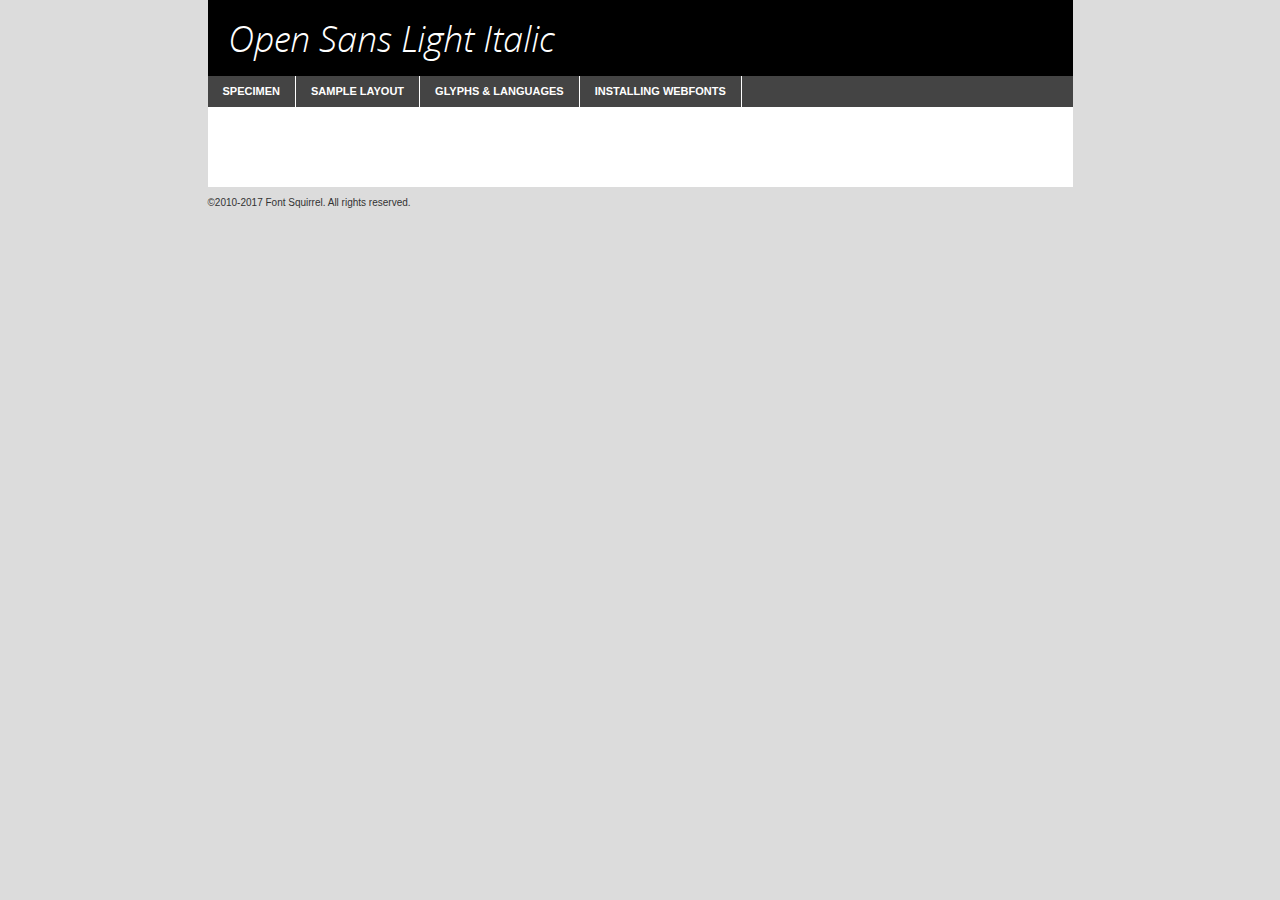
<file: fonts/opensans-lightitalic-demo.html>
<!DOCTYPE html PUBLIC "-//W3C//DTD XHTML 1.0 Transitional//EN"
	"http://www.w3.org/TR/xhtml1/DTD/xhtml1-transitional.dtd">

<html xmlns="http://www.w3.org/1999/xhtml" xml:lang="en" lang="en">
<head>
	<meta http-equiv="Content-Type" content="text/html; charset=utf-8" />
	<script src="http://ajax.googleapis.com/ajax/libs/jquery/1.7.2/jquery.min.js" type="text/javascript" charset="utf-8"></script>
	<script type="text/javascript">
	(function($){$.fn.easyTabs=function(option){var param=jQuery.extend({fadeSpeed:"fast",defaultContent:1,activeClass:'active'},option);$(this).each(function(){var thisId="#"+this.id;if(param.defaultContent==''){param.defaultContent=1;}
	if(typeof param.defaultContent=="number")
	{var defaultTab=$(thisId+" .tabs li:eq("+(param.defaultContent-1)+") a").attr('href').substr(1);}else{var defaultTab=param.defaultContent;}
	$(thisId+" .tabs li a").each(function(){var tabToHide=$(this).attr('href').substr(1);$("#"+tabToHide).addClass('easytabs-tab-content');});hideAll();changeContent(defaultTab);function hideAll(){$(thisId+" .easytabs-tab-content").hide();}
	function changeContent(tabId){hideAll();$(thisId+" .tabs li").removeClass(param.activeClass);$(thisId+" .tabs li a[href=#"+tabId+"]").closest('li').addClass(param.activeClass);if(param.fadeSpeed!="none")
	{$(thisId+" #"+tabId).fadeIn(param.fadeSpeed);}else{$(thisId+" #"+tabId).show();}}
	$(thisId+" .tabs li").click(function(){var tabId=$(this).find('a').attr('href').substr(1);changeContent(tabId);return false;});});}})(jQuery);
	</script>
	<link rel="stylesheet" href="specimen_files/specimen_stylesheet.css" type="text/css" charset="utf-8" />
	<link rel="stylesheet" href="stylesheet.css" type="text/css" charset="utf-8" />

	<style type="text/css">
					body{
				font-family: 'open_sanslight_italic';
							}
		</style>

	<title>Open Sans Light Italic Specimen</title>
	
	
	<script type="text/javascript" charset="utf-8">
		$(document).ready(function() {
			$('#container').easyTabs({defaultContent:1});
		});
	</script>
</head>

<body>
<div id="container">
	<div id="header">
		Open Sans Light Italic	</div>
	<ul class="tabs">
		<li><a href="#specimen">Specimen</a></li>
		<li><a href="#layout">Sample Layout</a></li>
				<li><a href="#glyphs">Glyphs &amp; Languages</a></li>
		<li><a href="#installing">Installing Webfonts</a></li>
		
	</ul>
	
	<div id="main_content">

		
			<div id="specimen">
		
				<div class="section">
					<div class="grid12 firstcol">
						<div class="huge">AaBb</div>
					</div>
				</div>
		
				<div class="section">
					<div class="glyph_range">A&#x200B;B&#x200b;C&#x200b;D&#x200b;E&#x200b;F&#x200b;G&#x200b;H&#x200b;I&#x200b;J&#x200b;K&#x200b;L&#x200b;M&#x200b;N&#x200b;O&#x200b;P&#x200b;Q&#x200b;R&#x200b;S&#x200b;T&#x200b;U&#x200b;V&#x200b;W&#x200b;X&#x200b;Y&#x200b;Z&#x200b;a&#x200b;b&#x200b;c&#x200b;d&#x200b;e&#x200b;f&#x200b;g&#x200b;h&#x200b;i&#x200b;j&#x200b;k&#x200b;l&#x200b;m&#x200b;n&#x200b;o&#x200b;p&#x200b;q&#x200b;r&#x200b;s&#x200b;t&#x200b;u&#x200b;v&#x200b;w&#x200b;x&#x200b;y&#x200b;z&#x200b;1&#x200b;2&#x200b;3&#x200b;4&#x200b;5&#x200b;6&#x200b;7&#x200b;8&#x200b;9&#x200b;0&#x200b;&amp;&#x200b;.&#x200b;,&#x200b;?&#x200b;!&#x200b;&#64;&#x200b;(&#x200b;)&#x200b;#&#x200b;$&#x200b;%&#x200b;*&#x200b;+&#x200b;-&#x200b;=&#x200b;:&#x200b;;</div>
				</div>
				<div class="section">
					<div class="grid12 firstcol">
						<table class="sample_table">
							<tr><td>10</td><td class="size10">abcdefghijklmnopqrstuvwxyzABCDEFGHIJKLMNOPQRSTUVWXYZ0123456789abcdefghijklmnopqrstuvwxyzABCDEFGHIJKLMNOPQRSTUVWXYZ0123456789abcdefghijklmnopqrstuvwxyzABCDEFGHIJKLMNOPQRSTUVWXYZ</td></tr>
							<tr><td>11</td><td class="size11">abcdefghijklmnopqrstuvwxyzABCDEFGHIJKLMNOPQRSTUVWXYZ0123456789abcdefghijklmnopqrstuvwxyzABCDEFGHIJKLMNOPQRSTUVWXYZ0123456789abcdefghijklmnopqrstuvwxyzABCDEFGHIJKLMNOPQRSTUVWXYZ</td></tr>
							<tr><td>12</td><td class="size12">abcdefghijklmnopqrstuvwxyzABCDEFGHIJKLMNOPQRSTUVWXYZ0123456789abcdefghijklmnopqrstuvwxyzABCDEFGHIJKLMNOPQRSTUVWXYZ0123456789abcdefghijklmnopqrstuvwxyzABCDEFGHIJKLMNOPQRSTUVWXYZ</td></tr>
							<tr><td>13</td><td class="size13">abcdefghijklmnopqrstuvwxyzABCDEFGHIJKLMNOPQRSTUVWXYZ0123456789abcdefghijklmnopqrstuvwxyzABCDEFGHIJKLMNOPQRSTUVWXYZ0123456789abcdefghijklmnopqrstuvwxyzABCDEFGHIJKLMNOPQRSTUVWXYZ</td></tr>
							<tr><td>14</td><td class="size14">abcdefghijklmnopqrstuvwxyzABCDEFGHIJKLMNOPQRSTUVWXYZ0123456789abcdefghijklmnopqrstuvwxyzABCDEFGHIJKLMNOPQRSTUVWXYZ0123456789abcdefghijklmnopqrstuvwxyzABCDEFGHIJKLMNOPQRSTUVWXYZ</td></tr>
							<tr><td>16</td><td class="size16">abcdefghijklmnopqrstuvwxyzABCDEFGHIJKLMNOPQRSTUVWXYZ0123456789abcdefghijklmnopqrstuvwxyzABCDEFGHIJKLMNOPQRSTUVWXYZ</td></tr>
							<tr><td>18</td><td class="size18">abcdefghijklmnopqrstuvwxyzABCDEFGHIJKLMNOPQRSTUVWXYZ0123456789abcdefghijklmnopqrstuvwxyzABCDEFGHIJKLMNOPQRSTUVWXYZ</td></tr>
							<tr><td>20</td><td class="size20">abcdefghijklmnopqrstuvwxyzABCDEFGHIJKLMNOPQRSTUVWXYZ0123456789abcdefghijklmnopqrstuvwxyzABCDEFGHIJKLMNOPQRSTUVWXYZ</td></tr>
							<tr><td>24</td><td class="size24">abcdefghijklmnopqrstuvwxyzABCDEFGHIJKLMNOPQRSTUVWXYZ0123456789abcdefghijklmnopqrstuvwxyzABCDEFGHIJKLMNOPQRSTUVWXYZ</td></tr>
							<tr><td>30</td><td class="size30">abcdefghijklmnopqrstuvwxyzABCDEFGHIJKLMNOPQRSTUVWXYZ0123456789abcdefghijklmnopqrstuvwxyzABCDEFGHIJKLMNOPQRSTUVWXYZ</td></tr>
							<tr><td>36</td><td class="size36">abcdefghijklmnopqrstuvwxyzABCDEFGHIJKLMNOPQRSTUVWXYZ0123456789abcdefghijklmnopqrstuvwxyzABCDEFGHIJKLMNOPQRSTUVWXYZ</td></tr>
							<tr><td>48</td><td class="size48">abcdefghijklmnopqrstuvwxyzABCDEFGHIJKLMNOPQRSTUVWXYZ0123456789abcdefghijklmnopqrstuvwxyzABCDEFGHIJKLMNOPQRSTUVWXYZ</td></tr>
							<tr><td>60</td><td class="size60">abcdefghijklmnopqrstuvwxyzABCDEFGHIJKLMNOPQRSTUVWXYZ0123456789abcdefghijklmnopqrstuvwxyzABCDEFGHIJKLMNOPQRSTUVWXYZ</td></tr>
							<tr><td>72</td><td class="size72">abcdefghijklmnopqrstuvwxyzABCDEFGHIJKLMNOPQRSTUVWXYZ0123456789abcdefghijklmnopqrstuvwxyzABCDEFGHIJKLMNOPQRSTUVWXYZ</td></tr>
							<tr><td>90</td><td class="size90">abcdefghijklmnopqrstuvwxyzABCDEFGHIJKLMNOPQRSTUVWXYZ0123456789abcdefghijklmnopqrstuvwxyzABCDEFGHIJKLMNOPQRSTUVWXYZ</td></tr>
						</table>
				
					</div>
			
				</div>
		
		
		
								<div class="section" id="bodycomparison">


										<div id="xheight">
				<div class="fontbody">&#x25FC;&#x25FC;&#x25FC;&#x25FC;&#x25FC;&#x25FC;&#x25FC;&#x25FC;&#x25FC;&#x25FC;&#x25FC;&#x25FC;&#x25FC;&#x25FC;&#x25FC;&#x25FC;&#x25FC;&#x25FC;&#x25FC;&#x25FC;&#x25FC;&#x25FC;&#x25FC;&#x25FC;&#x25FC;&#x25FC;&#x25FC;&#x25FC;&#x25FC;&#x25FC;&#x25FC;&#x25FC;&#x25FC;&#x25FC;&#x25FC;&#x25FC;&#x25FC;&#x25FC;&#x25FC;&#x25FC;&#x25FC;&#x25FC;&#x25FC;&#x25FC;&#x25FC;&#x25FC;&#x25FC;&#x25FC;&#x25FC;&#x25FC;&#x25FC;&#x25FC;&#x25FC;&#x25FC;&#x25FC;&#x25FC;&#x25FC;&#x25FC;&#x25FC;&#x25FC;&#x25FC;&#x25FC;&#x25FC;&#x25FC;&#x25FC;&#x25FC;&#x25FC;&#x25FC;&#x25FC;&#x25FC;&#x25FC;&#x25FC;&#x25FC;&#x25FC;&#x25FC;&#x25FC;&#x25FC;&#x25FC;&#x25FC;&#x25FC;&#x25FC;&#x25FC;&#x25FC;&#x25FC;&#x25FC;&#x25FC;&#x25FC;&#x25FC;&#x25FC;&#x25FC;&#x25FC;&#x25FC;&#x25FC;&#x25FC;&#x25FC;&#x25FC;&#x25FC;&#x25FC;&#x25FC;body</div><div class="arialbody">body</div><div class="verdanabody">body</div><div class="georgiabody">body</div></div>
										<div class="fontbody" style="z-index:1">
											body<span>Open Sans Light Italic</span>
										</div>
										<div class="arialbody" style="z-index:1">
											body<span>Arial</span>
										</div>
										<div class="verdanabody" style="z-index:1">
											body<span>Verdana</span>
										</div>
										<div class="georgiabody" style="z-index:1">
											body<span>Georgia</span>
										</div>



								</div>
		
		
				<div class="section psample psample_row1" id="">
					
					<div class="grid2 firstcol">
						<p class="size10"><span>10.</span>Aenean lacinia bibendum nulla sed consectetur. Fusce dapibus, tellus ac cursus commodo, tortor mauris condimentum nibh, ut fermentum massa justo sit amet risus. Nullam id dolor id nibh ultricies vehicula ut id elit. Cum sociis natoque penatibus et magnis dis parturient montes, nascetur ridiculus mus. Nulla vitae elit libero, a pharetra augue.</p>
			
					</div>
					<div class="grid3">
						<p class="size11"><span>11.</span>Aenean lacinia bibendum nulla sed consectetur. Fusce dapibus, tellus ac cursus commodo, tortor mauris condimentum nibh, ut fermentum massa justo sit amet risus. Nullam id dolor id nibh ultricies vehicula ut id elit. Cum sociis natoque penatibus et magnis dis parturient montes, nascetur ridiculus mus. Nulla vitae elit libero, a pharetra augue.</p>
			
					</div>
					<div class="grid3">
						<p class="size12"><span>12.</span>Aenean lacinia bibendum nulla sed consectetur. Fusce dapibus, tellus ac cursus commodo, tortor mauris condimentum nibh, ut fermentum massa justo sit amet risus. Nullam id dolor id nibh ultricies vehicula ut id elit. Cum sociis natoque penatibus et magnis dis parturient montes, nascetur ridiculus mus. Nulla vitae elit libero, a pharetra augue.</p>
			
					</div>
					<div class="grid4">
						<p class="size13"><span>13.</span>Aenean lacinia bibendum nulla sed consectetur. Fusce dapibus, tellus ac cursus commodo, tortor mauris condimentum nibh, ut fermentum massa justo sit amet risus. Nullam id dolor id nibh ultricies vehicula ut id elit. Cum sociis natoque penatibus et magnis dis parturient montes, nascetur ridiculus mus. Nulla vitae elit libero, a pharetra augue.</p>
			
					</div>
					<div class="white_blend"></div>
					
				</div>
				<div class="section psample psample_row2" id="">
					<div class="grid3 firstcol">
						<p class="size14"><span>14.</span>Aenean lacinia bibendum nulla sed consectetur. Fusce dapibus, tellus ac cursus commodo, tortor mauris condimentum nibh, ut fermentum massa justo sit amet risus. Nullam id dolor id nibh ultricies vehicula ut id elit. Cum sociis natoque penatibus et magnis dis parturient montes, nascetur ridiculus mus. Nulla vitae elit libero, a pharetra augue.</p>
			
					</div>
					<div class="grid4">
						<p class="size16"><span>16.</span>Aenean lacinia bibendum nulla sed consectetur. Fusce dapibus, tellus ac cursus commodo, tortor mauris condimentum nibh, ut fermentum massa justo sit amet risus. Nullam id dolor id nibh ultricies vehicula ut id elit. Cum sociis natoque penatibus et magnis dis parturient montes, nascetur ridiculus mus. Nulla vitae elit libero, a pharetra augue.</p>
			
					</div>
					<div class="grid5">
						<p class="size18"><span>18.</span>Aenean lacinia bibendum nulla sed consectetur. Fusce dapibus, tellus ac cursus commodo, tortor mauris condimentum nibh, ut fermentum massa justo sit amet risus. Nullam id dolor id nibh ultricies vehicula ut id elit. Cum sociis natoque penatibus et magnis dis parturient montes, nascetur ridiculus mus. Nulla vitae elit libero, a pharetra augue.</p>
			
					</div>

					<div class="white_blend"></div>

				</div>
				
				<div class="section psample psample_row3" id="">
					<div class="grid5 firstcol">
						<p class="size20"><span>20.</span>Aenean lacinia bibendum nulla sed consectetur. Fusce dapibus, tellus ac cursus commodo, tortor mauris condimentum nibh, ut fermentum massa justo sit amet risus. Nullam id dolor id nibh ultricies vehicula ut id elit. Cum sociis natoque penatibus et magnis dis parturient montes, nascetur ridiculus mus. Nulla vitae elit libero, a pharetra augue.</p>
					</div>
					<div class="grid7">
						<p class="size24"><span>24.</span>Aenean lacinia bibendum nulla sed consectetur. Fusce dapibus, tellus ac cursus commodo, tortor mauris condimentum nibh, ut fermentum massa justo sit amet risus. Nullam id dolor id nibh ultricies vehicula ut id elit. Cum sociis natoque penatibus et magnis dis parturient montes, nascetur ridiculus mus. Nulla vitae elit libero, a pharetra augue.</p>
					</div>
					
					<div class="white_blend"></div>
					
				</div>
				
				<div class="section psample psample_row4" id="">
					<div class="grid12 firstcol">
						<p class="size30"><span>30.</span>Aenean lacinia bibendum nulla sed consectetur. Fusce dapibus, tellus ac cursus commodo, tortor mauris condimentum nibh, ut fermentum massa justo sit amet risus. Nullam id dolor id nibh ultricies vehicula ut id elit. Cum sociis natoque penatibus et magnis dis parturient montes, nascetur ridiculus mus. Nulla vitae elit libero, a pharetra augue.</p>
					</div>
					<div class="white_blend"></div>
					
				</div>
				
				
				
				<div class="section psample psample_row1 fullreverse">
					<div class="grid2 firstcol">
						<p class="size10"><span>10.</span>Aenean lacinia bibendum nulla sed consectetur. Fusce dapibus, tellus ac cursus commodo, tortor mauris condimentum nibh, ut fermentum massa justo sit amet risus. Nullam id dolor id nibh ultricies vehicula ut id elit. Cum sociis natoque penatibus et magnis dis parturient montes, nascetur ridiculus mus. Nulla vitae elit libero, a pharetra augue.</p>
			
					</div>
					<div class="grid3">
						<p class="size11"><span>11.</span>Aenean lacinia bibendum nulla sed consectetur. Fusce dapibus, tellus ac cursus commodo, tortor mauris condimentum nibh, ut fermentum massa justo sit amet risus. Nullam id dolor id nibh ultricies vehicula ut id elit. Cum sociis natoque penatibus et magnis dis parturient montes, nascetur ridiculus mus. Nulla vitae elit libero, a pharetra augue.</p>
			
					</div>
					<div class="grid3">
						<p class="size12"><span>12.</span>Aenean lacinia bibendum nulla sed consectetur. Fusce dapibus, tellus ac cursus commodo, tortor mauris condimentum nibh, ut fermentum massa justo sit amet risus. Nullam id dolor id nibh ultricies vehicula ut id elit. Cum sociis natoque penatibus et magnis dis parturient montes, nascetur ridiculus mus. Nulla vitae elit libero, a pharetra augue.</p>
			
					</div>
					<div class="grid4">
						<p class="size13"><span>13.</span>Aenean lacinia bibendum nulla sed consectetur. Fusce dapibus, tellus ac cursus commodo, tortor mauris condimentum nibh, ut fermentum massa justo sit amet risus. Nullam id dolor id nibh ultricies vehicula ut id elit. Cum sociis natoque penatibus et magnis dis parturient montes, nascetur ridiculus mus. Nulla vitae elit libero, a pharetra augue.</p>
			
					</div>
					<div class="black_blend"></div>
					
				</div>
				
				<div class="section psample psample_row2 fullreverse">
					<div class="grid3 firstcol">
						<p class="size14"><span>14.</span>Aenean lacinia bibendum nulla sed consectetur. Fusce dapibus, tellus ac cursus commodo, tortor mauris condimentum nibh, ut fermentum massa justo sit amet risus. Nullam id dolor id nibh ultricies vehicula ut id elit. Cum sociis natoque penatibus et magnis dis parturient montes, nascetur ridiculus mus. Nulla vitae elit libero, a pharetra augue.</p>
			
					</div>
					<div class="grid4">
						<p class="size16"><span>16.</span>Aenean lacinia bibendum nulla sed consectetur. Fusce dapibus, tellus ac cursus commodo, tortor mauris condimentum nibh, ut fermentum massa justo sit amet risus. Nullam id dolor id nibh ultricies vehicula ut id elit. Cum sociis natoque penatibus et magnis dis parturient montes, nascetur ridiculus mus. Nulla vitae elit libero, a pharetra augue.</p>
			
					</div>
					<div class="grid5">
						<p class="size18"><span>18.</span>Aenean lacinia bibendum nulla sed consectetur. Fusce dapibus, tellus ac cursus commodo, tortor mauris condimentum nibh, ut fermentum massa justo sit amet risus. Nullam id dolor id nibh ultricies vehicula ut id elit. Cum sociis natoque penatibus et magnis dis parturient montes, nascetur ridiculus mus. Nulla vitae elit libero, a pharetra augue.</p>
			
					</div>
					<div class="black_blend"></div>

				</div>
				
				<div class="section psample fullreverse psample_row3" id="">
					<div class="grid5 firstcol">
						<p class="size20"><span>20.</span>Aenean lacinia bibendum nulla sed consectetur. Fusce dapibus, tellus ac cursus commodo, tortor mauris condimentum nibh, ut fermentum massa justo sit amet risus. Nullam id dolor id nibh ultricies vehicula ut id elit. Cum sociis natoque penatibus et magnis dis parturient montes, nascetur ridiculus mus. Nulla vitae elit libero, a pharetra augue.</p>
					</div>
					<div class="grid7">
						<p class="size24"><span>24.</span>Aenean lacinia bibendum nulla sed consectetur. Fusce dapibus, tellus ac cursus commodo, tortor mauris condimentum nibh, ut fermentum massa justo sit amet risus. Nullam id dolor id nibh ultricies vehicula ut id elit. Cum sociis natoque penatibus et magnis dis parturient montes, nascetur ridiculus mus. Nulla vitae elit libero, a pharetra augue.</p>
					</div>
					
					<div class="black_blend"></div>
					
				</div>
				
				<div class="section psample fullreverse psample_row4" id="" style="border-bottom: 20px #000 solid;">
					<div class="grid12 firstcol">
						<p class="size30"><span>30.</span>Aenean lacinia bibendum nulla sed consectetur. Fusce dapibus, tellus ac cursus commodo, tortor mauris condimentum nibh, ut fermentum massa justo sit amet risus. Nullam id dolor id nibh ultricies vehicula ut id elit. Cum sociis natoque penatibus et magnis dis parturient montes, nascetur ridiculus mus. Nulla vitae elit libero, a pharetra augue.</p>
					</div>
					<div class="black_blend"></div>
					
				</div>
				
				
				
				
			</div>
			
			<div id="layout">
				
				<div class="section">
					
					<div class="grid12 firstcol">
						<h1>Lorem Ipsum Dolor</h1>
						<h2>Etiam porta sem malesuada magna mollis euismod</h2>
						
						<p class="byline">By <a href="#link">Aenean Lacinia</a></p>
					</div>
				</div>
				<div class="section">
					<div class="grid8 firstcol">
						<p class="large">Donec sed odio dui. Morbi leo risus, porta ac consectetur ac, vestibulum at eros. Fusce dapibus, tellus ac cursus commodo, tortor mauris condimentum nibh, ut fermentum massa justo sit amet risus. </p>

						
						<h3>Pellentesque ornare sem</h3>

						<p>Maecenas sed diam eget risus varius blandit sit amet non magna. Maecenas faucibus mollis interdum. Donec ullamcorper nulla non metus auctor fringilla. Nullam id dolor id nibh ultricies vehicula ut id elit. Nullam id dolor id nibh ultricies vehicula ut id elit. </p>

						<p>Aenean eu leo quam. Pellentesque ornare sem lacinia quam venenatis vestibulum. Lorem ipsum dolor sit amet, consectetur adipiscing elit. Cum sociis natoque penatibus et magnis dis parturient montes, nascetur ridiculus mus. </p>

						<p>Nulla vitae elit libero, a pharetra augue. Praesent commodo cursus magna, vel scelerisque nisl consectetur et. Aenean lacinia bibendum nulla sed consectetur. </p>

						<p>Nullam quis risus eget urna mollis ornare vel eu leo. Nullam quis risus eget urna mollis ornare vel eu leo. Maecenas sed diam eget risus varius blandit sit amet non magna. Donec ullamcorper nulla non metus auctor fringilla. </p>

						<h3>Cras mattis consectetur</h3>

						<p>Aenean eu leo quam. Pellentesque ornare sem lacinia quam venenatis vestibulum. Aenean lacinia bibendum nulla sed consectetur. Integer posuere erat a ante venenatis dapibus posuere velit aliquet. Cras mattis consectetur purus sit amet fermentum. </p>

						<p>Nullam id dolor id nibh ultricies vehicula ut id elit. Nullam quis risus eget urna mollis ornare vel eu leo. Cras mattis consectetur purus sit amet fermentum.</p>
					</div>
					
					<div class="grid4 sidebar">
						
						<div class="box reverse">
							<p class="last">Nullam quis risus eget urna mollis ornare vel eu leo. Donec ullamcorper nulla non metus auctor fringilla. Cras mattis consectetur purus sit amet fermentum. Sed posuere consectetur est at lobortis. Lorem ipsum dolor sit amet, consectetur adipiscing elit. </p>
						</div>
						
						<p class="caption">Maecenas sed diam eget risus varius.</p>

						<p>Vestibulum id ligula porta felis euismod semper. Integer posuere erat a ante venenatis dapibus posuere velit aliquet. Vestibulum id ligula porta felis euismod semper. Sed posuere consectetur est at lobortis. Maecenas sed diam eget risus varius blandit sit amet non magna. Fusce dapibus, tellus ac cursus commodo, tortor mauris condimentum nibh, ut fermentum massa justo sit amet risus. </p>

					

						<p>Duis mollis, est non commodo luctus, nisi erat porttitor ligula, eget lacinia odio sem nec elit. Aenean lacinia bibendum nulla sed consectetur. Vivamus sagittis lacus vel augue laoreet rutrum faucibus dolor auctor. Aenean lacinia bibendum nulla sed consectetur. Nullam quis risus eget urna mollis ornare vel eu leo. </p>

						<p>Praesent commodo cursus magna, vel scelerisque nisl consectetur et. Donec ullamcorper nulla non metus auctor fringilla. Maecenas faucibus mollis interdum. Fusce dapibus, tellus ac cursus commodo, tortor mauris condimentum nibh, ut fermentum massa justo sit amet risus. </p>

					</div>
				</div>
				
			</div>


			



		<div id="glyphs">
			<div class="section">
				<div class="grid12 firstcol">
			
				<h1>Language Support</h1>
				<p>The subset of Open Sans Light Italic in this kit supports the following languages:<br />
			
					Cyrillic, English, Arrernte, Bislama, Cebuano, Fijian, Gilbertese, Hmong, Ibanag, Iloko_ilokano, Interglossa_glosa, Interlingua, Lojban, Norfolk_pitcairnese, Oromo, Rotokas, Seychelles_creole, Shona, Somali, Southern_ndebele, Swahili, Swati_swazi, Tok_pisin, Turkmen_cyrillic, Uyghur_cyrillic, Votic_cyrillic, Warlpiri, Xhosa, Zulu, Latinbasic, Ubasic, Demo, Moldovan				</p>
				<h1>Glyph Chart</h1>
				<p>The subset of Open Sans Light Italic in this kit includes all the glyphs listed below. Unicode entities are included above each glyph to help you insert individual characters into your layout.</p>
				<div id="glyph_chart">
			
																				 <div><p>&amp;#13;</p>&#13;</div>
																				 <div><p>&amp;#32;</p>&#32;</div>
																				 <div><p>&amp;#33;</p>&#33;</div>
																				 <div><p>&amp;#34;</p>&#34;</div>
																				 <div><p>&amp;#35;</p>&#35;</div>
																				 <div><p>&amp;#36;</p>&#36;</div>
																				 <div><p>&amp;#37;</p>&#37;</div>
																				 <div><p>&amp;#38;</p>&#38;</div>
																				 <div><p>&amp;#39;</p>&#39;</div>
																				 <div><p>&amp;#40;</p>&#40;</div>
																				 <div><p>&amp;#41;</p>&#41;</div>
																				 <div><p>&amp;#42;</p>&#42;</div>
																				 <div><p>&amp;#43;</p>&#43;</div>
																				 <div><p>&amp;#44;</p>&#44;</div>
																				 <div><p>&amp;#45;</p>&#45;</div>
																				 <div><p>&amp;#46;</p>&#46;</div>
																				 <div><p>&amp;#47;</p>&#47;</div>
																				 <div><p>&amp;#48;</p>&#48;</div>
																				 <div><p>&amp;#49;</p>&#49;</div>
																				 <div><p>&amp;#50;</p>&#50;</div>
																				 <div><p>&amp;#51;</p>&#51;</div>
																				 <div><p>&amp;#52;</p>&#52;</div>
																				 <div><p>&amp;#53;</p>&#53;</div>
																				 <div><p>&amp;#54;</p>&#54;</div>
																				 <div><p>&amp;#55;</p>&#55;</div>
																				 <div><p>&amp;#56;</p>&#56;</div>
																				 <div><p>&amp;#57;</p>&#57;</div>
																				 <div><p>&amp;#58;</p>&#58;</div>
																				 <div><p>&amp;#59;</p>&#59;</div>
																				 <div><p>&amp;#60;</p>&#60;</div>
																				 <div><p>&amp;#61;</p>&#61;</div>
																				 <div><p>&amp;#62;</p>&#62;</div>
																				 <div><p>&amp;#63;</p>&#63;</div>
																				 <div><p>&amp;#64;</p>&#64;</div>
																				 <div><p>&amp;#65;</p>&#65;</div>
																				 <div><p>&amp;#66;</p>&#66;</div>
																				 <div><p>&amp;#67;</p>&#67;</div>
																				 <div><p>&amp;#68;</p>&#68;</div>
																				 <div><p>&amp;#69;</p>&#69;</div>
																				 <div><p>&amp;#70;</p>&#70;</div>
																				 <div><p>&amp;#71;</p>&#71;</div>
																				 <div><p>&amp;#72;</p>&#72;</div>
																				 <div><p>&amp;#73;</p>&#73;</div>
																				 <div><p>&amp;#74;</p>&#74;</div>
																				 <div><p>&amp;#75;</p>&#75;</div>
																				 <div><p>&amp;#76;</p>&#76;</div>
																				 <div><p>&amp;#77;</p>&#77;</div>
																				 <div><p>&amp;#78;</p>&#78;</div>
																				 <div><p>&amp;#79;</p>&#79;</div>
																				 <div><p>&amp;#80;</p>&#80;</div>
																				 <div><p>&amp;#81;</p>&#81;</div>
																				 <div><p>&amp;#82;</p>&#82;</div>
																				 <div><p>&amp;#83;</p>&#83;</div>
																				 <div><p>&amp;#84;</p>&#84;</div>
																				 <div><p>&amp;#85;</p>&#85;</div>
																				 <div><p>&amp;#86;</p>&#86;</div>
																				 <div><p>&amp;#87;</p>&#87;</div>
																				 <div><p>&amp;#88;</p>&#88;</div>
																				 <div><p>&amp;#89;</p>&#89;</div>
																				 <div><p>&amp;#90;</p>&#90;</div>
																				 <div><p>&amp;#91;</p>&#91;</div>
																				 <div><p>&amp;#92;</p>&#92;</div>
																				 <div><p>&amp;#93;</p>&#93;</div>
																				 <div><p>&amp;#94;</p>&#94;</div>
																				 <div><p>&amp;#95;</p>&#95;</div>
																				 <div><p>&amp;#96;</p>&#96;</div>
																				 <div><p>&amp;#97;</p>&#97;</div>
																				 <div><p>&amp;#98;</p>&#98;</div>
																				 <div><p>&amp;#99;</p>&#99;</div>
																				 <div><p>&amp;#100;</p>&#100;</div>
																				 <div><p>&amp;#101;</p>&#101;</div>
																				 <div><p>&amp;#102;</p>&#102;</div>
																				 <div><p>&amp;#103;</p>&#103;</div>
																				 <div><p>&amp;#104;</p>&#104;</div>
																				 <div><p>&amp;#105;</p>&#105;</div>
																				 <div><p>&amp;#106;</p>&#106;</div>
																				 <div><p>&amp;#107;</p>&#107;</div>
																				 <div><p>&amp;#108;</p>&#108;</div>
																				 <div><p>&amp;#109;</p>&#109;</div>
																				 <div><p>&amp;#110;</p>&#110;</div>
																				 <div><p>&amp;#111;</p>&#111;</div>
																				 <div><p>&amp;#112;</p>&#112;</div>
																				 <div><p>&amp;#113;</p>&#113;</div>
																				 <div><p>&amp;#114;</p>&#114;</div>
																				 <div><p>&amp;#115;</p>&#115;</div>
																				 <div><p>&amp;#116;</p>&#116;</div>
																				 <div><p>&amp;#117;</p>&#117;</div>
																				 <div><p>&amp;#118;</p>&#118;</div>
																				 <div><p>&amp;#119;</p>&#119;</div>
																				 <div><p>&amp;#120;</p>&#120;</div>
																				 <div><p>&amp;#121;</p>&#121;</div>
																				 <div><p>&amp;#122;</p>&#122;</div>
																				 <div><p>&amp;#123;</p>&#123;</div>
																				 <div><p>&amp;#124;</p>&#124;</div>
																				 <div><p>&amp;#125;</p>&#125;</div>
																				 <div><p>&amp;#126;</p>&#126;</div>
																				 <div><p>&amp;#160;</p>&#160;</div>
																				 <div><p>&amp;#162;</p>&#162;</div>
																				 <div><p>&amp;#163;</p>&#163;</div>
																				 <div><p>&amp;#165;</p>&#165;</div>
																				 <div><p>&amp;#168;</p>&#168;</div>
																				 <div><p>&amp;#169;</p>&#169;</div>
																				 <div><p>&amp;#171;</p>&#171;</div>
																				 <div><p>&amp;#173;</p>&#173;</div>
																				 <div><p>&amp;#174;</p>&#174;</div>
																				 <div><p>&amp;#180;</p>&#180;</div>
																				 <div><p>&amp;#184;</p>&#184;</div>
																				 <div><p>&amp;#187;</p>&#187;</div>
																				 <div><p>&amp;#710;</p>&#710;</div>
																				 <div><p>&amp;#730;</p>&#730;</div>
																				 <div><p>&amp;#732;</p>&#732;</div>
																				 <div><p>&amp;#1024;</p>&#1024;</div>
																				 <div><p>&amp;#1025;</p>&#1025;</div>
																				 <div><p>&amp;#1026;</p>&#1026;</div>
																				 <div><p>&amp;#1027;</p>&#1027;</div>
																				 <div><p>&amp;#1028;</p>&#1028;</div>
																				 <div><p>&amp;#1029;</p>&#1029;</div>
																				 <div><p>&amp;#1030;</p>&#1030;</div>
																				 <div><p>&amp;#1031;</p>&#1031;</div>
																				 <div><p>&amp;#1032;</p>&#1032;</div>
																				 <div><p>&amp;#1033;</p>&#1033;</div>
																				 <div><p>&amp;#1034;</p>&#1034;</div>
																				 <div><p>&amp;#1035;</p>&#1035;</div>
																				 <div><p>&amp;#1036;</p>&#1036;</div>
																				 <div><p>&amp;#1037;</p>&#1037;</div>
																				 <div><p>&amp;#1038;</p>&#1038;</div>
																				 <div><p>&amp;#1039;</p>&#1039;</div>
																				 <div><p>&amp;#1040;</p>&#1040;</div>
																				 <div><p>&amp;#1041;</p>&#1041;</div>
																				 <div><p>&amp;#1042;</p>&#1042;</div>
																				 <div><p>&amp;#1043;</p>&#1043;</div>
																				 <div><p>&amp;#1044;</p>&#1044;</div>
																				 <div><p>&amp;#1045;</p>&#1045;</div>
																				 <div><p>&amp;#1046;</p>&#1046;</div>
																				 <div><p>&amp;#1047;</p>&#1047;</div>
																				 <div><p>&amp;#1048;</p>&#1048;</div>
																				 <div><p>&amp;#1049;</p>&#1049;</div>
																				 <div><p>&amp;#1050;</p>&#1050;</div>
																				 <div><p>&amp;#1051;</p>&#1051;</div>
																				 <div><p>&amp;#1052;</p>&#1052;</div>
																				 <div><p>&amp;#1053;</p>&#1053;</div>
																				 <div><p>&amp;#1054;</p>&#1054;</div>
																				 <div><p>&amp;#1055;</p>&#1055;</div>
																				 <div><p>&amp;#1056;</p>&#1056;</div>
																				 <div><p>&amp;#1057;</p>&#1057;</div>
																				 <div><p>&amp;#1058;</p>&#1058;</div>
																				 <div><p>&amp;#1059;</p>&#1059;</div>
																				 <div><p>&amp;#1060;</p>&#1060;</div>
																				 <div><p>&amp;#1061;</p>&#1061;</div>
																				 <div><p>&amp;#1062;</p>&#1062;</div>
																				 <div><p>&amp;#1063;</p>&#1063;</div>
																				 <div><p>&amp;#1064;</p>&#1064;</div>
																				 <div><p>&amp;#1065;</p>&#1065;</div>
																				 <div><p>&amp;#1066;</p>&#1066;</div>
																				 <div><p>&amp;#1067;</p>&#1067;</div>
																				 <div><p>&amp;#1068;</p>&#1068;</div>
																				 <div><p>&amp;#1069;</p>&#1069;</div>
																				 <div><p>&amp;#1070;</p>&#1070;</div>
																				 <div><p>&amp;#1071;</p>&#1071;</div>
																				 <div><p>&amp;#1072;</p>&#1072;</div>
																				 <div><p>&amp;#1073;</p>&#1073;</div>
																				 <div><p>&amp;#1074;</p>&#1074;</div>
																				 <div><p>&amp;#1075;</p>&#1075;</div>
																				 <div><p>&amp;#1076;</p>&#1076;</div>
																				 <div><p>&amp;#1077;</p>&#1077;</div>
																				 <div><p>&amp;#1078;</p>&#1078;</div>
																				 <div><p>&amp;#1079;</p>&#1079;</div>
																				 <div><p>&amp;#1080;</p>&#1080;</div>
																				 <div><p>&amp;#1081;</p>&#1081;</div>
																				 <div><p>&amp;#1082;</p>&#1082;</div>
																				 <div><p>&amp;#1083;</p>&#1083;</div>
																				 <div><p>&amp;#1084;</p>&#1084;</div>
																				 <div><p>&amp;#1085;</p>&#1085;</div>
																				 <div><p>&amp;#1086;</p>&#1086;</div>
																				 <div><p>&amp;#1087;</p>&#1087;</div>
																				 <div><p>&amp;#1088;</p>&#1088;</div>
																				 <div><p>&amp;#1089;</p>&#1089;</div>
																				 <div><p>&amp;#1090;</p>&#1090;</div>
																				 <div><p>&amp;#1091;</p>&#1091;</div>
																				 <div><p>&amp;#1092;</p>&#1092;</div>
																				 <div><p>&amp;#1093;</p>&#1093;</div>
																				 <div><p>&amp;#1094;</p>&#1094;</div>
																				 <div><p>&amp;#1095;</p>&#1095;</div>
																				 <div><p>&amp;#1096;</p>&#1096;</div>
																				 <div><p>&amp;#1097;</p>&#1097;</div>
																				 <div><p>&amp;#1098;</p>&#1098;</div>
																				 <div><p>&amp;#1099;</p>&#1099;</div>
																				 <div><p>&amp;#1100;</p>&#1100;</div>
																				 <div><p>&amp;#1101;</p>&#1101;</div>
																				 <div><p>&amp;#1102;</p>&#1102;</div>
																				 <div><p>&amp;#1103;</p>&#1103;</div>
																				 <div><p>&amp;#1104;</p>&#1104;</div>
																				 <div><p>&amp;#1105;</p>&#1105;</div>
																				 <div><p>&amp;#1106;</p>&#1106;</div>
																				 <div><p>&amp;#1107;</p>&#1107;</div>
																				 <div><p>&amp;#1108;</p>&#1108;</div>
																				 <div><p>&amp;#1109;</p>&#1109;</div>
																				 <div><p>&amp;#1110;</p>&#1110;</div>
																				 <div><p>&amp;#1111;</p>&#1111;</div>
																				 <div><p>&amp;#1112;</p>&#1112;</div>
																				 <div><p>&amp;#1113;</p>&#1113;</div>
																				 <div><p>&amp;#1114;</p>&#1114;</div>
																				 <div><p>&amp;#1115;</p>&#1115;</div>
																				 <div><p>&amp;#1116;</p>&#1116;</div>
																				 <div><p>&amp;#1117;</p>&#1117;</div>
																				 <div><p>&amp;#1118;</p>&#1118;</div>
																				 <div><p>&amp;#1119;</p>&#1119;</div>
																				 <div><p>&amp;#1120;</p>&#1120;</div>
																				 <div><p>&amp;#1121;</p>&#1121;</div>
																				 <div><p>&amp;#1122;</p>&#1122;</div>
																				 <div><p>&amp;#1123;</p>&#1123;</div>
																				 <div><p>&amp;#1124;</p>&#1124;</div>
																				 <div><p>&amp;#1125;</p>&#1125;</div>
																				 <div><p>&amp;#1126;</p>&#1126;</div>
																				 <div><p>&amp;#1127;</p>&#1127;</div>
																				 <div><p>&amp;#1128;</p>&#1128;</div>
																				 <div><p>&amp;#1129;</p>&#1129;</div>
																				 <div><p>&amp;#1130;</p>&#1130;</div>
																				 <div><p>&amp;#1131;</p>&#1131;</div>
																				 <div><p>&amp;#1132;</p>&#1132;</div>
																				 <div><p>&amp;#1133;</p>&#1133;</div>
																				 <div><p>&amp;#1134;</p>&#1134;</div>
																				 <div><p>&amp;#1135;</p>&#1135;</div>
																				 <div><p>&amp;#1136;</p>&#1136;</div>
																				 <div><p>&amp;#1137;</p>&#1137;</div>
																				 <div><p>&amp;#1138;</p>&#1138;</div>
																				 <div><p>&amp;#1139;</p>&#1139;</div>
																				 <div><p>&amp;#1140;</p>&#1140;</div>
																				 <div><p>&amp;#1141;</p>&#1141;</div>
																				 <div><p>&amp;#1142;</p>&#1142;</div>
																				 <div><p>&amp;#1143;</p>&#1143;</div>
																				 <div><p>&amp;#1144;</p>&#1144;</div>
																				 <div><p>&amp;#1145;</p>&#1145;</div>
																				 <div><p>&amp;#1146;</p>&#1146;</div>
																				 <div><p>&amp;#1147;</p>&#1147;</div>
																				 <div><p>&amp;#1148;</p>&#1148;</div>
																				 <div><p>&amp;#1149;</p>&#1149;</div>
																				 <div><p>&amp;#1150;</p>&#1150;</div>
																				 <div><p>&amp;#1151;</p>&#1151;</div>
																				 <div><p>&amp;#1152;</p>&#1152;</div>
																				 <div><p>&amp;#1153;</p>&#1153;</div>
																				 <div><p>&amp;#1154;</p>&#1154;</div>
																				 <div><p>&amp;#1155;</p>&#1155;</div>
																				 <div><p>&amp;#1156;</p>&#1156;</div>
																				 <div><p>&amp;#1157;</p>&#1157;</div>
																				 <div><p>&amp;#1158;</p>&#1158;</div>
																				 <div><p>&amp;#1160;</p>&#1160;</div>
																				 <div><p>&amp;#1161;</p>&#1161;</div>
																				 <div><p>&amp;#1162;</p>&#1162;</div>
																				 <div><p>&amp;#1163;</p>&#1163;</div>
																				 <div><p>&amp;#1164;</p>&#1164;</div>
																				 <div><p>&amp;#1165;</p>&#1165;</div>
																				 <div><p>&amp;#1166;</p>&#1166;</div>
																				 <div><p>&amp;#1167;</p>&#1167;</div>
																				 <div><p>&amp;#1168;</p>&#1168;</div>
																				 <div><p>&amp;#1169;</p>&#1169;</div>
																				 <div><p>&amp;#1170;</p>&#1170;</div>
																				 <div><p>&amp;#1171;</p>&#1171;</div>
																				 <div><p>&amp;#1172;</p>&#1172;</div>
																				 <div><p>&amp;#1173;</p>&#1173;</div>
																				 <div><p>&amp;#1174;</p>&#1174;</div>
																				 <div><p>&amp;#1175;</p>&#1175;</div>
																				 <div><p>&amp;#1176;</p>&#1176;</div>
																				 <div><p>&amp;#1177;</p>&#1177;</div>
																				 <div><p>&amp;#1178;</p>&#1178;</div>
																				 <div><p>&amp;#1179;</p>&#1179;</div>
																				 <div><p>&amp;#1180;</p>&#1180;</div>
																				 <div><p>&amp;#1181;</p>&#1181;</div>
																				 <div><p>&amp;#1182;</p>&#1182;</div>
																				 <div><p>&amp;#1183;</p>&#1183;</div>
																				 <div><p>&amp;#1184;</p>&#1184;</div>
																				 <div><p>&amp;#1185;</p>&#1185;</div>
																				 <div><p>&amp;#1186;</p>&#1186;</div>
																				 <div><p>&amp;#1187;</p>&#1187;</div>
																				 <div><p>&amp;#1188;</p>&#1188;</div>
																				 <div><p>&amp;#1189;</p>&#1189;</div>
																				 <div><p>&amp;#1190;</p>&#1190;</div>
																				 <div><p>&amp;#1191;</p>&#1191;</div>
																				 <div><p>&amp;#1192;</p>&#1192;</div>
																				 <div><p>&amp;#1193;</p>&#1193;</div>
																				 <div><p>&amp;#1194;</p>&#1194;</div>
																				 <div><p>&amp;#1195;</p>&#1195;</div>
																				 <div><p>&amp;#1196;</p>&#1196;</div>
																				 <div><p>&amp;#1197;</p>&#1197;</div>
																				 <div><p>&amp;#1198;</p>&#1198;</div>
																				 <div><p>&amp;#1199;</p>&#1199;</div>
																				 <div><p>&amp;#1200;</p>&#1200;</div>
																				 <div><p>&amp;#1201;</p>&#1201;</div>
																				 <div><p>&amp;#1202;</p>&#1202;</div>
																				 <div><p>&amp;#1203;</p>&#1203;</div>
																				 <div><p>&amp;#1204;</p>&#1204;</div>
																				 <div><p>&amp;#1205;</p>&#1205;</div>
																				 <div><p>&amp;#1206;</p>&#1206;</div>
																				 <div><p>&amp;#1207;</p>&#1207;</div>
																				 <div><p>&amp;#1208;</p>&#1208;</div>
																				 <div><p>&amp;#1209;</p>&#1209;</div>
																				 <div><p>&amp;#1210;</p>&#1210;</div>
																				 <div><p>&amp;#1211;</p>&#1211;</div>
																				 <div><p>&amp;#1212;</p>&#1212;</div>
																				 <div><p>&amp;#1213;</p>&#1213;</div>
																				 <div><p>&amp;#1214;</p>&#1214;</div>
																				 <div><p>&amp;#1215;</p>&#1215;</div>
																				 <div><p>&amp;#1216;</p>&#1216;</div>
																				 <div><p>&amp;#1217;</p>&#1217;</div>
																				 <div><p>&amp;#1218;</p>&#1218;</div>
																				 <div><p>&amp;#1219;</p>&#1219;</div>
																				 <div><p>&amp;#1220;</p>&#1220;</div>
																				 <div><p>&amp;#1221;</p>&#1221;</div>
																				 <div><p>&amp;#1222;</p>&#1222;</div>
																				 <div><p>&amp;#1223;</p>&#1223;</div>
																				 <div><p>&amp;#1224;</p>&#1224;</div>
																				 <div><p>&amp;#1225;</p>&#1225;</div>
																				 <div><p>&amp;#1226;</p>&#1226;</div>
																				 <div><p>&amp;#1227;</p>&#1227;</div>
																				 <div><p>&amp;#1228;</p>&#1228;</div>
																				 <div><p>&amp;#1229;</p>&#1229;</div>
																				 <div><p>&amp;#1230;</p>&#1230;</div>
																				 <div><p>&amp;#1231;</p>&#1231;</div>
																				 <div><p>&amp;#1232;</p>&#1232;</div>
																				 <div><p>&amp;#1233;</p>&#1233;</div>
																				 <div><p>&amp;#1234;</p>&#1234;</div>
																				 <div><p>&amp;#1235;</p>&#1235;</div>
																				 <div><p>&amp;#1236;</p>&#1236;</div>
																				 <div><p>&amp;#1237;</p>&#1237;</div>
																				 <div><p>&amp;#1238;</p>&#1238;</div>
																				 <div><p>&amp;#1239;</p>&#1239;</div>
																				 <div><p>&amp;#1240;</p>&#1240;</div>
																				 <div><p>&amp;#1241;</p>&#1241;</div>
																				 <div><p>&amp;#1242;</p>&#1242;</div>
																				 <div><p>&amp;#1243;</p>&#1243;</div>
																				 <div><p>&amp;#1244;</p>&#1244;</div>
																				 <div><p>&amp;#1245;</p>&#1245;</div>
																				 <div><p>&amp;#1246;</p>&#1246;</div>
																				 <div><p>&amp;#1247;</p>&#1247;</div>
																				 <div><p>&amp;#1248;</p>&#1248;</div>
																				 <div><p>&amp;#1249;</p>&#1249;</div>
																				 <div><p>&amp;#1250;</p>&#1250;</div>
																				 <div><p>&amp;#1251;</p>&#1251;</div>
																				 <div><p>&amp;#1252;</p>&#1252;</div>
																				 <div><p>&amp;#1253;</p>&#1253;</div>
																				 <div><p>&amp;#1254;</p>&#1254;</div>
																				 <div><p>&amp;#1255;</p>&#1255;</div>
																				 <div><p>&amp;#1256;</p>&#1256;</div>
																				 <div><p>&amp;#1257;</p>&#1257;</div>
																				 <div><p>&amp;#1258;</p>&#1258;</div>
																				 <div><p>&amp;#1259;</p>&#1259;</div>
																				 <div><p>&amp;#1260;</p>&#1260;</div>
																				 <div><p>&amp;#1261;</p>&#1261;</div>
																				 <div><p>&amp;#1262;</p>&#1262;</div>
																				 <div><p>&amp;#1263;</p>&#1263;</div>
																				 <div><p>&amp;#1264;</p>&#1264;</div>
																				 <div><p>&amp;#1265;</p>&#1265;</div>
																				 <div><p>&amp;#1266;</p>&#1266;</div>
																				 <div><p>&amp;#1267;</p>&#1267;</div>
																				 <div><p>&amp;#1268;</p>&#1268;</div>
																				 <div><p>&amp;#1269;</p>&#1269;</div>
																				 <div><p>&amp;#1270;</p>&#1270;</div>
																				 <div><p>&amp;#1271;</p>&#1271;</div>
																				 <div><p>&amp;#1272;</p>&#1272;</div>
																				 <div><p>&amp;#1273;</p>&#1273;</div>
																				 <div><p>&amp;#1274;</p>&#1274;</div>
																				 <div><p>&amp;#1275;</p>&#1275;</div>
																				 <div><p>&amp;#1276;</p>&#1276;</div>
																				 <div><p>&amp;#1277;</p>&#1277;</div>
																				 <div><p>&amp;#1278;</p>&#1278;</div>
																				 <div><p>&amp;#1279;</p>&#1279;</div>
																				 <div><p>&amp;#8192;</p>&#8192;</div>
																				 <div><p>&amp;#8193;</p>&#8193;</div>
																				 <div><p>&amp;#8194;</p>&#8194;</div>
																				 <div><p>&amp;#8195;</p>&#8195;</div>
																				 <div><p>&amp;#8196;</p>&#8196;</div>
																				 <div><p>&amp;#8197;</p>&#8197;</div>
																				 <div><p>&amp;#8198;</p>&#8198;</div>
																				 <div><p>&amp;#8199;</p>&#8199;</div>
																				 <div><p>&amp;#8200;</p>&#8200;</div>
																				 <div><p>&amp;#8201;</p>&#8201;</div>
																				 <div><p>&amp;#8202;</p>&#8202;</div>
																				 <div><p>&amp;#8208;</p>&#8208;</div>
																				 <div><p>&amp;#8209;</p>&#8209;</div>
																				 <div><p>&amp;#8210;</p>&#8210;</div>
																				 <div><p>&amp;#8211;</p>&#8211;</div>
																				 <div><p>&amp;#8212;</p>&#8212;</div>
																				 <div><p>&amp;#8216;</p>&#8216;</div>
																				 <div><p>&amp;#8217;</p>&#8217;</div>
																				 <div><p>&amp;#8218;</p>&#8218;</div>
																				 <div><p>&amp;#8220;</p>&#8220;</div>
																				 <div><p>&amp;#8221;</p>&#8221;</div>
																				 <div><p>&amp;#8222;</p>&#8222;</div>
																				 <div><p>&amp;#8226;</p>&#8226;</div>
																				 <div><p>&amp;#8230;</p>&#8230;</div>
																				 <div><p>&amp;#8239;</p>&#8239;</div>
																				 <div><p>&amp;#8249;</p>&#8249;</div>
																				 <div><p>&amp;#8250;</p>&#8250;</div>
																				 <div><p>&amp;#8287;</p>&#8287;</div>
																				 <div><p>&amp;#8355;</p>&#8355;</div>
																				 <div><p>&amp;#8356;</p>&#8356;</div>
																				 <div><p>&amp;#8359;</p>&#8359;</div>
																				 <div><p>&amp;#8363;</p>&#8363;</div>
																				 <div><p>&amp;#8364;</p>&#8364;</div>
																				 <div><p>&amp;#8482;</p>&#8482;</div>
																				 <div><p>&amp;#9724;</p>&#9724;</div>
																																						</div>	
				</div>
		
		
			</div>
		</div>
		
		
		<div id="specs">
			
		</div>
	
		<div id="installing">
			<div class="section">
				<div class="grid7 firstcol">
					<h1>Installing Webfonts</h1>
					
					<p>Webfonts are supported by all major browser platforms but not all in the same way. There are currently four different font formats that must be included in order to target all browsers. This includes TTF, WOFF, EOT and SVG.</p>
					
					<h2>1. Upload your webfonts</h2>
					<p>You must upload your webfont kit to your website. They should be in or near the same directory as your CSS files.</p>
					
					<h2>2. Include the webfont stylesheet</h2>
					<p>A special CSS @font-face declaration helps the various browsers select the appropriate font it needs without causing you a bunch of headaches. Learn more about this syntax by reading the <a href="https://www.fontspring.com/blog/further-hardening-of-the-bulletproof-syntax">Fontspring blog post</a> about it. The code for it is as follows:</p>


<code>
@font-face{ 
	font-family: 'MyWebFont';
	src: url('WebFont.eot');
	src: url('WebFont.eot?#iefix') format('embedded-opentype'),
	     url('WebFont.woff') format('woff'),
	     url('WebFont.ttf') format('truetype'),
	     url('WebFont.svg#webfont') format('svg');
}
</code>

	<p>We've already gone ahead and generated the code for you. All you have to do is link to the stylesheet in your HTML, like this:</p>
	<code>&lt;link rel=&quot;stylesheet&quot; href=&quot;stylesheet.css&quot; type=&quot;text/css&quot; charset=&quot;utf-8&quot; /&gt;</code>

					<h2>3. Modify your own stylesheet</h2>
					<p>To take advantage of your new fonts, you must tell your stylesheet to use them. Look at the original @font-face declaration above and find the property called "font-family." The name linked there will be what you use to reference the font. Prepend that webfont name to the font stack in the "font-family" property, inside the selector you want to change. For example:</p>
<code>p { font-family: 'WebFont', Arial, sans-serif; }</code>

<h2>4. Test</h2>
<p>Getting webfonts to work cross-browser <em>can</em> be tricky. Use the information in the sidebar to help you if you find that fonts aren't loading in a particular browser.</p>
				</div>
				
				<div class="grid5 sidebar">
					<div class="box">
						<h2>Troubleshooting<br />Font-Face Problems</h2>
						<p>Having trouble getting your webfonts to load in your new website? Here are some tips to sort out what might be the problem.</p>

						<h3>Fonts not showing in any browser</h3>

						<p>This sounds like you need to work on the plumbing. You either did not upload the fonts to the correct directory, or you did not link the fonts properly in the CSS. If you've confirmed that all this is correct and you still have a problem, take a look at your .htaccess file and see if requests are getting intercepted.</p>

						<h3>Fonts not loading in iPhone or iPad</h3>

						<p>The most common problem here is that you are serving the fonts from an IIS server. IIS refuses to serve files that have unknown MIME types. If that is the case, you must set the MIME type for SVG to "image/svg+xml" in the server settings. Follow these instructions from Microsoft if you need help.</p>

						<h3>Fonts not loading in Firefox</h3>

						<p>The primary reason for this failure? You are still using a version Firefox older than 3.5. So upgrade already! If that isn't it, then you are very likely serving fonts from a different domain. Firefox requires that all font assets be served from the same domain. Lastly it is possible that you need to add WOFF to your list of MIME types (if you are serving via IIS.)</p>

						<h3>Fonts not loading in IE</h3>

						<p>Are you looking at Internet Explorer on an actual Windows machine or are you cheating by using a service like Adobe BrowserLab? Many of these screenshot services do not render @font-face for IE. Best to test it on a real machine.</p>

						<h3>Fonts not loading in IE9</h3>

						<p>IE9, like Firefox, requires that fonts be served from the same domain as the website. Make sure that is the case.</p>
					</div>
				</div>
			</div>
			
		</div>
	
	</div>
	<div id="footer">
		<p>&copy;2010-2017 Font Squirrel. All rights reserved.</p>
	</div>
</div>
</body>
</html>
</file>
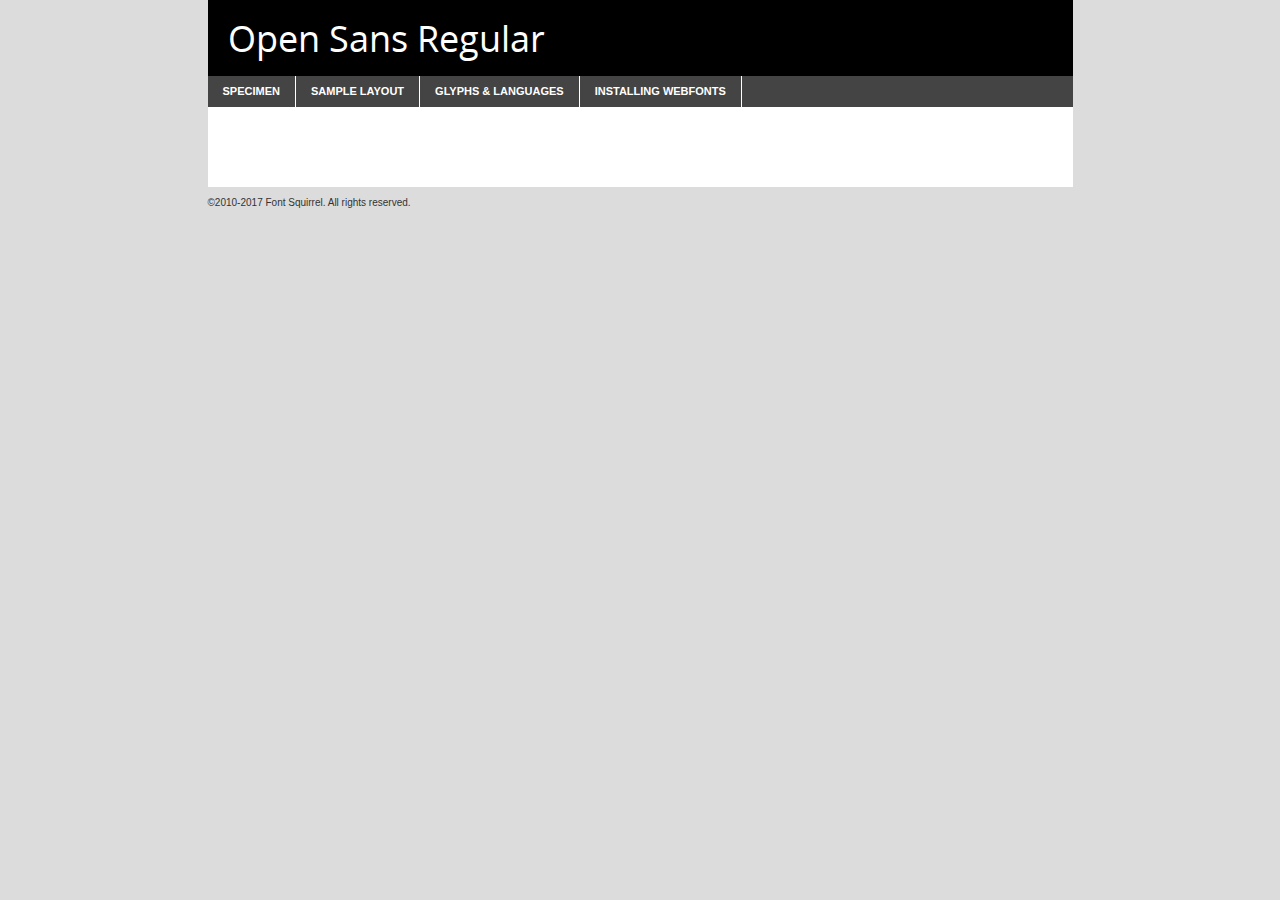
<file: fonts/opensans-regular-demo.html>
<!DOCTYPE html PUBLIC "-//W3C//DTD XHTML 1.0 Transitional//EN"
	"http://www.w3.org/TR/xhtml1/DTD/xhtml1-transitional.dtd">

<html xmlns="http://www.w3.org/1999/xhtml" xml:lang="en" lang="en">
<head>
	<meta http-equiv="Content-Type" content="text/html; charset=utf-8" />
	<script src="http://ajax.googleapis.com/ajax/libs/jquery/1.7.2/jquery.min.js" type="text/javascript" charset="utf-8"></script>
	<script type="text/javascript">
	(function($){$.fn.easyTabs=function(option){var param=jQuery.extend({fadeSpeed:"fast",defaultContent:1,activeClass:'active'},option);$(this).each(function(){var thisId="#"+this.id;if(param.defaultContent==''){param.defaultContent=1;}
	if(typeof param.defaultContent=="number")
	{var defaultTab=$(thisId+" .tabs li:eq("+(param.defaultContent-1)+") a").attr('href').substr(1);}else{var defaultTab=param.defaultContent;}
	$(thisId+" .tabs li a").each(function(){var tabToHide=$(this).attr('href').substr(1);$("#"+tabToHide).addClass('easytabs-tab-content');});hideAll();changeContent(defaultTab);function hideAll(){$(thisId+" .easytabs-tab-content").hide();}
	function changeContent(tabId){hideAll();$(thisId+" .tabs li").removeClass(param.activeClass);$(thisId+" .tabs li a[href=#"+tabId+"]").closest('li').addClass(param.activeClass);if(param.fadeSpeed!="none")
	{$(thisId+" #"+tabId).fadeIn(param.fadeSpeed);}else{$(thisId+" #"+tabId).show();}}
	$(thisId+" .tabs li").click(function(){var tabId=$(this).find('a').attr('href').substr(1);changeContent(tabId);return false;});});}})(jQuery);
	</script>
	<link rel="stylesheet" href="specimen_files/specimen_stylesheet.css" type="text/css" charset="utf-8" />
	<link rel="stylesheet" href="stylesheet.css" type="text/css" charset="utf-8" />

	<style type="text/css">
					body{
				font-family: 'open_sansregular';
							}
		</style>

	<title>Open Sans Regular Specimen</title>
	
	
	<script type="text/javascript" charset="utf-8">
		$(document).ready(function() {
			$('#container').easyTabs({defaultContent:1});
		});
	</script>
</head>

<body>
<div id="container">
	<div id="header">
		Open Sans Regular	</div>
	<ul class="tabs">
		<li><a href="#specimen">Specimen</a></li>
		<li><a href="#layout">Sample Layout</a></li>
				<li><a href="#glyphs">Glyphs &amp; Languages</a></li>
		<li><a href="#installing">Installing Webfonts</a></li>
		
	</ul>
	
	<div id="main_content">

		
			<div id="specimen">
		
				<div class="section">
					<div class="grid12 firstcol">
						<div class="huge">AaBb</div>
					</div>
				</div>
		
				<div class="section">
					<div class="glyph_range">A&#x200B;B&#x200b;C&#x200b;D&#x200b;E&#x200b;F&#x200b;G&#x200b;H&#x200b;I&#x200b;J&#x200b;K&#x200b;L&#x200b;M&#x200b;N&#x200b;O&#x200b;P&#x200b;Q&#x200b;R&#x200b;S&#x200b;T&#x200b;U&#x200b;V&#x200b;W&#x200b;X&#x200b;Y&#x200b;Z&#x200b;a&#x200b;b&#x200b;c&#x200b;d&#x200b;e&#x200b;f&#x200b;g&#x200b;h&#x200b;i&#x200b;j&#x200b;k&#x200b;l&#x200b;m&#x200b;n&#x200b;o&#x200b;p&#x200b;q&#x200b;r&#x200b;s&#x200b;t&#x200b;u&#x200b;v&#x200b;w&#x200b;x&#x200b;y&#x200b;z&#x200b;1&#x200b;2&#x200b;3&#x200b;4&#x200b;5&#x200b;6&#x200b;7&#x200b;8&#x200b;9&#x200b;0&#x200b;&amp;&#x200b;.&#x200b;,&#x200b;?&#x200b;!&#x200b;&#64;&#x200b;(&#x200b;)&#x200b;#&#x200b;$&#x200b;%&#x200b;*&#x200b;+&#x200b;-&#x200b;=&#x200b;:&#x200b;;</div>
				</div>
				<div class="section">
					<div class="grid12 firstcol">
						<table class="sample_table">
							<tr><td>10</td><td class="size10">abcdefghijklmnopqrstuvwxyzABCDEFGHIJKLMNOPQRSTUVWXYZ0123456789abcdefghijklmnopqrstuvwxyzABCDEFGHIJKLMNOPQRSTUVWXYZ0123456789abcdefghijklmnopqrstuvwxyzABCDEFGHIJKLMNOPQRSTUVWXYZ</td></tr>
							<tr><td>11</td><td class="size11">abcdefghijklmnopqrstuvwxyzABCDEFGHIJKLMNOPQRSTUVWXYZ0123456789abcdefghijklmnopqrstuvwxyzABCDEFGHIJKLMNOPQRSTUVWXYZ0123456789abcdefghijklmnopqrstuvwxyzABCDEFGHIJKLMNOPQRSTUVWXYZ</td></tr>
							<tr><td>12</td><td class="size12">abcdefghijklmnopqrstuvwxyzABCDEFGHIJKLMNOPQRSTUVWXYZ0123456789abcdefghijklmnopqrstuvwxyzABCDEFGHIJKLMNOPQRSTUVWXYZ0123456789abcdefghijklmnopqrstuvwxyzABCDEFGHIJKLMNOPQRSTUVWXYZ</td></tr>
							<tr><td>13</td><td class="size13">abcdefghijklmnopqrstuvwxyzABCDEFGHIJKLMNOPQRSTUVWXYZ0123456789abcdefghijklmnopqrstuvwxyzABCDEFGHIJKLMNOPQRSTUVWXYZ0123456789abcdefghijklmnopqrstuvwxyzABCDEFGHIJKLMNOPQRSTUVWXYZ</td></tr>
							<tr><td>14</td><td class="size14">abcdefghijklmnopqrstuvwxyzABCDEFGHIJKLMNOPQRSTUVWXYZ0123456789abcdefghijklmnopqrstuvwxyzABCDEFGHIJKLMNOPQRSTUVWXYZ0123456789abcdefghijklmnopqrstuvwxyzABCDEFGHIJKLMNOPQRSTUVWXYZ</td></tr>
							<tr><td>16</td><td class="size16">abcdefghijklmnopqrstuvwxyzABCDEFGHIJKLMNOPQRSTUVWXYZ0123456789abcdefghijklmnopqrstuvwxyzABCDEFGHIJKLMNOPQRSTUVWXYZ</td></tr>
							<tr><td>18</td><td class="size18">abcdefghijklmnopqrstuvwxyzABCDEFGHIJKLMNOPQRSTUVWXYZ0123456789abcdefghijklmnopqrstuvwxyzABCDEFGHIJKLMNOPQRSTUVWXYZ</td></tr>
							<tr><td>20</td><td class="size20">abcdefghijklmnopqrstuvwxyzABCDEFGHIJKLMNOPQRSTUVWXYZ0123456789abcdefghijklmnopqrstuvwxyzABCDEFGHIJKLMNOPQRSTUVWXYZ</td></tr>
							<tr><td>24</td><td class="size24">abcdefghijklmnopqrstuvwxyzABCDEFGHIJKLMNOPQRSTUVWXYZ0123456789abcdefghijklmnopqrstuvwxyzABCDEFGHIJKLMNOPQRSTUVWXYZ</td></tr>
							<tr><td>30</td><td class="size30">abcdefghijklmnopqrstuvwxyzABCDEFGHIJKLMNOPQRSTUVWXYZ0123456789abcdefghijklmnopqrstuvwxyzABCDEFGHIJKLMNOPQRSTUVWXYZ</td></tr>
							<tr><td>36</td><td class="size36">abcdefghijklmnopqrstuvwxyzABCDEFGHIJKLMNOPQRSTUVWXYZ0123456789abcdefghijklmnopqrstuvwxyzABCDEFGHIJKLMNOPQRSTUVWXYZ</td></tr>
							<tr><td>48</td><td class="size48">abcdefghijklmnopqrstuvwxyzABCDEFGHIJKLMNOPQRSTUVWXYZ0123456789abcdefghijklmnopqrstuvwxyzABCDEFGHIJKLMNOPQRSTUVWXYZ</td></tr>
							<tr><td>60</td><td class="size60">abcdefghijklmnopqrstuvwxyzABCDEFGHIJKLMNOPQRSTUVWXYZ0123456789abcdefghijklmnopqrstuvwxyzABCDEFGHIJKLMNOPQRSTUVWXYZ</td></tr>
							<tr><td>72</td><td class="size72">abcdefghijklmnopqrstuvwxyzABCDEFGHIJKLMNOPQRSTUVWXYZ0123456789abcdefghijklmnopqrstuvwxyzABCDEFGHIJKLMNOPQRSTUVWXYZ</td></tr>
							<tr><td>90</td><td class="size90">abcdefghijklmnopqrstuvwxyzABCDEFGHIJKLMNOPQRSTUVWXYZ0123456789abcdefghijklmnopqrstuvwxyzABCDEFGHIJKLMNOPQRSTUVWXYZ</td></tr>
						</table>
				
					</div>
			
				</div>
		
		
		
								<div class="section" id="bodycomparison">


										<div id="xheight">
				<div class="fontbody">&#x25FC;&#x25FC;&#x25FC;&#x25FC;&#x25FC;&#x25FC;&#x25FC;&#x25FC;&#x25FC;&#x25FC;&#x25FC;&#x25FC;&#x25FC;&#x25FC;&#x25FC;&#x25FC;&#x25FC;&#x25FC;&#x25FC;&#x25FC;&#x25FC;&#x25FC;&#x25FC;&#x25FC;&#x25FC;&#x25FC;&#x25FC;&#x25FC;&#x25FC;&#x25FC;&#x25FC;&#x25FC;&#x25FC;&#x25FC;&#x25FC;&#x25FC;&#x25FC;&#x25FC;&#x25FC;&#x25FC;&#x25FC;&#x25FC;&#x25FC;&#x25FC;&#x25FC;&#x25FC;&#x25FC;&#x25FC;&#x25FC;&#x25FC;&#x25FC;&#x25FC;&#x25FC;&#x25FC;&#x25FC;&#x25FC;&#x25FC;&#x25FC;&#x25FC;&#x25FC;&#x25FC;&#x25FC;&#x25FC;&#x25FC;&#x25FC;&#x25FC;&#x25FC;&#x25FC;&#x25FC;&#x25FC;&#x25FC;&#x25FC;&#x25FC;&#x25FC;&#x25FC;&#x25FC;&#x25FC;&#x25FC;&#x25FC;&#x25FC;&#x25FC;&#x25FC;&#x25FC;&#x25FC;&#x25FC;&#x25FC;&#x25FC;&#x25FC;&#x25FC;&#x25FC;&#x25FC;&#x25FC;&#x25FC;&#x25FC;&#x25FC;&#x25FC;&#x25FC;&#x25FC;&#x25FC;body</div><div class="arialbody">body</div><div class="verdanabody">body</div><div class="georgiabody">body</div></div>
										<div class="fontbody" style="z-index:1">
											body<span>Open Sans Regular</span>
										</div>
										<div class="arialbody" style="z-index:1">
											body<span>Arial</span>
										</div>
										<div class="verdanabody" style="z-index:1">
											body<span>Verdana</span>
										</div>
										<div class="georgiabody" style="z-index:1">
											body<span>Georgia</span>
										</div>



								</div>
		
		
				<div class="section psample psample_row1" id="">
					
					<div class="grid2 firstcol">
						<p class="size10"><span>10.</span>Aenean lacinia bibendum nulla sed consectetur. Fusce dapibus, tellus ac cursus commodo, tortor mauris condimentum nibh, ut fermentum massa justo sit amet risus. Nullam id dolor id nibh ultricies vehicula ut id elit. Cum sociis natoque penatibus et magnis dis parturient montes, nascetur ridiculus mus. Nulla vitae elit libero, a pharetra augue.</p>
			
					</div>
					<div class="grid3">
						<p class="size11"><span>11.</span>Aenean lacinia bibendum nulla sed consectetur. Fusce dapibus, tellus ac cursus commodo, tortor mauris condimentum nibh, ut fermentum massa justo sit amet risus. Nullam id dolor id nibh ultricies vehicula ut id elit. Cum sociis natoque penatibus et magnis dis parturient montes, nascetur ridiculus mus. Nulla vitae elit libero, a pharetra augue.</p>
			
					</div>
					<div class="grid3">
						<p class="size12"><span>12.</span>Aenean lacinia bibendum nulla sed consectetur. Fusce dapibus, tellus ac cursus commodo, tortor mauris condimentum nibh, ut fermentum massa justo sit amet risus. Nullam id dolor id nibh ultricies vehicula ut id elit. Cum sociis natoque penatibus et magnis dis parturient montes, nascetur ridiculus mus. Nulla vitae elit libero, a pharetra augue.</p>
			
					</div>
					<div class="grid4">
						<p class="size13"><span>13.</span>Aenean lacinia bibendum nulla sed consectetur. Fusce dapibus, tellus ac cursus commodo, tortor mauris condimentum nibh, ut fermentum massa justo sit amet risus. Nullam id dolor id nibh ultricies vehicula ut id elit. Cum sociis natoque penatibus et magnis dis parturient montes, nascetur ridiculus mus. Nulla vitae elit libero, a pharetra augue.</p>
			
					</div>
					<div class="white_blend"></div>
					
				</div>
				<div class="section psample psample_row2" id="">
					<div class="grid3 firstcol">
						<p class="size14"><span>14.</span>Aenean lacinia bibendum nulla sed consectetur. Fusce dapibus, tellus ac cursus commodo, tortor mauris condimentum nibh, ut fermentum massa justo sit amet risus. Nullam id dolor id nibh ultricies vehicula ut id elit. Cum sociis natoque penatibus et magnis dis parturient montes, nascetur ridiculus mus. Nulla vitae elit libero, a pharetra augue.</p>
			
					</div>
					<div class="grid4">
						<p class="size16"><span>16.</span>Aenean lacinia bibendum nulla sed consectetur. Fusce dapibus, tellus ac cursus commodo, tortor mauris condimentum nibh, ut fermentum massa justo sit amet risus. Nullam id dolor id nibh ultricies vehicula ut id elit. Cum sociis natoque penatibus et magnis dis parturient montes, nascetur ridiculus mus. Nulla vitae elit libero, a pharetra augue.</p>
			
					</div>
					<div class="grid5">
						<p class="size18"><span>18.</span>Aenean lacinia bibendum nulla sed consectetur. Fusce dapibus, tellus ac cursus commodo, tortor mauris condimentum nibh, ut fermentum massa justo sit amet risus. Nullam id dolor id nibh ultricies vehicula ut id elit. Cum sociis natoque penatibus et magnis dis parturient montes, nascetur ridiculus mus. Nulla vitae elit libero, a pharetra augue.</p>
			
					</div>

					<div class="white_blend"></div>

				</div>
				
				<div class="section psample psample_row3" id="">
					<div class="grid5 firstcol">
						<p class="size20"><span>20.</span>Aenean lacinia bibendum nulla sed consectetur. Fusce dapibus, tellus ac cursus commodo, tortor mauris condimentum nibh, ut fermentum massa justo sit amet risus. Nullam id dolor id nibh ultricies vehicula ut id elit. Cum sociis natoque penatibus et magnis dis parturient montes, nascetur ridiculus mus. Nulla vitae elit libero, a pharetra augue.</p>
					</div>
					<div class="grid7">
						<p class="size24"><span>24.</span>Aenean lacinia bibendum nulla sed consectetur. Fusce dapibus, tellus ac cursus commodo, tortor mauris condimentum nibh, ut fermentum massa justo sit amet risus. Nullam id dolor id nibh ultricies vehicula ut id elit. Cum sociis natoque penatibus et magnis dis parturient montes, nascetur ridiculus mus. Nulla vitae elit libero, a pharetra augue.</p>
					</div>
					
					<div class="white_blend"></div>
					
				</div>
				
				<div class="section psample psample_row4" id="">
					<div class="grid12 firstcol">
						<p class="size30"><span>30.</span>Aenean lacinia bibendum nulla sed consectetur. Fusce dapibus, tellus ac cursus commodo, tortor mauris condimentum nibh, ut fermentum massa justo sit amet risus. Nullam id dolor id nibh ultricies vehicula ut id elit. Cum sociis natoque penatibus et magnis dis parturient montes, nascetur ridiculus mus. Nulla vitae elit libero, a pharetra augue.</p>
					</div>
					<div class="white_blend"></div>
					
				</div>
				
				
				
				<div class="section psample psample_row1 fullreverse">
					<div class="grid2 firstcol">
						<p class="size10"><span>10.</span>Aenean lacinia bibendum nulla sed consectetur. Fusce dapibus, tellus ac cursus commodo, tortor mauris condimentum nibh, ut fermentum massa justo sit amet risus. Nullam id dolor id nibh ultricies vehicula ut id elit. Cum sociis natoque penatibus et magnis dis parturient montes, nascetur ridiculus mus. Nulla vitae elit libero, a pharetra augue.</p>
			
					</div>
					<div class="grid3">
						<p class="size11"><span>11.</span>Aenean lacinia bibendum nulla sed consectetur. Fusce dapibus, tellus ac cursus commodo, tortor mauris condimentum nibh, ut fermentum massa justo sit amet risus. Nullam id dolor id nibh ultricies vehicula ut id elit. Cum sociis natoque penatibus et magnis dis parturient montes, nascetur ridiculus mus. Nulla vitae elit libero, a pharetra augue.</p>
			
					</div>
					<div class="grid3">
						<p class="size12"><span>12.</span>Aenean lacinia bibendum nulla sed consectetur. Fusce dapibus, tellus ac cursus commodo, tortor mauris condimentum nibh, ut fermentum massa justo sit amet risus. Nullam id dolor id nibh ultricies vehicula ut id elit. Cum sociis natoque penatibus et magnis dis parturient montes, nascetur ridiculus mus. Nulla vitae elit libero, a pharetra augue.</p>
			
					</div>
					<div class="grid4">
						<p class="size13"><span>13.</span>Aenean lacinia bibendum nulla sed consectetur. Fusce dapibus, tellus ac cursus commodo, tortor mauris condimentum nibh, ut fermentum massa justo sit amet risus. Nullam id dolor id nibh ultricies vehicula ut id elit. Cum sociis natoque penatibus et magnis dis parturient montes, nascetur ridiculus mus. Nulla vitae elit libero, a pharetra augue.</p>
			
					</div>
					<div class="black_blend"></div>
					
				</div>
				
				<div class="section psample psample_row2 fullreverse">
					<div class="grid3 firstcol">
						<p class="size14"><span>14.</span>Aenean lacinia bibendum nulla sed consectetur. Fusce dapibus, tellus ac cursus commodo, tortor mauris condimentum nibh, ut fermentum massa justo sit amet risus. Nullam id dolor id nibh ultricies vehicula ut id elit. Cum sociis natoque penatibus et magnis dis parturient montes, nascetur ridiculus mus. Nulla vitae elit libero, a pharetra augue.</p>
			
					</div>
					<div class="grid4">
						<p class="size16"><span>16.</span>Aenean lacinia bibendum nulla sed consectetur. Fusce dapibus, tellus ac cursus commodo, tortor mauris condimentum nibh, ut fermentum massa justo sit amet risus. Nullam id dolor id nibh ultricies vehicula ut id elit. Cum sociis natoque penatibus et magnis dis parturient montes, nascetur ridiculus mus. Nulla vitae elit libero, a pharetra augue.</p>
			
					</div>
					<div class="grid5">
						<p class="size18"><span>18.</span>Aenean lacinia bibendum nulla sed consectetur. Fusce dapibus, tellus ac cursus commodo, tortor mauris condimentum nibh, ut fermentum massa justo sit amet risus. Nullam id dolor id nibh ultricies vehicula ut id elit. Cum sociis natoque penatibus et magnis dis parturient montes, nascetur ridiculus mus. Nulla vitae elit libero, a pharetra augue.</p>
			
					</div>
					<div class="black_blend"></div>

				</div>
				
				<div class="section psample fullreverse psample_row3" id="">
					<div class="grid5 firstcol">
						<p class="size20"><span>20.</span>Aenean lacinia bibendum nulla sed consectetur. Fusce dapibus, tellus ac cursus commodo, tortor mauris condimentum nibh, ut fermentum massa justo sit amet risus. Nullam id dolor id nibh ultricies vehicula ut id elit. Cum sociis natoque penatibus et magnis dis parturient montes, nascetur ridiculus mus. Nulla vitae elit libero, a pharetra augue.</p>
					</div>
					<div class="grid7">
						<p class="size24"><span>24.</span>Aenean lacinia bibendum nulla sed consectetur. Fusce dapibus, tellus ac cursus commodo, tortor mauris condimentum nibh, ut fermentum massa justo sit amet risus. Nullam id dolor id nibh ultricies vehicula ut id elit. Cum sociis natoque penatibus et magnis dis parturient montes, nascetur ridiculus mus. Nulla vitae elit libero, a pharetra augue.</p>
					</div>
					
					<div class="black_blend"></div>
					
				</div>
				
				<div class="section psample fullreverse psample_row4" id="" style="border-bottom: 20px #000 solid;">
					<div class="grid12 firstcol">
						<p class="size30"><span>30.</span>Aenean lacinia bibendum nulla sed consectetur. Fusce dapibus, tellus ac cursus commodo, tortor mauris condimentum nibh, ut fermentum massa justo sit amet risus. Nullam id dolor id nibh ultricies vehicula ut id elit. Cum sociis natoque penatibus et magnis dis parturient montes, nascetur ridiculus mus. Nulla vitae elit libero, a pharetra augue.</p>
					</div>
					<div class="black_blend"></div>
					
				</div>
				
				
				
				
			</div>
			
			<div id="layout">
				
				<div class="section">
					
					<div class="grid12 firstcol">
						<h1>Lorem Ipsum Dolor</h1>
						<h2>Etiam porta sem malesuada magna mollis euismod</h2>
						
						<p class="byline">By <a href="#link">Aenean Lacinia</a></p>
					</div>
				</div>
				<div class="section">
					<div class="grid8 firstcol">
						<p class="large">Donec sed odio dui. Morbi leo risus, porta ac consectetur ac, vestibulum at eros. Fusce dapibus, tellus ac cursus commodo, tortor mauris condimentum nibh, ut fermentum massa justo sit amet risus. </p>

						
						<h3>Pellentesque ornare sem</h3>

						<p>Maecenas sed diam eget risus varius blandit sit amet non magna. Maecenas faucibus mollis interdum. Donec ullamcorper nulla non metus auctor fringilla. Nullam id dolor id nibh ultricies vehicula ut id elit. Nullam id dolor id nibh ultricies vehicula ut id elit. </p>

						<p>Aenean eu leo quam. Pellentesque ornare sem lacinia quam venenatis vestibulum. Lorem ipsum dolor sit amet, consectetur adipiscing elit. Cum sociis natoque penatibus et magnis dis parturient montes, nascetur ridiculus mus. </p>

						<p>Nulla vitae elit libero, a pharetra augue. Praesent commodo cursus magna, vel scelerisque nisl consectetur et. Aenean lacinia bibendum nulla sed consectetur. </p>

						<p>Nullam quis risus eget urna mollis ornare vel eu leo. Nullam quis risus eget urna mollis ornare vel eu leo. Maecenas sed diam eget risus varius blandit sit amet non magna. Donec ullamcorper nulla non metus auctor fringilla. </p>

						<h3>Cras mattis consectetur</h3>

						<p>Aenean eu leo quam. Pellentesque ornare sem lacinia quam venenatis vestibulum. Aenean lacinia bibendum nulla sed consectetur. Integer posuere erat a ante venenatis dapibus posuere velit aliquet. Cras mattis consectetur purus sit amet fermentum. </p>

						<p>Nullam id dolor id nibh ultricies vehicula ut id elit. Nullam quis risus eget urna mollis ornare vel eu leo. Cras mattis consectetur purus sit amet fermentum.</p>
					</div>
					
					<div class="grid4 sidebar">
						
						<div class="box reverse">
							<p class="last">Nullam quis risus eget urna mollis ornare vel eu leo. Donec ullamcorper nulla non metus auctor fringilla. Cras mattis consectetur purus sit amet fermentum. Sed posuere consectetur est at lobortis. Lorem ipsum dolor sit amet, consectetur adipiscing elit. </p>
						</div>
						
						<p class="caption">Maecenas sed diam eget risus varius.</p>

						<p>Vestibulum id ligula porta felis euismod semper. Integer posuere erat a ante venenatis dapibus posuere velit aliquet. Vestibulum id ligula porta felis euismod semper. Sed posuere consectetur est at lobortis. Maecenas sed diam eget risus varius blandit sit amet non magna. Fusce dapibus, tellus ac cursus commodo, tortor mauris condimentum nibh, ut fermentum massa justo sit amet risus. </p>

					

						<p>Duis mollis, est non commodo luctus, nisi erat porttitor ligula, eget lacinia odio sem nec elit. Aenean lacinia bibendum nulla sed consectetur. Vivamus sagittis lacus vel augue laoreet rutrum faucibus dolor auctor. Aenean lacinia bibendum nulla sed consectetur. Nullam quis risus eget urna mollis ornare vel eu leo. </p>

						<p>Praesent commodo cursus magna, vel scelerisque nisl consectetur et. Donec ullamcorper nulla non metus auctor fringilla. Maecenas faucibus mollis interdum. Fusce dapibus, tellus ac cursus commodo, tortor mauris condimentum nibh, ut fermentum massa justo sit amet risus. </p>

					</div>
				</div>
				
			</div>


			



		<div id="glyphs">
			<div class="section">
				<div class="grid12 firstcol">
			
				<h1>Language Support</h1>
				<p>The subset of Open Sans Regular in this kit supports the following languages:<br />
			
					Cyrillic, English, Arrernte, Bislama, Cebuano, Fijian, Gilbertese, Hmong, Ibanag, Iloko_ilokano, Interglossa_glosa, Interlingua, Lojban, Norfolk_pitcairnese, Oromo, Rotokas, Seychelles_creole, Shona, Somali, Southern_ndebele, Swahili, Swati_swazi, Tok_pisin, Turkmen_cyrillic, Uyghur_cyrillic, Votic_cyrillic, Warlpiri, Xhosa, Zulu, Latinbasic, Ubasic, Demo, Moldovan				</p>
				<h1>Glyph Chart</h1>
				<p>The subset of Open Sans Regular in this kit includes all the glyphs listed below. Unicode entities are included above each glyph to help you insert individual characters into your layout.</p>
				<div id="glyph_chart">
			
																				 <div><p>&amp;#13;</p>&#13;</div>
																				 <div><p>&amp;#32;</p>&#32;</div>
																				 <div><p>&amp;#33;</p>&#33;</div>
																				 <div><p>&amp;#34;</p>&#34;</div>
																				 <div><p>&amp;#35;</p>&#35;</div>
																				 <div><p>&amp;#36;</p>&#36;</div>
																				 <div><p>&amp;#37;</p>&#37;</div>
																				 <div><p>&amp;#38;</p>&#38;</div>
																				 <div><p>&amp;#39;</p>&#39;</div>
																				 <div><p>&amp;#40;</p>&#40;</div>
																				 <div><p>&amp;#41;</p>&#41;</div>
																				 <div><p>&amp;#42;</p>&#42;</div>
																				 <div><p>&amp;#43;</p>&#43;</div>
																				 <div><p>&amp;#44;</p>&#44;</div>
																				 <div><p>&amp;#45;</p>&#45;</div>
																				 <div><p>&amp;#46;</p>&#46;</div>
																				 <div><p>&amp;#47;</p>&#47;</div>
																				 <div><p>&amp;#48;</p>&#48;</div>
																				 <div><p>&amp;#49;</p>&#49;</div>
																				 <div><p>&amp;#50;</p>&#50;</div>
																				 <div><p>&amp;#51;</p>&#51;</div>
																				 <div><p>&amp;#52;</p>&#52;</div>
																				 <div><p>&amp;#53;</p>&#53;</div>
																				 <div><p>&amp;#54;</p>&#54;</div>
																				 <div><p>&amp;#55;</p>&#55;</div>
																				 <div><p>&amp;#56;</p>&#56;</div>
																				 <div><p>&amp;#57;</p>&#57;</div>
																				 <div><p>&amp;#58;</p>&#58;</div>
																				 <div><p>&amp;#59;</p>&#59;</div>
																				 <div><p>&amp;#60;</p>&#60;</div>
																				 <div><p>&amp;#61;</p>&#61;</div>
																				 <div><p>&amp;#62;</p>&#62;</div>
																				 <div><p>&amp;#63;</p>&#63;</div>
																				 <div><p>&amp;#64;</p>&#64;</div>
																				 <div><p>&amp;#65;</p>&#65;</div>
																				 <div><p>&amp;#66;</p>&#66;</div>
																				 <div><p>&amp;#67;</p>&#67;</div>
																				 <div><p>&amp;#68;</p>&#68;</div>
																				 <div><p>&amp;#69;</p>&#69;</div>
																				 <div><p>&amp;#70;</p>&#70;</div>
																				 <div><p>&amp;#71;</p>&#71;</div>
																				 <div><p>&amp;#72;</p>&#72;</div>
																				 <div><p>&amp;#73;</p>&#73;</div>
																				 <div><p>&amp;#74;</p>&#74;</div>
																				 <div><p>&amp;#75;</p>&#75;</div>
																				 <div><p>&amp;#76;</p>&#76;</div>
																				 <div><p>&amp;#77;</p>&#77;</div>
																				 <div><p>&amp;#78;</p>&#78;</div>
																				 <div><p>&amp;#79;</p>&#79;</div>
																				 <div><p>&amp;#80;</p>&#80;</div>
																				 <div><p>&amp;#81;</p>&#81;</div>
																				 <div><p>&amp;#82;</p>&#82;</div>
																				 <div><p>&amp;#83;</p>&#83;</div>
																				 <div><p>&amp;#84;</p>&#84;</div>
																				 <div><p>&amp;#85;</p>&#85;</div>
																				 <div><p>&amp;#86;</p>&#86;</div>
																				 <div><p>&amp;#87;</p>&#87;</div>
																				 <div><p>&amp;#88;</p>&#88;</div>
																				 <div><p>&amp;#89;</p>&#89;</div>
																				 <div><p>&amp;#90;</p>&#90;</div>
																				 <div><p>&amp;#91;</p>&#91;</div>
																				 <div><p>&amp;#92;</p>&#92;</div>
																				 <div><p>&amp;#93;</p>&#93;</div>
																				 <div><p>&amp;#94;</p>&#94;</div>
																				 <div><p>&amp;#95;</p>&#95;</div>
																				 <div><p>&amp;#96;</p>&#96;</div>
																				 <div><p>&amp;#97;</p>&#97;</div>
																				 <div><p>&amp;#98;</p>&#98;</div>
																				 <div><p>&amp;#99;</p>&#99;</div>
																				 <div><p>&amp;#100;</p>&#100;</div>
																				 <div><p>&amp;#101;</p>&#101;</div>
																				 <div><p>&amp;#102;</p>&#102;</div>
																				 <div><p>&amp;#103;</p>&#103;</div>
																				 <div><p>&amp;#104;</p>&#104;</div>
																				 <div><p>&amp;#105;</p>&#105;</div>
																				 <div><p>&amp;#106;</p>&#106;</div>
																				 <div><p>&amp;#107;</p>&#107;</div>
																				 <div><p>&amp;#108;</p>&#108;</div>
																				 <div><p>&amp;#109;</p>&#109;</div>
																				 <div><p>&amp;#110;</p>&#110;</div>
																				 <div><p>&amp;#111;</p>&#111;</div>
																				 <div><p>&amp;#112;</p>&#112;</div>
																				 <div><p>&amp;#113;</p>&#113;</div>
																				 <div><p>&amp;#114;</p>&#114;</div>
																				 <div><p>&amp;#115;</p>&#115;</div>
																				 <div><p>&amp;#116;</p>&#116;</div>
																				 <div><p>&amp;#117;</p>&#117;</div>
																				 <div><p>&amp;#118;</p>&#118;</div>
																				 <div><p>&amp;#119;</p>&#119;</div>
																				 <div><p>&amp;#120;</p>&#120;</div>
																				 <div><p>&amp;#121;</p>&#121;</div>
																				 <div><p>&amp;#122;</p>&#122;</div>
																				 <div><p>&amp;#123;</p>&#123;</div>
																				 <div><p>&amp;#124;</p>&#124;</div>
																				 <div><p>&amp;#125;</p>&#125;</div>
																				 <div><p>&amp;#126;</p>&#126;</div>
																				 <div><p>&amp;#160;</p>&#160;</div>
																				 <div><p>&amp;#162;</p>&#162;</div>
																				 <div><p>&amp;#163;</p>&#163;</div>
																				 <div><p>&amp;#165;</p>&#165;</div>
																				 <div><p>&amp;#168;</p>&#168;</div>
																				 <div><p>&amp;#169;</p>&#169;</div>
																				 <div><p>&amp;#171;</p>&#171;</div>
																				 <div><p>&amp;#173;</p>&#173;</div>
																				 <div><p>&amp;#174;</p>&#174;</div>
																				 <div><p>&amp;#180;</p>&#180;</div>
																				 <div><p>&amp;#184;</p>&#184;</div>
																				 <div><p>&amp;#187;</p>&#187;</div>
																				 <div><p>&amp;#710;</p>&#710;</div>
																				 <div><p>&amp;#730;</p>&#730;</div>
																				 <div><p>&amp;#732;</p>&#732;</div>
																				 <div><p>&amp;#1024;</p>&#1024;</div>
																				 <div><p>&amp;#1025;</p>&#1025;</div>
																				 <div><p>&amp;#1026;</p>&#1026;</div>
																				 <div><p>&amp;#1027;</p>&#1027;</div>
																				 <div><p>&amp;#1028;</p>&#1028;</div>
																				 <div><p>&amp;#1029;</p>&#1029;</div>
																				 <div><p>&amp;#1030;</p>&#1030;</div>
																				 <div><p>&amp;#1031;</p>&#1031;</div>
																				 <div><p>&amp;#1032;</p>&#1032;</div>
																				 <div><p>&amp;#1033;</p>&#1033;</div>
																				 <div><p>&amp;#1034;</p>&#1034;</div>
																				 <div><p>&amp;#1035;</p>&#1035;</div>
																				 <div><p>&amp;#1036;</p>&#1036;</div>
																				 <div><p>&amp;#1037;</p>&#1037;</div>
																				 <div><p>&amp;#1038;</p>&#1038;</div>
																				 <div><p>&amp;#1039;</p>&#1039;</div>
																				 <div><p>&amp;#1040;</p>&#1040;</div>
																				 <div><p>&amp;#1041;</p>&#1041;</div>
																				 <div><p>&amp;#1042;</p>&#1042;</div>
																				 <div><p>&amp;#1043;</p>&#1043;</div>
																				 <div><p>&amp;#1044;</p>&#1044;</div>
																				 <div><p>&amp;#1045;</p>&#1045;</div>
																				 <div><p>&amp;#1046;</p>&#1046;</div>
																				 <div><p>&amp;#1047;</p>&#1047;</div>
																				 <div><p>&amp;#1048;</p>&#1048;</div>
																				 <div><p>&amp;#1049;</p>&#1049;</div>
																				 <div><p>&amp;#1050;</p>&#1050;</div>
																				 <div><p>&amp;#1051;</p>&#1051;</div>
																				 <div><p>&amp;#1052;</p>&#1052;</div>
																				 <div><p>&amp;#1053;</p>&#1053;</div>
																				 <div><p>&amp;#1054;</p>&#1054;</div>
																				 <div><p>&amp;#1055;</p>&#1055;</div>
																				 <div><p>&amp;#1056;</p>&#1056;</div>
																				 <div><p>&amp;#1057;</p>&#1057;</div>
																				 <div><p>&amp;#1058;</p>&#1058;</div>
																				 <div><p>&amp;#1059;</p>&#1059;</div>
																				 <div><p>&amp;#1060;</p>&#1060;</div>
																				 <div><p>&amp;#1061;</p>&#1061;</div>
																				 <div><p>&amp;#1062;</p>&#1062;</div>
																				 <div><p>&amp;#1063;</p>&#1063;</div>
																				 <div><p>&amp;#1064;</p>&#1064;</div>
																				 <div><p>&amp;#1065;</p>&#1065;</div>
																				 <div><p>&amp;#1066;</p>&#1066;</div>
																				 <div><p>&amp;#1067;</p>&#1067;</div>
																				 <div><p>&amp;#1068;</p>&#1068;</div>
																				 <div><p>&amp;#1069;</p>&#1069;</div>
																				 <div><p>&amp;#1070;</p>&#1070;</div>
																				 <div><p>&amp;#1071;</p>&#1071;</div>
																				 <div><p>&amp;#1072;</p>&#1072;</div>
																				 <div><p>&amp;#1073;</p>&#1073;</div>
																				 <div><p>&amp;#1074;</p>&#1074;</div>
																				 <div><p>&amp;#1075;</p>&#1075;</div>
																				 <div><p>&amp;#1076;</p>&#1076;</div>
																				 <div><p>&amp;#1077;</p>&#1077;</div>
																				 <div><p>&amp;#1078;</p>&#1078;</div>
																				 <div><p>&amp;#1079;</p>&#1079;</div>
																				 <div><p>&amp;#1080;</p>&#1080;</div>
																				 <div><p>&amp;#1081;</p>&#1081;</div>
																				 <div><p>&amp;#1082;</p>&#1082;</div>
																				 <div><p>&amp;#1083;</p>&#1083;</div>
																				 <div><p>&amp;#1084;</p>&#1084;</div>
																				 <div><p>&amp;#1085;</p>&#1085;</div>
																				 <div><p>&amp;#1086;</p>&#1086;</div>
																				 <div><p>&amp;#1087;</p>&#1087;</div>
																				 <div><p>&amp;#1088;</p>&#1088;</div>
																				 <div><p>&amp;#1089;</p>&#1089;</div>
																				 <div><p>&amp;#1090;</p>&#1090;</div>
																				 <div><p>&amp;#1091;</p>&#1091;</div>
																				 <div><p>&amp;#1092;</p>&#1092;</div>
																				 <div><p>&amp;#1093;</p>&#1093;</div>
																				 <div><p>&amp;#1094;</p>&#1094;</div>
																				 <div><p>&amp;#1095;</p>&#1095;</div>
																				 <div><p>&amp;#1096;</p>&#1096;</div>
																				 <div><p>&amp;#1097;</p>&#1097;</div>
																				 <div><p>&amp;#1098;</p>&#1098;</div>
																				 <div><p>&amp;#1099;</p>&#1099;</div>
																				 <div><p>&amp;#1100;</p>&#1100;</div>
																				 <div><p>&amp;#1101;</p>&#1101;</div>
																				 <div><p>&amp;#1102;</p>&#1102;</div>
																				 <div><p>&amp;#1103;</p>&#1103;</div>
																				 <div><p>&amp;#1104;</p>&#1104;</div>
																				 <div><p>&amp;#1105;</p>&#1105;</div>
																				 <div><p>&amp;#1106;</p>&#1106;</div>
																				 <div><p>&amp;#1107;</p>&#1107;</div>
																				 <div><p>&amp;#1108;</p>&#1108;</div>
																				 <div><p>&amp;#1109;</p>&#1109;</div>
																				 <div><p>&amp;#1110;</p>&#1110;</div>
																				 <div><p>&amp;#1111;</p>&#1111;</div>
																				 <div><p>&amp;#1112;</p>&#1112;</div>
																				 <div><p>&amp;#1113;</p>&#1113;</div>
																				 <div><p>&amp;#1114;</p>&#1114;</div>
																				 <div><p>&amp;#1115;</p>&#1115;</div>
																				 <div><p>&amp;#1116;</p>&#1116;</div>
																				 <div><p>&amp;#1117;</p>&#1117;</div>
																				 <div><p>&amp;#1118;</p>&#1118;</div>
																				 <div><p>&amp;#1119;</p>&#1119;</div>
																				 <div><p>&amp;#1120;</p>&#1120;</div>
																				 <div><p>&amp;#1121;</p>&#1121;</div>
																				 <div><p>&amp;#1122;</p>&#1122;</div>
																				 <div><p>&amp;#1123;</p>&#1123;</div>
																				 <div><p>&amp;#1124;</p>&#1124;</div>
																				 <div><p>&amp;#1125;</p>&#1125;</div>
																				 <div><p>&amp;#1126;</p>&#1126;</div>
																				 <div><p>&amp;#1127;</p>&#1127;</div>
																				 <div><p>&amp;#1128;</p>&#1128;</div>
																				 <div><p>&amp;#1129;</p>&#1129;</div>
																				 <div><p>&amp;#1130;</p>&#1130;</div>
																				 <div><p>&amp;#1131;</p>&#1131;</div>
																				 <div><p>&amp;#1132;</p>&#1132;</div>
																				 <div><p>&amp;#1133;</p>&#1133;</div>
																				 <div><p>&amp;#1134;</p>&#1134;</div>
																				 <div><p>&amp;#1135;</p>&#1135;</div>
																				 <div><p>&amp;#1136;</p>&#1136;</div>
																				 <div><p>&amp;#1137;</p>&#1137;</div>
																				 <div><p>&amp;#1138;</p>&#1138;</div>
																				 <div><p>&amp;#1139;</p>&#1139;</div>
																				 <div><p>&amp;#1140;</p>&#1140;</div>
																				 <div><p>&amp;#1141;</p>&#1141;</div>
																				 <div><p>&amp;#1142;</p>&#1142;</div>
																				 <div><p>&amp;#1143;</p>&#1143;</div>
																				 <div><p>&amp;#1144;</p>&#1144;</div>
																				 <div><p>&amp;#1145;</p>&#1145;</div>
																				 <div><p>&amp;#1146;</p>&#1146;</div>
																				 <div><p>&amp;#1147;</p>&#1147;</div>
																				 <div><p>&amp;#1148;</p>&#1148;</div>
																				 <div><p>&amp;#1149;</p>&#1149;</div>
																				 <div><p>&amp;#1150;</p>&#1150;</div>
																				 <div><p>&amp;#1151;</p>&#1151;</div>
																				 <div><p>&amp;#1152;</p>&#1152;</div>
																				 <div><p>&amp;#1153;</p>&#1153;</div>
																				 <div><p>&amp;#1154;</p>&#1154;</div>
																				 <div><p>&amp;#1155;</p>&#1155;</div>
																				 <div><p>&amp;#1156;</p>&#1156;</div>
																				 <div><p>&amp;#1157;</p>&#1157;</div>
																				 <div><p>&amp;#1158;</p>&#1158;</div>
																				 <div><p>&amp;#1160;</p>&#1160;</div>
																				 <div><p>&amp;#1161;</p>&#1161;</div>
																				 <div><p>&amp;#1162;</p>&#1162;</div>
																				 <div><p>&amp;#1163;</p>&#1163;</div>
																				 <div><p>&amp;#1164;</p>&#1164;</div>
																				 <div><p>&amp;#1165;</p>&#1165;</div>
																				 <div><p>&amp;#1166;</p>&#1166;</div>
																				 <div><p>&amp;#1167;</p>&#1167;</div>
																				 <div><p>&amp;#1168;</p>&#1168;</div>
																				 <div><p>&amp;#1169;</p>&#1169;</div>
																				 <div><p>&amp;#1170;</p>&#1170;</div>
																				 <div><p>&amp;#1171;</p>&#1171;</div>
																				 <div><p>&amp;#1172;</p>&#1172;</div>
																				 <div><p>&amp;#1173;</p>&#1173;</div>
																				 <div><p>&amp;#1174;</p>&#1174;</div>
																				 <div><p>&amp;#1175;</p>&#1175;</div>
																				 <div><p>&amp;#1176;</p>&#1176;</div>
																				 <div><p>&amp;#1177;</p>&#1177;</div>
																				 <div><p>&amp;#1178;</p>&#1178;</div>
																				 <div><p>&amp;#1179;</p>&#1179;</div>
																				 <div><p>&amp;#1180;</p>&#1180;</div>
																				 <div><p>&amp;#1181;</p>&#1181;</div>
																				 <div><p>&amp;#1182;</p>&#1182;</div>
																				 <div><p>&amp;#1183;</p>&#1183;</div>
																				 <div><p>&amp;#1184;</p>&#1184;</div>
																				 <div><p>&amp;#1185;</p>&#1185;</div>
																				 <div><p>&amp;#1186;</p>&#1186;</div>
																				 <div><p>&amp;#1187;</p>&#1187;</div>
																				 <div><p>&amp;#1188;</p>&#1188;</div>
																				 <div><p>&amp;#1189;</p>&#1189;</div>
																				 <div><p>&amp;#1190;</p>&#1190;</div>
																				 <div><p>&amp;#1191;</p>&#1191;</div>
																				 <div><p>&amp;#1192;</p>&#1192;</div>
																				 <div><p>&amp;#1193;</p>&#1193;</div>
																				 <div><p>&amp;#1194;</p>&#1194;</div>
																				 <div><p>&amp;#1195;</p>&#1195;</div>
																				 <div><p>&amp;#1196;</p>&#1196;</div>
																				 <div><p>&amp;#1197;</p>&#1197;</div>
																				 <div><p>&amp;#1198;</p>&#1198;</div>
																				 <div><p>&amp;#1199;</p>&#1199;</div>
																				 <div><p>&amp;#1200;</p>&#1200;</div>
																				 <div><p>&amp;#1201;</p>&#1201;</div>
																				 <div><p>&amp;#1202;</p>&#1202;</div>
																				 <div><p>&amp;#1203;</p>&#1203;</div>
																				 <div><p>&amp;#1204;</p>&#1204;</div>
																				 <div><p>&amp;#1205;</p>&#1205;</div>
																				 <div><p>&amp;#1206;</p>&#1206;</div>
																				 <div><p>&amp;#1207;</p>&#1207;</div>
																				 <div><p>&amp;#1208;</p>&#1208;</div>
																				 <div><p>&amp;#1209;</p>&#1209;</div>
																				 <div><p>&amp;#1210;</p>&#1210;</div>
																				 <div><p>&amp;#1211;</p>&#1211;</div>
																				 <div><p>&amp;#1212;</p>&#1212;</div>
																				 <div><p>&amp;#1213;</p>&#1213;</div>
																				 <div><p>&amp;#1214;</p>&#1214;</div>
																				 <div><p>&amp;#1215;</p>&#1215;</div>
																				 <div><p>&amp;#1216;</p>&#1216;</div>
																				 <div><p>&amp;#1217;</p>&#1217;</div>
																				 <div><p>&amp;#1218;</p>&#1218;</div>
																				 <div><p>&amp;#1219;</p>&#1219;</div>
																				 <div><p>&amp;#1220;</p>&#1220;</div>
																				 <div><p>&amp;#1221;</p>&#1221;</div>
																				 <div><p>&amp;#1222;</p>&#1222;</div>
																				 <div><p>&amp;#1223;</p>&#1223;</div>
																				 <div><p>&amp;#1224;</p>&#1224;</div>
																				 <div><p>&amp;#1225;</p>&#1225;</div>
																				 <div><p>&amp;#1226;</p>&#1226;</div>
																				 <div><p>&amp;#1227;</p>&#1227;</div>
																				 <div><p>&amp;#1228;</p>&#1228;</div>
																				 <div><p>&amp;#1229;</p>&#1229;</div>
																				 <div><p>&amp;#1230;</p>&#1230;</div>
																				 <div><p>&amp;#1231;</p>&#1231;</div>
																				 <div><p>&amp;#1232;</p>&#1232;</div>
																				 <div><p>&amp;#1233;</p>&#1233;</div>
																				 <div><p>&amp;#1234;</p>&#1234;</div>
																				 <div><p>&amp;#1235;</p>&#1235;</div>
																				 <div><p>&amp;#1236;</p>&#1236;</div>
																				 <div><p>&amp;#1237;</p>&#1237;</div>
																				 <div><p>&amp;#1238;</p>&#1238;</div>
																				 <div><p>&amp;#1239;</p>&#1239;</div>
																				 <div><p>&amp;#1240;</p>&#1240;</div>
																				 <div><p>&amp;#1241;</p>&#1241;</div>
																				 <div><p>&amp;#1242;</p>&#1242;</div>
																				 <div><p>&amp;#1243;</p>&#1243;</div>
																				 <div><p>&amp;#1244;</p>&#1244;</div>
																				 <div><p>&amp;#1245;</p>&#1245;</div>
																				 <div><p>&amp;#1246;</p>&#1246;</div>
																				 <div><p>&amp;#1247;</p>&#1247;</div>
																				 <div><p>&amp;#1248;</p>&#1248;</div>
																				 <div><p>&amp;#1249;</p>&#1249;</div>
																				 <div><p>&amp;#1250;</p>&#1250;</div>
																				 <div><p>&amp;#1251;</p>&#1251;</div>
																				 <div><p>&amp;#1252;</p>&#1252;</div>
																				 <div><p>&amp;#1253;</p>&#1253;</div>
																				 <div><p>&amp;#1254;</p>&#1254;</div>
																				 <div><p>&amp;#1255;</p>&#1255;</div>
																				 <div><p>&amp;#1256;</p>&#1256;</div>
																				 <div><p>&amp;#1257;</p>&#1257;</div>
																				 <div><p>&amp;#1258;</p>&#1258;</div>
																				 <div><p>&amp;#1259;</p>&#1259;</div>
																				 <div><p>&amp;#1260;</p>&#1260;</div>
																				 <div><p>&amp;#1261;</p>&#1261;</div>
																				 <div><p>&amp;#1262;</p>&#1262;</div>
																				 <div><p>&amp;#1263;</p>&#1263;</div>
																				 <div><p>&amp;#1264;</p>&#1264;</div>
																				 <div><p>&amp;#1265;</p>&#1265;</div>
																				 <div><p>&amp;#1266;</p>&#1266;</div>
																				 <div><p>&amp;#1267;</p>&#1267;</div>
																				 <div><p>&amp;#1268;</p>&#1268;</div>
																				 <div><p>&amp;#1269;</p>&#1269;</div>
																				 <div><p>&amp;#1270;</p>&#1270;</div>
																				 <div><p>&amp;#1271;</p>&#1271;</div>
																				 <div><p>&amp;#1272;</p>&#1272;</div>
																				 <div><p>&amp;#1273;</p>&#1273;</div>
																				 <div><p>&amp;#1274;</p>&#1274;</div>
																				 <div><p>&amp;#1275;</p>&#1275;</div>
																				 <div><p>&amp;#1276;</p>&#1276;</div>
																				 <div><p>&amp;#1277;</p>&#1277;</div>
																				 <div><p>&amp;#1278;</p>&#1278;</div>
																				 <div><p>&amp;#1279;</p>&#1279;</div>
																				 <div><p>&amp;#8192;</p>&#8192;</div>
																				 <div><p>&amp;#8193;</p>&#8193;</div>
																				 <div><p>&amp;#8194;</p>&#8194;</div>
																				 <div><p>&amp;#8195;</p>&#8195;</div>
																				 <div><p>&amp;#8196;</p>&#8196;</div>
																				 <div><p>&amp;#8197;</p>&#8197;</div>
																				 <div><p>&amp;#8198;</p>&#8198;</div>
																				 <div><p>&amp;#8199;</p>&#8199;</div>
																				 <div><p>&amp;#8200;</p>&#8200;</div>
																				 <div><p>&amp;#8201;</p>&#8201;</div>
																				 <div><p>&amp;#8202;</p>&#8202;</div>
																				 <div><p>&amp;#8208;</p>&#8208;</div>
																				 <div><p>&amp;#8209;</p>&#8209;</div>
																				 <div><p>&amp;#8210;</p>&#8210;</div>
																				 <div><p>&amp;#8211;</p>&#8211;</div>
																				 <div><p>&amp;#8212;</p>&#8212;</div>
																				 <div><p>&amp;#8216;</p>&#8216;</div>
																				 <div><p>&amp;#8217;</p>&#8217;</div>
																				 <div><p>&amp;#8218;</p>&#8218;</div>
																				 <div><p>&amp;#8220;</p>&#8220;</div>
																				 <div><p>&amp;#8221;</p>&#8221;</div>
																				 <div><p>&amp;#8222;</p>&#8222;</div>
																				 <div><p>&amp;#8226;</p>&#8226;</div>
																				 <div><p>&amp;#8230;</p>&#8230;</div>
																				 <div><p>&amp;#8239;</p>&#8239;</div>
																				 <div><p>&amp;#8249;</p>&#8249;</div>
																				 <div><p>&amp;#8250;</p>&#8250;</div>
																				 <div><p>&amp;#8287;</p>&#8287;</div>
																				 <div><p>&amp;#8355;</p>&#8355;</div>
																				 <div><p>&amp;#8356;</p>&#8356;</div>
																				 <div><p>&amp;#8359;</p>&#8359;</div>
																				 <div><p>&amp;#8363;</p>&#8363;</div>
																				 <div><p>&amp;#8364;</p>&#8364;</div>
																				 <div><p>&amp;#8482;</p>&#8482;</div>
																				 <div><p>&amp;#9724;</p>&#9724;</div>
																																						</div>	
				</div>
		
		
			</div>
		</div>
		
		
		<div id="specs">
			
		</div>
	
		<div id="installing">
			<div class="section">
				<div class="grid7 firstcol">
					<h1>Installing Webfonts</h1>
					
					<p>Webfonts are supported by all major browser platforms but not all in the same way. There are currently four different font formats that must be included in order to target all browsers. This includes TTF, WOFF, EOT and SVG.</p>
					
					<h2>1. Upload your webfonts</h2>
					<p>You must upload your webfont kit to your website. They should be in or near the same directory as your CSS files.</p>
					
					<h2>2. Include the webfont stylesheet</h2>
					<p>A special CSS @font-face declaration helps the various browsers select the appropriate font it needs without causing you a bunch of headaches. Learn more about this syntax by reading the <a href="https://www.fontspring.com/blog/further-hardening-of-the-bulletproof-syntax">Fontspring blog post</a> about it. The code for it is as follows:</p>


<code>
@font-face{ 
	font-family: 'MyWebFont';
	src: url('WebFont.eot');
	src: url('WebFont.eot?#iefix') format('embedded-opentype'),
	     url('WebFont.woff') format('woff'),
	     url('WebFont.ttf') format('truetype'),
	     url('WebFont.svg#webfont') format('svg');
}
</code>

	<p>We've already gone ahead and generated the code for you. All you have to do is link to the stylesheet in your HTML, like this:</p>
	<code>&lt;link rel=&quot;stylesheet&quot; href=&quot;stylesheet.css&quot; type=&quot;text/css&quot; charset=&quot;utf-8&quot; /&gt;</code>

					<h2>3. Modify your own stylesheet</h2>
					<p>To take advantage of your new fonts, you must tell your stylesheet to use them. Look at the original @font-face declaration above and find the property called "font-family." The name linked there will be what you use to reference the font. Prepend that webfont name to the font stack in the "font-family" property, inside the selector you want to change. For example:</p>
<code>p { font-family: 'WebFont', Arial, sans-serif; }</code>

<h2>4. Test</h2>
<p>Getting webfonts to work cross-browser <em>can</em> be tricky. Use the information in the sidebar to help you if you find that fonts aren't loading in a particular browser.</p>
				</div>
				
				<div class="grid5 sidebar">
					<div class="box">
						<h2>Troubleshooting<br />Font-Face Problems</h2>
						<p>Having trouble getting your webfonts to load in your new website? Here are some tips to sort out what might be the problem.</p>

						<h3>Fonts not showing in any browser</h3>

						<p>This sounds like you need to work on the plumbing. You either did not upload the fonts to the correct directory, or you did not link the fonts properly in the CSS. If you've confirmed that all this is correct and you still have a problem, take a look at your .htaccess file and see if requests are getting intercepted.</p>

						<h3>Fonts not loading in iPhone or iPad</h3>

						<p>The most common problem here is that you are serving the fonts from an IIS server. IIS refuses to serve files that have unknown MIME types. If that is the case, you must set the MIME type for SVG to "image/svg+xml" in the server settings. Follow these instructions from Microsoft if you need help.</p>

						<h3>Fonts not loading in Firefox</h3>

						<p>The primary reason for this failure? You are still using a version Firefox older than 3.5. So upgrade already! If that isn't it, then you are very likely serving fonts from a different domain. Firefox requires that all font assets be served from the same domain. Lastly it is possible that you need to add WOFF to your list of MIME types (if you are serving via IIS.)</p>

						<h3>Fonts not loading in IE</h3>

						<p>Are you looking at Internet Explorer on an actual Windows machine or are you cheating by using a service like Adobe BrowserLab? Many of these screenshot services do not render @font-face for IE. Best to test it on a real machine.</p>

						<h3>Fonts not loading in IE9</h3>

						<p>IE9, like Firefox, requires that fonts be served from the same domain as the website. Make sure that is the case.</p>
					</div>
				</div>
			</div>
			
		</div>
	
	</div>
	<div id="footer">
		<p>&copy;2010-2017 Font Squirrel. All rights reserved.</p>
	</div>
</div>
</body>
</html>
</file>
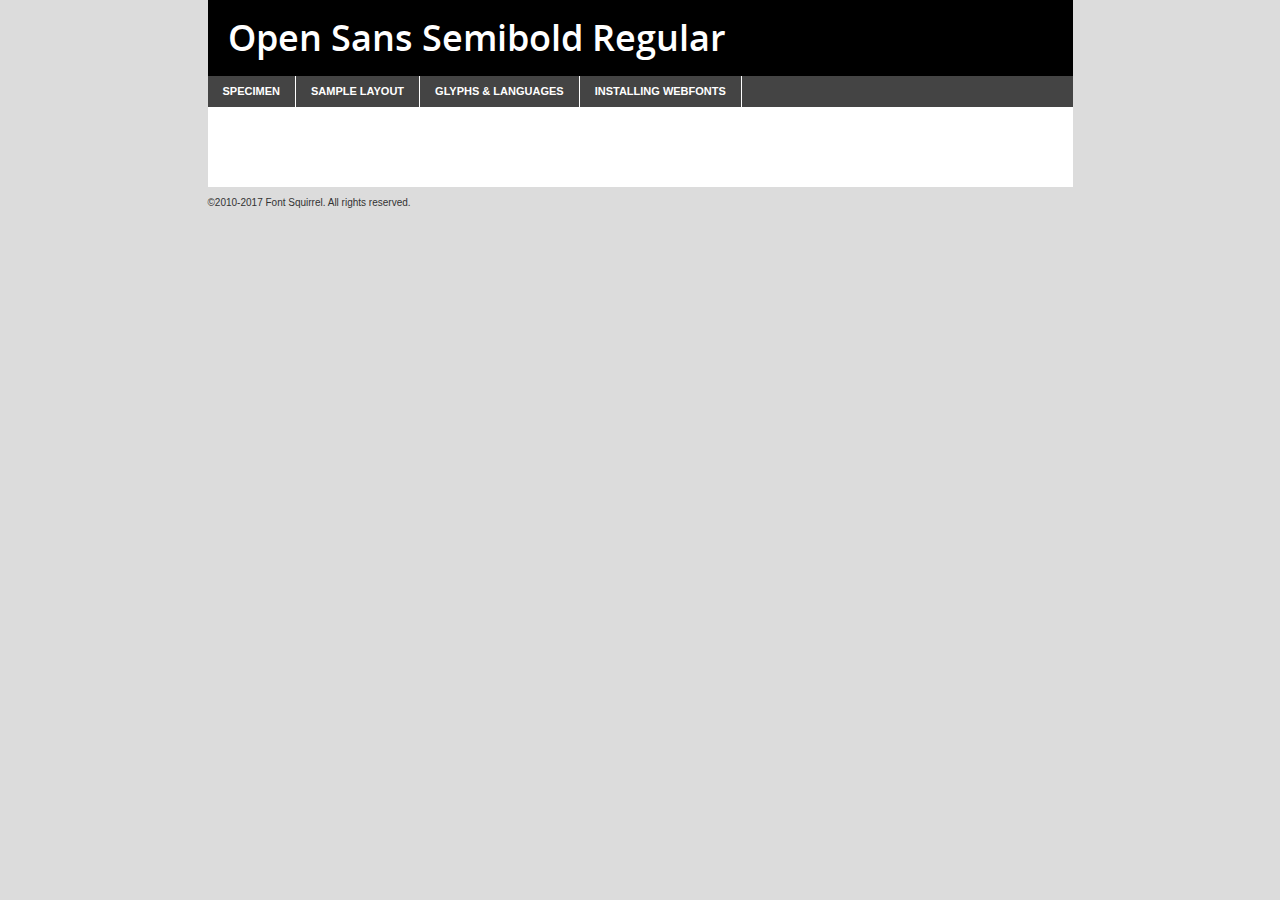
<file: fonts/opensans-semibold-demo.html>
<!DOCTYPE html PUBLIC "-//W3C//DTD XHTML 1.0 Transitional//EN"
	"http://www.w3.org/TR/xhtml1/DTD/xhtml1-transitional.dtd">

<html xmlns="http://www.w3.org/1999/xhtml" xml:lang="en" lang="en">
<head>
	<meta http-equiv="Content-Type" content="text/html; charset=utf-8" />
	<script src="http://ajax.googleapis.com/ajax/libs/jquery/1.7.2/jquery.min.js" type="text/javascript" charset="utf-8"></script>
	<script type="text/javascript">
	(function($){$.fn.easyTabs=function(option){var param=jQuery.extend({fadeSpeed:"fast",defaultContent:1,activeClass:'active'},option);$(this).each(function(){var thisId="#"+this.id;if(param.defaultContent==''){param.defaultContent=1;}
	if(typeof param.defaultContent=="number")
	{var defaultTab=$(thisId+" .tabs li:eq("+(param.defaultContent-1)+") a").attr('href').substr(1);}else{var defaultTab=param.defaultContent;}
	$(thisId+" .tabs li a").each(function(){var tabToHide=$(this).attr('href').substr(1);$("#"+tabToHide).addClass('easytabs-tab-content');});hideAll();changeContent(defaultTab);function hideAll(){$(thisId+" .easytabs-tab-content").hide();}
	function changeContent(tabId){hideAll();$(thisId+" .tabs li").removeClass(param.activeClass);$(thisId+" .tabs li a[href=#"+tabId+"]").closest('li').addClass(param.activeClass);if(param.fadeSpeed!="none")
	{$(thisId+" #"+tabId).fadeIn(param.fadeSpeed);}else{$(thisId+" #"+tabId).show();}}
	$(thisId+" .tabs li").click(function(){var tabId=$(this).find('a').attr('href').substr(1);changeContent(tabId);return false;});});}})(jQuery);
	</script>
	<link rel="stylesheet" href="specimen_files/specimen_stylesheet.css" type="text/css" charset="utf-8" />
	<link rel="stylesheet" href="stylesheet.css" type="text/css" charset="utf-8" />

	<style type="text/css">
					body{
				font-family: 'open_sanssemibold';
							}
		</style>

	<title>Open Sans Semibold Regular Specimen</title>
	
	
	<script type="text/javascript" charset="utf-8">
		$(document).ready(function() {
			$('#container').easyTabs({defaultContent:1});
		});
	</script>
</head>

<body>
<div id="container">
	<div id="header">
		Open Sans Semibold Regular	</div>
	<ul class="tabs">
		<li><a href="#specimen">Specimen</a></li>
		<li><a href="#layout">Sample Layout</a></li>
				<li><a href="#glyphs">Glyphs &amp; Languages</a></li>
		<li><a href="#installing">Installing Webfonts</a></li>
		
	</ul>
	
	<div id="main_content">

		
			<div id="specimen">
		
				<div class="section">
					<div class="grid12 firstcol">
						<div class="huge">AaBb</div>
					</div>
				</div>
		
				<div class="section">
					<div class="glyph_range">A&#x200B;B&#x200b;C&#x200b;D&#x200b;E&#x200b;F&#x200b;G&#x200b;H&#x200b;I&#x200b;J&#x200b;K&#x200b;L&#x200b;M&#x200b;N&#x200b;O&#x200b;P&#x200b;Q&#x200b;R&#x200b;S&#x200b;T&#x200b;U&#x200b;V&#x200b;W&#x200b;X&#x200b;Y&#x200b;Z&#x200b;a&#x200b;b&#x200b;c&#x200b;d&#x200b;e&#x200b;f&#x200b;g&#x200b;h&#x200b;i&#x200b;j&#x200b;k&#x200b;l&#x200b;m&#x200b;n&#x200b;o&#x200b;p&#x200b;q&#x200b;r&#x200b;s&#x200b;t&#x200b;u&#x200b;v&#x200b;w&#x200b;x&#x200b;y&#x200b;z&#x200b;1&#x200b;2&#x200b;3&#x200b;4&#x200b;5&#x200b;6&#x200b;7&#x200b;8&#x200b;9&#x200b;0&#x200b;&amp;&#x200b;.&#x200b;,&#x200b;?&#x200b;!&#x200b;&#64;&#x200b;(&#x200b;)&#x200b;#&#x200b;$&#x200b;%&#x200b;*&#x200b;+&#x200b;-&#x200b;=&#x200b;:&#x200b;;</div>
				</div>
				<div class="section">
					<div class="grid12 firstcol">
						<table class="sample_table">
							<tr><td>10</td><td class="size10">abcdefghijklmnopqrstuvwxyzABCDEFGHIJKLMNOPQRSTUVWXYZ0123456789abcdefghijklmnopqrstuvwxyzABCDEFGHIJKLMNOPQRSTUVWXYZ0123456789abcdefghijklmnopqrstuvwxyzABCDEFGHIJKLMNOPQRSTUVWXYZ</td></tr>
							<tr><td>11</td><td class="size11">abcdefghijklmnopqrstuvwxyzABCDEFGHIJKLMNOPQRSTUVWXYZ0123456789abcdefghijklmnopqrstuvwxyzABCDEFGHIJKLMNOPQRSTUVWXYZ0123456789abcdefghijklmnopqrstuvwxyzABCDEFGHIJKLMNOPQRSTUVWXYZ</td></tr>
							<tr><td>12</td><td class="size12">abcdefghijklmnopqrstuvwxyzABCDEFGHIJKLMNOPQRSTUVWXYZ0123456789abcdefghijklmnopqrstuvwxyzABCDEFGHIJKLMNOPQRSTUVWXYZ0123456789abcdefghijklmnopqrstuvwxyzABCDEFGHIJKLMNOPQRSTUVWXYZ</td></tr>
							<tr><td>13</td><td class="size13">abcdefghijklmnopqrstuvwxyzABCDEFGHIJKLMNOPQRSTUVWXYZ0123456789abcdefghijklmnopqrstuvwxyzABCDEFGHIJKLMNOPQRSTUVWXYZ0123456789abcdefghijklmnopqrstuvwxyzABCDEFGHIJKLMNOPQRSTUVWXYZ</td></tr>
							<tr><td>14</td><td class="size14">abcdefghijklmnopqrstuvwxyzABCDEFGHIJKLMNOPQRSTUVWXYZ0123456789abcdefghijklmnopqrstuvwxyzABCDEFGHIJKLMNOPQRSTUVWXYZ0123456789abcdefghijklmnopqrstuvwxyzABCDEFGHIJKLMNOPQRSTUVWXYZ</td></tr>
							<tr><td>16</td><td class="size16">abcdefghijklmnopqrstuvwxyzABCDEFGHIJKLMNOPQRSTUVWXYZ0123456789abcdefghijklmnopqrstuvwxyzABCDEFGHIJKLMNOPQRSTUVWXYZ</td></tr>
							<tr><td>18</td><td class="size18">abcdefghijklmnopqrstuvwxyzABCDEFGHIJKLMNOPQRSTUVWXYZ0123456789abcdefghijklmnopqrstuvwxyzABCDEFGHIJKLMNOPQRSTUVWXYZ</td></tr>
							<tr><td>20</td><td class="size20">abcdefghijklmnopqrstuvwxyzABCDEFGHIJKLMNOPQRSTUVWXYZ0123456789abcdefghijklmnopqrstuvwxyzABCDEFGHIJKLMNOPQRSTUVWXYZ</td></tr>
							<tr><td>24</td><td class="size24">abcdefghijklmnopqrstuvwxyzABCDEFGHIJKLMNOPQRSTUVWXYZ0123456789abcdefghijklmnopqrstuvwxyzABCDEFGHIJKLMNOPQRSTUVWXYZ</td></tr>
							<tr><td>30</td><td class="size30">abcdefghijklmnopqrstuvwxyzABCDEFGHIJKLMNOPQRSTUVWXYZ0123456789abcdefghijklmnopqrstuvwxyzABCDEFGHIJKLMNOPQRSTUVWXYZ</td></tr>
							<tr><td>36</td><td class="size36">abcdefghijklmnopqrstuvwxyzABCDEFGHIJKLMNOPQRSTUVWXYZ0123456789abcdefghijklmnopqrstuvwxyzABCDEFGHIJKLMNOPQRSTUVWXYZ</td></tr>
							<tr><td>48</td><td class="size48">abcdefghijklmnopqrstuvwxyzABCDEFGHIJKLMNOPQRSTUVWXYZ0123456789abcdefghijklmnopqrstuvwxyzABCDEFGHIJKLMNOPQRSTUVWXYZ</td></tr>
							<tr><td>60</td><td class="size60">abcdefghijklmnopqrstuvwxyzABCDEFGHIJKLMNOPQRSTUVWXYZ0123456789abcdefghijklmnopqrstuvwxyzABCDEFGHIJKLMNOPQRSTUVWXYZ</td></tr>
							<tr><td>72</td><td class="size72">abcdefghijklmnopqrstuvwxyzABCDEFGHIJKLMNOPQRSTUVWXYZ0123456789abcdefghijklmnopqrstuvwxyzABCDEFGHIJKLMNOPQRSTUVWXYZ</td></tr>
							<tr><td>90</td><td class="size90">abcdefghijklmnopqrstuvwxyzABCDEFGHIJKLMNOPQRSTUVWXYZ0123456789abcdefghijklmnopqrstuvwxyzABCDEFGHIJKLMNOPQRSTUVWXYZ</td></tr>
						</table>
				
					</div>
			
				</div>
		
		
		
								<div class="section" id="bodycomparison">


										<div id="xheight">
				<div class="fontbody">&#x25FC;&#x25FC;&#x25FC;&#x25FC;&#x25FC;&#x25FC;&#x25FC;&#x25FC;&#x25FC;&#x25FC;&#x25FC;&#x25FC;&#x25FC;&#x25FC;&#x25FC;&#x25FC;&#x25FC;&#x25FC;&#x25FC;&#x25FC;&#x25FC;&#x25FC;&#x25FC;&#x25FC;&#x25FC;&#x25FC;&#x25FC;&#x25FC;&#x25FC;&#x25FC;&#x25FC;&#x25FC;&#x25FC;&#x25FC;&#x25FC;&#x25FC;&#x25FC;&#x25FC;&#x25FC;&#x25FC;&#x25FC;&#x25FC;&#x25FC;&#x25FC;&#x25FC;&#x25FC;&#x25FC;&#x25FC;&#x25FC;&#x25FC;&#x25FC;&#x25FC;&#x25FC;&#x25FC;&#x25FC;&#x25FC;&#x25FC;&#x25FC;&#x25FC;&#x25FC;&#x25FC;&#x25FC;&#x25FC;&#x25FC;&#x25FC;&#x25FC;&#x25FC;&#x25FC;&#x25FC;&#x25FC;&#x25FC;&#x25FC;&#x25FC;&#x25FC;&#x25FC;&#x25FC;&#x25FC;&#x25FC;&#x25FC;&#x25FC;&#x25FC;&#x25FC;&#x25FC;&#x25FC;&#x25FC;&#x25FC;&#x25FC;&#x25FC;&#x25FC;&#x25FC;&#x25FC;&#x25FC;&#x25FC;&#x25FC;&#x25FC;&#x25FC;&#x25FC;&#x25FC;&#x25FC;body</div><div class="arialbody">body</div><div class="verdanabody">body</div><div class="georgiabody">body</div></div>
										<div class="fontbody" style="z-index:1">
											body<span>Open Sans Semibold Regular</span>
										</div>
										<div class="arialbody" style="z-index:1">
											body<span>Arial</span>
										</div>
										<div class="verdanabody" style="z-index:1">
											body<span>Verdana</span>
										</div>
										<div class="georgiabody" style="z-index:1">
											body<span>Georgia</span>
										</div>



								</div>
		
		
				<div class="section psample psample_row1" id="">
					
					<div class="grid2 firstcol">
						<p class="size10"><span>10.</span>Aenean lacinia bibendum nulla sed consectetur. Fusce dapibus, tellus ac cursus commodo, tortor mauris condimentum nibh, ut fermentum massa justo sit amet risus. Nullam id dolor id nibh ultricies vehicula ut id elit. Cum sociis natoque penatibus et magnis dis parturient montes, nascetur ridiculus mus. Nulla vitae elit libero, a pharetra augue.</p>
			
					</div>
					<div class="grid3">
						<p class="size11"><span>11.</span>Aenean lacinia bibendum nulla sed consectetur. Fusce dapibus, tellus ac cursus commodo, tortor mauris condimentum nibh, ut fermentum massa justo sit amet risus. Nullam id dolor id nibh ultricies vehicula ut id elit. Cum sociis natoque penatibus et magnis dis parturient montes, nascetur ridiculus mus. Nulla vitae elit libero, a pharetra augue.</p>
			
					</div>
					<div class="grid3">
						<p class="size12"><span>12.</span>Aenean lacinia bibendum nulla sed consectetur. Fusce dapibus, tellus ac cursus commodo, tortor mauris condimentum nibh, ut fermentum massa justo sit amet risus. Nullam id dolor id nibh ultricies vehicula ut id elit. Cum sociis natoque penatibus et magnis dis parturient montes, nascetur ridiculus mus. Nulla vitae elit libero, a pharetra augue.</p>
			
					</div>
					<div class="grid4">
						<p class="size13"><span>13.</span>Aenean lacinia bibendum nulla sed consectetur. Fusce dapibus, tellus ac cursus commodo, tortor mauris condimentum nibh, ut fermentum massa justo sit amet risus. Nullam id dolor id nibh ultricies vehicula ut id elit. Cum sociis natoque penatibus et magnis dis parturient montes, nascetur ridiculus mus. Nulla vitae elit libero, a pharetra augue.</p>
			
					</div>
					<div class="white_blend"></div>
					
				</div>
				<div class="section psample psample_row2" id="">
					<div class="grid3 firstcol">
						<p class="size14"><span>14.</span>Aenean lacinia bibendum nulla sed consectetur. Fusce dapibus, tellus ac cursus commodo, tortor mauris condimentum nibh, ut fermentum massa justo sit amet risus. Nullam id dolor id nibh ultricies vehicula ut id elit. Cum sociis natoque penatibus et magnis dis parturient montes, nascetur ridiculus mus. Nulla vitae elit libero, a pharetra augue.</p>
			
					</div>
					<div class="grid4">
						<p class="size16"><span>16.</span>Aenean lacinia bibendum nulla sed consectetur. Fusce dapibus, tellus ac cursus commodo, tortor mauris condimentum nibh, ut fermentum massa justo sit amet risus. Nullam id dolor id nibh ultricies vehicula ut id elit. Cum sociis natoque penatibus et magnis dis parturient montes, nascetur ridiculus mus. Nulla vitae elit libero, a pharetra augue.</p>
			
					</div>
					<div class="grid5">
						<p class="size18"><span>18.</span>Aenean lacinia bibendum nulla sed consectetur. Fusce dapibus, tellus ac cursus commodo, tortor mauris condimentum nibh, ut fermentum massa justo sit amet risus. Nullam id dolor id nibh ultricies vehicula ut id elit. Cum sociis natoque penatibus et magnis dis parturient montes, nascetur ridiculus mus. Nulla vitae elit libero, a pharetra augue.</p>
			
					</div>

					<div class="white_blend"></div>

				</div>
				
				<div class="section psample psample_row3" id="">
					<div class="grid5 firstcol">
						<p class="size20"><span>20.</span>Aenean lacinia bibendum nulla sed consectetur. Fusce dapibus, tellus ac cursus commodo, tortor mauris condimentum nibh, ut fermentum massa justo sit amet risus. Nullam id dolor id nibh ultricies vehicula ut id elit. Cum sociis natoque penatibus et magnis dis parturient montes, nascetur ridiculus mus. Nulla vitae elit libero, a pharetra augue.</p>
					</div>
					<div class="grid7">
						<p class="size24"><span>24.</span>Aenean lacinia bibendum nulla sed consectetur. Fusce dapibus, tellus ac cursus commodo, tortor mauris condimentum nibh, ut fermentum massa justo sit amet risus. Nullam id dolor id nibh ultricies vehicula ut id elit. Cum sociis natoque penatibus et magnis dis parturient montes, nascetur ridiculus mus. Nulla vitae elit libero, a pharetra augue.</p>
					</div>
					
					<div class="white_blend"></div>
					
				</div>
				
				<div class="section psample psample_row4" id="">
					<div class="grid12 firstcol">
						<p class="size30"><span>30.</span>Aenean lacinia bibendum nulla sed consectetur. Fusce dapibus, tellus ac cursus commodo, tortor mauris condimentum nibh, ut fermentum massa justo sit amet risus. Nullam id dolor id nibh ultricies vehicula ut id elit. Cum sociis natoque penatibus et magnis dis parturient montes, nascetur ridiculus mus. Nulla vitae elit libero, a pharetra augue.</p>
					</div>
					<div class="white_blend"></div>
					
				</div>
				
				
				
				<div class="section psample psample_row1 fullreverse">
					<div class="grid2 firstcol">
						<p class="size10"><span>10.</span>Aenean lacinia bibendum nulla sed consectetur. Fusce dapibus, tellus ac cursus commodo, tortor mauris condimentum nibh, ut fermentum massa justo sit amet risus. Nullam id dolor id nibh ultricies vehicula ut id elit. Cum sociis natoque penatibus et magnis dis parturient montes, nascetur ridiculus mus. Nulla vitae elit libero, a pharetra augue.</p>
			
					</div>
					<div class="grid3">
						<p class="size11"><span>11.</span>Aenean lacinia bibendum nulla sed consectetur. Fusce dapibus, tellus ac cursus commodo, tortor mauris condimentum nibh, ut fermentum massa justo sit amet risus. Nullam id dolor id nibh ultricies vehicula ut id elit. Cum sociis natoque penatibus et magnis dis parturient montes, nascetur ridiculus mus. Nulla vitae elit libero, a pharetra augue.</p>
			
					</div>
					<div class="grid3">
						<p class="size12"><span>12.</span>Aenean lacinia bibendum nulla sed consectetur. Fusce dapibus, tellus ac cursus commodo, tortor mauris condimentum nibh, ut fermentum massa justo sit amet risus. Nullam id dolor id nibh ultricies vehicula ut id elit. Cum sociis natoque penatibus et magnis dis parturient montes, nascetur ridiculus mus. Nulla vitae elit libero, a pharetra augue.</p>
			
					</div>
					<div class="grid4">
						<p class="size13"><span>13.</span>Aenean lacinia bibendum nulla sed consectetur. Fusce dapibus, tellus ac cursus commodo, tortor mauris condimentum nibh, ut fermentum massa justo sit amet risus. Nullam id dolor id nibh ultricies vehicula ut id elit. Cum sociis natoque penatibus et magnis dis parturient montes, nascetur ridiculus mus. Nulla vitae elit libero, a pharetra augue.</p>
			
					</div>
					<div class="black_blend"></div>
					
				</div>
				
				<div class="section psample psample_row2 fullreverse">
					<div class="grid3 firstcol">
						<p class="size14"><span>14.</span>Aenean lacinia bibendum nulla sed consectetur. Fusce dapibus, tellus ac cursus commodo, tortor mauris condimentum nibh, ut fermentum massa justo sit amet risus. Nullam id dolor id nibh ultricies vehicula ut id elit. Cum sociis natoque penatibus et magnis dis parturient montes, nascetur ridiculus mus. Nulla vitae elit libero, a pharetra augue.</p>
			
					</div>
					<div class="grid4">
						<p class="size16"><span>16.</span>Aenean lacinia bibendum nulla sed consectetur. Fusce dapibus, tellus ac cursus commodo, tortor mauris condimentum nibh, ut fermentum massa justo sit amet risus. Nullam id dolor id nibh ultricies vehicula ut id elit. Cum sociis natoque penatibus et magnis dis parturient montes, nascetur ridiculus mus. Nulla vitae elit libero, a pharetra augue.</p>
			
					</div>
					<div class="grid5">
						<p class="size18"><span>18.</span>Aenean lacinia bibendum nulla sed consectetur. Fusce dapibus, tellus ac cursus commodo, tortor mauris condimentum nibh, ut fermentum massa justo sit amet risus. Nullam id dolor id nibh ultricies vehicula ut id elit. Cum sociis natoque penatibus et magnis dis parturient montes, nascetur ridiculus mus. Nulla vitae elit libero, a pharetra augue.</p>
			
					</div>
					<div class="black_blend"></div>

				</div>
				
				<div class="section psample fullreverse psample_row3" id="">
					<div class="grid5 firstcol">
						<p class="size20"><span>20.</span>Aenean lacinia bibendum nulla sed consectetur. Fusce dapibus, tellus ac cursus commodo, tortor mauris condimentum nibh, ut fermentum massa justo sit amet risus. Nullam id dolor id nibh ultricies vehicula ut id elit. Cum sociis natoque penatibus et magnis dis parturient montes, nascetur ridiculus mus. Nulla vitae elit libero, a pharetra augue.</p>
					</div>
					<div class="grid7">
						<p class="size24"><span>24.</span>Aenean lacinia bibendum nulla sed consectetur. Fusce dapibus, tellus ac cursus commodo, tortor mauris condimentum nibh, ut fermentum massa justo sit amet risus. Nullam id dolor id nibh ultricies vehicula ut id elit. Cum sociis natoque penatibus et magnis dis parturient montes, nascetur ridiculus mus. Nulla vitae elit libero, a pharetra augue.</p>
					</div>
					
					<div class="black_blend"></div>
					
				</div>
				
				<div class="section psample fullreverse psample_row4" id="" style="border-bottom: 20px #000 solid;">
					<div class="grid12 firstcol">
						<p class="size30"><span>30.</span>Aenean lacinia bibendum nulla sed consectetur. Fusce dapibus, tellus ac cursus commodo, tortor mauris condimentum nibh, ut fermentum massa justo sit amet risus. Nullam id dolor id nibh ultricies vehicula ut id elit. Cum sociis natoque penatibus et magnis dis parturient montes, nascetur ridiculus mus. Nulla vitae elit libero, a pharetra augue.</p>
					</div>
					<div class="black_blend"></div>
					
				</div>
				
				
				
				
			</div>
			
			<div id="layout">
				
				<div class="section">
					
					<div class="grid12 firstcol">
						<h1>Lorem Ipsum Dolor</h1>
						<h2>Etiam porta sem malesuada magna mollis euismod</h2>
						
						<p class="byline">By <a href="#link">Aenean Lacinia</a></p>
					</div>
				</div>
				<div class="section">
					<div class="grid8 firstcol">
						<p class="large">Donec sed odio dui. Morbi leo risus, porta ac consectetur ac, vestibulum at eros. Fusce dapibus, tellus ac cursus commodo, tortor mauris condimentum nibh, ut fermentum massa justo sit amet risus. </p>

						
						<h3>Pellentesque ornare sem</h3>

						<p>Maecenas sed diam eget risus varius blandit sit amet non magna. Maecenas faucibus mollis interdum. Donec ullamcorper nulla non metus auctor fringilla. Nullam id dolor id nibh ultricies vehicula ut id elit. Nullam id dolor id nibh ultricies vehicula ut id elit. </p>

						<p>Aenean eu leo quam. Pellentesque ornare sem lacinia quam venenatis vestibulum. Lorem ipsum dolor sit amet, consectetur adipiscing elit. Cum sociis natoque penatibus et magnis dis parturient montes, nascetur ridiculus mus. </p>

						<p>Nulla vitae elit libero, a pharetra augue. Praesent commodo cursus magna, vel scelerisque nisl consectetur et. Aenean lacinia bibendum nulla sed consectetur. </p>

						<p>Nullam quis risus eget urna mollis ornare vel eu leo. Nullam quis risus eget urna mollis ornare vel eu leo. Maecenas sed diam eget risus varius blandit sit amet non magna. Donec ullamcorper nulla non metus auctor fringilla. </p>

						<h3>Cras mattis consectetur</h3>

						<p>Aenean eu leo quam. Pellentesque ornare sem lacinia quam venenatis vestibulum. Aenean lacinia bibendum nulla sed consectetur. Integer posuere erat a ante venenatis dapibus posuere velit aliquet. Cras mattis consectetur purus sit amet fermentum. </p>

						<p>Nullam id dolor id nibh ultricies vehicula ut id elit. Nullam quis risus eget urna mollis ornare vel eu leo. Cras mattis consectetur purus sit amet fermentum.</p>
					</div>
					
					<div class="grid4 sidebar">
						
						<div class="box reverse">
							<p class="last">Nullam quis risus eget urna mollis ornare vel eu leo. Donec ullamcorper nulla non metus auctor fringilla. Cras mattis consectetur purus sit amet fermentum. Sed posuere consectetur est at lobortis. Lorem ipsum dolor sit amet, consectetur adipiscing elit. </p>
						</div>
						
						<p class="caption">Maecenas sed diam eget risus varius.</p>

						<p>Vestibulum id ligula porta felis euismod semper. Integer posuere erat a ante venenatis dapibus posuere velit aliquet. Vestibulum id ligula porta felis euismod semper. Sed posuere consectetur est at lobortis. Maecenas sed diam eget risus varius blandit sit amet non magna. Fusce dapibus, tellus ac cursus commodo, tortor mauris condimentum nibh, ut fermentum massa justo sit amet risus. </p>

					

						<p>Duis mollis, est non commodo luctus, nisi erat porttitor ligula, eget lacinia odio sem nec elit. Aenean lacinia bibendum nulla sed consectetur. Vivamus sagittis lacus vel augue laoreet rutrum faucibus dolor auctor. Aenean lacinia bibendum nulla sed consectetur. Nullam quis risus eget urna mollis ornare vel eu leo. </p>

						<p>Praesent commodo cursus magna, vel scelerisque nisl consectetur et. Donec ullamcorper nulla non metus auctor fringilla. Maecenas faucibus mollis interdum. Fusce dapibus, tellus ac cursus commodo, tortor mauris condimentum nibh, ut fermentum massa justo sit amet risus. </p>

					</div>
				</div>
				
			</div>


			



		<div id="glyphs">
			<div class="section">
				<div class="grid12 firstcol">
			
				<h1>Language Support</h1>
				<p>The subset of Open Sans Semibold Regular in this kit supports the following languages:<br />
			
					Cyrillic, English, Arrernte, Bislama, Cebuano, Fijian, Gilbertese, Hmong, Ibanag, Iloko_ilokano, Interglossa_glosa, Interlingua, Lojban, Norfolk_pitcairnese, Oromo, Rotokas, Seychelles_creole, Shona, Somali, Southern_ndebele, Swahili, Swati_swazi, Tok_pisin, Turkmen_cyrillic, Uyghur_cyrillic, Votic_cyrillic, Warlpiri, Xhosa, Zulu, Latinbasic, Ubasic, Demo, Moldovan				</p>
				<h1>Glyph Chart</h1>
				<p>The subset of Open Sans Semibold Regular in this kit includes all the glyphs listed below. Unicode entities are included above each glyph to help you insert individual characters into your layout.</p>
				<div id="glyph_chart">
			
																				 <div><p>&amp;#13;</p>&#13;</div>
																				 <div><p>&amp;#32;</p>&#32;</div>
																				 <div><p>&amp;#33;</p>&#33;</div>
																				 <div><p>&amp;#34;</p>&#34;</div>
																				 <div><p>&amp;#35;</p>&#35;</div>
																				 <div><p>&amp;#36;</p>&#36;</div>
																				 <div><p>&amp;#37;</p>&#37;</div>
																				 <div><p>&amp;#38;</p>&#38;</div>
																				 <div><p>&amp;#39;</p>&#39;</div>
																				 <div><p>&amp;#40;</p>&#40;</div>
																				 <div><p>&amp;#41;</p>&#41;</div>
																				 <div><p>&amp;#42;</p>&#42;</div>
																				 <div><p>&amp;#43;</p>&#43;</div>
																				 <div><p>&amp;#44;</p>&#44;</div>
																				 <div><p>&amp;#45;</p>&#45;</div>
																				 <div><p>&amp;#46;</p>&#46;</div>
																				 <div><p>&amp;#47;</p>&#47;</div>
																				 <div><p>&amp;#48;</p>&#48;</div>
																				 <div><p>&amp;#49;</p>&#49;</div>
																				 <div><p>&amp;#50;</p>&#50;</div>
																				 <div><p>&amp;#51;</p>&#51;</div>
																				 <div><p>&amp;#52;</p>&#52;</div>
																				 <div><p>&amp;#53;</p>&#53;</div>
																				 <div><p>&amp;#54;</p>&#54;</div>
																				 <div><p>&amp;#55;</p>&#55;</div>
																				 <div><p>&amp;#56;</p>&#56;</div>
																				 <div><p>&amp;#57;</p>&#57;</div>
																				 <div><p>&amp;#58;</p>&#58;</div>
																				 <div><p>&amp;#59;</p>&#59;</div>
																				 <div><p>&amp;#60;</p>&#60;</div>
																				 <div><p>&amp;#61;</p>&#61;</div>
																				 <div><p>&amp;#62;</p>&#62;</div>
																				 <div><p>&amp;#63;</p>&#63;</div>
																				 <div><p>&amp;#64;</p>&#64;</div>
																				 <div><p>&amp;#65;</p>&#65;</div>
																				 <div><p>&amp;#66;</p>&#66;</div>
																				 <div><p>&amp;#67;</p>&#67;</div>
																				 <div><p>&amp;#68;</p>&#68;</div>
																				 <div><p>&amp;#69;</p>&#69;</div>
																				 <div><p>&amp;#70;</p>&#70;</div>
																				 <div><p>&amp;#71;</p>&#71;</div>
																				 <div><p>&amp;#72;</p>&#72;</div>
																				 <div><p>&amp;#73;</p>&#73;</div>
																				 <div><p>&amp;#74;</p>&#74;</div>
																				 <div><p>&amp;#75;</p>&#75;</div>
																				 <div><p>&amp;#76;</p>&#76;</div>
																				 <div><p>&amp;#77;</p>&#77;</div>
																				 <div><p>&amp;#78;</p>&#78;</div>
																				 <div><p>&amp;#79;</p>&#79;</div>
																				 <div><p>&amp;#80;</p>&#80;</div>
																				 <div><p>&amp;#81;</p>&#81;</div>
																				 <div><p>&amp;#82;</p>&#82;</div>
																				 <div><p>&amp;#83;</p>&#83;</div>
																				 <div><p>&amp;#84;</p>&#84;</div>
																				 <div><p>&amp;#85;</p>&#85;</div>
																				 <div><p>&amp;#86;</p>&#86;</div>
																				 <div><p>&amp;#87;</p>&#87;</div>
																				 <div><p>&amp;#88;</p>&#88;</div>
																				 <div><p>&amp;#89;</p>&#89;</div>
																				 <div><p>&amp;#90;</p>&#90;</div>
																				 <div><p>&amp;#91;</p>&#91;</div>
																				 <div><p>&amp;#92;</p>&#92;</div>
																				 <div><p>&amp;#93;</p>&#93;</div>
																				 <div><p>&amp;#94;</p>&#94;</div>
																				 <div><p>&amp;#95;</p>&#95;</div>
																				 <div><p>&amp;#96;</p>&#96;</div>
																				 <div><p>&amp;#97;</p>&#97;</div>
																				 <div><p>&amp;#98;</p>&#98;</div>
																				 <div><p>&amp;#99;</p>&#99;</div>
																				 <div><p>&amp;#100;</p>&#100;</div>
																				 <div><p>&amp;#101;</p>&#101;</div>
																				 <div><p>&amp;#102;</p>&#102;</div>
																				 <div><p>&amp;#103;</p>&#103;</div>
																				 <div><p>&amp;#104;</p>&#104;</div>
																				 <div><p>&amp;#105;</p>&#105;</div>
																				 <div><p>&amp;#106;</p>&#106;</div>
																				 <div><p>&amp;#107;</p>&#107;</div>
																				 <div><p>&amp;#108;</p>&#108;</div>
																				 <div><p>&amp;#109;</p>&#109;</div>
																				 <div><p>&amp;#110;</p>&#110;</div>
																				 <div><p>&amp;#111;</p>&#111;</div>
																				 <div><p>&amp;#112;</p>&#112;</div>
																				 <div><p>&amp;#113;</p>&#113;</div>
																				 <div><p>&amp;#114;</p>&#114;</div>
																				 <div><p>&amp;#115;</p>&#115;</div>
																				 <div><p>&amp;#116;</p>&#116;</div>
																				 <div><p>&amp;#117;</p>&#117;</div>
																				 <div><p>&amp;#118;</p>&#118;</div>
																				 <div><p>&amp;#119;</p>&#119;</div>
																				 <div><p>&amp;#120;</p>&#120;</div>
																				 <div><p>&amp;#121;</p>&#121;</div>
																				 <div><p>&amp;#122;</p>&#122;</div>
																				 <div><p>&amp;#123;</p>&#123;</div>
																				 <div><p>&amp;#124;</p>&#124;</div>
																				 <div><p>&amp;#125;</p>&#125;</div>
																				 <div><p>&amp;#126;</p>&#126;</div>
																				 <div><p>&amp;#160;</p>&#160;</div>
																				 <div><p>&amp;#162;</p>&#162;</div>
																				 <div><p>&amp;#163;</p>&#163;</div>
																				 <div><p>&amp;#165;</p>&#165;</div>
																				 <div><p>&amp;#168;</p>&#168;</div>
																				 <div><p>&amp;#169;</p>&#169;</div>
																				 <div><p>&amp;#171;</p>&#171;</div>
																				 <div><p>&amp;#173;</p>&#173;</div>
																				 <div><p>&amp;#174;</p>&#174;</div>
																				 <div><p>&amp;#180;</p>&#180;</div>
																				 <div><p>&amp;#184;</p>&#184;</div>
																				 <div><p>&amp;#187;</p>&#187;</div>
																				 <div><p>&amp;#710;</p>&#710;</div>
																				 <div><p>&amp;#730;</p>&#730;</div>
																				 <div><p>&amp;#732;</p>&#732;</div>
																				 <div><p>&amp;#1024;</p>&#1024;</div>
																				 <div><p>&amp;#1025;</p>&#1025;</div>
																				 <div><p>&amp;#1026;</p>&#1026;</div>
																				 <div><p>&amp;#1027;</p>&#1027;</div>
																				 <div><p>&amp;#1028;</p>&#1028;</div>
																				 <div><p>&amp;#1029;</p>&#1029;</div>
																				 <div><p>&amp;#1030;</p>&#1030;</div>
																				 <div><p>&amp;#1031;</p>&#1031;</div>
																				 <div><p>&amp;#1032;</p>&#1032;</div>
																				 <div><p>&amp;#1033;</p>&#1033;</div>
																				 <div><p>&amp;#1034;</p>&#1034;</div>
																				 <div><p>&amp;#1035;</p>&#1035;</div>
																				 <div><p>&amp;#1036;</p>&#1036;</div>
																				 <div><p>&amp;#1037;</p>&#1037;</div>
																				 <div><p>&amp;#1038;</p>&#1038;</div>
																				 <div><p>&amp;#1039;</p>&#1039;</div>
																				 <div><p>&amp;#1040;</p>&#1040;</div>
																				 <div><p>&amp;#1041;</p>&#1041;</div>
																				 <div><p>&amp;#1042;</p>&#1042;</div>
																				 <div><p>&amp;#1043;</p>&#1043;</div>
																				 <div><p>&amp;#1044;</p>&#1044;</div>
																				 <div><p>&amp;#1045;</p>&#1045;</div>
																				 <div><p>&amp;#1046;</p>&#1046;</div>
																				 <div><p>&amp;#1047;</p>&#1047;</div>
																				 <div><p>&amp;#1048;</p>&#1048;</div>
																				 <div><p>&amp;#1049;</p>&#1049;</div>
																				 <div><p>&amp;#1050;</p>&#1050;</div>
																				 <div><p>&amp;#1051;</p>&#1051;</div>
																				 <div><p>&amp;#1052;</p>&#1052;</div>
																				 <div><p>&amp;#1053;</p>&#1053;</div>
																				 <div><p>&amp;#1054;</p>&#1054;</div>
																				 <div><p>&amp;#1055;</p>&#1055;</div>
																				 <div><p>&amp;#1056;</p>&#1056;</div>
																				 <div><p>&amp;#1057;</p>&#1057;</div>
																				 <div><p>&amp;#1058;</p>&#1058;</div>
																				 <div><p>&amp;#1059;</p>&#1059;</div>
																				 <div><p>&amp;#1060;</p>&#1060;</div>
																				 <div><p>&amp;#1061;</p>&#1061;</div>
																				 <div><p>&amp;#1062;</p>&#1062;</div>
																				 <div><p>&amp;#1063;</p>&#1063;</div>
																				 <div><p>&amp;#1064;</p>&#1064;</div>
																				 <div><p>&amp;#1065;</p>&#1065;</div>
																				 <div><p>&amp;#1066;</p>&#1066;</div>
																				 <div><p>&amp;#1067;</p>&#1067;</div>
																				 <div><p>&amp;#1068;</p>&#1068;</div>
																				 <div><p>&amp;#1069;</p>&#1069;</div>
																				 <div><p>&amp;#1070;</p>&#1070;</div>
																				 <div><p>&amp;#1071;</p>&#1071;</div>
																				 <div><p>&amp;#1072;</p>&#1072;</div>
																				 <div><p>&amp;#1073;</p>&#1073;</div>
																				 <div><p>&amp;#1074;</p>&#1074;</div>
																				 <div><p>&amp;#1075;</p>&#1075;</div>
																				 <div><p>&amp;#1076;</p>&#1076;</div>
																				 <div><p>&amp;#1077;</p>&#1077;</div>
																				 <div><p>&amp;#1078;</p>&#1078;</div>
																				 <div><p>&amp;#1079;</p>&#1079;</div>
																				 <div><p>&amp;#1080;</p>&#1080;</div>
																				 <div><p>&amp;#1081;</p>&#1081;</div>
																				 <div><p>&amp;#1082;</p>&#1082;</div>
																				 <div><p>&amp;#1083;</p>&#1083;</div>
																				 <div><p>&amp;#1084;</p>&#1084;</div>
																				 <div><p>&amp;#1085;</p>&#1085;</div>
																				 <div><p>&amp;#1086;</p>&#1086;</div>
																				 <div><p>&amp;#1087;</p>&#1087;</div>
																				 <div><p>&amp;#1088;</p>&#1088;</div>
																				 <div><p>&amp;#1089;</p>&#1089;</div>
																				 <div><p>&amp;#1090;</p>&#1090;</div>
																				 <div><p>&amp;#1091;</p>&#1091;</div>
																				 <div><p>&amp;#1092;</p>&#1092;</div>
																				 <div><p>&amp;#1093;</p>&#1093;</div>
																				 <div><p>&amp;#1094;</p>&#1094;</div>
																				 <div><p>&amp;#1095;</p>&#1095;</div>
																				 <div><p>&amp;#1096;</p>&#1096;</div>
																				 <div><p>&amp;#1097;</p>&#1097;</div>
																				 <div><p>&amp;#1098;</p>&#1098;</div>
																				 <div><p>&amp;#1099;</p>&#1099;</div>
																				 <div><p>&amp;#1100;</p>&#1100;</div>
																				 <div><p>&amp;#1101;</p>&#1101;</div>
																				 <div><p>&amp;#1102;</p>&#1102;</div>
																				 <div><p>&amp;#1103;</p>&#1103;</div>
																				 <div><p>&amp;#1104;</p>&#1104;</div>
																				 <div><p>&amp;#1105;</p>&#1105;</div>
																				 <div><p>&amp;#1106;</p>&#1106;</div>
																				 <div><p>&amp;#1107;</p>&#1107;</div>
																				 <div><p>&amp;#1108;</p>&#1108;</div>
																				 <div><p>&amp;#1109;</p>&#1109;</div>
																				 <div><p>&amp;#1110;</p>&#1110;</div>
																				 <div><p>&amp;#1111;</p>&#1111;</div>
																				 <div><p>&amp;#1112;</p>&#1112;</div>
																				 <div><p>&amp;#1113;</p>&#1113;</div>
																				 <div><p>&amp;#1114;</p>&#1114;</div>
																				 <div><p>&amp;#1115;</p>&#1115;</div>
																				 <div><p>&amp;#1116;</p>&#1116;</div>
																				 <div><p>&amp;#1117;</p>&#1117;</div>
																				 <div><p>&amp;#1118;</p>&#1118;</div>
																				 <div><p>&amp;#1119;</p>&#1119;</div>
																				 <div><p>&amp;#1120;</p>&#1120;</div>
																				 <div><p>&amp;#1121;</p>&#1121;</div>
																				 <div><p>&amp;#1122;</p>&#1122;</div>
																				 <div><p>&amp;#1123;</p>&#1123;</div>
																				 <div><p>&amp;#1124;</p>&#1124;</div>
																				 <div><p>&amp;#1125;</p>&#1125;</div>
																				 <div><p>&amp;#1126;</p>&#1126;</div>
																				 <div><p>&amp;#1127;</p>&#1127;</div>
																				 <div><p>&amp;#1128;</p>&#1128;</div>
																				 <div><p>&amp;#1129;</p>&#1129;</div>
																				 <div><p>&amp;#1130;</p>&#1130;</div>
																				 <div><p>&amp;#1131;</p>&#1131;</div>
																				 <div><p>&amp;#1132;</p>&#1132;</div>
																				 <div><p>&amp;#1133;</p>&#1133;</div>
																				 <div><p>&amp;#1134;</p>&#1134;</div>
																				 <div><p>&amp;#1135;</p>&#1135;</div>
																				 <div><p>&amp;#1136;</p>&#1136;</div>
																				 <div><p>&amp;#1137;</p>&#1137;</div>
																				 <div><p>&amp;#1138;</p>&#1138;</div>
																				 <div><p>&amp;#1139;</p>&#1139;</div>
																				 <div><p>&amp;#1140;</p>&#1140;</div>
																				 <div><p>&amp;#1141;</p>&#1141;</div>
																				 <div><p>&amp;#1142;</p>&#1142;</div>
																				 <div><p>&amp;#1143;</p>&#1143;</div>
																				 <div><p>&amp;#1144;</p>&#1144;</div>
																				 <div><p>&amp;#1145;</p>&#1145;</div>
																				 <div><p>&amp;#1146;</p>&#1146;</div>
																				 <div><p>&amp;#1147;</p>&#1147;</div>
																				 <div><p>&amp;#1148;</p>&#1148;</div>
																				 <div><p>&amp;#1149;</p>&#1149;</div>
																				 <div><p>&amp;#1150;</p>&#1150;</div>
																				 <div><p>&amp;#1151;</p>&#1151;</div>
																				 <div><p>&amp;#1152;</p>&#1152;</div>
																				 <div><p>&amp;#1153;</p>&#1153;</div>
																				 <div><p>&amp;#1154;</p>&#1154;</div>
																				 <div><p>&amp;#1155;</p>&#1155;</div>
																				 <div><p>&amp;#1156;</p>&#1156;</div>
																				 <div><p>&amp;#1157;</p>&#1157;</div>
																				 <div><p>&amp;#1158;</p>&#1158;</div>
																				 <div><p>&amp;#1160;</p>&#1160;</div>
																				 <div><p>&amp;#1161;</p>&#1161;</div>
																				 <div><p>&amp;#1162;</p>&#1162;</div>
																				 <div><p>&amp;#1163;</p>&#1163;</div>
																				 <div><p>&amp;#1164;</p>&#1164;</div>
																				 <div><p>&amp;#1165;</p>&#1165;</div>
																				 <div><p>&amp;#1166;</p>&#1166;</div>
																				 <div><p>&amp;#1167;</p>&#1167;</div>
																				 <div><p>&amp;#1168;</p>&#1168;</div>
																				 <div><p>&amp;#1169;</p>&#1169;</div>
																				 <div><p>&amp;#1170;</p>&#1170;</div>
																				 <div><p>&amp;#1171;</p>&#1171;</div>
																				 <div><p>&amp;#1172;</p>&#1172;</div>
																				 <div><p>&amp;#1173;</p>&#1173;</div>
																				 <div><p>&amp;#1174;</p>&#1174;</div>
																				 <div><p>&amp;#1175;</p>&#1175;</div>
																				 <div><p>&amp;#1176;</p>&#1176;</div>
																				 <div><p>&amp;#1177;</p>&#1177;</div>
																				 <div><p>&amp;#1178;</p>&#1178;</div>
																				 <div><p>&amp;#1179;</p>&#1179;</div>
																				 <div><p>&amp;#1180;</p>&#1180;</div>
																				 <div><p>&amp;#1181;</p>&#1181;</div>
																				 <div><p>&amp;#1182;</p>&#1182;</div>
																				 <div><p>&amp;#1183;</p>&#1183;</div>
																				 <div><p>&amp;#1184;</p>&#1184;</div>
																				 <div><p>&amp;#1185;</p>&#1185;</div>
																				 <div><p>&amp;#1186;</p>&#1186;</div>
																				 <div><p>&amp;#1187;</p>&#1187;</div>
																				 <div><p>&amp;#1188;</p>&#1188;</div>
																				 <div><p>&amp;#1189;</p>&#1189;</div>
																				 <div><p>&amp;#1190;</p>&#1190;</div>
																				 <div><p>&amp;#1191;</p>&#1191;</div>
																				 <div><p>&amp;#1192;</p>&#1192;</div>
																				 <div><p>&amp;#1193;</p>&#1193;</div>
																				 <div><p>&amp;#1194;</p>&#1194;</div>
																				 <div><p>&amp;#1195;</p>&#1195;</div>
																				 <div><p>&amp;#1196;</p>&#1196;</div>
																				 <div><p>&amp;#1197;</p>&#1197;</div>
																				 <div><p>&amp;#1198;</p>&#1198;</div>
																				 <div><p>&amp;#1199;</p>&#1199;</div>
																				 <div><p>&amp;#1200;</p>&#1200;</div>
																				 <div><p>&amp;#1201;</p>&#1201;</div>
																				 <div><p>&amp;#1202;</p>&#1202;</div>
																				 <div><p>&amp;#1203;</p>&#1203;</div>
																				 <div><p>&amp;#1204;</p>&#1204;</div>
																				 <div><p>&amp;#1205;</p>&#1205;</div>
																				 <div><p>&amp;#1206;</p>&#1206;</div>
																				 <div><p>&amp;#1207;</p>&#1207;</div>
																				 <div><p>&amp;#1208;</p>&#1208;</div>
																				 <div><p>&amp;#1209;</p>&#1209;</div>
																				 <div><p>&amp;#1210;</p>&#1210;</div>
																				 <div><p>&amp;#1211;</p>&#1211;</div>
																				 <div><p>&amp;#1212;</p>&#1212;</div>
																				 <div><p>&amp;#1213;</p>&#1213;</div>
																				 <div><p>&amp;#1214;</p>&#1214;</div>
																				 <div><p>&amp;#1215;</p>&#1215;</div>
																				 <div><p>&amp;#1216;</p>&#1216;</div>
																				 <div><p>&amp;#1217;</p>&#1217;</div>
																				 <div><p>&amp;#1218;</p>&#1218;</div>
																				 <div><p>&amp;#1219;</p>&#1219;</div>
																				 <div><p>&amp;#1220;</p>&#1220;</div>
																				 <div><p>&amp;#1221;</p>&#1221;</div>
																				 <div><p>&amp;#1222;</p>&#1222;</div>
																				 <div><p>&amp;#1223;</p>&#1223;</div>
																				 <div><p>&amp;#1224;</p>&#1224;</div>
																				 <div><p>&amp;#1225;</p>&#1225;</div>
																				 <div><p>&amp;#1226;</p>&#1226;</div>
																				 <div><p>&amp;#1227;</p>&#1227;</div>
																				 <div><p>&amp;#1228;</p>&#1228;</div>
																				 <div><p>&amp;#1229;</p>&#1229;</div>
																				 <div><p>&amp;#1230;</p>&#1230;</div>
																				 <div><p>&amp;#1231;</p>&#1231;</div>
																				 <div><p>&amp;#1232;</p>&#1232;</div>
																				 <div><p>&amp;#1233;</p>&#1233;</div>
																				 <div><p>&amp;#1234;</p>&#1234;</div>
																				 <div><p>&amp;#1235;</p>&#1235;</div>
																				 <div><p>&amp;#1236;</p>&#1236;</div>
																				 <div><p>&amp;#1237;</p>&#1237;</div>
																				 <div><p>&amp;#1238;</p>&#1238;</div>
																				 <div><p>&amp;#1239;</p>&#1239;</div>
																				 <div><p>&amp;#1240;</p>&#1240;</div>
																				 <div><p>&amp;#1241;</p>&#1241;</div>
																				 <div><p>&amp;#1242;</p>&#1242;</div>
																				 <div><p>&amp;#1243;</p>&#1243;</div>
																				 <div><p>&amp;#1244;</p>&#1244;</div>
																				 <div><p>&amp;#1245;</p>&#1245;</div>
																				 <div><p>&amp;#1246;</p>&#1246;</div>
																				 <div><p>&amp;#1247;</p>&#1247;</div>
																				 <div><p>&amp;#1248;</p>&#1248;</div>
																				 <div><p>&amp;#1249;</p>&#1249;</div>
																				 <div><p>&amp;#1250;</p>&#1250;</div>
																				 <div><p>&amp;#1251;</p>&#1251;</div>
																				 <div><p>&amp;#1252;</p>&#1252;</div>
																				 <div><p>&amp;#1253;</p>&#1253;</div>
																				 <div><p>&amp;#1254;</p>&#1254;</div>
																				 <div><p>&amp;#1255;</p>&#1255;</div>
																				 <div><p>&amp;#1256;</p>&#1256;</div>
																				 <div><p>&amp;#1257;</p>&#1257;</div>
																				 <div><p>&amp;#1258;</p>&#1258;</div>
																				 <div><p>&amp;#1259;</p>&#1259;</div>
																				 <div><p>&amp;#1260;</p>&#1260;</div>
																				 <div><p>&amp;#1261;</p>&#1261;</div>
																				 <div><p>&amp;#1262;</p>&#1262;</div>
																				 <div><p>&amp;#1263;</p>&#1263;</div>
																				 <div><p>&amp;#1264;</p>&#1264;</div>
																				 <div><p>&amp;#1265;</p>&#1265;</div>
																				 <div><p>&amp;#1266;</p>&#1266;</div>
																				 <div><p>&amp;#1267;</p>&#1267;</div>
																				 <div><p>&amp;#1268;</p>&#1268;</div>
																				 <div><p>&amp;#1269;</p>&#1269;</div>
																				 <div><p>&amp;#1270;</p>&#1270;</div>
																				 <div><p>&amp;#1271;</p>&#1271;</div>
																				 <div><p>&amp;#1272;</p>&#1272;</div>
																				 <div><p>&amp;#1273;</p>&#1273;</div>
																				 <div><p>&amp;#1274;</p>&#1274;</div>
																				 <div><p>&amp;#1275;</p>&#1275;</div>
																				 <div><p>&amp;#1276;</p>&#1276;</div>
																				 <div><p>&amp;#1277;</p>&#1277;</div>
																				 <div><p>&amp;#1278;</p>&#1278;</div>
																				 <div><p>&amp;#1279;</p>&#1279;</div>
																				 <div><p>&amp;#8192;</p>&#8192;</div>
																				 <div><p>&amp;#8193;</p>&#8193;</div>
																				 <div><p>&amp;#8194;</p>&#8194;</div>
																				 <div><p>&amp;#8195;</p>&#8195;</div>
																				 <div><p>&amp;#8196;</p>&#8196;</div>
																				 <div><p>&amp;#8197;</p>&#8197;</div>
																				 <div><p>&amp;#8198;</p>&#8198;</div>
																				 <div><p>&amp;#8199;</p>&#8199;</div>
																				 <div><p>&amp;#8200;</p>&#8200;</div>
																				 <div><p>&amp;#8201;</p>&#8201;</div>
																				 <div><p>&amp;#8202;</p>&#8202;</div>
																				 <div><p>&amp;#8208;</p>&#8208;</div>
																				 <div><p>&amp;#8209;</p>&#8209;</div>
																				 <div><p>&amp;#8210;</p>&#8210;</div>
																				 <div><p>&amp;#8211;</p>&#8211;</div>
																				 <div><p>&amp;#8212;</p>&#8212;</div>
																				 <div><p>&amp;#8216;</p>&#8216;</div>
																				 <div><p>&amp;#8217;</p>&#8217;</div>
																				 <div><p>&amp;#8218;</p>&#8218;</div>
																				 <div><p>&amp;#8220;</p>&#8220;</div>
																				 <div><p>&amp;#8221;</p>&#8221;</div>
																				 <div><p>&amp;#8222;</p>&#8222;</div>
																				 <div><p>&amp;#8226;</p>&#8226;</div>
																				 <div><p>&amp;#8230;</p>&#8230;</div>
																				 <div><p>&amp;#8239;</p>&#8239;</div>
																				 <div><p>&amp;#8249;</p>&#8249;</div>
																				 <div><p>&amp;#8250;</p>&#8250;</div>
																				 <div><p>&amp;#8287;</p>&#8287;</div>
																				 <div><p>&amp;#8355;</p>&#8355;</div>
																				 <div><p>&amp;#8356;</p>&#8356;</div>
																				 <div><p>&amp;#8359;</p>&#8359;</div>
																				 <div><p>&amp;#8363;</p>&#8363;</div>
																				 <div><p>&amp;#8364;</p>&#8364;</div>
																				 <div><p>&amp;#8482;</p>&#8482;</div>
																				 <div><p>&amp;#9724;</p>&#9724;</div>
																																						</div>	
				</div>
		
		
			</div>
		</div>
		
		
		<div id="specs">
			
		</div>
	
		<div id="installing">
			<div class="section">
				<div class="grid7 firstcol">
					<h1>Installing Webfonts</h1>
					
					<p>Webfonts are supported by all major browser platforms but not all in the same way. There are currently four different font formats that must be included in order to target all browsers. This includes TTF, WOFF, EOT and SVG.</p>
					
					<h2>1. Upload your webfonts</h2>
					<p>You must upload your webfont kit to your website. They should be in or near the same directory as your CSS files.</p>
					
					<h2>2. Include the webfont stylesheet</h2>
					<p>A special CSS @font-face declaration helps the various browsers select the appropriate font it needs without causing you a bunch of headaches. Learn more about this syntax by reading the <a href="https://www.fontspring.com/blog/further-hardening-of-the-bulletproof-syntax">Fontspring blog post</a> about it. The code for it is as follows:</p>


<code>
@font-face{ 
	font-family: 'MyWebFont';
	src: url('WebFont.eot');
	src: url('WebFont.eot?#iefix') format('embedded-opentype'),
	     url('WebFont.woff') format('woff'),
	     url('WebFont.ttf') format('truetype'),
	     url('WebFont.svg#webfont') format('svg');
}
</code>

	<p>We've already gone ahead and generated the code for you. All you have to do is link to the stylesheet in your HTML, like this:</p>
	<code>&lt;link rel=&quot;stylesheet&quot; href=&quot;stylesheet.css&quot; type=&quot;text/css&quot; charset=&quot;utf-8&quot; /&gt;</code>

					<h2>3. Modify your own stylesheet</h2>
					<p>To take advantage of your new fonts, you must tell your stylesheet to use them. Look at the original @font-face declaration above and find the property called "font-family." The name linked there will be what you use to reference the font. Prepend that webfont name to the font stack in the "font-family" property, inside the selector you want to change. For example:</p>
<code>p { font-family: 'WebFont', Arial, sans-serif; }</code>

<h2>4. Test</h2>
<p>Getting webfonts to work cross-browser <em>can</em> be tricky. Use the information in the sidebar to help you if you find that fonts aren't loading in a particular browser.</p>
				</div>
				
				<div class="grid5 sidebar">
					<div class="box">
						<h2>Troubleshooting<br />Font-Face Problems</h2>
						<p>Having trouble getting your webfonts to load in your new website? Here are some tips to sort out what might be the problem.</p>

						<h3>Fonts not showing in any browser</h3>

						<p>This sounds like you need to work on the plumbing. You either did not upload the fonts to the correct directory, or you did not link the fonts properly in the CSS. If you've confirmed that all this is correct and you still have a problem, take a look at your .htaccess file and see if requests are getting intercepted.</p>

						<h3>Fonts not loading in iPhone or iPad</h3>

						<p>The most common problem here is that you are serving the fonts from an IIS server. IIS refuses to serve files that have unknown MIME types. If that is the case, you must set the MIME type for SVG to "image/svg+xml" in the server settings. Follow these instructions from Microsoft if you need help.</p>

						<h3>Fonts not loading in Firefox</h3>

						<p>The primary reason for this failure? You are still using a version Firefox older than 3.5. So upgrade already! If that isn't it, then you are very likely serving fonts from a different domain. Firefox requires that all font assets be served from the same domain. Lastly it is possible that you need to add WOFF to your list of MIME types (if you are serving via IIS.)</p>

						<h3>Fonts not loading in IE</h3>

						<p>Are you looking at Internet Explorer on an actual Windows machine or are you cheating by using a service like Adobe BrowserLab? Many of these screenshot services do not render @font-face for IE. Best to test it on a real machine.</p>

						<h3>Fonts not loading in IE9</h3>

						<p>IE9, like Firefox, requires that fonts be served from the same domain as the website. Make sure that is the case.</p>
					</div>
				</div>
			</div>
			
		</div>
	
	</div>
	<div id="footer">
		<p>&copy;2010-2017 Font Squirrel. All rights reserved.</p>
	</div>
</div>
</body>
</html>
</file>
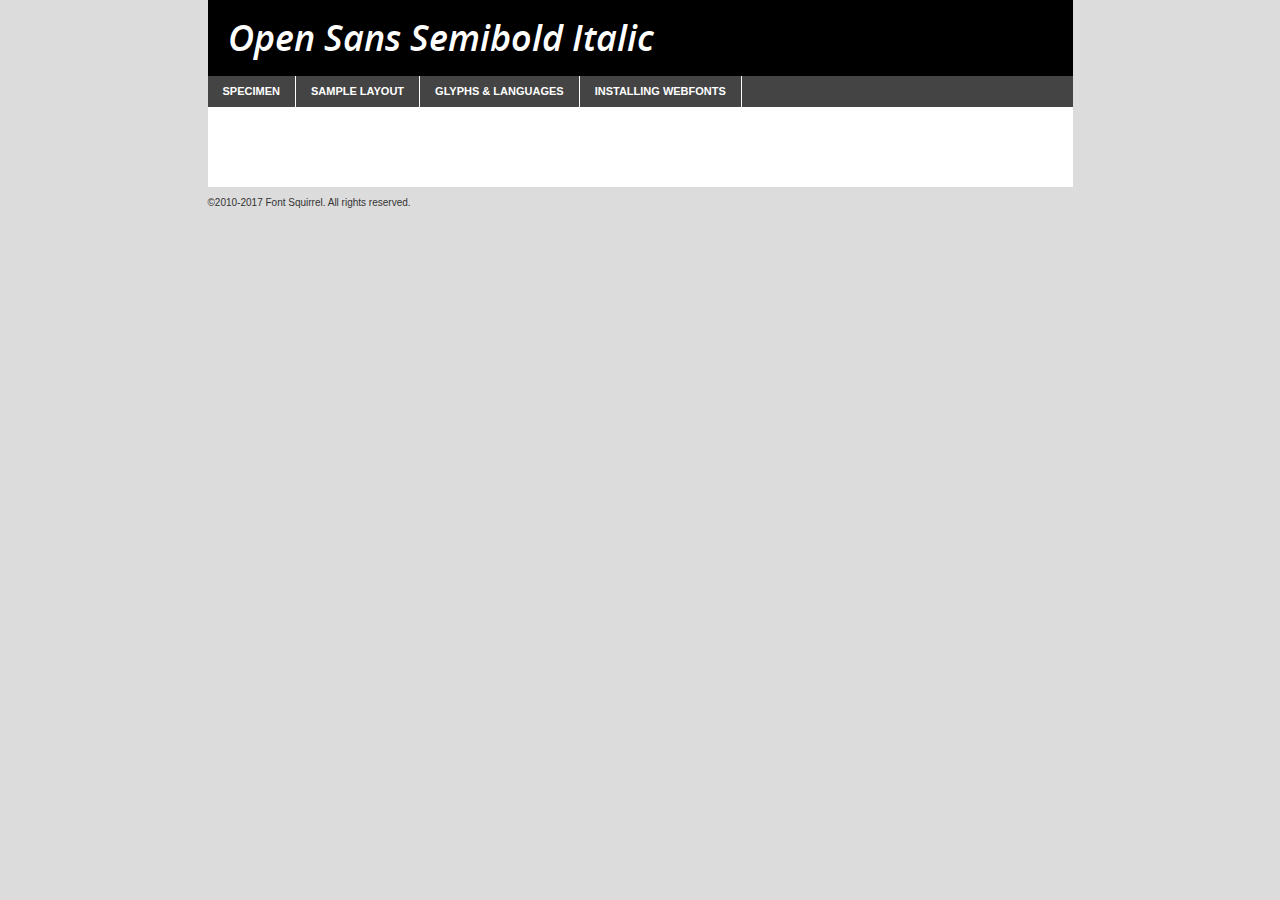
<file: fonts/opensans-semibolditalic-demo.html>
<!DOCTYPE html PUBLIC "-//W3C//DTD XHTML 1.0 Transitional//EN"
	"http://www.w3.org/TR/xhtml1/DTD/xhtml1-transitional.dtd">

<html xmlns="http://www.w3.org/1999/xhtml" xml:lang="en" lang="en">
<head>
	<meta http-equiv="Content-Type" content="text/html; charset=utf-8" />
	<script src="http://ajax.googleapis.com/ajax/libs/jquery/1.7.2/jquery.min.js" type="text/javascript" charset="utf-8"></script>
	<script type="text/javascript">
	(function($){$.fn.easyTabs=function(option){var param=jQuery.extend({fadeSpeed:"fast",defaultContent:1,activeClass:'active'},option);$(this).each(function(){var thisId="#"+this.id;if(param.defaultContent==''){param.defaultContent=1;}
	if(typeof param.defaultContent=="number")
	{var defaultTab=$(thisId+" .tabs li:eq("+(param.defaultContent-1)+") a").attr('href').substr(1);}else{var defaultTab=param.defaultContent;}
	$(thisId+" .tabs li a").each(function(){var tabToHide=$(this).attr('href').substr(1);$("#"+tabToHide).addClass('easytabs-tab-content');});hideAll();changeContent(defaultTab);function hideAll(){$(thisId+" .easytabs-tab-content").hide();}
	function changeContent(tabId){hideAll();$(thisId+" .tabs li").removeClass(param.activeClass);$(thisId+" .tabs li a[href=#"+tabId+"]").closest('li').addClass(param.activeClass);if(param.fadeSpeed!="none")
	{$(thisId+" #"+tabId).fadeIn(param.fadeSpeed);}else{$(thisId+" #"+tabId).show();}}
	$(thisId+" .tabs li").click(function(){var tabId=$(this).find('a').attr('href').substr(1);changeContent(tabId);return false;});});}})(jQuery);
	</script>
	<link rel="stylesheet" href="specimen_files/specimen_stylesheet.css" type="text/css" charset="utf-8" />
	<link rel="stylesheet" href="stylesheet.css" type="text/css" charset="utf-8" />

	<style type="text/css">
					body{
				font-family: 'open_sanssemibold_italic';
							}
		</style>

	<title>Open Sans Semibold Italic Specimen</title>
	
	
	<script type="text/javascript" charset="utf-8">
		$(document).ready(function() {
			$('#container').easyTabs({defaultContent:1});
		});
	</script>
</head>

<body>
<div id="container">
	<div id="header">
		Open Sans Semibold Italic	</div>
	<ul class="tabs">
		<li><a href="#specimen">Specimen</a></li>
		<li><a href="#layout">Sample Layout</a></li>
				<li><a href="#glyphs">Glyphs &amp; Languages</a></li>
		<li><a href="#installing">Installing Webfonts</a></li>
		
	</ul>
	
	<div id="main_content">

		
			<div id="specimen">
		
				<div class="section">
					<div class="grid12 firstcol">
						<div class="huge">AaBb</div>
					</div>
				</div>
		
				<div class="section">
					<div class="glyph_range">A&#x200B;B&#x200b;C&#x200b;D&#x200b;E&#x200b;F&#x200b;G&#x200b;H&#x200b;I&#x200b;J&#x200b;K&#x200b;L&#x200b;M&#x200b;N&#x200b;O&#x200b;P&#x200b;Q&#x200b;R&#x200b;S&#x200b;T&#x200b;U&#x200b;V&#x200b;W&#x200b;X&#x200b;Y&#x200b;Z&#x200b;a&#x200b;b&#x200b;c&#x200b;d&#x200b;e&#x200b;f&#x200b;g&#x200b;h&#x200b;i&#x200b;j&#x200b;k&#x200b;l&#x200b;m&#x200b;n&#x200b;o&#x200b;p&#x200b;q&#x200b;r&#x200b;s&#x200b;t&#x200b;u&#x200b;v&#x200b;w&#x200b;x&#x200b;y&#x200b;z&#x200b;1&#x200b;2&#x200b;3&#x200b;4&#x200b;5&#x200b;6&#x200b;7&#x200b;8&#x200b;9&#x200b;0&#x200b;&amp;&#x200b;.&#x200b;,&#x200b;?&#x200b;!&#x200b;&#64;&#x200b;(&#x200b;)&#x200b;#&#x200b;$&#x200b;%&#x200b;*&#x200b;+&#x200b;-&#x200b;=&#x200b;:&#x200b;;</div>
				</div>
				<div class="section">
					<div class="grid12 firstcol">
						<table class="sample_table">
							<tr><td>10</td><td class="size10">abcdefghijklmnopqrstuvwxyzABCDEFGHIJKLMNOPQRSTUVWXYZ0123456789abcdefghijklmnopqrstuvwxyzABCDEFGHIJKLMNOPQRSTUVWXYZ0123456789abcdefghijklmnopqrstuvwxyzABCDEFGHIJKLMNOPQRSTUVWXYZ</td></tr>
							<tr><td>11</td><td class="size11">abcdefghijklmnopqrstuvwxyzABCDEFGHIJKLMNOPQRSTUVWXYZ0123456789abcdefghijklmnopqrstuvwxyzABCDEFGHIJKLMNOPQRSTUVWXYZ0123456789abcdefghijklmnopqrstuvwxyzABCDEFGHIJKLMNOPQRSTUVWXYZ</td></tr>
							<tr><td>12</td><td class="size12">abcdefghijklmnopqrstuvwxyzABCDEFGHIJKLMNOPQRSTUVWXYZ0123456789abcdefghijklmnopqrstuvwxyzABCDEFGHIJKLMNOPQRSTUVWXYZ0123456789abcdefghijklmnopqrstuvwxyzABCDEFGHIJKLMNOPQRSTUVWXYZ</td></tr>
							<tr><td>13</td><td class="size13">abcdefghijklmnopqrstuvwxyzABCDEFGHIJKLMNOPQRSTUVWXYZ0123456789abcdefghijklmnopqrstuvwxyzABCDEFGHIJKLMNOPQRSTUVWXYZ0123456789abcdefghijklmnopqrstuvwxyzABCDEFGHIJKLMNOPQRSTUVWXYZ</td></tr>
							<tr><td>14</td><td class="size14">abcdefghijklmnopqrstuvwxyzABCDEFGHIJKLMNOPQRSTUVWXYZ0123456789abcdefghijklmnopqrstuvwxyzABCDEFGHIJKLMNOPQRSTUVWXYZ0123456789abcdefghijklmnopqrstuvwxyzABCDEFGHIJKLMNOPQRSTUVWXYZ</td></tr>
							<tr><td>16</td><td class="size16">abcdefghijklmnopqrstuvwxyzABCDEFGHIJKLMNOPQRSTUVWXYZ0123456789abcdefghijklmnopqrstuvwxyzABCDEFGHIJKLMNOPQRSTUVWXYZ</td></tr>
							<tr><td>18</td><td class="size18">abcdefghijklmnopqrstuvwxyzABCDEFGHIJKLMNOPQRSTUVWXYZ0123456789abcdefghijklmnopqrstuvwxyzABCDEFGHIJKLMNOPQRSTUVWXYZ</td></tr>
							<tr><td>20</td><td class="size20">abcdefghijklmnopqrstuvwxyzABCDEFGHIJKLMNOPQRSTUVWXYZ0123456789abcdefghijklmnopqrstuvwxyzABCDEFGHIJKLMNOPQRSTUVWXYZ</td></tr>
							<tr><td>24</td><td class="size24">abcdefghijklmnopqrstuvwxyzABCDEFGHIJKLMNOPQRSTUVWXYZ0123456789abcdefghijklmnopqrstuvwxyzABCDEFGHIJKLMNOPQRSTUVWXYZ</td></tr>
							<tr><td>30</td><td class="size30">abcdefghijklmnopqrstuvwxyzABCDEFGHIJKLMNOPQRSTUVWXYZ0123456789abcdefghijklmnopqrstuvwxyzABCDEFGHIJKLMNOPQRSTUVWXYZ</td></tr>
							<tr><td>36</td><td class="size36">abcdefghijklmnopqrstuvwxyzABCDEFGHIJKLMNOPQRSTUVWXYZ0123456789abcdefghijklmnopqrstuvwxyzABCDEFGHIJKLMNOPQRSTUVWXYZ</td></tr>
							<tr><td>48</td><td class="size48">abcdefghijklmnopqrstuvwxyzABCDEFGHIJKLMNOPQRSTUVWXYZ0123456789abcdefghijklmnopqrstuvwxyzABCDEFGHIJKLMNOPQRSTUVWXYZ</td></tr>
							<tr><td>60</td><td class="size60">abcdefghijklmnopqrstuvwxyzABCDEFGHIJKLMNOPQRSTUVWXYZ0123456789abcdefghijklmnopqrstuvwxyzABCDEFGHIJKLMNOPQRSTUVWXYZ</td></tr>
							<tr><td>72</td><td class="size72">abcdefghijklmnopqrstuvwxyzABCDEFGHIJKLMNOPQRSTUVWXYZ0123456789abcdefghijklmnopqrstuvwxyzABCDEFGHIJKLMNOPQRSTUVWXYZ</td></tr>
							<tr><td>90</td><td class="size90">abcdefghijklmnopqrstuvwxyzABCDEFGHIJKLMNOPQRSTUVWXYZ0123456789abcdefghijklmnopqrstuvwxyzABCDEFGHIJKLMNOPQRSTUVWXYZ</td></tr>
						</table>
				
					</div>
			
				</div>
		
		
		
								<div class="section" id="bodycomparison">


										<div id="xheight">
				<div class="fontbody">&#x25FC;&#x25FC;&#x25FC;&#x25FC;&#x25FC;&#x25FC;&#x25FC;&#x25FC;&#x25FC;&#x25FC;&#x25FC;&#x25FC;&#x25FC;&#x25FC;&#x25FC;&#x25FC;&#x25FC;&#x25FC;&#x25FC;&#x25FC;&#x25FC;&#x25FC;&#x25FC;&#x25FC;&#x25FC;&#x25FC;&#x25FC;&#x25FC;&#x25FC;&#x25FC;&#x25FC;&#x25FC;&#x25FC;&#x25FC;&#x25FC;&#x25FC;&#x25FC;&#x25FC;&#x25FC;&#x25FC;&#x25FC;&#x25FC;&#x25FC;&#x25FC;&#x25FC;&#x25FC;&#x25FC;&#x25FC;&#x25FC;&#x25FC;&#x25FC;&#x25FC;&#x25FC;&#x25FC;&#x25FC;&#x25FC;&#x25FC;&#x25FC;&#x25FC;&#x25FC;&#x25FC;&#x25FC;&#x25FC;&#x25FC;&#x25FC;&#x25FC;&#x25FC;&#x25FC;&#x25FC;&#x25FC;&#x25FC;&#x25FC;&#x25FC;&#x25FC;&#x25FC;&#x25FC;&#x25FC;&#x25FC;&#x25FC;&#x25FC;&#x25FC;&#x25FC;&#x25FC;&#x25FC;&#x25FC;&#x25FC;&#x25FC;&#x25FC;&#x25FC;&#x25FC;&#x25FC;&#x25FC;&#x25FC;&#x25FC;&#x25FC;&#x25FC;&#x25FC;&#x25FC;&#x25FC;body</div><div class="arialbody">body</div><div class="verdanabody">body</div><div class="georgiabody">body</div></div>
										<div class="fontbody" style="z-index:1">
											body<span>Open Sans Semibold Italic</span>
										</div>
										<div class="arialbody" style="z-index:1">
											body<span>Arial</span>
										</div>
										<div class="verdanabody" style="z-index:1">
											body<span>Verdana</span>
										</div>
										<div class="georgiabody" style="z-index:1">
											body<span>Georgia</span>
										</div>



								</div>
		
		
				<div class="section psample psample_row1" id="">
					
					<div class="grid2 firstcol">
						<p class="size10"><span>10.</span>Aenean lacinia bibendum nulla sed consectetur. Fusce dapibus, tellus ac cursus commodo, tortor mauris condimentum nibh, ut fermentum massa justo sit amet risus. Nullam id dolor id nibh ultricies vehicula ut id elit. Cum sociis natoque penatibus et magnis dis parturient montes, nascetur ridiculus mus. Nulla vitae elit libero, a pharetra augue.</p>
			
					</div>
					<div class="grid3">
						<p class="size11"><span>11.</span>Aenean lacinia bibendum nulla sed consectetur. Fusce dapibus, tellus ac cursus commodo, tortor mauris condimentum nibh, ut fermentum massa justo sit amet risus. Nullam id dolor id nibh ultricies vehicula ut id elit. Cum sociis natoque penatibus et magnis dis parturient montes, nascetur ridiculus mus. Nulla vitae elit libero, a pharetra augue.</p>
			
					</div>
					<div class="grid3">
						<p class="size12"><span>12.</span>Aenean lacinia bibendum nulla sed consectetur. Fusce dapibus, tellus ac cursus commodo, tortor mauris condimentum nibh, ut fermentum massa justo sit amet risus. Nullam id dolor id nibh ultricies vehicula ut id elit. Cum sociis natoque penatibus et magnis dis parturient montes, nascetur ridiculus mus. Nulla vitae elit libero, a pharetra augue.</p>
			
					</div>
					<div class="grid4">
						<p class="size13"><span>13.</span>Aenean lacinia bibendum nulla sed consectetur. Fusce dapibus, tellus ac cursus commodo, tortor mauris condimentum nibh, ut fermentum massa justo sit amet risus. Nullam id dolor id nibh ultricies vehicula ut id elit. Cum sociis natoque penatibus et magnis dis parturient montes, nascetur ridiculus mus. Nulla vitae elit libero, a pharetra augue.</p>
			
					</div>
					<div class="white_blend"></div>
					
				</div>
				<div class="section psample psample_row2" id="">
					<div class="grid3 firstcol">
						<p class="size14"><span>14.</span>Aenean lacinia bibendum nulla sed consectetur. Fusce dapibus, tellus ac cursus commodo, tortor mauris condimentum nibh, ut fermentum massa justo sit amet risus. Nullam id dolor id nibh ultricies vehicula ut id elit. Cum sociis natoque penatibus et magnis dis parturient montes, nascetur ridiculus mus. Nulla vitae elit libero, a pharetra augue.</p>
			
					</div>
					<div class="grid4">
						<p class="size16"><span>16.</span>Aenean lacinia bibendum nulla sed consectetur. Fusce dapibus, tellus ac cursus commodo, tortor mauris condimentum nibh, ut fermentum massa justo sit amet risus. Nullam id dolor id nibh ultricies vehicula ut id elit. Cum sociis natoque penatibus et magnis dis parturient montes, nascetur ridiculus mus. Nulla vitae elit libero, a pharetra augue.</p>
			
					</div>
					<div class="grid5">
						<p class="size18"><span>18.</span>Aenean lacinia bibendum nulla sed consectetur. Fusce dapibus, tellus ac cursus commodo, tortor mauris condimentum nibh, ut fermentum massa justo sit amet risus. Nullam id dolor id nibh ultricies vehicula ut id elit. Cum sociis natoque penatibus et magnis dis parturient montes, nascetur ridiculus mus. Nulla vitae elit libero, a pharetra augue.</p>
			
					</div>

					<div class="white_blend"></div>

				</div>
				
				<div class="section psample psample_row3" id="">
					<div class="grid5 firstcol">
						<p class="size20"><span>20.</span>Aenean lacinia bibendum nulla sed consectetur. Fusce dapibus, tellus ac cursus commodo, tortor mauris condimentum nibh, ut fermentum massa justo sit amet risus. Nullam id dolor id nibh ultricies vehicula ut id elit. Cum sociis natoque penatibus et magnis dis parturient montes, nascetur ridiculus mus. Nulla vitae elit libero, a pharetra augue.</p>
					</div>
					<div class="grid7">
						<p class="size24"><span>24.</span>Aenean lacinia bibendum nulla sed consectetur. Fusce dapibus, tellus ac cursus commodo, tortor mauris condimentum nibh, ut fermentum massa justo sit amet risus. Nullam id dolor id nibh ultricies vehicula ut id elit. Cum sociis natoque penatibus et magnis dis parturient montes, nascetur ridiculus mus. Nulla vitae elit libero, a pharetra augue.</p>
					</div>
					
					<div class="white_blend"></div>
					
				</div>
				
				<div class="section psample psample_row4" id="">
					<div class="grid12 firstcol">
						<p class="size30"><span>30.</span>Aenean lacinia bibendum nulla sed consectetur. Fusce dapibus, tellus ac cursus commodo, tortor mauris condimentum nibh, ut fermentum massa justo sit amet risus. Nullam id dolor id nibh ultricies vehicula ut id elit. Cum sociis natoque penatibus et magnis dis parturient montes, nascetur ridiculus mus. Nulla vitae elit libero, a pharetra augue.</p>
					</div>
					<div class="white_blend"></div>
					
				</div>
				
				
				
				<div class="section psample psample_row1 fullreverse">
					<div class="grid2 firstcol">
						<p class="size10"><span>10.</span>Aenean lacinia bibendum nulla sed consectetur. Fusce dapibus, tellus ac cursus commodo, tortor mauris condimentum nibh, ut fermentum massa justo sit amet risus. Nullam id dolor id nibh ultricies vehicula ut id elit. Cum sociis natoque penatibus et magnis dis parturient montes, nascetur ridiculus mus. Nulla vitae elit libero, a pharetra augue.</p>
			
					</div>
					<div class="grid3">
						<p class="size11"><span>11.</span>Aenean lacinia bibendum nulla sed consectetur. Fusce dapibus, tellus ac cursus commodo, tortor mauris condimentum nibh, ut fermentum massa justo sit amet risus. Nullam id dolor id nibh ultricies vehicula ut id elit. Cum sociis natoque penatibus et magnis dis parturient montes, nascetur ridiculus mus. Nulla vitae elit libero, a pharetra augue.</p>
			
					</div>
					<div class="grid3">
						<p class="size12"><span>12.</span>Aenean lacinia bibendum nulla sed consectetur. Fusce dapibus, tellus ac cursus commodo, tortor mauris condimentum nibh, ut fermentum massa justo sit amet risus. Nullam id dolor id nibh ultricies vehicula ut id elit. Cum sociis natoque penatibus et magnis dis parturient montes, nascetur ridiculus mus. Nulla vitae elit libero, a pharetra augue.</p>
			
					</div>
					<div class="grid4">
						<p class="size13"><span>13.</span>Aenean lacinia bibendum nulla sed consectetur. Fusce dapibus, tellus ac cursus commodo, tortor mauris condimentum nibh, ut fermentum massa justo sit amet risus. Nullam id dolor id nibh ultricies vehicula ut id elit. Cum sociis natoque penatibus et magnis dis parturient montes, nascetur ridiculus mus. Nulla vitae elit libero, a pharetra augue.</p>
			
					</div>
					<div class="black_blend"></div>
					
				</div>
				
				<div class="section psample psample_row2 fullreverse">
					<div class="grid3 firstcol">
						<p class="size14"><span>14.</span>Aenean lacinia bibendum nulla sed consectetur. Fusce dapibus, tellus ac cursus commodo, tortor mauris condimentum nibh, ut fermentum massa justo sit amet risus. Nullam id dolor id nibh ultricies vehicula ut id elit. Cum sociis natoque penatibus et magnis dis parturient montes, nascetur ridiculus mus. Nulla vitae elit libero, a pharetra augue.</p>
			
					</div>
					<div class="grid4">
						<p class="size16"><span>16.</span>Aenean lacinia bibendum nulla sed consectetur. Fusce dapibus, tellus ac cursus commodo, tortor mauris condimentum nibh, ut fermentum massa justo sit amet risus. Nullam id dolor id nibh ultricies vehicula ut id elit. Cum sociis natoque penatibus et magnis dis parturient montes, nascetur ridiculus mus. Nulla vitae elit libero, a pharetra augue.</p>
			
					</div>
					<div class="grid5">
						<p class="size18"><span>18.</span>Aenean lacinia bibendum nulla sed consectetur. Fusce dapibus, tellus ac cursus commodo, tortor mauris condimentum nibh, ut fermentum massa justo sit amet risus. Nullam id dolor id nibh ultricies vehicula ut id elit. Cum sociis natoque penatibus et magnis dis parturient montes, nascetur ridiculus mus. Nulla vitae elit libero, a pharetra augue.</p>
			
					</div>
					<div class="black_blend"></div>

				</div>
				
				<div class="section psample fullreverse psample_row3" id="">
					<div class="grid5 firstcol">
						<p class="size20"><span>20.</span>Aenean lacinia bibendum nulla sed consectetur. Fusce dapibus, tellus ac cursus commodo, tortor mauris condimentum nibh, ut fermentum massa justo sit amet risus. Nullam id dolor id nibh ultricies vehicula ut id elit. Cum sociis natoque penatibus et magnis dis parturient montes, nascetur ridiculus mus. Nulla vitae elit libero, a pharetra augue.</p>
					</div>
					<div class="grid7">
						<p class="size24"><span>24.</span>Aenean lacinia bibendum nulla sed consectetur. Fusce dapibus, tellus ac cursus commodo, tortor mauris condimentum nibh, ut fermentum massa justo sit amet risus. Nullam id dolor id nibh ultricies vehicula ut id elit. Cum sociis natoque penatibus et magnis dis parturient montes, nascetur ridiculus mus. Nulla vitae elit libero, a pharetra augue.</p>
					</div>
					
					<div class="black_blend"></div>
					
				</div>
				
				<div class="section psample fullreverse psample_row4" id="" style="border-bottom: 20px #000 solid;">
					<div class="grid12 firstcol">
						<p class="size30"><span>30.</span>Aenean lacinia bibendum nulla sed consectetur. Fusce dapibus, tellus ac cursus commodo, tortor mauris condimentum nibh, ut fermentum massa justo sit amet risus. Nullam id dolor id nibh ultricies vehicula ut id elit. Cum sociis natoque penatibus et magnis dis parturient montes, nascetur ridiculus mus. Nulla vitae elit libero, a pharetra augue.</p>
					</div>
					<div class="black_blend"></div>
					
				</div>
				
				
				
				
			</div>
			
			<div id="layout">
				
				<div class="section">
					
					<div class="grid12 firstcol">
						<h1>Lorem Ipsum Dolor</h1>
						<h2>Etiam porta sem malesuada magna mollis euismod</h2>
						
						<p class="byline">By <a href="#link">Aenean Lacinia</a></p>
					</div>
				</div>
				<div class="section">
					<div class="grid8 firstcol">
						<p class="large">Donec sed odio dui. Morbi leo risus, porta ac consectetur ac, vestibulum at eros. Fusce dapibus, tellus ac cursus commodo, tortor mauris condimentum nibh, ut fermentum massa justo sit amet risus. </p>

						
						<h3>Pellentesque ornare sem</h3>

						<p>Maecenas sed diam eget risus varius blandit sit amet non magna. Maecenas faucibus mollis interdum. Donec ullamcorper nulla non metus auctor fringilla. Nullam id dolor id nibh ultricies vehicula ut id elit. Nullam id dolor id nibh ultricies vehicula ut id elit. </p>

						<p>Aenean eu leo quam. Pellentesque ornare sem lacinia quam venenatis vestibulum. Lorem ipsum dolor sit amet, consectetur adipiscing elit. Cum sociis natoque penatibus et magnis dis parturient montes, nascetur ridiculus mus. </p>

						<p>Nulla vitae elit libero, a pharetra augue. Praesent commodo cursus magna, vel scelerisque nisl consectetur et. Aenean lacinia bibendum nulla sed consectetur. </p>

						<p>Nullam quis risus eget urna mollis ornare vel eu leo. Nullam quis risus eget urna mollis ornare vel eu leo. Maecenas sed diam eget risus varius blandit sit amet non magna. Donec ullamcorper nulla non metus auctor fringilla. </p>

						<h3>Cras mattis consectetur</h3>

						<p>Aenean eu leo quam. Pellentesque ornare sem lacinia quam venenatis vestibulum. Aenean lacinia bibendum nulla sed consectetur. Integer posuere erat a ante venenatis dapibus posuere velit aliquet. Cras mattis consectetur purus sit amet fermentum. </p>

						<p>Nullam id dolor id nibh ultricies vehicula ut id elit. Nullam quis risus eget urna mollis ornare vel eu leo. Cras mattis consectetur purus sit amet fermentum.</p>
					</div>
					
					<div class="grid4 sidebar">
						
						<div class="box reverse">
							<p class="last">Nullam quis risus eget urna mollis ornare vel eu leo. Donec ullamcorper nulla non metus auctor fringilla. Cras mattis consectetur purus sit amet fermentum. Sed posuere consectetur est at lobortis. Lorem ipsum dolor sit amet, consectetur adipiscing elit. </p>
						</div>
						
						<p class="caption">Maecenas sed diam eget risus varius.</p>

						<p>Vestibulum id ligula porta felis euismod semper. Integer posuere erat a ante venenatis dapibus posuere velit aliquet. Vestibulum id ligula porta felis euismod semper. Sed posuere consectetur est at lobortis. Maecenas sed diam eget risus varius blandit sit amet non magna. Fusce dapibus, tellus ac cursus commodo, tortor mauris condimentum nibh, ut fermentum massa justo sit amet risus. </p>

					

						<p>Duis mollis, est non commodo luctus, nisi erat porttitor ligula, eget lacinia odio sem nec elit. Aenean lacinia bibendum nulla sed consectetur. Vivamus sagittis lacus vel augue laoreet rutrum faucibus dolor auctor. Aenean lacinia bibendum nulla sed consectetur. Nullam quis risus eget urna mollis ornare vel eu leo. </p>

						<p>Praesent commodo cursus magna, vel scelerisque nisl consectetur et. Donec ullamcorper nulla non metus auctor fringilla. Maecenas faucibus mollis interdum. Fusce dapibus, tellus ac cursus commodo, tortor mauris condimentum nibh, ut fermentum massa justo sit amet risus. </p>

					</div>
				</div>
				
			</div>


			



		<div id="glyphs">
			<div class="section">
				<div class="grid12 firstcol">
			
				<h1>Language Support</h1>
				<p>The subset of Open Sans Semibold Italic in this kit supports the following languages:<br />
			
					Cyrillic, English, Arrernte, Bislama, Cebuano, Fijian, Gilbertese, Hmong, Ibanag, Iloko_ilokano, Interglossa_glosa, Interlingua, Lojban, Norfolk_pitcairnese, Oromo, Rotokas, Seychelles_creole, Shona, Somali, Southern_ndebele, Swahili, Swati_swazi, Tok_pisin, Turkmen_cyrillic, Uyghur_cyrillic, Votic_cyrillic, Warlpiri, Xhosa, Zulu, Latinbasic, Ubasic, Demo, Moldovan				</p>
				<h1>Glyph Chart</h1>
				<p>The subset of Open Sans Semibold Italic in this kit includes all the glyphs listed below. Unicode entities are included above each glyph to help you insert individual characters into your layout.</p>
				<div id="glyph_chart">
			
																				 <div><p>&amp;#13;</p>&#13;</div>
																				 <div><p>&amp;#32;</p>&#32;</div>
																				 <div><p>&amp;#33;</p>&#33;</div>
																				 <div><p>&amp;#34;</p>&#34;</div>
																				 <div><p>&amp;#35;</p>&#35;</div>
																				 <div><p>&amp;#36;</p>&#36;</div>
																				 <div><p>&amp;#37;</p>&#37;</div>
																				 <div><p>&amp;#38;</p>&#38;</div>
																				 <div><p>&amp;#39;</p>&#39;</div>
																				 <div><p>&amp;#40;</p>&#40;</div>
																				 <div><p>&amp;#41;</p>&#41;</div>
																				 <div><p>&amp;#42;</p>&#42;</div>
																				 <div><p>&amp;#43;</p>&#43;</div>
																				 <div><p>&amp;#44;</p>&#44;</div>
																				 <div><p>&amp;#45;</p>&#45;</div>
																				 <div><p>&amp;#46;</p>&#46;</div>
																				 <div><p>&amp;#47;</p>&#47;</div>
																				 <div><p>&amp;#48;</p>&#48;</div>
																				 <div><p>&amp;#49;</p>&#49;</div>
																				 <div><p>&amp;#50;</p>&#50;</div>
																				 <div><p>&amp;#51;</p>&#51;</div>
																				 <div><p>&amp;#52;</p>&#52;</div>
																				 <div><p>&amp;#53;</p>&#53;</div>
																				 <div><p>&amp;#54;</p>&#54;</div>
																				 <div><p>&amp;#55;</p>&#55;</div>
																				 <div><p>&amp;#56;</p>&#56;</div>
																				 <div><p>&amp;#57;</p>&#57;</div>
																				 <div><p>&amp;#58;</p>&#58;</div>
																				 <div><p>&amp;#59;</p>&#59;</div>
																				 <div><p>&amp;#60;</p>&#60;</div>
																				 <div><p>&amp;#61;</p>&#61;</div>
																				 <div><p>&amp;#62;</p>&#62;</div>
																				 <div><p>&amp;#63;</p>&#63;</div>
																				 <div><p>&amp;#64;</p>&#64;</div>
																				 <div><p>&amp;#65;</p>&#65;</div>
																				 <div><p>&amp;#66;</p>&#66;</div>
																				 <div><p>&amp;#67;</p>&#67;</div>
																				 <div><p>&amp;#68;</p>&#68;</div>
																				 <div><p>&amp;#69;</p>&#69;</div>
																				 <div><p>&amp;#70;</p>&#70;</div>
																				 <div><p>&amp;#71;</p>&#71;</div>
																				 <div><p>&amp;#72;</p>&#72;</div>
																				 <div><p>&amp;#73;</p>&#73;</div>
																				 <div><p>&amp;#74;</p>&#74;</div>
																				 <div><p>&amp;#75;</p>&#75;</div>
																				 <div><p>&amp;#76;</p>&#76;</div>
																				 <div><p>&amp;#77;</p>&#77;</div>
																				 <div><p>&amp;#78;</p>&#78;</div>
																				 <div><p>&amp;#79;</p>&#79;</div>
																				 <div><p>&amp;#80;</p>&#80;</div>
																				 <div><p>&amp;#81;</p>&#81;</div>
																				 <div><p>&amp;#82;</p>&#82;</div>
																				 <div><p>&amp;#83;</p>&#83;</div>
																				 <div><p>&amp;#84;</p>&#84;</div>
																				 <div><p>&amp;#85;</p>&#85;</div>
																				 <div><p>&amp;#86;</p>&#86;</div>
																				 <div><p>&amp;#87;</p>&#87;</div>
																				 <div><p>&amp;#88;</p>&#88;</div>
																				 <div><p>&amp;#89;</p>&#89;</div>
																				 <div><p>&amp;#90;</p>&#90;</div>
																				 <div><p>&amp;#91;</p>&#91;</div>
																				 <div><p>&amp;#92;</p>&#92;</div>
																				 <div><p>&amp;#93;</p>&#93;</div>
																				 <div><p>&amp;#94;</p>&#94;</div>
																				 <div><p>&amp;#95;</p>&#95;</div>
																				 <div><p>&amp;#96;</p>&#96;</div>
																				 <div><p>&amp;#97;</p>&#97;</div>
																				 <div><p>&amp;#98;</p>&#98;</div>
																				 <div><p>&amp;#99;</p>&#99;</div>
																				 <div><p>&amp;#100;</p>&#100;</div>
																				 <div><p>&amp;#101;</p>&#101;</div>
																				 <div><p>&amp;#102;</p>&#102;</div>
																				 <div><p>&amp;#103;</p>&#103;</div>
																				 <div><p>&amp;#104;</p>&#104;</div>
																				 <div><p>&amp;#105;</p>&#105;</div>
																				 <div><p>&amp;#106;</p>&#106;</div>
																				 <div><p>&amp;#107;</p>&#107;</div>
																				 <div><p>&amp;#108;</p>&#108;</div>
																				 <div><p>&amp;#109;</p>&#109;</div>
																				 <div><p>&amp;#110;</p>&#110;</div>
																				 <div><p>&amp;#111;</p>&#111;</div>
																				 <div><p>&amp;#112;</p>&#112;</div>
																				 <div><p>&amp;#113;</p>&#113;</div>
																				 <div><p>&amp;#114;</p>&#114;</div>
																				 <div><p>&amp;#115;</p>&#115;</div>
																				 <div><p>&amp;#116;</p>&#116;</div>
																				 <div><p>&amp;#117;</p>&#117;</div>
																				 <div><p>&amp;#118;</p>&#118;</div>
																				 <div><p>&amp;#119;</p>&#119;</div>
																				 <div><p>&amp;#120;</p>&#120;</div>
																				 <div><p>&amp;#121;</p>&#121;</div>
																				 <div><p>&amp;#122;</p>&#122;</div>
																				 <div><p>&amp;#123;</p>&#123;</div>
																				 <div><p>&amp;#124;</p>&#124;</div>
																				 <div><p>&amp;#125;</p>&#125;</div>
																				 <div><p>&amp;#126;</p>&#126;</div>
																				 <div><p>&amp;#160;</p>&#160;</div>
																				 <div><p>&amp;#162;</p>&#162;</div>
																				 <div><p>&amp;#163;</p>&#163;</div>
																				 <div><p>&amp;#165;</p>&#165;</div>
																				 <div><p>&amp;#168;</p>&#168;</div>
																				 <div><p>&amp;#169;</p>&#169;</div>
																				 <div><p>&amp;#171;</p>&#171;</div>
																				 <div><p>&amp;#173;</p>&#173;</div>
																				 <div><p>&amp;#174;</p>&#174;</div>
																				 <div><p>&amp;#180;</p>&#180;</div>
																				 <div><p>&amp;#184;</p>&#184;</div>
																				 <div><p>&amp;#187;</p>&#187;</div>
																				 <div><p>&amp;#710;</p>&#710;</div>
																				 <div><p>&amp;#730;</p>&#730;</div>
																				 <div><p>&amp;#732;</p>&#732;</div>
																				 <div><p>&amp;#1024;</p>&#1024;</div>
																				 <div><p>&amp;#1025;</p>&#1025;</div>
																				 <div><p>&amp;#1026;</p>&#1026;</div>
																				 <div><p>&amp;#1027;</p>&#1027;</div>
																				 <div><p>&amp;#1028;</p>&#1028;</div>
																				 <div><p>&amp;#1029;</p>&#1029;</div>
																				 <div><p>&amp;#1030;</p>&#1030;</div>
																				 <div><p>&amp;#1031;</p>&#1031;</div>
																				 <div><p>&amp;#1032;</p>&#1032;</div>
																				 <div><p>&amp;#1033;</p>&#1033;</div>
																				 <div><p>&amp;#1034;</p>&#1034;</div>
																				 <div><p>&amp;#1035;</p>&#1035;</div>
																				 <div><p>&amp;#1036;</p>&#1036;</div>
																				 <div><p>&amp;#1037;</p>&#1037;</div>
																				 <div><p>&amp;#1038;</p>&#1038;</div>
																				 <div><p>&amp;#1039;</p>&#1039;</div>
																				 <div><p>&amp;#1040;</p>&#1040;</div>
																				 <div><p>&amp;#1041;</p>&#1041;</div>
																				 <div><p>&amp;#1042;</p>&#1042;</div>
																				 <div><p>&amp;#1043;</p>&#1043;</div>
																				 <div><p>&amp;#1044;</p>&#1044;</div>
																				 <div><p>&amp;#1045;</p>&#1045;</div>
																				 <div><p>&amp;#1046;</p>&#1046;</div>
																				 <div><p>&amp;#1047;</p>&#1047;</div>
																				 <div><p>&amp;#1048;</p>&#1048;</div>
																				 <div><p>&amp;#1049;</p>&#1049;</div>
																				 <div><p>&amp;#1050;</p>&#1050;</div>
																				 <div><p>&amp;#1051;</p>&#1051;</div>
																				 <div><p>&amp;#1052;</p>&#1052;</div>
																				 <div><p>&amp;#1053;</p>&#1053;</div>
																				 <div><p>&amp;#1054;</p>&#1054;</div>
																				 <div><p>&amp;#1055;</p>&#1055;</div>
																				 <div><p>&amp;#1056;</p>&#1056;</div>
																				 <div><p>&amp;#1057;</p>&#1057;</div>
																				 <div><p>&amp;#1058;</p>&#1058;</div>
																				 <div><p>&amp;#1059;</p>&#1059;</div>
																				 <div><p>&amp;#1060;</p>&#1060;</div>
																				 <div><p>&amp;#1061;</p>&#1061;</div>
																				 <div><p>&amp;#1062;</p>&#1062;</div>
																				 <div><p>&amp;#1063;</p>&#1063;</div>
																				 <div><p>&amp;#1064;</p>&#1064;</div>
																				 <div><p>&amp;#1065;</p>&#1065;</div>
																				 <div><p>&amp;#1066;</p>&#1066;</div>
																				 <div><p>&amp;#1067;</p>&#1067;</div>
																				 <div><p>&amp;#1068;</p>&#1068;</div>
																				 <div><p>&amp;#1069;</p>&#1069;</div>
																				 <div><p>&amp;#1070;</p>&#1070;</div>
																				 <div><p>&amp;#1071;</p>&#1071;</div>
																				 <div><p>&amp;#1072;</p>&#1072;</div>
																				 <div><p>&amp;#1073;</p>&#1073;</div>
																				 <div><p>&amp;#1074;</p>&#1074;</div>
																				 <div><p>&amp;#1075;</p>&#1075;</div>
																				 <div><p>&amp;#1076;</p>&#1076;</div>
																				 <div><p>&amp;#1077;</p>&#1077;</div>
																				 <div><p>&amp;#1078;</p>&#1078;</div>
																				 <div><p>&amp;#1079;</p>&#1079;</div>
																				 <div><p>&amp;#1080;</p>&#1080;</div>
																				 <div><p>&amp;#1081;</p>&#1081;</div>
																				 <div><p>&amp;#1082;</p>&#1082;</div>
																				 <div><p>&amp;#1083;</p>&#1083;</div>
																				 <div><p>&amp;#1084;</p>&#1084;</div>
																				 <div><p>&amp;#1085;</p>&#1085;</div>
																				 <div><p>&amp;#1086;</p>&#1086;</div>
																				 <div><p>&amp;#1087;</p>&#1087;</div>
																				 <div><p>&amp;#1088;</p>&#1088;</div>
																				 <div><p>&amp;#1089;</p>&#1089;</div>
																				 <div><p>&amp;#1090;</p>&#1090;</div>
																				 <div><p>&amp;#1091;</p>&#1091;</div>
																				 <div><p>&amp;#1092;</p>&#1092;</div>
																				 <div><p>&amp;#1093;</p>&#1093;</div>
																				 <div><p>&amp;#1094;</p>&#1094;</div>
																				 <div><p>&amp;#1095;</p>&#1095;</div>
																				 <div><p>&amp;#1096;</p>&#1096;</div>
																				 <div><p>&amp;#1097;</p>&#1097;</div>
																				 <div><p>&amp;#1098;</p>&#1098;</div>
																				 <div><p>&amp;#1099;</p>&#1099;</div>
																				 <div><p>&amp;#1100;</p>&#1100;</div>
																				 <div><p>&amp;#1101;</p>&#1101;</div>
																				 <div><p>&amp;#1102;</p>&#1102;</div>
																				 <div><p>&amp;#1103;</p>&#1103;</div>
																				 <div><p>&amp;#1104;</p>&#1104;</div>
																				 <div><p>&amp;#1105;</p>&#1105;</div>
																				 <div><p>&amp;#1106;</p>&#1106;</div>
																				 <div><p>&amp;#1107;</p>&#1107;</div>
																				 <div><p>&amp;#1108;</p>&#1108;</div>
																				 <div><p>&amp;#1109;</p>&#1109;</div>
																				 <div><p>&amp;#1110;</p>&#1110;</div>
																				 <div><p>&amp;#1111;</p>&#1111;</div>
																				 <div><p>&amp;#1112;</p>&#1112;</div>
																				 <div><p>&amp;#1113;</p>&#1113;</div>
																				 <div><p>&amp;#1114;</p>&#1114;</div>
																				 <div><p>&amp;#1115;</p>&#1115;</div>
																				 <div><p>&amp;#1116;</p>&#1116;</div>
																				 <div><p>&amp;#1117;</p>&#1117;</div>
																				 <div><p>&amp;#1118;</p>&#1118;</div>
																				 <div><p>&amp;#1119;</p>&#1119;</div>
																				 <div><p>&amp;#1120;</p>&#1120;</div>
																				 <div><p>&amp;#1121;</p>&#1121;</div>
																				 <div><p>&amp;#1122;</p>&#1122;</div>
																				 <div><p>&amp;#1123;</p>&#1123;</div>
																				 <div><p>&amp;#1124;</p>&#1124;</div>
																				 <div><p>&amp;#1125;</p>&#1125;</div>
																				 <div><p>&amp;#1126;</p>&#1126;</div>
																				 <div><p>&amp;#1127;</p>&#1127;</div>
																				 <div><p>&amp;#1128;</p>&#1128;</div>
																				 <div><p>&amp;#1129;</p>&#1129;</div>
																				 <div><p>&amp;#1130;</p>&#1130;</div>
																				 <div><p>&amp;#1131;</p>&#1131;</div>
																				 <div><p>&amp;#1132;</p>&#1132;</div>
																				 <div><p>&amp;#1133;</p>&#1133;</div>
																				 <div><p>&amp;#1134;</p>&#1134;</div>
																				 <div><p>&amp;#1135;</p>&#1135;</div>
																				 <div><p>&amp;#1136;</p>&#1136;</div>
																				 <div><p>&amp;#1137;</p>&#1137;</div>
																				 <div><p>&amp;#1138;</p>&#1138;</div>
																				 <div><p>&amp;#1139;</p>&#1139;</div>
																				 <div><p>&amp;#1140;</p>&#1140;</div>
																				 <div><p>&amp;#1141;</p>&#1141;</div>
																				 <div><p>&amp;#1142;</p>&#1142;</div>
																				 <div><p>&amp;#1143;</p>&#1143;</div>
																				 <div><p>&amp;#1144;</p>&#1144;</div>
																				 <div><p>&amp;#1145;</p>&#1145;</div>
																				 <div><p>&amp;#1146;</p>&#1146;</div>
																				 <div><p>&amp;#1147;</p>&#1147;</div>
																				 <div><p>&amp;#1148;</p>&#1148;</div>
																				 <div><p>&amp;#1149;</p>&#1149;</div>
																				 <div><p>&amp;#1150;</p>&#1150;</div>
																				 <div><p>&amp;#1151;</p>&#1151;</div>
																				 <div><p>&amp;#1152;</p>&#1152;</div>
																				 <div><p>&amp;#1153;</p>&#1153;</div>
																				 <div><p>&amp;#1154;</p>&#1154;</div>
																				 <div><p>&amp;#1155;</p>&#1155;</div>
																				 <div><p>&amp;#1156;</p>&#1156;</div>
																				 <div><p>&amp;#1157;</p>&#1157;</div>
																				 <div><p>&amp;#1158;</p>&#1158;</div>
																				 <div><p>&amp;#1160;</p>&#1160;</div>
																				 <div><p>&amp;#1161;</p>&#1161;</div>
																				 <div><p>&amp;#1162;</p>&#1162;</div>
																				 <div><p>&amp;#1163;</p>&#1163;</div>
																				 <div><p>&amp;#1164;</p>&#1164;</div>
																				 <div><p>&amp;#1165;</p>&#1165;</div>
																				 <div><p>&amp;#1166;</p>&#1166;</div>
																				 <div><p>&amp;#1167;</p>&#1167;</div>
																				 <div><p>&amp;#1168;</p>&#1168;</div>
																				 <div><p>&amp;#1169;</p>&#1169;</div>
																				 <div><p>&amp;#1170;</p>&#1170;</div>
																				 <div><p>&amp;#1171;</p>&#1171;</div>
																				 <div><p>&amp;#1172;</p>&#1172;</div>
																				 <div><p>&amp;#1173;</p>&#1173;</div>
																				 <div><p>&amp;#1174;</p>&#1174;</div>
																				 <div><p>&amp;#1175;</p>&#1175;</div>
																				 <div><p>&amp;#1176;</p>&#1176;</div>
																				 <div><p>&amp;#1177;</p>&#1177;</div>
																				 <div><p>&amp;#1178;</p>&#1178;</div>
																				 <div><p>&amp;#1179;</p>&#1179;</div>
																				 <div><p>&amp;#1180;</p>&#1180;</div>
																				 <div><p>&amp;#1181;</p>&#1181;</div>
																				 <div><p>&amp;#1182;</p>&#1182;</div>
																				 <div><p>&amp;#1183;</p>&#1183;</div>
																				 <div><p>&amp;#1184;</p>&#1184;</div>
																				 <div><p>&amp;#1185;</p>&#1185;</div>
																				 <div><p>&amp;#1186;</p>&#1186;</div>
																				 <div><p>&amp;#1187;</p>&#1187;</div>
																				 <div><p>&amp;#1188;</p>&#1188;</div>
																				 <div><p>&amp;#1189;</p>&#1189;</div>
																				 <div><p>&amp;#1190;</p>&#1190;</div>
																				 <div><p>&amp;#1191;</p>&#1191;</div>
																				 <div><p>&amp;#1192;</p>&#1192;</div>
																				 <div><p>&amp;#1193;</p>&#1193;</div>
																				 <div><p>&amp;#1194;</p>&#1194;</div>
																				 <div><p>&amp;#1195;</p>&#1195;</div>
																				 <div><p>&amp;#1196;</p>&#1196;</div>
																				 <div><p>&amp;#1197;</p>&#1197;</div>
																				 <div><p>&amp;#1198;</p>&#1198;</div>
																				 <div><p>&amp;#1199;</p>&#1199;</div>
																				 <div><p>&amp;#1200;</p>&#1200;</div>
																				 <div><p>&amp;#1201;</p>&#1201;</div>
																				 <div><p>&amp;#1202;</p>&#1202;</div>
																				 <div><p>&amp;#1203;</p>&#1203;</div>
																				 <div><p>&amp;#1204;</p>&#1204;</div>
																				 <div><p>&amp;#1205;</p>&#1205;</div>
																				 <div><p>&amp;#1206;</p>&#1206;</div>
																				 <div><p>&amp;#1207;</p>&#1207;</div>
																				 <div><p>&amp;#1208;</p>&#1208;</div>
																				 <div><p>&amp;#1209;</p>&#1209;</div>
																				 <div><p>&amp;#1210;</p>&#1210;</div>
																				 <div><p>&amp;#1211;</p>&#1211;</div>
																				 <div><p>&amp;#1212;</p>&#1212;</div>
																				 <div><p>&amp;#1213;</p>&#1213;</div>
																				 <div><p>&amp;#1214;</p>&#1214;</div>
																				 <div><p>&amp;#1215;</p>&#1215;</div>
																				 <div><p>&amp;#1216;</p>&#1216;</div>
																				 <div><p>&amp;#1217;</p>&#1217;</div>
																				 <div><p>&amp;#1218;</p>&#1218;</div>
																				 <div><p>&amp;#1219;</p>&#1219;</div>
																				 <div><p>&amp;#1220;</p>&#1220;</div>
																				 <div><p>&amp;#1221;</p>&#1221;</div>
																				 <div><p>&amp;#1222;</p>&#1222;</div>
																				 <div><p>&amp;#1223;</p>&#1223;</div>
																				 <div><p>&amp;#1224;</p>&#1224;</div>
																				 <div><p>&amp;#1225;</p>&#1225;</div>
																				 <div><p>&amp;#1226;</p>&#1226;</div>
																				 <div><p>&amp;#1227;</p>&#1227;</div>
																				 <div><p>&amp;#1228;</p>&#1228;</div>
																				 <div><p>&amp;#1229;</p>&#1229;</div>
																				 <div><p>&amp;#1230;</p>&#1230;</div>
																				 <div><p>&amp;#1231;</p>&#1231;</div>
																				 <div><p>&amp;#1232;</p>&#1232;</div>
																				 <div><p>&amp;#1233;</p>&#1233;</div>
																				 <div><p>&amp;#1234;</p>&#1234;</div>
																				 <div><p>&amp;#1235;</p>&#1235;</div>
																				 <div><p>&amp;#1236;</p>&#1236;</div>
																				 <div><p>&amp;#1237;</p>&#1237;</div>
																				 <div><p>&amp;#1238;</p>&#1238;</div>
																				 <div><p>&amp;#1239;</p>&#1239;</div>
																				 <div><p>&amp;#1240;</p>&#1240;</div>
																				 <div><p>&amp;#1241;</p>&#1241;</div>
																				 <div><p>&amp;#1242;</p>&#1242;</div>
																				 <div><p>&amp;#1243;</p>&#1243;</div>
																				 <div><p>&amp;#1244;</p>&#1244;</div>
																				 <div><p>&amp;#1245;</p>&#1245;</div>
																				 <div><p>&amp;#1246;</p>&#1246;</div>
																				 <div><p>&amp;#1247;</p>&#1247;</div>
																				 <div><p>&amp;#1248;</p>&#1248;</div>
																				 <div><p>&amp;#1249;</p>&#1249;</div>
																				 <div><p>&amp;#1250;</p>&#1250;</div>
																				 <div><p>&amp;#1251;</p>&#1251;</div>
																				 <div><p>&amp;#1252;</p>&#1252;</div>
																				 <div><p>&amp;#1253;</p>&#1253;</div>
																				 <div><p>&amp;#1254;</p>&#1254;</div>
																				 <div><p>&amp;#1255;</p>&#1255;</div>
																				 <div><p>&amp;#1256;</p>&#1256;</div>
																				 <div><p>&amp;#1257;</p>&#1257;</div>
																				 <div><p>&amp;#1258;</p>&#1258;</div>
																				 <div><p>&amp;#1259;</p>&#1259;</div>
																				 <div><p>&amp;#1260;</p>&#1260;</div>
																				 <div><p>&amp;#1261;</p>&#1261;</div>
																				 <div><p>&amp;#1262;</p>&#1262;</div>
																				 <div><p>&amp;#1263;</p>&#1263;</div>
																				 <div><p>&amp;#1264;</p>&#1264;</div>
																				 <div><p>&amp;#1265;</p>&#1265;</div>
																				 <div><p>&amp;#1266;</p>&#1266;</div>
																				 <div><p>&amp;#1267;</p>&#1267;</div>
																				 <div><p>&amp;#1268;</p>&#1268;</div>
																				 <div><p>&amp;#1269;</p>&#1269;</div>
																				 <div><p>&amp;#1270;</p>&#1270;</div>
																				 <div><p>&amp;#1271;</p>&#1271;</div>
																				 <div><p>&amp;#1272;</p>&#1272;</div>
																				 <div><p>&amp;#1273;</p>&#1273;</div>
																				 <div><p>&amp;#1274;</p>&#1274;</div>
																				 <div><p>&amp;#1275;</p>&#1275;</div>
																				 <div><p>&amp;#1276;</p>&#1276;</div>
																				 <div><p>&amp;#1277;</p>&#1277;</div>
																				 <div><p>&amp;#1278;</p>&#1278;</div>
																				 <div><p>&amp;#1279;</p>&#1279;</div>
																				 <div><p>&amp;#8192;</p>&#8192;</div>
																				 <div><p>&amp;#8193;</p>&#8193;</div>
																				 <div><p>&amp;#8194;</p>&#8194;</div>
																				 <div><p>&amp;#8195;</p>&#8195;</div>
																				 <div><p>&amp;#8196;</p>&#8196;</div>
																				 <div><p>&amp;#8197;</p>&#8197;</div>
																				 <div><p>&amp;#8198;</p>&#8198;</div>
																				 <div><p>&amp;#8199;</p>&#8199;</div>
																				 <div><p>&amp;#8200;</p>&#8200;</div>
																				 <div><p>&amp;#8201;</p>&#8201;</div>
																				 <div><p>&amp;#8202;</p>&#8202;</div>
																				 <div><p>&amp;#8208;</p>&#8208;</div>
																				 <div><p>&amp;#8209;</p>&#8209;</div>
																				 <div><p>&amp;#8210;</p>&#8210;</div>
																				 <div><p>&amp;#8211;</p>&#8211;</div>
																				 <div><p>&amp;#8212;</p>&#8212;</div>
																				 <div><p>&amp;#8216;</p>&#8216;</div>
																				 <div><p>&amp;#8217;</p>&#8217;</div>
																				 <div><p>&amp;#8218;</p>&#8218;</div>
																				 <div><p>&amp;#8220;</p>&#8220;</div>
																				 <div><p>&amp;#8221;</p>&#8221;</div>
																				 <div><p>&amp;#8222;</p>&#8222;</div>
																				 <div><p>&amp;#8226;</p>&#8226;</div>
																				 <div><p>&amp;#8230;</p>&#8230;</div>
																				 <div><p>&amp;#8239;</p>&#8239;</div>
																				 <div><p>&amp;#8249;</p>&#8249;</div>
																				 <div><p>&amp;#8250;</p>&#8250;</div>
																				 <div><p>&amp;#8287;</p>&#8287;</div>
																				 <div><p>&amp;#8355;</p>&#8355;</div>
																				 <div><p>&amp;#8356;</p>&#8356;</div>
																				 <div><p>&amp;#8359;</p>&#8359;</div>
																				 <div><p>&amp;#8363;</p>&#8363;</div>
																				 <div><p>&amp;#8364;</p>&#8364;</div>
																				 <div><p>&amp;#8482;</p>&#8482;</div>
																				 <div><p>&amp;#9724;</p>&#9724;</div>
																																						</div>	
				</div>
		
		
			</div>
		</div>
		
		
		<div id="specs">
			
		</div>
	
		<div id="installing">
			<div class="section">
				<div class="grid7 firstcol">
					<h1>Installing Webfonts</h1>
					
					<p>Webfonts are supported by all major browser platforms but not all in the same way. There are currently four different font formats that must be included in order to target all browsers. This includes TTF, WOFF, EOT and SVG.</p>
					
					<h2>1. Upload your webfonts</h2>
					<p>You must upload your webfont kit to your website. They should be in or near the same directory as your CSS files.</p>
					
					<h2>2. Include the webfont stylesheet</h2>
					<p>A special CSS @font-face declaration helps the various browsers select the appropriate font it needs without causing you a bunch of headaches. Learn more about this syntax by reading the <a href="https://www.fontspring.com/blog/further-hardening-of-the-bulletproof-syntax">Fontspring blog post</a> about it. The code for it is as follows:</p>


<code>
@font-face{ 
	font-family: 'MyWebFont';
	src: url('WebFont.eot');
	src: url('WebFont.eot?#iefix') format('embedded-opentype'),
	     url('WebFont.woff') format('woff'),
	     url('WebFont.ttf') format('truetype'),
	     url('WebFont.svg#webfont') format('svg');
}
</code>

	<p>We've already gone ahead and generated the code for you. All you have to do is link to the stylesheet in your HTML, like this:</p>
	<code>&lt;link rel=&quot;stylesheet&quot; href=&quot;stylesheet.css&quot; type=&quot;text/css&quot; charset=&quot;utf-8&quot; /&gt;</code>

					<h2>3. Modify your own stylesheet</h2>
					<p>To take advantage of your new fonts, you must tell your stylesheet to use them. Look at the original @font-face declaration above and find the property called "font-family." The name linked there will be what you use to reference the font. Prepend that webfont name to the font stack in the "font-family" property, inside the selector you want to change. For example:</p>
<code>p { font-family: 'WebFont', Arial, sans-serif; }</code>

<h2>4. Test</h2>
<p>Getting webfonts to work cross-browser <em>can</em> be tricky. Use the information in the sidebar to help you if you find that fonts aren't loading in a particular browser.</p>
				</div>
				
				<div class="grid5 sidebar">
					<div class="box">
						<h2>Troubleshooting<br />Font-Face Problems</h2>
						<p>Having trouble getting your webfonts to load in your new website? Here are some tips to sort out what might be the problem.</p>

						<h3>Fonts not showing in any browser</h3>

						<p>This sounds like you need to work on the plumbing. You either did not upload the fonts to the correct directory, or you did not link the fonts properly in the CSS. If you've confirmed that all this is correct and you still have a problem, take a look at your .htaccess file and see if requests are getting intercepted.</p>

						<h3>Fonts not loading in iPhone or iPad</h3>

						<p>The most common problem here is that you are serving the fonts from an IIS server. IIS refuses to serve files that have unknown MIME types. If that is the case, you must set the MIME type for SVG to "image/svg+xml" in the server settings. Follow these instructions from Microsoft if you need help.</p>

						<h3>Fonts not loading in Firefox</h3>

						<p>The primary reason for this failure? You are still using a version Firefox older than 3.5. So upgrade already! If that isn't it, then you are very likely serving fonts from a different domain. Firefox requires that all font assets be served from the same domain. Lastly it is possible that you need to add WOFF to your list of MIME types (if you are serving via IIS.)</p>

						<h3>Fonts not loading in IE</h3>

						<p>Are you looking at Internet Explorer on an actual Windows machine or are you cheating by using a service like Adobe BrowserLab? Many of these screenshot services do not render @font-face for IE. Best to test it on a real machine.</p>

						<h3>Fonts not loading in IE9</h3>

						<p>IE9, like Firefox, requires that fonts be served from the same domain as the website. Make sure that is the case.</p>
					</div>
				</div>
			</div>
			
		</div>
	
	</div>
	<div id="footer">
		<p>&copy;2010-2017 Font Squirrel. All rights reserved.</p>
	</div>
</div>
</body>
</html>
</file>
<file: fonts/stylesheet.css>
/*! Generated by Font Squirrel (https://www.fontsquirrel.com) on November 22, 2020 */



@font-face {
    font-family: 'open_sansbold';
    src: url('opensans-bold-webfont.woff2') format('woff2'),
         url('opensans-bold-webfont.woff') format('woff');
    font-weight: normal;
    font-style: normal;

}




@font-face {
    font-family: 'open_sansbold_italic';
    src: url('opensans-bolditalic-webfont.woff2') format('woff2'),
         url('opensans-bolditalic-webfont.woff') format('woff');
    font-weight: normal;
    font-style: normal;

}




@font-face {
    font-family: 'open_sansextrabold';
    src: url('opensans-extrabold-webfont.woff2') format('woff2'),
         url('opensans-extrabold-webfont.woff') format('woff');
    font-weight: normal;
    font-style: normal;

}




@font-face {
    font-family: 'open_sansextrabold_italic';
    src: url('opensans-extrabolditalic-webfont.woff2') format('woff2'),
         url('opensans-extrabolditalic-webfont.woff') format('woff');
    font-weight: normal;
    font-style: normal;

}




@font-face {
    font-family: 'open_sansitalic';
    src: url('opensans-italic-webfont.woff2') format('woff2'),
         url('opensans-italic-webfont.woff') format('woff');
    font-weight: normal;
    font-style: normal;

}




@font-face {
    font-family: 'open_sanslight';
    src: url('opensans-light-webfont.woff2') format('woff2'),
         url('opensans-light-webfont.woff') format('woff');
    font-weight: normal;
    font-style: normal;

}




@font-face {
    font-family: 'open_sanslight_italic';
    src: url('opensans-lightitalic-webfont.woff2') format('woff2'),
         url('opensans-lightitalic-webfont.woff') format('woff');
    font-weight: normal;
    font-style: normal;

}




@font-face {
    font-family: 'open_sansregular';
    src: url('opensans-regular-webfont.woff2') format('woff2'),
         url('opensans-regular-webfont.woff') format('woff');
    font-weight: normal;
    font-style: normal;

}




@font-face {
    font-family: 'open_sanssemibold';
    src: url('opensans-semibold-webfont.woff2') format('woff2'),
         url('opensans-semibold-webfont.woff') format('woff');
    font-weight: normal;
    font-style: normal;

}




@font-face {
    font-family: 'open_sanssemibold_italic';
    src: url('opensans-semibolditalic-webfont.woff2') format('woff2'),
         url('opensans-semibolditalic-webfont.woff') format('woff');
    font-weight: normal;
    font-style: normal;

}
</file>
<file: fonts/specimen_files/specimen_stylesheet.css>
@import url('grid_12-825-55-15.css');

/*  
	CSS Reset by Eric Meyer - Released under Public Domain
    http://meyerweb.com/eric/tools/css/reset/
*/
html, body, div, span, applet, object, iframe,
h1, h2, h3, h4, h5, h6, p, blockquote, pre,
a, abbr, acronym, address, big, cite, code,
del, dfn, em, font, img, ins, kbd, q, s, samp,
small, strike, strong, sub, sup, tt, var,
b, u, i, center, dl, dt, dd, ol, ul, li,
fieldset, form, label, legend, table, 
caption, tbody, tfoot, thead, tr, th, td 
                  {margin: 0;padding: 0;border: 0;outline: 0;
                  font-size: 100%;vertical-align: baseline;
                  background: transparent;}
body              {line-height: 1;}
ol, ul            {list-style: none;}
blockquote, q     {quotes: none;}
blockquote:before, blockquote:after,
q:before, q:after {content: '';	content: none;}
:focus            {outline: 0;}
ins               {text-decoration: none;}
del               {text-decoration: line-through;}
table             {border-collapse: collapse;border-spacing: 0;}




body {
	color: #000;
	background-color: #dcdcdc;
}

a {
	text-decoration: none;
	color: #1883ba;
}

h1{
	font-size: 32px;
	font-weight: normal;
	font-style: normal;
	margin-bottom: 18px;
}

h2{
	font-size: 18px;
}

#container {
	width: 865px;
	margin: 0px auto;
}


#header {
	padding: 20px;
	font-size: 36px;
	background-color: #000;
	color: #fff;
}

#header span {
	color: #666;
}
#main_content {
	background-color: #fff;
	padding: 60px 20px 20px;
}


#footer p {
	margin: 0;
	padding-top: 10px;
	padding-bottom: 50px;
	color: #333;
	font: 10px Arial, sans-serif;
}

.tabs {
	width: 100%;
	height: 31px;
	background-color: #444;
}
.tabs li {
	float:  left;
	margin: 0;
	overflow: hidden;
	background-color: #444;
}
.tabs li a {
	display: block;
	color: #fff;
	text-decoration: none;
	font: bold 11px/11px 'Arial';
	text-transform: uppercase;
	padding: 10px 15px;
	border-right: 1px solid #fff;
}

.tabs li a:hover {
		background-color: #00b3ff;

}

.tabs li.active a {
	color:  #000;
	background-color: #fff;
}



div.huge {
	
	font-size: 300px;
	line-height: 1em;
	padding: 0;
	letter-spacing: -.02em;
	overflow: hidden;
}
div.glyph_range {
	font-size: 72px;
	line-height: 1.1em;
}

.size10{ font-size: 10px; }
.size11{ font-size: 11px; }
.size12{ font-size: 12px; }
.size13{ font-size: 13px; }
.size14{ font-size: 14px; }
.size16{ font-size: 16px; }
.size18{ font-size: 18px; }
.size20{ font-size: 20px; }
.size24{ font-size: 24px; }
.size30{ font-size: 30px; }
.size36{ font-size: 36px; }
.size48{ font-size: 48px; }
.size60{ font-size: 60px; }
.size72{ font-size: 72px; }
.size90{ font-size: 90px; }


.psample_row1 {	height: 120px;}
.psample_row1 {	height: 120px;}
.psample_row2 {	height: 160px;}
.psample_row3 {	height: 160px;}
.psample_row4 {	height: 160px;}

.psample {
	overflow: hidden;
	position: relative;
}
.psample p {
	line-height: 1.3em;
	display: block;
	overflow: hidden;
	margin: 0;
}

.psample span {
	margin-right: .5em;
}

.white_blend {
	width: 100%;
	height: 61px;
	background-image: url([data-uri]);
	position: absolute;
	bottom: 0;
}
.black_blend {
	width: 100%;
	height: 61px;
	background-image: url([data-uri]);
	position: absolute;
	bottom: 0;
}
.fullreverse {
	background:  #000 !important;
	color:  #fff !important;
	margin-left: -20px;
	padding-left: 20px;
	margin-right: -20px;
	padding-right: 20px;
	padding: 20px;
	margin-bottom:0;
}


.sample_table td {
	padding-top: 3px;
	padding-bottom:5px;
	padding-left: 5px;
	vertical-align: middle;
	line-height: 1.2em;
}

.sample_table td:first-child {
	background-color: #eee;
	text-align: right;
	padding-right: 5px;
	padding-left: 0;
	padding: 5px;
	font: 11px/12px "Courier New", Courier, mono;
}

code {
	white-space: pre;
	background-color: #eee;
	display: block;
	padding: 10px;
	margin-bottom: 18px;
	overflow: auto;
}


.bottom,.last 	{margin-bottom:0 !important; padding-bottom:0 !important;}

.box  { 
  padding: 18px; 
  margin-bottom: 18px; 
  background: #eee; 
}

.reverse,.reversed { background:  #000 !important;color:  #fff !important; border: none !important;}

#bodycomparison {
	position: relative;
	overflow: hidden;
	font-size: 72px;
	height: 90px;
	white-space: nowrap;
}

#bodycomparison div{
	font-size: 72px;
	line-height: 90px;
	display: inline;
	margin: 0 15px 0 0;
	padding: 0;
}

#bodycomparison div span{
	font: 10px Arial;
	position: absolute;
	left: 0;
}
#xheight {
	float: none;
	position: absolute;
	color: #d9f3ff;
	font-size: 72px;
	line-height: 90px;
}

.fontbody {
 position: relative;
}
.arialbody{
	font-family: Arial;
	position: relative;
}
.verdanabody{
	font-family: Verdana;
	position: relative;
}
.georgiabody{
	font-family: Georgia;
	position: relative;
}

/* @group Layout page
 */

#layout h1 {
	font-size: 36px;
	line-height: 42px;
	font-weight: normal;
	font-style: normal;
}

#layout h2 {
	font-size: 24px;
	line-height: 23px;
	font-weight: normal;
	font-style: normal;
}

#layout h3 {
	font-size: 22px;
	line-height: 1.4em;
	margin-top: 1em;
	font-weight: normal;
	font-style: normal;
}


#layout p.byline {
	font-size: 12px;
	margin-top: 18px;
	line-height: 12px;
	margin-bottom: 0;
}
#layout p {
	font-size: 14px;
	line-height: 21px;
	margin-bottom: .5em;
}

#layout p.large{
	font-size: 18px;
	line-height: 26px;
}

#layout .sidebar p{
	font-size: 12px;
	line-height: 1.4em;
}

#layout p.caption {
	font-size: 10px;
	margin-top: -16px;
	margin-bottom: 18px;
}

/* @end */

/* @group Glyphs */

#glyph_chart div{
	background-color: #d9f3ff;
	color: black;
	float: left;
	font-size: 36px;
	height: 1.2em;
	line-height: 1.2em;
	margin-bottom: 1px;
	margin-right: 1px;
	text-align: center;
	width: 1.2em;
	position: relative;
	padding: .6em .2em .2em;
}

#glyph_chart div p {
	position: absolute;
	left: 0;
	top: 0;
	display: block;
	text-align: center;
	font: bold 9px Arial, sans-serif;
	background-color: #3a768f;
	width: 100%;
	color: #fff;
	padding: 2px 0;
}


#glyphs h1 {
	font-family: Arial, sans-serif;
}
/* @end */

/* @group Installing */

#installing {
	font: 13px Arial, sans-serif;
}

#installing p,
#glyphs p{
	line-height: 1.2em;
	margin-bottom: 18px;
	font: 13px Arial, sans-serif;
}



#installing h3{
	font-size: 15px;
	margin-top: 18px;
}

/* @end */

#rendering h1 {
	font-family: Arial, sans-serif;
}
.render_table td {
	font: 11px "Courier New", Courier, mono;
	vertical-align: middle;
}
</file>
